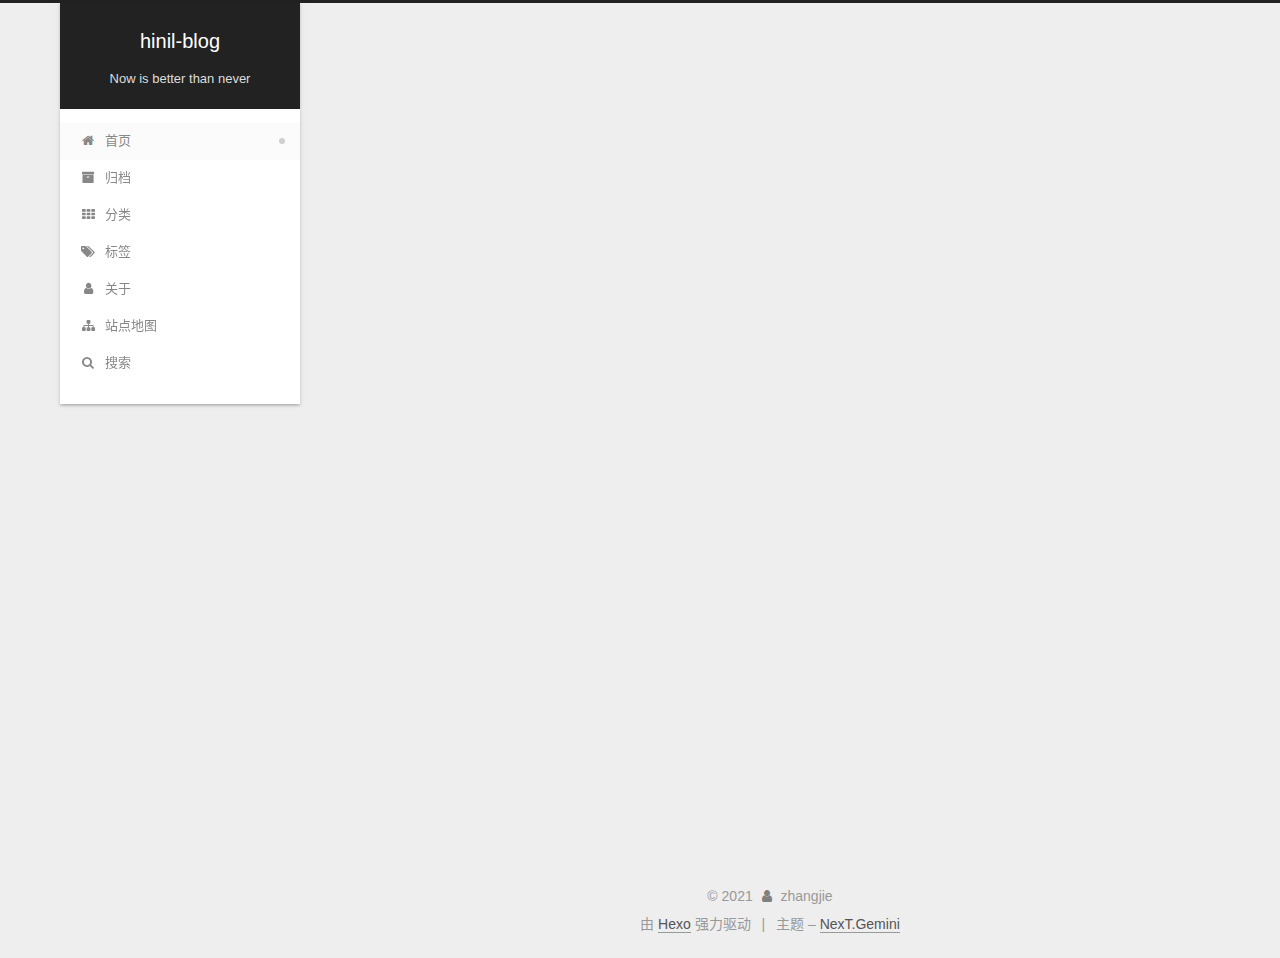
<file: index.html>
<!DOCTYPE html>












  


<html class="theme-next gemini use-motion" lang="zh-CN">
<head><meta name="generator" content="Hexo 3.9.0">
  <meta charset="UTF-8">
<meta http-equiv="X-UA-Compatible" content="IE=edge">
<meta name="viewport" content="width=device-width, initial-scale=1, maximum-scale=2">
<meta name="theme-color" content="#222">






















<link rel="stylesheet" href="/lib/font-awesome/css/font-awesome.min.css?v=4.7.0">

<link rel="stylesheet" href="/css/main.css?v=7.2.0">


  <link rel="apple-touch-icon" sizes="180x180" href="/images/favicon.ico?v=7.2.0">


  <link rel="icon" type="image/png" sizes="32x32" href="/images/favicon.ico?v=7.2.0">


  <link rel="icon" type="image/png" sizes="16x16" href="/images/favicon.ico?v=7.2.0">


  <link rel="mask-icon" href="/images/favicon.ico?v=7.2.0" color="#222">







<script id="hexo.configurations">
  var NexT = window.NexT || {};
  var CONFIG = {
    root: '/',
    scheme: 'Gemini',
    version: '7.2.0',
    sidebar: {"position":"left","display":"post","offset":12,"onmobile":false},
    back2top: {"enable":true,"sidebar":false,"scrollpercent":false},
    copycode: {"enable":false,"show_result":false,"style":null},
    fancybox: false,
    fastclick: false,
    lazyload: false,
    tabs: true,
    motion: {"enable":true,"async":false,"transition":{"post_block":"fadeIn","post_header":"slideDownIn","post_body":"slideDownIn","coll_header":"slideLeftIn","sidebar":"slideUpIn"}},
    algolia: {
      applicationID: '',
      apiKey: '',
      indexName: '',
      hits: {"per_page":10},
      labels: {"input_placeholder":"Search for Posts","hits_empty":"We didn't find any results for the search: ${query}","hits_stats":"${hits} results found in ${time} ms"}
    },
    translation: {
      copy_button: '复制',
      copy_success: '复制成功',
      copy_failure: '复制失败'
    }
  };
</script>

  <meta name="description" content="记录学习，记录生活">
<meta property="og:type" content="website">
<meta property="og:title" content="hinil-blog">
<meta property="og:url" content="https://hinilzhang.github.io/index.html">
<meta property="og:site_name" content="hinil-blog">
<meta property="og:description" content="记录学习，记录生活">
<meta property="og:locale" content="zh-CN">
<meta name="twitter:card" content="summary">
<meta name="twitter:title" content="hinil-blog">
<meta name="twitter:description" content="记录学习，记录生活">



  <link rel="alternate" href="/atom.xml" title="hinil-blog" type="application/atom+xml">



  
  
  <link rel="canonical" href="https://hinilzhang.github.io/">



<script id="page.configurations">
  CONFIG.page = {
    sidebar: "",
  };
</script>

  
  <title>hinil-blog</title>
  












  <noscript>
  <style>
  .use-motion .motion-element,
  .use-motion .brand,
  .use-motion .menu-item,
  .sidebar-inner,
  .use-motion .post-block,
  .use-motion .pagination,
  .use-motion .comments,
  .use-motion .post-header,
  .use-motion .post-body,
  .use-motion .collection-title { opacity: initial; }

  .use-motion .logo,
  .use-motion .site-title,
  .use-motion .site-subtitle {
    opacity: initial;
    top: initial;
  }

  .use-motion .logo-line-before i { left: initial; }
  .use-motion .logo-line-after i { right: initial; }
  </style>
</noscript>

</head>

<body itemscope itemtype="http://schema.org/WebPage" lang="zh-CN">

  
  
    
  

  <div class="container sidebar-position-left 
  page-home">
    <div class="headband"></div>

    <header id="header" class="header" itemscope itemtype="http://schema.org/WPHeader">
      <div class="header-inner"><div class="site-brand-wrapper">
  <div class="site-meta">
    

    <div class="custom-logo-site-title">
      <a href="/" class="brand" rel="start">
        <span class="logo-line-before"><i></i></span>
        <span class="site-title">hinil-blog</span>
        <span class="logo-line-after"><i></i></span>
      </a>
    </div>
    
      
        <h1 class="site-subtitle" itemprop="description">Now is better than never</h1>
      
    
    
  </div>

  <div class="site-nav-toggle">
    <button aria-label="切换导航栏">
      <span class="btn-bar"></span>
      <span class="btn-bar"></span>
      <span class="btn-bar"></span>
    </button>
  </div>
</div>



<nav class="site-nav">
  
    <ul id="menu" class="menu">
      
        
        
        
          
          <li class="menu-item menu-item-home menu-item-active">

    
    
      
    

    

    <a href="/" rel="section"><i class="menu-item-icon fa fa-fw fa-home"></i> <br>首页</a>

  </li>
        
        
        
          
          <li class="menu-item menu-item-archives">

    
    
      
    

    

    <a href="/archives/" rel="section"><i class="menu-item-icon fa fa-fw fa-archive"></i> <br>归档</a>

  </li>
        
        
        
          
          <li class="menu-item menu-item-categories">

    
    
      
    

    

    <a href="/categories/" rel="section"><i class="menu-item-icon fa fa-fw fa-th"></i> <br>分类</a>

  </li>
        
        
        
          
          <li class="menu-item menu-item-tags">

    
    
      
    

    

    <a href="/tags/" rel="section"><i class="menu-item-icon fa fa-fw fa-tags"></i> <br>标签</a>

  </li>
        
        
        
          
          <li class="menu-item menu-item-about">

    
    
      
    

    

    <a href="/about/" rel="section"><i class="menu-item-icon fa fa-fw fa-user"></i> <br>关于</a>

  </li>
        
        
        
          
          <li class="menu-item menu-item-sitemap">

    
    
      
    

    

    <a href="/sitemap.xml" rel="section"><i class="menu-item-icon fa fa-fw fa-sitemap"></i> <br>站点地图</a>

  </li>

      
      
        <li class="menu-item menu-item-search">
          
            <a href="javascript:;" class="popup-trigger">
          
            
              <i class="menu-item-icon fa fa-search fa-fw"></i> <br>搜索</a>
        </li>
      
    </ul>
  

  

  
    <div class="site-search">
      
  <div class="popup search-popup local-search-popup">
  <div class="local-search-header clearfix">
    <span class="search-icon">
      <i class="fa fa-search"></i>
    </span>
    <span class="popup-btn-close">
      <i class="fa fa-times-circle"></i>
    </span>
    <div class="local-search-input-wrapper">
      <input autocomplete="off" placeholder="搜索..." spellcheck="false" type="text" id="local-search-input">
    </div>
  </div>
  <div id="local-search-result"></div>
</div>



    </div>
  
</nav>



</div>
    </header>

    


    <main id="main" class="main">
      <div class="main-inner">
        <div class="content-wrap">
          
            

          
          <div id="content" class="content">
            
  <section id="posts" class="posts-expand">
    
      

  

  
  
  

  

  <article class="post post-type-normal" itemscope itemtype="http://schema.org/Article">
  
  
  
  <div class="post-block">
    <link itemprop="mainEntityOfPage" href="https://hinilzhang.github.io/2021/08/11/hexo/">

    <span hidden itemprop="author" itemscope itemtype="http://schema.org/Person">
      <meta itemprop="name" content="zhangjie">
      <meta itemprop="description" content="记录学习，记录生活">
      <meta itemprop="image" content="/images/avatar.jpg">
    </span>

    <span hidden itemprop="publisher" itemscope itemtype="http://schema.org/Organization">
      <meta itemprop="name" content="hinil-blog">
    </span>

    
      <header class="post-header">

        
        
          <h2 class="post-title" itemprop="name headline">
                
                
                <a href="/2021/08/11/hexo/" class="post-title-link" itemprop="url">Github搭建Hexo博客的步骤</a>
              
            
          </h2>
        

        <div class="post-meta">

          
          
          

          
            <span class="post-meta-item">
              <span class="post-meta-item-icon">
                <i class="fa fa-calendar-o"></i>
              </span>
              
                <span class="post-meta-item-text">发表于</span>
              

              
                
              

              <time title="创建时间：2021-08-11 14:12:55 / 修改时间：16:40:40" itemprop="dateCreated datePublished" datetime="2021-08-11T14:12:55+08:00">2021-08-11</time>
            </span>
          

          
            

            
          

          
            <span class="post-meta-item">
              <span class="post-meta-item-icon">
                <i class="fa fa-folder-o"></i>
              </span>
              
                <span class="post-meta-item-text">分类于</span>
              
              
                <span itemprop="about" itemscope itemtype="http://schema.org/Thing"><a href="/categories/Hexo/" itemprop="url" rel="index"><span itemprop="name">Hexo</span></a></span>

                
                
              
            </span>
          

          
            
            
          

          
          

          

          

          <br>
          

          

          

        </div>
      </header>
    

    
    
    
    <div class="post-body" itemprop="articleBody">

      
      

      
        
          
            <p>
              1. 安装Node.js
下载：https://nodejs.org/en/download/ (官网，建议选择LTS版本)
安装：一路next

2. 安装、配置Git2.1. 安装Git
下载：https://git-scm.com/downloads
安装：一路next

2.2. 配置Git
              ...
            </p>
          <!--noindex-->
          
            <div class="post-button text-center">
              <a class="btn" href="/2021/08/11/hexo/#more" rel="contents">
                阅读全文 &raquo;
              </a>
            </div>
          
          <!--/noindex-->
        
      
    </div>

    

    

    
    
    

    

    
      
    
    

    

    <footer class="post-footer">
      

      

      

      
      
        <div class="post-eof"></div>
      
    </footer>
  </div>
  
  
  
  </article>


    
      

  

  
  
  

  

  <article class="post post-type-normal" itemscope itemtype="http://schema.org/Article">
  
  
  
  <div class="post-block">
    <link itemprop="mainEntityOfPage" href="https://hinilzhang.github.io/2021/08/11/helloworld/">

    <span hidden itemprop="author" itemscope itemtype="http://schema.org/Person">
      <meta itemprop="name" content="zhangjie">
      <meta itemprop="description" content="记录学习，记录生活">
      <meta itemprop="image" content="/images/avatar.jpg">
    </span>

    <span hidden itemprop="publisher" itemscope itemtype="http://schema.org/Organization">
      <meta itemprop="name" content="hinil-blog">
    </span>

    
      <header class="post-header">

        
        
          <h2 class="post-title" itemprop="name headline">
                
                
                <a href="/2021/08/11/helloworld/" class="post-title-link" itemprop="url">Hello World</a>
              
            
          </h2>
        

        <div class="post-meta">

          
          
          

          
            <span class="post-meta-item">
              <span class="post-meta-item-icon">
                <i class="fa fa-calendar-o"></i>
              </span>
              
                <span class="post-meta-item-text">发表于</span>
              

              
                
              

              <time title="创建时间：2021-08-11 13:43:20 / 修改时间：13:48:25" itemprop="dateCreated datePublished" datetime="2021-08-11T13:43:20+08:00">2021-08-11</time>
            </span>
          

          
            

            
          

          
            <span class="post-meta-item">
              <span class="post-meta-item-icon">
                <i class="fa fa-folder-o"></i>
              </span>
              
                <span class="post-meta-item-text">分类于</span>
              
              
                <span itemprop="about" itemscope itemtype="http://schema.org/Thing"><a href="/categories/Hexo/" itemprop="url" rel="index"><span itemprop="name">Hexo</span></a></span>

                
                
              
            </span>
          

          
            
            
          

          
          

          

          

          <br>
          

          

          

        </div>
      </header>
    

    
    
    
    <div class="post-body" itemprop="articleBody">

      
      

      
        
          
            <p>
              Hello World!

              
            </p>
          <!--noindex-->
          
            <div class="post-button text-center">
              <a class="btn" href="/2021/08/11/helloworld/#more" rel="contents">
                阅读全文 &raquo;
              </a>
            </div>
          
          <!--/noindex-->
        
      
    </div>

    

    

    
    
    

    

    
      
    
    

    

    <footer class="post-footer">
      

      

      

      
      
        <div class="post-eof"></div>
      
    </footer>
  </div>
  
  
  
  </article>


    
  </section>

  


          </div>
          

        </div>
        
          
  
  <div class="sidebar-toggle">
    <div class="sidebar-toggle-line-wrap">
      <span class="sidebar-toggle-line sidebar-toggle-line-first"></span>
      <span class="sidebar-toggle-line sidebar-toggle-line-middle"></span>
      <span class="sidebar-toggle-line sidebar-toggle-line-last"></span>
    </div>
  </div>

  <aside id="sidebar" class="sidebar">
    <div class="sidebar-inner">

      

      

      <div class="site-overview-wrap sidebar-panel sidebar-panel-active">
        <div class="site-overview">

          <div class="site-author motion-element" itemprop="author" itemscope itemtype="http://schema.org/Person">
  
    <img class="site-author-image" itemprop="image" src="/images/avatar.jpg" alt="zhangjie">
  
  <p class="site-author-name" itemprop="name">zhangjie</p>
  <div class="site-description motion-element" itemprop="description">记录学习，记录生活</div>
</div>


  <nav class="site-state motion-element">
    
      <div class="site-state-item site-state-posts">
        
          <a href="/archives/">
        
          <span class="site-state-item-count">2</span>
          <span class="site-state-item-name">日志</span>
        </a>
      </div>
    

    
      
      
      <div class="site-state-item site-state-categories">
        
          
            <a href="/categories/">
          
        
        
        
          
        
        <span class="site-state-item-count">1</span>
        <span class="site-state-item-name">分类</span>
        </a>
      </div>
    

    
      
      
      <div class="site-state-item site-state-tags">
        
          
            <a href="/tags/">
          
        
        
        
          
        
        <span class="site-state-item-count">1</span>
        <span class="site-state-item-name">标签</span>
        </a>
      </div>
    
  </nav>



  <div class="feed-link motion-element">
    <a href="/atom.xml" rel="alternate">
      <i class="fa fa-rss"></i>RSS
    </a>
  </div>





  <div class="links-of-author motion-element">
    
      <span class="links-of-author-item">
      
      
        
      
      
        
      
        <a href="https://github.com/hinilzhang" title="GitHub &rarr; https://github.com/hinilzhang" rel="noopener" target="_blank"><i class="fa fa-fw fa-github"></i>GitHub</a>
      </span>
    
      <span class="links-of-author-item">
      
      
        
      
      
        
      
        <a href="mailto:zhangjie860@outlook.com" title="E-Mail &rarr; mailto:zhangjie860@outlook.com" rel="noopener" target="_blank"><i class="fa fa-fw fa-envelope"></i>E-Mail</a>
      </span>
    
      <span class="links-of-author-item">
      
      
        
      
      
        
      
        <a href="https://weibo.com/" title="Weibo &rarr; https://weibo.com/" rel="noopener" target="_blank"><i class="fa fa-fw fa-weibo"></i>Weibo</a>
      </span>
    
  </div>



  <div class="cc-license motion-element" itemprop="license">
  
  
    
  
  
  
    <a href="https://creativecommons.org/licenses/by-nc-sa/4.0/" class="cc-opacity" rel="noopener" target="_blank"><img src="/images/cc-by-nc-sa.svg" alt="Creative Commons"></a>
  </div>





          
          
        </div>
      </div>

      

      

    </div>
  </aside>
  <div id="sidebar-dimmer"></div>


        
      </div>
    </main>

    <footer id="footer" class="footer">
      <div class="footer-inner">
        <div class="copyright">&copy; <span itemprop="copyrightYear">2021</span>
  <span class="with-love" id="animate">
    <i class="fa fa-user"></i>
  </span>
  <span class="author" itemprop="copyrightHolder">zhangjie</span>

  

  
</div>


  <div class="powered-by">由 <a href="https://hexo.io" class="theme-link" rel="noopener" target="_blank">Hexo</a> 强力驱动</div>



  <span class="post-meta-divider">|</span>



  <div class="theme-info">主题 – <a href="https://theme-next.org" class="theme-link" rel="noopener" target="_blank">NexT.Gemini</a></div>




        








        
      </div>
    </footer>

    
      <div class="back-to-top">
        <i class="fa fa-arrow-up"></i>
        
      </div>
    

    

    
  </div>

  

<script>
  if (Object.prototype.toString.call(window.Promise) !== '[object Function]') {
    window.Promise = null;
  }
</script>










  
  













  
  <script src="/lib/jquery/index.js?v=3.4.1"></script>

  
  <script src="/lib/velocity/velocity.min.js?v=1.2.1"></script>

  
  <script src="/lib/velocity/velocity.ui.min.js?v=1.2.1"></script>




  <script src="/js/utils.js?v=7.2.0"></script>

  <script src="/js/motion.js?v=7.2.0"></script>



  
  


  <script src="/js/affix.js?v=7.2.0"></script>

  <script src="/js/schemes/pisces.js?v=7.2.0"></script>




  

  <script src="/js/next-boot.js?v=7.2.0"></script>

  

  

  

  

  



  
  <script>
    // Popup Window;
    var isfetched = false;
    var isXml = true;
    // Search DB path;
    var search_path = "search.xml";
    if (search_path.length === 0) {
      search_path = "search.xml";
    } else if (/json$/i.test(search_path)) {
      isXml = false;
    }
    var path = "/" + search_path;
    // monitor main search box;

    var onPopupClose = function (e) {
      $('.popup').hide();
      $('#local-search-input').val('');
      $('.search-result-list').remove();
      $('#no-result').remove();
      $(".local-search-pop-overlay").remove();
      $('body').css('overflow', '');
    }

    function proceedsearch() {
      $("body")
        .append('<div class="search-popup-overlay local-search-pop-overlay"></div>')
        .css('overflow', 'hidden');
      $('.search-popup-overlay').click(onPopupClose);
      $('.popup').toggle();
      var $localSearchInput = $('#local-search-input');
      $localSearchInput.attr("autocapitalize", "none");
      $localSearchInput.attr("autocorrect", "off");
      $localSearchInput.focus();
    }

    // search function;
    var searchFunc = function(path, search_id, content_id) {
      'use strict';

      // start loading animation
      $("body")
        .append('<div class="search-popup-overlay local-search-pop-overlay">' +
          '<div id="search-loading-icon">' +
          '<i class="fa fa-spinner fa-pulse fa-5x fa-fw"></i>' +
          '</div>' +
          '</div>')
        .css('overflow', 'hidden');
      $("#search-loading-icon").css('margin', '20% auto 0 auto').css('text-align', 'center');

      

      $.ajax({
        url: path,
        dataType: isXml ? "xml" : "json",
        async: true,
        success: function(res) {
          // get the contents from search data
          isfetched = true;
          $('.popup').detach().appendTo('.header-inner');
          var datas = isXml ? $("entry", res).map(function() {
            return {
              title: $("title", this).text(),
              content: $("content",this).text(),
              url: $("url" , this).text()
            };
          }).get() : res;
          var input = document.getElementById(search_id);
          var resultContent = document.getElementById(content_id);
          var inputEventFunction = function() {
            var searchText = input.value.trim().toLowerCase();
            var keywords = searchText.split(/[\s\-]+/);
            if (keywords.length > 1) {
              keywords.push(searchText);
            }
            var resultItems = [];
            if (searchText.length > 0) {
              // perform local searching
              datas.forEach(function(data) {
                var isMatch = false;
                var hitCount = 0;
                var searchTextCount = 0;
                var title = data.title.trim();
                var titleInLowerCase = title.toLowerCase();
                var content = data.content.trim().replace(/<[^>]+>/g,"");
                
                var contentInLowerCase = content.toLowerCase();
                var articleUrl = decodeURIComponent(data.url).replace(/\/{2,}/g, '/');
                var indexOfTitle = [];
                var indexOfContent = [];
                // only match articles with not empty titles
                if(title != '') {
                  keywords.forEach(function(keyword) {
                    function getIndexByWord(word, text, caseSensitive) {
                      var wordLen = word.length;
                      if (wordLen === 0) {
                        return [];
                      }
                      var startPosition = 0, position = [], index = [];
                      if (!caseSensitive) {
                        text = text.toLowerCase();
                        word = word.toLowerCase();
                      }
                      while ((position = text.indexOf(word, startPosition)) > -1) {
                        index.push({position: position, word: word});
                        startPosition = position + wordLen;
                      }
                      return index;
                    }

                    indexOfTitle = indexOfTitle.concat(getIndexByWord(keyword, titleInLowerCase, false));
                    indexOfContent = indexOfContent.concat(getIndexByWord(keyword, contentInLowerCase, false));
                  });
                  if (indexOfTitle.length > 0 || indexOfContent.length > 0) {
                    isMatch = true;
                    hitCount = indexOfTitle.length + indexOfContent.length;
                  }
                }

                // show search results

                if (isMatch) {
                  // sort index by position of keyword

                  [indexOfTitle, indexOfContent].forEach(function (index) {
                    index.sort(function (itemLeft, itemRight) {
                      if (itemRight.position !== itemLeft.position) {
                        return itemRight.position - itemLeft.position;
                      } else {
                        return itemLeft.word.length - itemRight.word.length;
                      }
                    });
                  });

                  // merge hits into slices

                  function mergeIntoSlice(text, start, end, index) {
                    var item = index[index.length - 1];
                    var position = item.position;
                    var word = item.word;
                    var hits = [];
                    var searchTextCountInSlice = 0;
                    while (position + word.length <= end && index.length != 0) {
                      if (word === searchText) {
                        searchTextCountInSlice++;
                      }
                      hits.push({position: position, length: word.length});
                      var wordEnd = position + word.length;

                      // move to next position of hit

                      index.pop();
                      while (index.length != 0) {
                        item = index[index.length - 1];
                        position = item.position;
                        word = item.word;
                        if (wordEnd > position) {
                          index.pop();
                        } else {
                          break;
                        }
                      }
                    }
                    searchTextCount += searchTextCountInSlice;
                    return {
                      hits: hits,
                      start: start,
                      end: end,
                      searchTextCount: searchTextCountInSlice
                    };
                  }

                  var slicesOfTitle = [];
                  if (indexOfTitle.length != 0) {
                    slicesOfTitle.push(mergeIntoSlice(title, 0, title.length, indexOfTitle));
                  }

                  var slicesOfContent = [];
                  while (indexOfContent.length != 0) {
                    var item = indexOfContent[indexOfContent.length - 1];
                    var position = item.position;
                    var word = item.word;
                    // cut out 100 characters
                    var start = position - 20;
                    var end = position + 80;
                    if(start < 0){
                      start = 0;
                    }
                    if (end < position + word.length) {
                      end = position + word.length;
                    }
                    if(end > content.length){
                      end = content.length;
                    }
                    slicesOfContent.push(mergeIntoSlice(content, start, end, indexOfContent));
                  }

                  // sort slices in content by search text's count and hits' count

                  slicesOfContent.sort(function (sliceLeft, sliceRight) {
                    if (sliceLeft.searchTextCount !== sliceRight.searchTextCount) {
                      return sliceRight.searchTextCount - sliceLeft.searchTextCount;
                    } else if (sliceLeft.hits.length !== sliceRight.hits.length) {
                      return sliceRight.hits.length - sliceLeft.hits.length;
                    } else {
                      return sliceLeft.start - sliceRight.start;
                    }
                  });

                  // select top N slices in content

                  var upperBound = parseInt('1');
                  if (upperBound >= 0) {
                    slicesOfContent = slicesOfContent.slice(0, upperBound);
                  }

                  // highlight title and content

                  function highlightKeyword(text, slice) {
                    var result = '';
                    var prevEnd = slice.start;
                    slice.hits.forEach(function (hit) {
                      result += text.substring(prevEnd, hit.position);
                      var end = hit.position + hit.length;
                      result += '<b class="search-keyword">' + text.substring(hit.position, end) + '</b>';
                      prevEnd = end;
                    });
                    result += text.substring(prevEnd, slice.end);
                    return result;
                  }

                  var resultItem = '';

                  if (slicesOfTitle.length != 0) {
                    resultItem += "<li><a href='" + articleUrl + "' class='search-result-title'>" + highlightKeyword(title, slicesOfTitle[0]) + "</a>";
                  } else {
                    resultItem += "<li><a href='" + articleUrl + "' class='search-result-title'>" + title + "</a>";
                  }

                  slicesOfContent.forEach(function (slice) {
                    resultItem += "<a href='" + articleUrl + "'>" +
                      "<p class=\"search-result\">" + highlightKeyword(content, slice) +
                      "...</p>" + "</a>";
                  });

                  resultItem += "</li>";
                  resultItems.push({
                    item: resultItem,
                    searchTextCount: searchTextCount,
                    hitCount: hitCount,
                    id: resultItems.length
                  });
                }
              })
            };
            if (keywords.length === 1 && keywords[0] === "") {
              resultContent.innerHTML = '<div id="no-result"><i class="fa fa-search fa-5x"></i></div>'
            } else if (resultItems.length === 0) {
              resultContent.innerHTML = '<div id="no-result"><i class="fa fa-frown-o fa-5x"></i></div>'
            } else {
              resultItems.sort(function (resultLeft, resultRight) {
                if (resultLeft.searchTextCount !== resultRight.searchTextCount) {
                  return resultRight.searchTextCount - resultLeft.searchTextCount;
                } else if (resultLeft.hitCount !== resultRight.hitCount) {
                  return resultRight.hitCount - resultLeft.hitCount;
                } else {
                  return resultRight.id - resultLeft.id;
                }
              });
              var searchResultList = '<ul class=\"search-result-list\">';
              resultItems.forEach(function (result) {
                searchResultList += result.item;
              })
              searchResultList += "</ul>";
              resultContent.innerHTML = searchResultList;
            }
          }

          if ('auto' === 'auto') {
            input.addEventListener('input', inputEventFunction);
          } else {
            $('.search-icon').click(inputEventFunction);
            input.addEventListener('keypress', function (event) {
              if (event.keyCode === 13) {
                inputEventFunction();
              }
            });
          }

          // remove loading animation
          $(".local-search-pop-overlay").remove();
          $('body').css('overflow', '');

          proceedsearch();
        }
      });
    }

    // handle and trigger popup window;
    $('.popup-trigger').click(function(e) {
      e.stopPropagation();
      if (isfetched === false) {
        searchFunc(path, 'local-search-input', 'local-search-result');
      } else {
        proceedsearch();
      };
    });

    $('.popup-btn-close').click(onPopupClose);
    $('.popup').click(function(e){
      e.stopPropagation();
    });
    $(document).on('keyup', function (event) {
      var shouldDismissSearchPopup = event.which === 27 &&
        $('.search-popup').is(':visible');
      if (shouldDismissSearchPopup) {
        onPopupClose();
      }
    });
  </script>





  

  

  

  

  

  
  <script>
    (function(){
      var bp = document.createElement('script');
      var curProtocol = window.location.protocol.split(':')[0];
      bp.src = (curProtocol === 'https') ? 'https://zz.bdstatic.com/linksubmit/push.js' : 'http://push.zhanzhang.baidu.com/push.js';
      var s = document.getElementsByTagName("script")[0];
      s.parentNode.insertBefore(bp, s);
    })();
  </script>


  

  

  

  

  

  

  


  

</body>
</html>
</file>
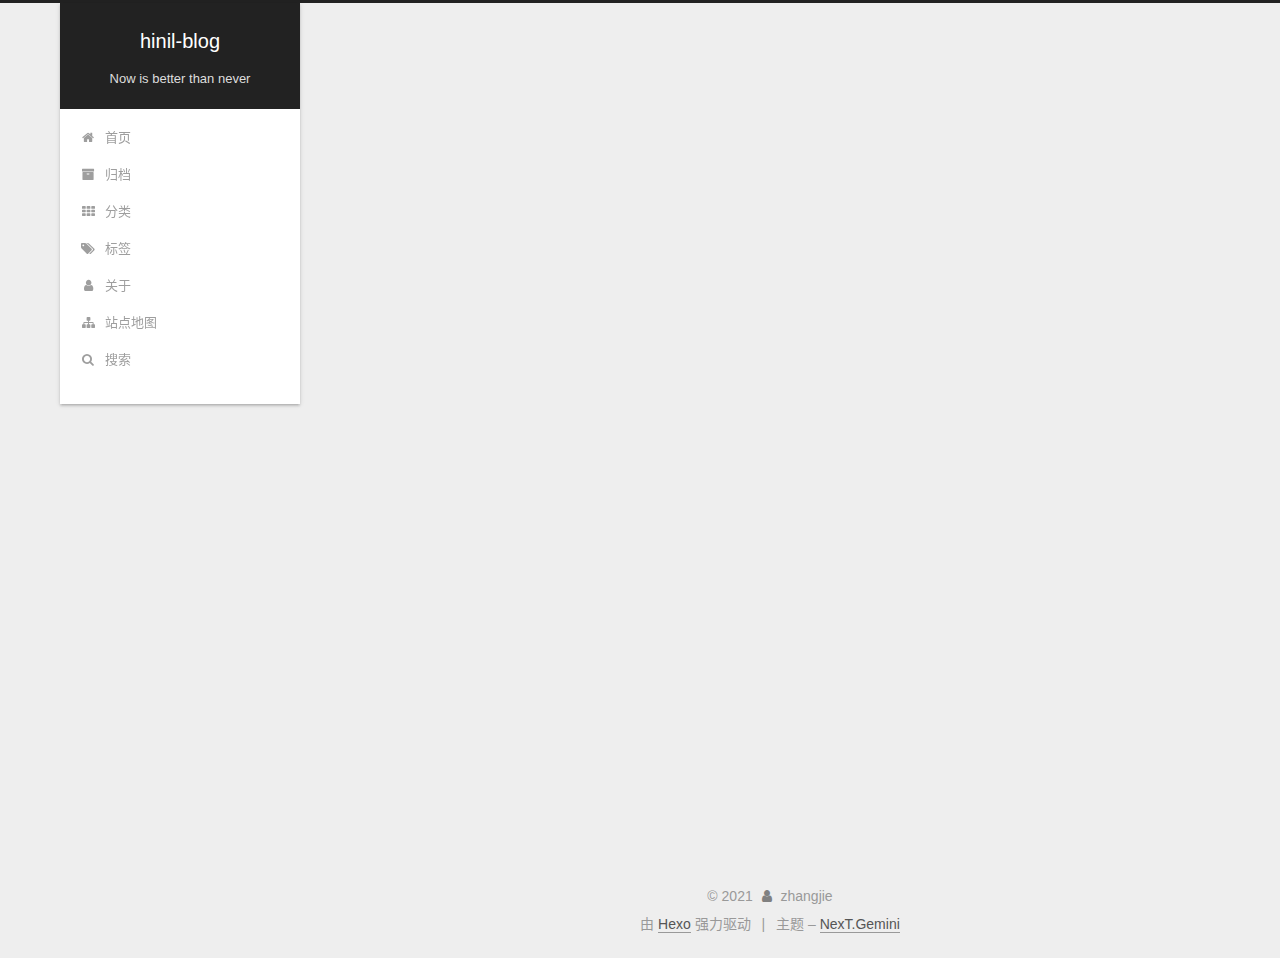
<file: 404/index.html>
<!DOCTYPE html>












  


<html class="theme-next gemini use-motion" lang="zh-CN">
<head><meta name="generator" content="Hexo 3.9.0">
  <meta charset="UTF-8">
<meta http-equiv="X-UA-Compatible" content="IE=edge">
<meta name="viewport" content="width=device-width, initial-scale=1, maximum-scale=2">
<meta name="theme-color" content="#222">






















<link rel="stylesheet" href="/lib/font-awesome/css/font-awesome.min.css?v=4.7.0">

<link rel="stylesheet" href="/css/main.css?v=7.2.0">


  <link rel="apple-touch-icon" sizes="180x180" href="/images/favicon.ico?v=7.2.0">


  <link rel="icon" type="image/png" sizes="32x32" href="/images/favicon.ico?v=7.2.0">


  <link rel="icon" type="image/png" sizes="16x16" href="/images/favicon.ico?v=7.2.0">


  <link rel="mask-icon" href="/images/favicon.ico?v=7.2.0" color="#222">







<script id="hexo.configurations">
  var NexT = window.NexT || {};
  var CONFIG = {
    root: '/',
    scheme: 'Gemini',
    version: '7.2.0',
    sidebar: {"position":"left","display":"post","offset":12,"onmobile":false},
    back2top: {"enable":true,"sidebar":false,"scrollpercent":false},
    copycode: {"enable":false,"show_result":false,"style":null},
    fancybox: false,
    fastclick: false,
    lazyload: false,
    tabs: true,
    motion: {"enable":true,"async":false,"transition":{"post_block":"fadeIn","post_header":"slideDownIn","post_body":"slideDownIn","coll_header":"slideLeftIn","sidebar":"slideUpIn"}},
    algolia: {
      applicationID: '',
      apiKey: '',
      indexName: '',
      hits: {"per_page":10},
      labels: {"input_placeholder":"Search for Posts","hits_empty":"We didn't find any results for the search: ${query}","hits_stats":"${hits} results found in ${time} ms"}
    },
    translation: {
      copy_button: '复制',
      copy_success: '复制成功',
      copy_failure: '复制失败'
    }
  };
</script>

  <meta name="description" content="Not Found：该页无法显示">
<meta property="og:type" content="website">
<meta property="og:title" content="404 Not Found：该页无法显示">
<meta property="og:url" content="https://hinilzhang.github.io/404/index.html">
<meta property="og:site_name" content="hinil-blog">
<meta property="og:description" content="Not Found：该页无法显示">
<meta property="og:locale" content="zh-CN">
<meta property="og:updated_time" content="2021-08-11T03:24:27.196Z">
<meta name="twitter:card" content="summary">
<meta name="twitter:title" content="404 Not Found：该页无法显示">
<meta name="twitter:description" content="Not Found：该页无法显示">



  <link rel="alternate" href="/atom.xml" title="hinil-blog" type="application/atom+xml">



  
  
  <link rel="canonical" href="https://hinilzhang.github.io/404/">



<script id="page.configurations">
  CONFIG.page = {
    sidebar: "",
  };
</script>

  
  <title>404 Not Found：该页无法显示 | hinil-blog</title>
  












  <noscript>
  <style>
  .use-motion .motion-element,
  .use-motion .brand,
  .use-motion .menu-item,
  .sidebar-inner,
  .use-motion .post-block,
  .use-motion .pagination,
  .use-motion .comments,
  .use-motion .post-header,
  .use-motion .post-body,
  .use-motion .collection-title { opacity: initial; }

  .use-motion .logo,
  .use-motion .site-title,
  .use-motion .site-subtitle {
    opacity: initial;
    top: initial;
  }

  .use-motion .logo-line-before i { left: initial; }
  .use-motion .logo-line-after i { right: initial; }
  </style>
</noscript>

</head>

<body itemscope itemtype="http://schema.org/WebPage" lang="zh-CN">

  
  
    
  

  <div class="container sidebar-position-left page-post-detail">
    <div class="headband"></div>

    <header id="header" class="header" itemscope itemtype="http://schema.org/WPHeader">
      <div class="header-inner"><div class="site-brand-wrapper">
  <div class="site-meta">
    

    <div class="custom-logo-site-title">
      <a href="/" class="brand" rel="start">
        <span class="logo-line-before"><i></i></span>
        <span class="site-title">hinil-blog</span>
        <span class="logo-line-after"><i></i></span>
      </a>
    </div>
    
      
        <h1 class="site-subtitle" itemprop="description">Now is better than never</h1>
      
    
    
  </div>

  <div class="site-nav-toggle">
    <button aria-label="切换导航栏">
      <span class="btn-bar"></span>
      <span class="btn-bar"></span>
      <span class="btn-bar"></span>
    </button>
  </div>
</div>



<nav class="site-nav">
  
    <ul id="menu" class="menu">
      
        
        
        
          
          <li class="menu-item menu-item-home">

    
    
      
    

    

    <a href="/" rel="section"><i class="menu-item-icon fa fa-fw fa-home"></i> <br>首页</a>

  </li>
        
        
        
          
          <li class="menu-item menu-item-archives">

    
    
      
    

    

    <a href="/archives/" rel="section"><i class="menu-item-icon fa fa-fw fa-archive"></i> <br>归档</a>

  </li>
        
        
        
          
          <li class="menu-item menu-item-categories">

    
    
      
    

    

    <a href="/categories/" rel="section"><i class="menu-item-icon fa fa-fw fa-th"></i> <br>分类</a>

  </li>
        
        
        
          
          <li class="menu-item menu-item-tags">

    
    
      
    

    

    <a href="/tags/" rel="section"><i class="menu-item-icon fa fa-fw fa-tags"></i> <br>标签</a>

  </li>
        
        
        
          
          <li class="menu-item menu-item-about">

    
    
      
    

    

    <a href="/about/" rel="section"><i class="menu-item-icon fa fa-fw fa-user"></i> <br>关于</a>

  </li>
        
        
        
          
          <li class="menu-item menu-item-sitemap">

    
    
      
    

    

    <a href="/sitemap.xml" rel="section"><i class="menu-item-icon fa fa-fw fa-sitemap"></i> <br>站点地图</a>

  </li>

      
      
        <li class="menu-item menu-item-search">
          
            <a href="javascript:;" class="popup-trigger">
          
            
              <i class="menu-item-icon fa fa-search fa-fw"></i> <br>搜索</a>
        </li>
      
    </ul>
  

  

  
    <div class="site-search">
      
  <div class="popup search-popup local-search-popup">
  <div class="local-search-header clearfix">
    <span class="search-icon">
      <i class="fa fa-search"></i>
    </span>
    <span class="popup-btn-close">
      <i class="fa fa-times-circle"></i>
    </span>
    <div class="local-search-input-wrapper">
      <input autocomplete="off" placeholder="搜索..." spellcheck="false" type="text" id="local-search-input">
    </div>
  </div>
  <div id="local-search-result"></div>
</div>



    </div>
  
</nav>



</div>
    </header>

    


    <main id="main" class="main">
      <div class="main-inner">
        <div class="content-wrap">
          
            

    
    
      
      
    
      
      
    
      
      
    
      
      
    
      
      
    
      
      
    
    

  


          
          <div id="content" class="content">
            

  <div id="posts" class="posts-expand">
    
    
    
    <div class="post-block page">
      <header class="post-header">

<h2 class="post-title" itemprop="name headline">404 Not Found：该页无法显示

</h2>

<div class="post-meta">
  
  



</div>

</header>

      
      
      
      <div class="post-body">
        
        
          <p>Not Found：该页无法显示</p>
<!--

<!DOCTYPE HTML>
<html>
<head>
  <meta http-equiv="content-type" content="text/html;charset=utf-8;"/>
  <meta http-equiv="X-UA-Compatible" content="IE=edge,chrome=1" />
  <meta name="robots" content="all" />
  <meta name="robots" content="index,follow"/>
  <link rel="stylesheet" type="text/css" href="https://qzone.qq.com/gy/404/style/404style.css">
<link rel="alternate" href="/atom.xml" title="hinil-blog" type="application/atom+xml">
</head>
<body>
  <script type="text/plain" src="http://www.qq.com/404/search_children.js"
          charset="utf-8" homePageUrl="/"
          homePageName="回到我的主页">
  </script>
  <script src="https://qzone.qq.com/gy/404/data.js" charset="utf-8"></script>
  <script src="https://qzone.qq.com/gy/404/page.js" charset="utf-8"></script>
</body>
</html>
-->
        
      </div>
      
      
      
    </div>
    



    
    
    
  </div>


          </div>
          

  



        </div>
        
          
  
  <div class="sidebar-toggle">
    <div class="sidebar-toggle-line-wrap">
      <span class="sidebar-toggle-line sidebar-toggle-line-first"></span>
      <span class="sidebar-toggle-line sidebar-toggle-line-middle"></span>
      <span class="sidebar-toggle-line sidebar-toggle-line-last"></span>
    </div>
  </div>

  <aside id="sidebar" class="sidebar">
    <div class="sidebar-inner">

      

      

      <div class="site-overview-wrap sidebar-panel sidebar-panel-active">
        <div class="site-overview">

          <div class="site-author motion-element" itemprop="author" itemscope itemtype="http://schema.org/Person">
  
    <img class="site-author-image" itemprop="image" src="/images/avatar.jpg" alt="zhangjie">
  
  <p class="site-author-name" itemprop="name">zhangjie</p>
  <div class="site-description motion-element" itemprop="description">记录学习，记录生活</div>
</div>


  <nav class="site-state motion-element">
    
      <div class="site-state-item site-state-posts">
        
          <a href="/archives/">
        
          <span class="site-state-item-count">2</span>
          <span class="site-state-item-name">日志</span>
        </a>
      </div>
    

    
      
      
      <div class="site-state-item site-state-categories">
        
          
            <a href="/categories/">
          
        
        
        
          
        
        <span class="site-state-item-count">1</span>
        <span class="site-state-item-name">分类</span>
        </a>
      </div>
    

    
      
      
      <div class="site-state-item site-state-tags">
        
          
            <a href="/tags/">
          
        
        
        
          
        
        <span class="site-state-item-count">1</span>
        <span class="site-state-item-name">标签</span>
        </a>
      </div>
    
  </nav>



  <div class="feed-link motion-element">
    <a href="/atom.xml" rel="alternate">
      <i class="fa fa-rss"></i>RSS
    </a>
  </div>





  <div class="links-of-author motion-element">
    
      <span class="links-of-author-item">
      
      
        
      
      
        
      
        <a href="https://github.com/hinilzhang" title="GitHub &rarr; https://github.com/hinilzhang" rel="noopener" target="_blank"><i class="fa fa-fw fa-github"></i>GitHub</a>
      </span>
    
      <span class="links-of-author-item">
      
      
        
      
      
        
      
        <a href="mailto:zhangjie860@outlook.com" title="E-Mail &rarr; mailto:zhangjie860@outlook.com" rel="noopener" target="_blank"><i class="fa fa-fw fa-envelope"></i>E-Mail</a>
      </span>
    
      <span class="links-of-author-item">
      
      
        
      
      
        
      
        <a href="https://weibo.com/" title="Weibo &rarr; https://weibo.com/" rel="noopener" target="_blank"><i class="fa fa-fw fa-weibo"></i>Weibo</a>
      </span>
    
  </div>



  <div class="cc-license motion-element" itemprop="license">
  
  
    
  
  
  
    <a href="https://creativecommons.org/licenses/by-nc-sa/4.0/" class="cc-opacity" rel="noopener" target="_blank"><img src="/images/cc-by-nc-sa.svg" alt="Creative Commons"></a>
  </div>





          
          
        </div>
      </div>

      

      

    </div>
  </aside>
  <div id="sidebar-dimmer"></div>


        
      </div>
    </main>

    <footer id="footer" class="footer">
      <div class="footer-inner">
        <div class="copyright">&copy; <span itemprop="copyrightYear">2021</span>
  <span class="with-love" id="animate">
    <i class="fa fa-user"></i>
  </span>
  <span class="author" itemprop="copyrightHolder">zhangjie</span>

  

  
</div>


  <div class="powered-by">由 <a href="https://hexo.io" class="theme-link" rel="noopener" target="_blank">Hexo</a> 强力驱动</div>



  <span class="post-meta-divider">|</span>



  <div class="theme-info">主题 – <a href="https://theme-next.org" class="theme-link" rel="noopener" target="_blank">NexT.Gemini</a></div>




        








        
      </div>
    </footer>

    
      <div class="back-to-top">
        <i class="fa fa-arrow-up"></i>
        
      </div>
    

    

    
  </div>

  

<script>
  if (Object.prototype.toString.call(window.Promise) !== '[object Function]') {
    window.Promise = null;
  }
</script>










  
  













  
  <script src="/lib/jquery/index.js?v=3.4.1"></script>

  
  <script src="/lib/velocity/velocity.min.js?v=1.2.1"></script>

  
  <script src="/lib/velocity/velocity.ui.min.js?v=1.2.1"></script>




  <script src="/js/utils.js?v=7.2.0"></script>

  <script src="/js/motion.js?v=7.2.0"></script>



  
  


  <script src="/js/affix.js?v=7.2.0"></script>

  <script src="/js/schemes/pisces.js?v=7.2.0"></script>




  
  <script src="/js/scrollspy.js?v=7.2.0"></script>
<script src="/js/post-details.js?v=7.2.0"></script>



  <script src="/js/next-boot.js?v=7.2.0"></script>

  

  

  

  

  


  


  
  <script>
    // Popup Window;
    var isfetched = false;
    var isXml = true;
    // Search DB path;
    var search_path = "search.xml";
    if (search_path.length === 0) {
      search_path = "search.xml";
    } else if (/json$/i.test(search_path)) {
      isXml = false;
    }
    var path = "/" + search_path;
    // monitor main search box;

    var onPopupClose = function (e) {
      $('.popup').hide();
      $('#local-search-input').val('');
      $('.search-result-list').remove();
      $('#no-result').remove();
      $(".local-search-pop-overlay").remove();
      $('body').css('overflow', '');
    }

    function proceedsearch() {
      $("body")
        .append('<div class="search-popup-overlay local-search-pop-overlay"></div>')
        .css('overflow', 'hidden');
      $('.search-popup-overlay').click(onPopupClose);
      $('.popup').toggle();
      var $localSearchInput = $('#local-search-input');
      $localSearchInput.attr("autocapitalize", "none");
      $localSearchInput.attr("autocorrect", "off");
      $localSearchInput.focus();
    }

    // search function;
    var searchFunc = function(path, search_id, content_id) {
      'use strict';

      // start loading animation
      $("body")
        .append('<div class="search-popup-overlay local-search-pop-overlay">' +
          '<div id="search-loading-icon">' +
          '<i class="fa fa-spinner fa-pulse fa-5x fa-fw"></i>' +
          '</div>' +
          '</div>')
        .css('overflow', 'hidden');
      $("#search-loading-icon").css('margin', '20% auto 0 auto').css('text-align', 'center');

      

      $.ajax({
        url: path,
        dataType: isXml ? "xml" : "json",
        async: true,
        success: function(res) {
          // get the contents from search data
          isfetched = true;
          $('.popup').detach().appendTo('.header-inner');
          var datas = isXml ? $("entry", res).map(function() {
            return {
              title: $("title", this).text(),
              content: $("content",this).text(),
              url: $("url" , this).text()
            };
          }).get() : res;
          var input = document.getElementById(search_id);
          var resultContent = document.getElementById(content_id);
          var inputEventFunction = function() {
            var searchText = input.value.trim().toLowerCase();
            var keywords = searchText.split(/[\s\-]+/);
            if (keywords.length > 1) {
              keywords.push(searchText);
            }
            var resultItems = [];
            if (searchText.length > 0) {
              // perform local searching
              datas.forEach(function(data) {
                var isMatch = false;
                var hitCount = 0;
                var searchTextCount = 0;
                var title = data.title.trim();
                var titleInLowerCase = title.toLowerCase();
                var content = data.content.trim().replace(/<[^>]+>/g,"");
                
                var contentInLowerCase = content.toLowerCase();
                var articleUrl = decodeURIComponent(data.url).replace(/\/{2,}/g, '/');
                var indexOfTitle = [];
                var indexOfContent = [];
                // only match articles with not empty titles
                if(title != '') {
                  keywords.forEach(function(keyword) {
                    function getIndexByWord(word, text, caseSensitive) {
                      var wordLen = word.length;
                      if (wordLen === 0) {
                        return [];
                      }
                      var startPosition = 0, position = [], index = [];
                      if (!caseSensitive) {
                        text = text.toLowerCase();
                        word = word.toLowerCase();
                      }
                      while ((position = text.indexOf(word, startPosition)) > -1) {
                        index.push({position: position, word: word});
                        startPosition = position + wordLen;
                      }
                      return index;
                    }

                    indexOfTitle = indexOfTitle.concat(getIndexByWord(keyword, titleInLowerCase, false));
                    indexOfContent = indexOfContent.concat(getIndexByWord(keyword, contentInLowerCase, false));
                  });
                  if (indexOfTitle.length > 0 || indexOfContent.length > 0) {
                    isMatch = true;
                    hitCount = indexOfTitle.length + indexOfContent.length;
                  }
                }

                // show search results

                if (isMatch) {
                  // sort index by position of keyword

                  [indexOfTitle, indexOfContent].forEach(function (index) {
                    index.sort(function (itemLeft, itemRight) {
                      if (itemRight.position !== itemLeft.position) {
                        return itemRight.position - itemLeft.position;
                      } else {
                        return itemLeft.word.length - itemRight.word.length;
                      }
                    });
                  });

                  // merge hits into slices

                  function mergeIntoSlice(text, start, end, index) {
                    var item = index[index.length - 1];
                    var position = item.position;
                    var word = item.word;
                    var hits = [];
                    var searchTextCountInSlice = 0;
                    while (position + word.length <= end && index.length != 0) {
                      if (word === searchText) {
                        searchTextCountInSlice++;
                      }
                      hits.push({position: position, length: word.length});
                      var wordEnd = position + word.length;

                      // move to next position of hit

                      index.pop();
                      while (index.length != 0) {
                        item = index[index.length - 1];
                        position = item.position;
                        word = item.word;
                        if (wordEnd > position) {
                          index.pop();
                        } else {
                          break;
                        }
                      }
                    }
                    searchTextCount += searchTextCountInSlice;
                    return {
                      hits: hits,
                      start: start,
                      end: end,
                      searchTextCount: searchTextCountInSlice
                    };
                  }

                  var slicesOfTitle = [];
                  if (indexOfTitle.length != 0) {
                    slicesOfTitle.push(mergeIntoSlice(title, 0, title.length, indexOfTitle));
                  }

                  var slicesOfContent = [];
                  while (indexOfContent.length != 0) {
                    var item = indexOfContent[indexOfContent.length - 1];
                    var position = item.position;
                    var word = item.word;
                    // cut out 100 characters
                    var start = position - 20;
                    var end = position + 80;
                    if(start < 0){
                      start = 0;
                    }
                    if (end < position + word.length) {
                      end = position + word.length;
                    }
                    if(end > content.length){
                      end = content.length;
                    }
                    slicesOfContent.push(mergeIntoSlice(content, start, end, indexOfContent));
                  }

                  // sort slices in content by search text's count and hits' count

                  slicesOfContent.sort(function (sliceLeft, sliceRight) {
                    if (sliceLeft.searchTextCount !== sliceRight.searchTextCount) {
                      return sliceRight.searchTextCount - sliceLeft.searchTextCount;
                    } else if (sliceLeft.hits.length !== sliceRight.hits.length) {
                      return sliceRight.hits.length - sliceLeft.hits.length;
                    } else {
                      return sliceLeft.start - sliceRight.start;
                    }
                  });

                  // select top N slices in content

                  var upperBound = parseInt('1');
                  if (upperBound >= 0) {
                    slicesOfContent = slicesOfContent.slice(0, upperBound);
                  }

                  // highlight title and content

                  function highlightKeyword(text, slice) {
                    var result = '';
                    var prevEnd = slice.start;
                    slice.hits.forEach(function (hit) {
                      result += text.substring(prevEnd, hit.position);
                      var end = hit.position + hit.length;
                      result += '<b class="search-keyword">' + text.substring(hit.position, end) + '</b>';
                      prevEnd = end;
                    });
                    result += text.substring(prevEnd, slice.end);
                    return result;
                  }

                  var resultItem = '';

                  if (slicesOfTitle.length != 0) {
                    resultItem += "<li><a href='" + articleUrl + "' class='search-result-title'>" + highlightKeyword(title, slicesOfTitle[0]) + "</a>";
                  } else {
                    resultItem += "<li><a href='" + articleUrl + "' class='search-result-title'>" + title + "</a>";
                  }

                  slicesOfContent.forEach(function (slice) {
                    resultItem += "<a href='" + articleUrl + "'>" +
                      "<p class=\"search-result\">" + highlightKeyword(content, slice) +
                      "...</p>" + "</a>";
                  });

                  resultItem += "</li>";
                  resultItems.push({
                    item: resultItem,
                    searchTextCount: searchTextCount,
                    hitCount: hitCount,
                    id: resultItems.length
                  });
                }
              })
            };
            if (keywords.length === 1 && keywords[0] === "") {
              resultContent.innerHTML = '<div id="no-result"><i class="fa fa-search fa-5x"></i></div>'
            } else if (resultItems.length === 0) {
              resultContent.innerHTML = '<div id="no-result"><i class="fa fa-frown-o fa-5x"></i></div>'
            } else {
              resultItems.sort(function (resultLeft, resultRight) {
                if (resultLeft.searchTextCount !== resultRight.searchTextCount) {
                  return resultRight.searchTextCount - resultLeft.searchTextCount;
                } else if (resultLeft.hitCount !== resultRight.hitCount) {
                  return resultRight.hitCount - resultLeft.hitCount;
                } else {
                  return resultRight.id - resultLeft.id;
                }
              });
              var searchResultList = '<ul class=\"search-result-list\">';
              resultItems.forEach(function (result) {
                searchResultList += result.item;
              })
              searchResultList += "</ul>";
              resultContent.innerHTML = searchResultList;
            }
          }

          if ('auto' === 'auto') {
            input.addEventListener('input', inputEventFunction);
          } else {
            $('.search-icon').click(inputEventFunction);
            input.addEventListener('keypress', function (event) {
              if (event.keyCode === 13) {
                inputEventFunction();
              }
            });
          }

          // remove loading animation
          $(".local-search-pop-overlay").remove();
          $('body').css('overflow', '');

          proceedsearch();
        }
      });
    }

    // handle and trigger popup window;
    $('.popup-trigger').click(function(e) {
      e.stopPropagation();
      if (isfetched === false) {
        searchFunc(path, 'local-search-input', 'local-search-result');
      } else {
        proceedsearch();
      };
    });

    $('.popup-btn-close').click(onPopupClose);
    $('.popup').click(function(e){
      e.stopPropagation();
    });
    $(document).on('keyup', function (event) {
      var shouldDismissSearchPopup = event.which === 27 &&
        $('.search-popup').is(':visible');
      if (shouldDismissSearchPopup) {
        onPopupClose();
      }
    });
  </script>





  

  

  

  

  

  
  <script>
    (function(){
      var bp = document.createElement('script');
      var curProtocol = window.location.protocol.split(':')[0];
      bp.src = (curProtocol === 'https') ? 'https://zz.bdstatic.com/linksubmit/push.js' : 'http://push.zhanzhang.baidu.com/push.js';
      var s = document.getElementsByTagName("script")[0];
      s.parentNode.insertBefore(bp, s);
    })();
  </script>


  

  

  

  

  

  

  


  

</body>
</html>
</file>
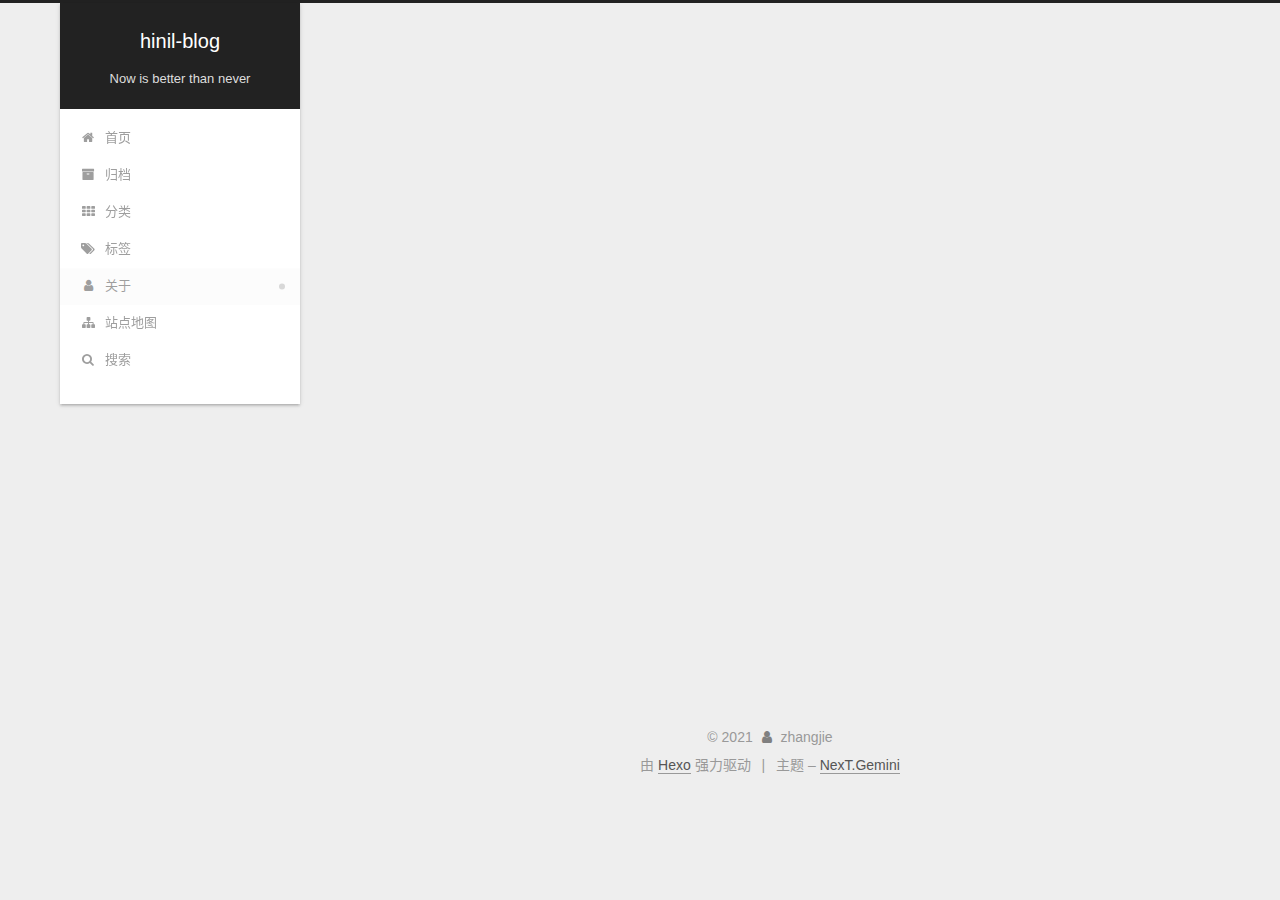
<file: about/index.html>
<!DOCTYPE html>












  


<html class="theme-next gemini use-motion" lang="zh-CN">
<head><meta name="generator" content="Hexo 3.9.0">
  <meta charset="UTF-8">
<meta http-equiv="X-UA-Compatible" content="IE=edge">
<meta name="viewport" content="width=device-width, initial-scale=1, maximum-scale=2">
<meta name="theme-color" content="#222">






















<link rel="stylesheet" href="/lib/font-awesome/css/font-awesome.min.css?v=4.7.0">

<link rel="stylesheet" href="/css/main.css?v=7.2.0">


  <link rel="apple-touch-icon" sizes="180x180" href="/images/favicon.ico?v=7.2.0">


  <link rel="icon" type="image/png" sizes="32x32" href="/images/favicon.ico?v=7.2.0">


  <link rel="icon" type="image/png" sizes="16x16" href="/images/favicon.ico?v=7.2.0">


  <link rel="mask-icon" href="/images/favicon.ico?v=7.2.0" color="#222">







<script id="hexo.configurations">
  var NexT = window.NexT || {};
  var CONFIG = {
    root: '/',
    scheme: 'Gemini',
    version: '7.2.0',
    sidebar: {"position":"left","display":"post","offset":12,"onmobile":false},
    back2top: {"enable":true,"sidebar":false,"scrollpercent":false},
    copycode: {"enable":false,"show_result":false,"style":null},
    fancybox: false,
    fastclick: false,
    lazyload: false,
    tabs: true,
    motion: {"enable":true,"async":false,"transition":{"post_block":"fadeIn","post_header":"slideDownIn","post_body":"slideDownIn","coll_header":"slideLeftIn","sidebar":"slideUpIn"}},
    algolia: {
      applicationID: '',
      apiKey: '',
      indexName: '',
      hits: {"per_page":10},
      labels: {"input_placeholder":"Search for Posts","hits_empty":"We didn't find any results for the search: ${query}","hits_stats":"${hits} results found in ${time} ms"}
    },
    translation: {
      copy_button: '复制',
      copy_success: '复制成功',
      copy_failure: '复制失败'
    }
  };
</script>

  <meta name="description" content="关于我 技能：C、C++、QT   联系我 GitHub: https://github.com/hinilzhang E-mail  : zhangjie860@outlook.com">
<meta property="og:type" content="website">
<meta property="og:title" content="关于">
<meta property="og:url" content="https://hinilzhang.github.io/about/index.html">
<meta property="og:site_name" content="hinil-blog">
<meta property="og:description" content="关于我 技能：C、C++、QT   联系我 GitHub: https://github.com/hinilzhang E-mail  : zhangjie860@outlook.com">
<meta property="og:locale" content="zh-CN">
<meta property="og:updated_time" content="2021-08-11T06:02:08.998Z">
<meta name="twitter:card" content="summary">
<meta name="twitter:title" content="关于">
<meta name="twitter:description" content="关于我 技能：C、C++、QT   联系我 GitHub: https://github.com/hinilzhang E-mail  : zhangjie860@outlook.com">



  <link rel="alternate" href="/atom.xml" title="hinil-blog" type="application/atom+xml">



  
  
  <link rel="canonical" href="https://hinilzhang.github.io/about/">



<script id="page.configurations">
  CONFIG.page = {
    sidebar: "",
  };
</script>

  
  <title>关于 | hinil-blog</title>
  












  <noscript>
  <style>
  .use-motion .motion-element,
  .use-motion .brand,
  .use-motion .menu-item,
  .sidebar-inner,
  .use-motion .post-block,
  .use-motion .pagination,
  .use-motion .comments,
  .use-motion .post-header,
  .use-motion .post-body,
  .use-motion .collection-title { opacity: initial; }

  .use-motion .logo,
  .use-motion .site-title,
  .use-motion .site-subtitle {
    opacity: initial;
    top: initial;
  }

  .use-motion .logo-line-before i { left: initial; }
  .use-motion .logo-line-after i { right: initial; }
  </style>
</noscript>

</head>

<body itemscope itemtype="http://schema.org/WebPage" lang="zh-CN">

  
  
    
  

  <div class="container sidebar-position-left page-post-detail">
    <div class="headband"></div>

    <header id="header" class="header" itemscope itemtype="http://schema.org/WPHeader">
      <div class="header-inner"><div class="site-brand-wrapper">
  <div class="site-meta">
    

    <div class="custom-logo-site-title">
      <a href="/" class="brand" rel="start">
        <span class="logo-line-before"><i></i></span>
        <span class="site-title">hinil-blog</span>
        <span class="logo-line-after"><i></i></span>
      </a>
    </div>
    
      
        <h1 class="site-subtitle" itemprop="description">Now is better than never</h1>
      
    
    
  </div>

  <div class="site-nav-toggle">
    <button aria-label="切换导航栏">
      <span class="btn-bar"></span>
      <span class="btn-bar"></span>
      <span class="btn-bar"></span>
    </button>
  </div>
</div>



<nav class="site-nav">
  
    <ul id="menu" class="menu">
      
        
        
        
          
          <li class="menu-item menu-item-home">

    
    
      
    

    

    <a href="/" rel="section"><i class="menu-item-icon fa fa-fw fa-home"></i> <br>首页</a>

  </li>
        
        
        
          
          <li class="menu-item menu-item-archives">

    
    
      
    

    

    <a href="/archives/" rel="section"><i class="menu-item-icon fa fa-fw fa-archive"></i> <br>归档</a>

  </li>
        
        
        
          
          <li class="menu-item menu-item-categories">

    
    
      
    

    

    <a href="/categories/" rel="section"><i class="menu-item-icon fa fa-fw fa-th"></i> <br>分类</a>

  </li>
        
        
        
          
          <li class="menu-item menu-item-tags">

    
    
      
    

    

    <a href="/tags/" rel="section"><i class="menu-item-icon fa fa-fw fa-tags"></i> <br>标签</a>

  </li>
        
        
        
          
          <li class="menu-item menu-item-about menu-item-active">

    
    
      
    

    

    <a href="/about/" rel="section"><i class="menu-item-icon fa fa-fw fa-user"></i> <br>关于</a>

  </li>
        
        
        
          
          <li class="menu-item menu-item-sitemap">

    
    
      
    

    

    <a href="/sitemap.xml" rel="section"><i class="menu-item-icon fa fa-fw fa-sitemap"></i> <br>站点地图</a>

  </li>

      
      
        <li class="menu-item menu-item-search">
          
            <a href="javascript:;" class="popup-trigger">
          
            
              <i class="menu-item-icon fa fa-search fa-fw"></i> <br>搜索</a>
        </li>
      
    </ul>
  

  

  
    <div class="site-search">
      
  <div class="popup search-popup local-search-popup">
  <div class="local-search-header clearfix">
    <span class="search-icon">
      <i class="fa fa-search"></i>
    </span>
    <span class="popup-btn-close">
      <i class="fa fa-times-circle"></i>
    </span>
    <div class="local-search-input-wrapper">
      <input autocomplete="off" placeholder="搜索..." spellcheck="false" type="text" id="local-search-input">
    </div>
  </div>
  <div id="local-search-result"></div>
</div>



    </div>
  
</nav>



</div>
    </header>

    


    <main id="main" class="main">
      <div class="main-inner">
        <div class="content-wrap">
          
            

    
    
      
      
    
      
      
    
      
      
    
      
      
    
      
      
    
      
      
    
    

  


          
          <div id="content" class="content">
            

  <div id="posts" class="posts-expand">
    
    
    
    <div class="post-block page">
      <header class="post-header">

<h2 class="post-title" itemprop="name headline">关于

</h2>

<div class="post-meta">
  
  



</div>

</header>

      
      
      
      <div class="post-body">
        
        
          <h3 id="关于我"><a href="#关于我" class="headerlink" title="关于我"></a>关于我</h3><ul>
<li>技能：C、C++、QT</li>
</ul>
<hr>
<h3 id="联系我"><a href="#联系我" class="headerlink" title="联系我"></a>联系我</h3><ul>
<li>GitHub: <a href="https://github.com/hinilzhang" target="_blank" rel="noopener">https://github.com/hinilzhang</a></li>
<li>E-mail  : <a href="mailto:zhangjie860@outlook.com" target="_blank" rel="noopener">zhangjie860@outlook.com</a></li>
</ul>

        
      </div>
      
      
      
    </div>
    



    
    
    
  </div>


          </div>
          

  



        </div>
        
          
  
  <div class="sidebar-toggle">
    <div class="sidebar-toggle-line-wrap">
      <span class="sidebar-toggle-line sidebar-toggle-line-first"></span>
      <span class="sidebar-toggle-line sidebar-toggle-line-middle"></span>
      <span class="sidebar-toggle-line sidebar-toggle-line-last"></span>
    </div>
  </div>

  <aside id="sidebar" class="sidebar">
    <div class="sidebar-inner">

      

      
        <ul class="sidebar-nav motion-element">
          <li class="sidebar-nav-toc sidebar-nav-active" data-target="post-toc-wrap">
            文章目录
          </li>
          <li class="sidebar-nav-overview" data-target="site-overview-wrap">
            站点概览
          </li>
        </ul>
      

      <div class="site-overview-wrap sidebar-panel">
        <div class="site-overview">

          <div class="site-author motion-element" itemprop="author" itemscope itemtype="http://schema.org/Person">
  
    <img class="site-author-image" itemprop="image" src="/images/avatar.jpg" alt="zhangjie">
  
  <p class="site-author-name" itemprop="name">zhangjie</p>
  <div class="site-description motion-element" itemprop="description">记录学习，记录生活</div>
</div>


  <nav class="site-state motion-element">
    
      <div class="site-state-item site-state-posts">
        
          <a href="/archives/">
        
          <span class="site-state-item-count">2</span>
          <span class="site-state-item-name">日志</span>
        </a>
      </div>
    

    
      
      
      <div class="site-state-item site-state-categories">
        
          
            <a href="/categories/">
          
        
        
        
          
        
        <span class="site-state-item-count">1</span>
        <span class="site-state-item-name">分类</span>
        </a>
      </div>
    

    
      
      
      <div class="site-state-item site-state-tags">
        
          
            <a href="/tags/">
          
        
        
        
          
        
        <span class="site-state-item-count">1</span>
        <span class="site-state-item-name">标签</span>
        </a>
      </div>
    
  </nav>



  <div class="feed-link motion-element">
    <a href="/atom.xml" rel="alternate">
      <i class="fa fa-rss"></i>RSS
    </a>
  </div>





  <div class="links-of-author motion-element">
    
      <span class="links-of-author-item">
      
      
        
      
      
        
      
        <a href="https://github.com/hinilzhang" title="GitHub &rarr; https://github.com/hinilzhang" rel="noopener" target="_blank"><i class="fa fa-fw fa-github"></i>GitHub</a>
      </span>
    
      <span class="links-of-author-item">
      
      
        
      
      
        
      
        <a href="mailto:zhangjie860@outlook.com" title="E-Mail &rarr; mailto:zhangjie860@outlook.com" rel="noopener" target="_blank"><i class="fa fa-fw fa-envelope"></i>E-Mail</a>
      </span>
    
      <span class="links-of-author-item">
      
      
        
      
      
        
      
        <a href="https://weibo.com/" title="Weibo &rarr; https://weibo.com/" rel="noopener" target="_blank"><i class="fa fa-fw fa-weibo"></i>Weibo</a>
      </span>
    
  </div>



  <div class="cc-license motion-element" itemprop="license">
  
  
    
  
  
  
    <a href="https://creativecommons.org/licenses/by-nc-sa/4.0/" class="cc-opacity" rel="noopener" target="_blank"><img src="/images/cc-by-nc-sa.svg" alt="Creative Commons"></a>
  </div>





          
          
        </div>
      </div>

      
      <!--noindex-->
        <div class="post-toc-wrap motion-element sidebar-panel sidebar-panel-active">
          <div class="post-toc">

            
            
            
            

            
              <div class="post-toc-content"><ol class="nav"><li class="nav-item nav-level-3"><a class="nav-link" href="#关于我"><span class="nav-text">关于我</span></a></li><li class="nav-item nav-level-3"><a class="nav-link" href="#联系我"><span class="nav-text">联系我</span></a></li></ol></div>
            

          </div>
        </div>
      <!--/noindex-->
      

      

    </div>
  </aside>
  <div id="sidebar-dimmer"></div>


        
      </div>
    </main>

    <footer id="footer" class="footer">
      <div class="footer-inner">
        <div class="copyright">&copy; <span itemprop="copyrightYear">2021</span>
  <span class="with-love" id="animate">
    <i class="fa fa-user"></i>
  </span>
  <span class="author" itemprop="copyrightHolder">zhangjie</span>

  

  
</div>


  <div class="powered-by">由 <a href="https://hexo.io" class="theme-link" rel="noopener" target="_blank">Hexo</a> 强力驱动</div>



  <span class="post-meta-divider">|</span>



  <div class="theme-info">主题 – <a href="https://theme-next.org" class="theme-link" rel="noopener" target="_blank">NexT.Gemini</a></div>




        








        
      </div>
    </footer>

    
      <div class="back-to-top">
        <i class="fa fa-arrow-up"></i>
        
      </div>
    

    

    
  </div>

  

<script>
  if (Object.prototype.toString.call(window.Promise) !== '[object Function]') {
    window.Promise = null;
  }
</script>










  
  













  
  <script src="/lib/jquery/index.js?v=3.4.1"></script>

  
  <script src="/lib/velocity/velocity.min.js?v=1.2.1"></script>

  
  <script src="/lib/velocity/velocity.ui.min.js?v=1.2.1"></script>




  <script src="/js/utils.js?v=7.2.0"></script>

  <script src="/js/motion.js?v=7.2.0"></script>



  
  


  <script src="/js/affix.js?v=7.2.0"></script>

  <script src="/js/schemes/pisces.js?v=7.2.0"></script>




  
  <script src="/js/scrollspy.js?v=7.2.0"></script>
<script src="/js/post-details.js?v=7.2.0"></script>



  <script src="/js/next-boot.js?v=7.2.0"></script>

  

  

  

  

  


  


  
  <script>
    // Popup Window;
    var isfetched = false;
    var isXml = true;
    // Search DB path;
    var search_path = "search.xml";
    if (search_path.length === 0) {
      search_path = "search.xml";
    } else if (/json$/i.test(search_path)) {
      isXml = false;
    }
    var path = "/" + search_path;
    // monitor main search box;

    var onPopupClose = function (e) {
      $('.popup').hide();
      $('#local-search-input').val('');
      $('.search-result-list').remove();
      $('#no-result').remove();
      $(".local-search-pop-overlay").remove();
      $('body').css('overflow', '');
    }

    function proceedsearch() {
      $("body")
        .append('<div class="search-popup-overlay local-search-pop-overlay"></div>')
        .css('overflow', 'hidden');
      $('.search-popup-overlay').click(onPopupClose);
      $('.popup').toggle();
      var $localSearchInput = $('#local-search-input');
      $localSearchInput.attr("autocapitalize", "none");
      $localSearchInput.attr("autocorrect", "off");
      $localSearchInput.focus();
    }

    // search function;
    var searchFunc = function(path, search_id, content_id) {
      'use strict';

      // start loading animation
      $("body")
        .append('<div class="search-popup-overlay local-search-pop-overlay">' +
          '<div id="search-loading-icon">' +
          '<i class="fa fa-spinner fa-pulse fa-5x fa-fw"></i>' +
          '</div>' +
          '</div>')
        .css('overflow', 'hidden');
      $("#search-loading-icon").css('margin', '20% auto 0 auto').css('text-align', 'center');

      

      $.ajax({
        url: path,
        dataType: isXml ? "xml" : "json",
        async: true,
        success: function(res) {
          // get the contents from search data
          isfetched = true;
          $('.popup').detach().appendTo('.header-inner');
          var datas = isXml ? $("entry", res).map(function() {
            return {
              title: $("title", this).text(),
              content: $("content",this).text(),
              url: $("url" , this).text()
            };
          }).get() : res;
          var input = document.getElementById(search_id);
          var resultContent = document.getElementById(content_id);
          var inputEventFunction = function() {
            var searchText = input.value.trim().toLowerCase();
            var keywords = searchText.split(/[\s\-]+/);
            if (keywords.length > 1) {
              keywords.push(searchText);
            }
            var resultItems = [];
            if (searchText.length > 0) {
              // perform local searching
              datas.forEach(function(data) {
                var isMatch = false;
                var hitCount = 0;
                var searchTextCount = 0;
                var title = data.title.trim();
                var titleInLowerCase = title.toLowerCase();
                var content = data.content.trim().replace(/<[^>]+>/g,"");
                
                var contentInLowerCase = content.toLowerCase();
                var articleUrl = decodeURIComponent(data.url).replace(/\/{2,}/g, '/');
                var indexOfTitle = [];
                var indexOfContent = [];
                // only match articles with not empty titles
                if(title != '') {
                  keywords.forEach(function(keyword) {
                    function getIndexByWord(word, text, caseSensitive) {
                      var wordLen = word.length;
                      if (wordLen === 0) {
                        return [];
                      }
                      var startPosition = 0, position = [], index = [];
                      if (!caseSensitive) {
                        text = text.toLowerCase();
                        word = word.toLowerCase();
                      }
                      while ((position = text.indexOf(word, startPosition)) > -1) {
                        index.push({position: position, word: word});
                        startPosition = position + wordLen;
                      }
                      return index;
                    }

                    indexOfTitle = indexOfTitle.concat(getIndexByWord(keyword, titleInLowerCase, false));
                    indexOfContent = indexOfContent.concat(getIndexByWord(keyword, contentInLowerCase, false));
                  });
                  if (indexOfTitle.length > 0 || indexOfContent.length > 0) {
                    isMatch = true;
                    hitCount = indexOfTitle.length + indexOfContent.length;
                  }
                }

                // show search results

                if (isMatch) {
                  // sort index by position of keyword

                  [indexOfTitle, indexOfContent].forEach(function (index) {
                    index.sort(function (itemLeft, itemRight) {
                      if (itemRight.position !== itemLeft.position) {
                        return itemRight.position - itemLeft.position;
                      } else {
                        return itemLeft.word.length - itemRight.word.length;
                      }
                    });
                  });

                  // merge hits into slices

                  function mergeIntoSlice(text, start, end, index) {
                    var item = index[index.length - 1];
                    var position = item.position;
                    var word = item.word;
                    var hits = [];
                    var searchTextCountInSlice = 0;
                    while (position + word.length <= end && index.length != 0) {
                      if (word === searchText) {
                        searchTextCountInSlice++;
                      }
                      hits.push({position: position, length: word.length});
                      var wordEnd = position + word.length;

                      // move to next position of hit

                      index.pop();
                      while (index.length != 0) {
                        item = index[index.length - 1];
                        position = item.position;
                        word = item.word;
                        if (wordEnd > position) {
                          index.pop();
                        } else {
                          break;
                        }
                      }
                    }
                    searchTextCount += searchTextCountInSlice;
                    return {
                      hits: hits,
                      start: start,
                      end: end,
                      searchTextCount: searchTextCountInSlice
                    };
                  }

                  var slicesOfTitle = [];
                  if (indexOfTitle.length != 0) {
                    slicesOfTitle.push(mergeIntoSlice(title, 0, title.length, indexOfTitle));
                  }

                  var slicesOfContent = [];
                  while (indexOfContent.length != 0) {
                    var item = indexOfContent[indexOfContent.length - 1];
                    var position = item.position;
                    var word = item.word;
                    // cut out 100 characters
                    var start = position - 20;
                    var end = position + 80;
                    if(start < 0){
                      start = 0;
                    }
                    if (end < position + word.length) {
                      end = position + word.length;
                    }
                    if(end > content.length){
                      end = content.length;
                    }
                    slicesOfContent.push(mergeIntoSlice(content, start, end, indexOfContent));
                  }

                  // sort slices in content by search text's count and hits' count

                  slicesOfContent.sort(function (sliceLeft, sliceRight) {
                    if (sliceLeft.searchTextCount !== sliceRight.searchTextCount) {
                      return sliceRight.searchTextCount - sliceLeft.searchTextCount;
                    } else if (sliceLeft.hits.length !== sliceRight.hits.length) {
                      return sliceRight.hits.length - sliceLeft.hits.length;
                    } else {
                      return sliceLeft.start - sliceRight.start;
                    }
                  });

                  // select top N slices in content

                  var upperBound = parseInt('1');
                  if (upperBound >= 0) {
                    slicesOfContent = slicesOfContent.slice(0, upperBound);
                  }

                  // highlight title and content

                  function highlightKeyword(text, slice) {
                    var result = '';
                    var prevEnd = slice.start;
                    slice.hits.forEach(function (hit) {
                      result += text.substring(prevEnd, hit.position);
                      var end = hit.position + hit.length;
                      result += '<b class="search-keyword">' + text.substring(hit.position, end) + '</b>';
                      prevEnd = end;
                    });
                    result += text.substring(prevEnd, slice.end);
                    return result;
                  }

                  var resultItem = '';

                  if (slicesOfTitle.length != 0) {
                    resultItem += "<li><a href='" + articleUrl + "' class='search-result-title'>" + highlightKeyword(title, slicesOfTitle[0]) + "</a>";
                  } else {
                    resultItem += "<li><a href='" + articleUrl + "' class='search-result-title'>" + title + "</a>";
                  }

                  slicesOfContent.forEach(function (slice) {
                    resultItem += "<a href='" + articleUrl + "'>" +
                      "<p class=\"search-result\">" + highlightKeyword(content, slice) +
                      "...</p>" + "</a>";
                  });

                  resultItem += "</li>";
                  resultItems.push({
                    item: resultItem,
                    searchTextCount: searchTextCount,
                    hitCount: hitCount,
                    id: resultItems.length
                  });
                }
              })
            };
            if (keywords.length === 1 && keywords[0] === "") {
              resultContent.innerHTML = '<div id="no-result"><i class="fa fa-search fa-5x"></i></div>'
            } else if (resultItems.length === 0) {
              resultContent.innerHTML = '<div id="no-result"><i class="fa fa-frown-o fa-5x"></i></div>'
            } else {
              resultItems.sort(function (resultLeft, resultRight) {
                if (resultLeft.searchTextCount !== resultRight.searchTextCount) {
                  return resultRight.searchTextCount - resultLeft.searchTextCount;
                } else if (resultLeft.hitCount !== resultRight.hitCount) {
                  return resultRight.hitCount - resultLeft.hitCount;
                } else {
                  return resultRight.id - resultLeft.id;
                }
              });
              var searchResultList = '<ul class=\"search-result-list\">';
              resultItems.forEach(function (result) {
                searchResultList += result.item;
              })
              searchResultList += "</ul>";
              resultContent.innerHTML = searchResultList;
            }
          }

          if ('auto' === 'auto') {
            input.addEventListener('input', inputEventFunction);
          } else {
            $('.search-icon').click(inputEventFunction);
            input.addEventListener('keypress', function (event) {
              if (event.keyCode === 13) {
                inputEventFunction();
              }
            });
          }

          // remove loading animation
          $(".local-search-pop-overlay").remove();
          $('body').css('overflow', '');

          proceedsearch();
        }
      });
    }

    // handle and trigger popup window;
    $('.popup-trigger').click(function(e) {
      e.stopPropagation();
      if (isfetched === false) {
        searchFunc(path, 'local-search-input', 'local-search-result');
      } else {
        proceedsearch();
      };
    });

    $('.popup-btn-close').click(onPopupClose);
    $('.popup').click(function(e){
      e.stopPropagation();
    });
    $(document).on('keyup', function (event) {
      var shouldDismissSearchPopup = event.which === 27 &&
        $('.search-popup').is(':visible');
      if (shouldDismissSearchPopup) {
        onPopupClose();
      }
    });
  </script>





  

  

  

  

  

  
  <script>
    (function(){
      var bp = document.createElement('script');
      var curProtocol = window.location.protocol.split(':')[0];
      bp.src = (curProtocol === 'https') ? 'https://zz.bdstatic.com/linksubmit/push.js' : 'http://push.zhanzhang.baidu.com/push.js';
      var s = document.getElementsByTagName("script")[0];
      s.parentNode.insertBefore(bp, s);
    })();
  </script>


  

  

  

  

  

  

  


  

</body>
</html>
</file>
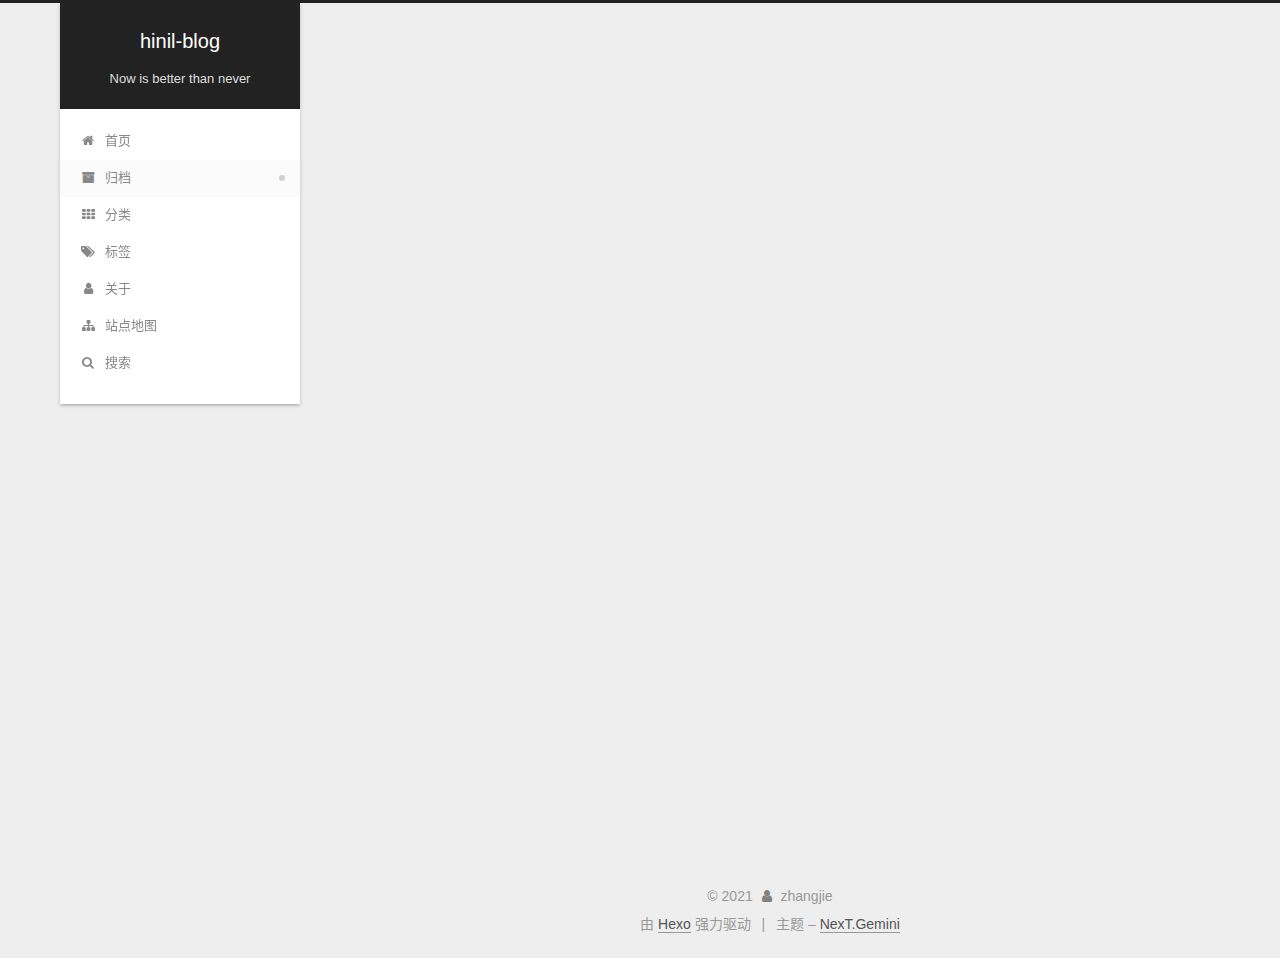
<file: archives/index.html>
<!DOCTYPE html>












  


<html class="theme-next gemini use-motion" lang="zh-CN">
<head><meta name="generator" content="Hexo 3.9.0">
  <meta charset="UTF-8">
<meta http-equiv="X-UA-Compatible" content="IE=edge">
<meta name="viewport" content="width=device-width, initial-scale=1, maximum-scale=2">
<meta name="theme-color" content="#222">






















<link rel="stylesheet" href="/lib/font-awesome/css/font-awesome.min.css?v=4.7.0">

<link rel="stylesheet" href="/css/main.css?v=7.2.0">


  <link rel="apple-touch-icon" sizes="180x180" href="/images/favicon.ico?v=7.2.0">


  <link rel="icon" type="image/png" sizes="32x32" href="/images/favicon.ico?v=7.2.0">


  <link rel="icon" type="image/png" sizes="16x16" href="/images/favicon.ico?v=7.2.0">


  <link rel="mask-icon" href="/images/favicon.ico?v=7.2.0" color="#222">







<script id="hexo.configurations">
  var NexT = window.NexT || {};
  var CONFIG = {
    root: '/',
    scheme: 'Gemini',
    version: '7.2.0',
    sidebar: {"position":"left","display":"post","offset":12,"onmobile":false},
    back2top: {"enable":true,"sidebar":false,"scrollpercent":false},
    copycode: {"enable":false,"show_result":false,"style":null},
    fancybox: false,
    fastclick: false,
    lazyload: false,
    tabs: true,
    motion: {"enable":true,"async":false,"transition":{"post_block":"fadeIn","post_header":"slideDownIn","post_body":"slideDownIn","coll_header":"slideLeftIn","sidebar":"slideUpIn"}},
    algolia: {
      applicationID: '',
      apiKey: '',
      indexName: '',
      hits: {"per_page":10},
      labels: {"input_placeholder":"Search for Posts","hits_empty":"We didn't find any results for the search: ${query}","hits_stats":"${hits} results found in ${time} ms"}
    },
    translation: {
      copy_button: '复制',
      copy_success: '复制成功',
      copy_failure: '复制失败'
    }
  };
</script>

  <meta name="description" content="记录学习，记录生活">
<meta property="og:type" content="website">
<meta property="og:title" content="hinil-blog">
<meta property="og:url" content="https://hinilzhang.github.io/archives/index.html">
<meta property="og:site_name" content="hinil-blog">
<meta property="og:description" content="记录学习，记录生活">
<meta property="og:locale" content="zh-CN">
<meta name="twitter:card" content="summary">
<meta name="twitter:title" content="hinil-blog">
<meta name="twitter:description" content="记录学习，记录生活">



  <link rel="alternate" href="/atom.xml" title="hinil-blog" type="application/atom+xml">



  
  
  <link rel="canonical" href="https://hinilzhang.github.io/archives/">



<script id="page.configurations">
  CONFIG.page = {
    sidebar: "",
  };
</script>

  
  <title>归档 | hinil-blog</title>
  












  <noscript>
  <style>
  .use-motion .motion-element,
  .use-motion .brand,
  .use-motion .menu-item,
  .sidebar-inner,
  .use-motion .post-block,
  .use-motion .pagination,
  .use-motion .comments,
  .use-motion .post-header,
  .use-motion .post-body,
  .use-motion .collection-title { opacity: initial; }

  .use-motion .logo,
  .use-motion .site-title,
  .use-motion .site-subtitle {
    opacity: initial;
    top: initial;
  }

  .use-motion .logo-line-before i { left: initial; }
  .use-motion .logo-line-after i { right: initial; }
  </style>
</noscript>

</head>

<body itemscope itemtype="http://schema.org/WebPage" lang="zh-CN">

  
  
    
  

  <div class="container sidebar-position-left page-archive">
    <div class="headband"></div>

    <header id="header" class="header" itemscope itemtype="http://schema.org/WPHeader">
      <div class="header-inner"><div class="site-brand-wrapper">
  <div class="site-meta">
    

    <div class="custom-logo-site-title">
      <a href="/" class="brand" rel="start">
        <span class="logo-line-before"><i></i></span>
        <span class="site-title">hinil-blog</span>
        <span class="logo-line-after"><i></i></span>
      </a>
    </div>
    
      
        <h1 class="site-subtitle" itemprop="description">Now is better than never</h1>
      
    
    
  </div>

  <div class="site-nav-toggle">
    <button aria-label="切换导航栏">
      <span class="btn-bar"></span>
      <span class="btn-bar"></span>
      <span class="btn-bar"></span>
    </button>
  </div>
</div>



<nav class="site-nav">
  
    <ul id="menu" class="menu">
      
        
        
        
          
          <li class="menu-item menu-item-home">

    
    
      
    

    

    <a href="/" rel="section"><i class="menu-item-icon fa fa-fw fa-home"></i> <br>首页</a>

  </li>
        
        
        
          
          <li class="menu-item menu-item-archives menu-item-active">

    
    
      
    

    

    <a href="/archives/" rel="section"><i class="menu-item-icon fa fa-fw fa-archive"></i> <br>归档</a>

  </li>
        
        
        
          
          <li class="menu-item menu-item-categories">

    
    
      
    

    

    <a href="/categories/" rel="section"><i class="menu-item-icon fa fa-fw fa-th"></i> <br>分类</a>

  </li>
        
        
        
          
          <li class="menu-item menu-item-tags">

    
    
      
    

    

    <a href="/tags/" rel="section"><i class="menu-item-icon fa fa-fw fa-tags"></i> <br>标签</a>

  </li>
        
        
        
          
          <li class="menu-item menu-item-about">

    
    
      
    

    

    <a href="/about/" rel="section"><i class="menu-item-icon fa fa-fw fa-user"></i> <br>关于</a>

  </li>
        
        
        
          
          <li class="menu-item menu-item-sitemap">

    
    
      
    

    

    <a href="/sitemap.xml" rel="section"><i class="menu-item-icon fa fa-fw fa-sitemap"></i> <br>站点地图</a>

  </li>

      
      
        <li class="menu-item menu-item-search">
          
            <a href="javascript:;" class="popup-trigger">
          
            
              <i class="menu-item-icon fa fa-search fa-fw"></i> <br>搜索</a>
        </li>
      
    </ul>
  

  

  
    <div class="site-search">
      
  <div class="popup search-popup local-search-popup">
  <div class="local-search-header clearfix">
    <span class="search-icon">
      <i class="fa fa-search"></i>
    </span>
    <span class="popup-btn-close">
      <i class="fa fa-times-circle"></i>
    </span>
    <div class="local-search-input-wrapper">
      <input autocomplete="off" placeholder="搜索..." spellcheck="false" type="text" id="local-search-input">
    </div>
  </div>
  <div id="local-search-result"></div>
</div>



    </div>
  
</nav>



</div>
    </header>

    


    <main id="main" class="main">
      <div class="main-inner">
        <div class="content-wrap">
          
            

    
    
      
      
    
      
      
    
      
      
    
      
      
    
      
      
    
      
      
    
    

  


          
          <div id="content" class="content">
            

  
  
  
  <div class="post-block archive">
    <div id="posts" class="posts-collapse">
      <span class="archive-move-on"></span>

      
      <span class="archive-page-counter">
        
        
        
          
        
        嗯..! 目前共计 2 篇日志。 继续努力。
      </span>
      

      

        
        
        

        
          
          <div class="collection-title">
            <h2 class="archive-year" id="archive-year-2021">2021</h2>
          </div>
        
        

        

  <article class="post post-type-normal" itemscope itemtype="http://schema.org/Article">
    <header class="post-header">

      <h3 class="post-title">
        
          <a class="post-title-link" href="/2021/08/11/hexo/" itemprop="url">
            
              <span itemprop="name">Github搭建Hexo博客的步骤</span>
            
          </a>
        
      </h3>

      <div class="post-meta">
        <time class="post-time" itemprop="dateCreated" datetime="2021-08-11T14:12:55+08:00" content="2021-08-11">
          08-11
        </time>
      </div>

    </header>
  </article>



      

        
        
        

        
        

        

  <article class="post post-type-normal" itemscope itemtype="http://schema.org/Article">
    <header class="post-header">

      <h3 class="post-title">
        
          <a class="post-title-link" href="/2021/08/11/helloworld/" itemprop="url">
            
              <span itemprop="name">Hello World</span>
            
          </a>
        
      </h3>

      <div class="post-meta">
        <time class="post-time" itemprop="dateCreated" datetime="2021-08-11T13:43:20+08:00" content="2021-08-11">
          08-11
        </time>
      </div>

    </header>
  </article>



      

    </div>
  </div>
  
  
  

  



          </div>
          

        </div>
        
          
  
  <div class="sidebar-toggle">
    <div class="sidebar-toggle-line-wrap">
      <span class="sidebar-toggle-line sidebar-toggle-line-first"></span>
      <span class="sidebar-toggle-line sidebar-toggle-line-middle"></span>
      <span class="sidebar-toggle-line sidebar-toggle-line-last"></span>
    </div>
  </div>

  <aside id="sidebar" class="sidebar">
    <div class="sidebar-inner">

      

      

      <div class="site-overview-wrap sidebar-panel sidebar-panel-active">
        <div class="site-overview">

          <div class="site-author motion-element" itemprop="author" itemscope itemtype="http://schema.org/Person">
  
    <img class="site-author-image" itemprop="image" src="/images/avatar.jpg" alt="zhangjie">
  
  <p class="site-author-name" itemprop="name">zhangjie</p>
  <div class="site-description motion-element" itemprop="description">记录学习，记录生活</div>
</div>


  <nav class="site-state motion-element">
    
      <div class="site-state-item site-state-posts">
        
          <a href="/archives/">
        
          <span class="site-state-item-count">2</span>
          <span class="site-state-item-name">日志</span>
        </a>
      </div>
    

    
      
      
      <div class="site-state-item site-state-categories">
        
          
            <a href="/categories/">
          
        
        
        
          
        
        <span class="site-state-item-count">1</span>
        <span class="site-state-item-name">分类</span>
        </a>
      </div>
    

    
      
      
      <div class="site-state-item site-state-tags">
        
          
            <a href="/tags/">
          
        
        
        
          
        
        <span class="site-state-item-count">1</span>
        <span class="site-state-item-name">标签</span>
        </a>
      </div>
    
  </nav>



  <div class="feed-link motion-element">
    <a href="/atom.xml" rel="alternate">
      <i class="fa fa-rss"></i>RSS
    </a>
  </div>





  <div class="links-of-author motion-element">
    
      <span class="links-of-author-item">
      
      
        
      
      
        
      
        <a href="https://github.com/hinilzhang" title="GitHub &rarr; https://github.com/hinilzhang" rel="noopener" target="_blank"><i class="fa fa-fw fa-github"></i>GitHub</a>
      </span>
    
      <span class="links-of-author-item">
      
      
        
      
      
        
      
        <a href="mailto:zhangjie860@outlook.com" title="E-Mail &rarr; mailto:zhangjie860@outlook.com" rel="noopener" target="_blank"><i class="fa fa-fw fa-envelope"></i>E-Mail</a>
      </span>
    
      <span class="links-of-author-item">
      
      
        
      
      
        
      
        <a href="https://weibo.com/" title="Weibo &rarr; https://weibo.com/" rel="noopener" target="_blank"><i class="fa fa-fw fa-weibo"></i>Weibo</a>
      </span>
    
  </div>



  <div class="cc-license motion-element" itemprop="license">
  
  
    
  
  
  
    <a href="https://creativecommons.org/licenses/by-nc-sa/4.0/" class="cc-opacity" rel="noopener" target="_blank"><img src="/images/cc-by-nc-sa.svg" alt="Creative Commons"></a>
  </div>





          
          
        </div>
      </div>

      

      

    </div>
  </aside>
  <div id="sidebar-dimmer"></div>


        
      </div>
    </main>

    <footer id="footer" class="footer">
      <div class="footer-inner">
        <div class="copyright">&copy; <span itemprop="copyrightYear">2021</span>
  <span class="with-love" id="animate">
    <i class="fa fa-user"></i>
  </span>
  <span class="author" itemprop="copyrightHolder">zhangjie</span>

  

  
</div>


  <div class="powered-by">由 <a href="https://hexo.io" class="theme-link" rel="noopener" target="_blank">Hexo</a> 强力驱动</div>



  <span class="post-meta-divider">|</span>



  <div class="theme-info">主题 – <a href="https://theme-next.org" class="theme-link" rel="noopener" target="_blank">NexT.Gemini</a></div>




        








        
      </div>
    </footer>

    
      <div class="back-to-top">
        <i class="fa fa-arrow-up"></i>
        
      </div>
    

    

    
  </div>

  

<script>
  if (Object.prototype.toString.call(window.Promise) !== '[object Function]') {
    window.Promise = null;
  }
</script>










  
  













  
  <script src="/lib/jquery/index.js?v=3.4.1"></script>

  
  <script src="/lib/velocity/velocity.min.js?v=1.2.1"></script>

  
  <script src="/lib/velocity/velocity.ui.min.js?v=1.2.1"></script>




  <script src="/js/utils.js?v=7.2.0"></script>

  <script src="/js/motion.js?v=7.2.0"></script>



  
  


  <script src="/js/affix.js?v=7.2.0"></script>

  <script src="/js/schemes/pisces.js?v=7.2.0"></script>




  

  <script src="/js/next-boot.js?v=7.2.0"></script>

  

  

  

  

  



  
  <script>
    // Popup Window;
    var isfetched = false;
    var isXml = true;
    // Search DB path;
    var search_path = "search.xml";
    if (search_path.length === 0) {
      search_path = "search.xml";
    } else if (/json$/i.test(search_path)) {
      isXml = false;
    }
    var path = "/" + search_path;
    // monitor main search box;

    var onPopupClose = function (e) {
      $('.popup').hide();
      $('#local-search-input').val('');
      $('.search-result-list').remove();
      $('#no-result').remove();
      $(".local-search-pop-overlay").remove();
      $('body').css('overflow', '');
    }

    function proceedsearch() {
      $("body")
        .append('<div class="search-popup-overlay local-search-pop-overlay"></div>')
        .css('overflow', 'hidden');
      $('.search-popup-overlay').click(onPopupClose);
      $('.popup').toggle();
      var $localSearchInput = $('#local-search-input');
      $localSearchInput.attr("autocapitalize", "none");
      $localSearchInput.attr("autocorrect", "off");
      $localSearchInput.focus();
    }

    // search function;
    var searchFunc = function(path, search_id, content_id) {
      'use strict';

      // start loading animation
      $("body")
        .append('<div class="search-popup-overlay local-search-pop-overlay">' +
          '<div id="search-loading-icon">' +
          '<i class="fa fa-spinner fa-pulse fa-5x fa-fw"></i>' +
          '</div>' +
          '</div>')
        .css('overflow', 'hidden');
      $("#search-loading-icon").css('margin', '20% auto 0 auto').css('text-align', 'center');

      

      $.ajax({
        url: path,
        dataType: isXml ? "xml" : "json",
        async: true,
        success: function(res) {
          // get the contents from search data
          isfetched = true;
          $('.popup').detach().appendTo('.header-inner');
          var datas = isXml ? $("entry", res).map(function() {
            return {
              title: $("title", this).text(),
              content: $("content",this).text(),
              url: $("url" , this).text()
            };
          }).get() : res;
          var input = document.getElementById(search_id);
          var resultContent = document.getElementById(content_id);
          var inputEventFunction = function() {
            var searchText = input.value.trim().toLowerCase();
            var keywords = searchText.split(/[\s\-]+/);
            if (keywords.length > 1) {
              keywords.push(searchText);
            }
            var resultItems = [];
            if (searchText.length > 0) {
              // perform local searching
              datas.forEach(function(data) {
                var isMatch = false;
                var hitCount = 0;
                var searchTextCount = 0;
                var title = data.title.trim();
                var titleInLowerCase = title.toLowerCase();
                var content = data.content.trim().replace(/<[^>]+>/g,"");
                
                var contentInLowerCase = content.toLowerCase();
                var articleUrl = decodeURIComponent(data.url).replace(/\/{2,}/g, '/');
                var indexOfTitle = [];
                var indexOfContent = [];
                // only match articles with not empty titles
                if(title != '') {
                  keywords.forEach(function(keyword) {
                    function getIndexByWord(word, text, caseSensitive) {
                      var wordLen = word.length;
                      if (wordLen === 0) {
                        return [];
                      }
                      var startPosition = 0, position = [], index = [];
                      if (!caseSensitive) {
                        text = text.toLowerCase();
                        word = word.toLowerCase();
                      }
                      while ((position = text.indexOf(word, startPosition)) > -1) {
                        index.push({position: position, word: word});
                        startPosition = position + wordLen;
                      }
                      return index;
                    }

                    indexOfTitle = indexOfTitle.concat(getIndexByWord(keyword, titleInLowerCase, false));
                    indexOfContent = indexOfContent.concat(getIndexByWord(keyword, contentInLowerCase, false));
                  });
                  if (indexOfTitle.length > 0 || indexOfContent.length > 0) {
                    isMatch = true;
                    hitCount = indexOfTitle.length + indexOfContent.length;
                  }
                }

                // show search results

                if (isMatch) {
                  // sort index by position of keyword

                  [indexOfTitle, indexOfContent].forEach(function (index) {
                    index.sort(function (itemLeft, itemRight) {
                      if (itemRight.position !== itemLeft.position) {
                        return itemRight.position - itemLeft.position;
                      } else {
                        return itemLeft.word.length - itemRight.word.length;
                      }
                    });
                  });

                  // merge hits into slices

                  function mergeIntoSlice(text, start, end, index) {
                    var item = index[index.length - 1];
                    var position = item.position;
                    var word = item.word;
                    var hits = [];
                    var searchTextCountInSlice = 0;
                    while (position + word.length <= end && index.length != 0) {
                      if (word === searchText) {
                        searchTextCountInSlice++;
                      }
                      hits.push({position: position, length: word.length});
                      var wordEnd = position + word.length;

                      // move to next position of hit

                      index.pop();
                      while (index.length != 0) {
                        item = index[index.length - 1];
                        position = item.position;
                        word = item.word;
                        if (wordEnd > position) {
                          index.pop();
                        } else {
                          break;
                        }
                      }
                    }
                    searchTextCount += searchTextCountInSlice;
                    return {
                      hits: hits,
                      start: start,
                      end: end,
                      searchTextCount: searchTextCountInSlice
                    };
                  }

                  var slicesOfTitle = [];
                  if (indexOfTitle.length != 0) {
                    slicesOfTitle.push(mergeIntoSlice(title, 0, title.length, indexOfTitle));
                  }

                  var slicesOfContent = [];
                  while (indexOfContent.length != 0) {
                    var item = indexOfContent[indexOfContent.length - 1];
                    var position = item.position;
                    var word = item.word;
                    // cut out 100 characters
                    var start = position - 20;
                    var end = position + 80;
                    if(start < 0){
                      start = 0;
                    }
                    if (end < position + word.length) {
                      end = position + word.length;
                    }
                    if(end > content.length){
                      end = content.length;
                    }
                    slicesOfContent.push(mergeIntoSlice(content, start, end, indexOfContent));
                  }

                  // sort slices in content by search text's count and hits' count

                  slicesOfContent.sort(function (sliceLeft, sliceRight) {
                    if (sliceLeft.searchTextCount !== sliceRight.searchTextCount) {
                      return sliceRight.searchTextCount - sliceLeft.searchTextCount;
                    } else if (sliceLeft.hits.length !== sliceRight.hits.length) {
                      return sliceRight.hits.length - sliceLeft.hits.length;
                    } else {
                      return sliceLeft.start - sliceRight.start;
                    }
                  });

                  // select top N slices in content

                  var upperBound = parseInt('1');
                  if (upperBound >= 0) {
                    slicesOfContent = slicesOfContent.slice(0, upperBound);
                  }

                  // highlight title and content

                  function highlightKeyword(text, slice) {
                    var result = '';
                    var prevEnd = slice.start;
                    slice.hits.forEach(function (hit) {
                      result += text.substring(prevEnd, hit.position);
                      var end = hit.position + hit.length;
                      result += '<b class="search-keyword">' + text.substring(hit.position, end) + '</b>';
                      prevEnd = end;
                    });
                    result += text.substring(prevEnd, slice.end);
                    return result;
                  }

                  var resultItem = '';

                  if (slicesOfTitle.length != 0) {
                    resultItem += "<li><a href='" + articleUrl + "' class='search-result-title'>" + highlightKeyword(title, slicesOfTitle[0]) + "</a>";
                  } else {
                    resultItem += "<li><a href='" + articleUrl + "' class='search-result-title'>" + title + "</a>";
                  }

                  slicesOfContent.forEach(function (slice) {
                    resultItem += "<a href='" + articleUrl + "'>" +
                      "<p class=\"search-result\">" + highlightKeyword(content, slice) +
                      "...</p>" + "</a>";
                  });

                  resultItem += "</li>";
                  resultItems.push({
                    item: resultItem,
                    searchTextCount: searchTextCount,
                    hitCount: hitCount,
                    id: resultItems.length
                  });
                }
              })
            };
            if (keywords.length === 1 && keywords[0] === "") {
              resultContent.innerHTML = '<div id="no-result"><i class="fa fa-search fa-5x"></i></div>'
            } else if (resultItems.length === 0) {
              resultContent.innerHTML = '<div id="no-result"><i class="fa fa-frown-o fa-5x"></i></div>'
            } else {
              resultItems.sort(function (resultLeft, resultRight) {
                if (resultLeft.searchTextCount !== resultRight.searchTextCount) {
                  return resultRight.searchTextCount - resultLeft.searchTextCount;
                } else if (resultLeft.hitCount !== resultRight.hitCount) {
                  return resultRight.hitCount - resultLeft.hitCount;
                } else {
                  return resultRight.id - resultLeft.id;
                }
              });
              var searchResultList = '<ul class=\"search-result-list\">';
              resultItems.forEach(function (result) {
                searchResultList += result.item;
              })
              searchResultList += "</ul>";
              resultContent.innerHTML = searchResultList;
            }
          }

          if ('auto' === 'auto') {
            input.addEventListener('input', inputEventFunction);
          } else {
            $('.search-icon').click(inputEventFunction);
            input.addEventListener('keypress', function (event) {
              if (event.keyCode === 13) {
                inputEventFunction();
              }
            });
          }

          // remove loading animation
          $(".local-search-pop-overlay").remove();
          $('body').css('overflow', '');

          proceedsearch();
        }
      });
    }

    // handle and trigger popup window;
    $('.popup-trigger').click(function(e) {
      e.stopPropagation();
      if (isfetched === false) {
        searchFunc(path, 'local-search-input', 'local-search-result');
      } else {
        proceedsearch();
      };
    });

    $('.popup-btn-close').click(onPopupClose);
    $('.popup').click(function(e){
      e.stopPropagation();
    });
    $(document).on('keyup', function (event) {
      var shouldDismissSearchPopup = event.which === 27 &&
        $('.search-popup').is(':visible');
      if (shouldDismissSearchPopup) {
        onPopupClose();
      }
    });
  </script>





  

  

  

  

  

  
  <script>
    (function(){
      var bp = document.createElement('script');
      var curProtocol = window.location.protocol.split(':')[0];
      bp.src = (curProtocol === 'https') ? 'https://zz.bdstatic.com/linksubmit/push.js' : 'http://push.zhanzhang.baidu.com/push.js';
      var s = document.getElementsByTagName("script")[0];
      s.parentNode.insertBefore(bp, s);
    })();
  </script>


  

  

  

  

  

  

  


  

</body>
</html>
</file>
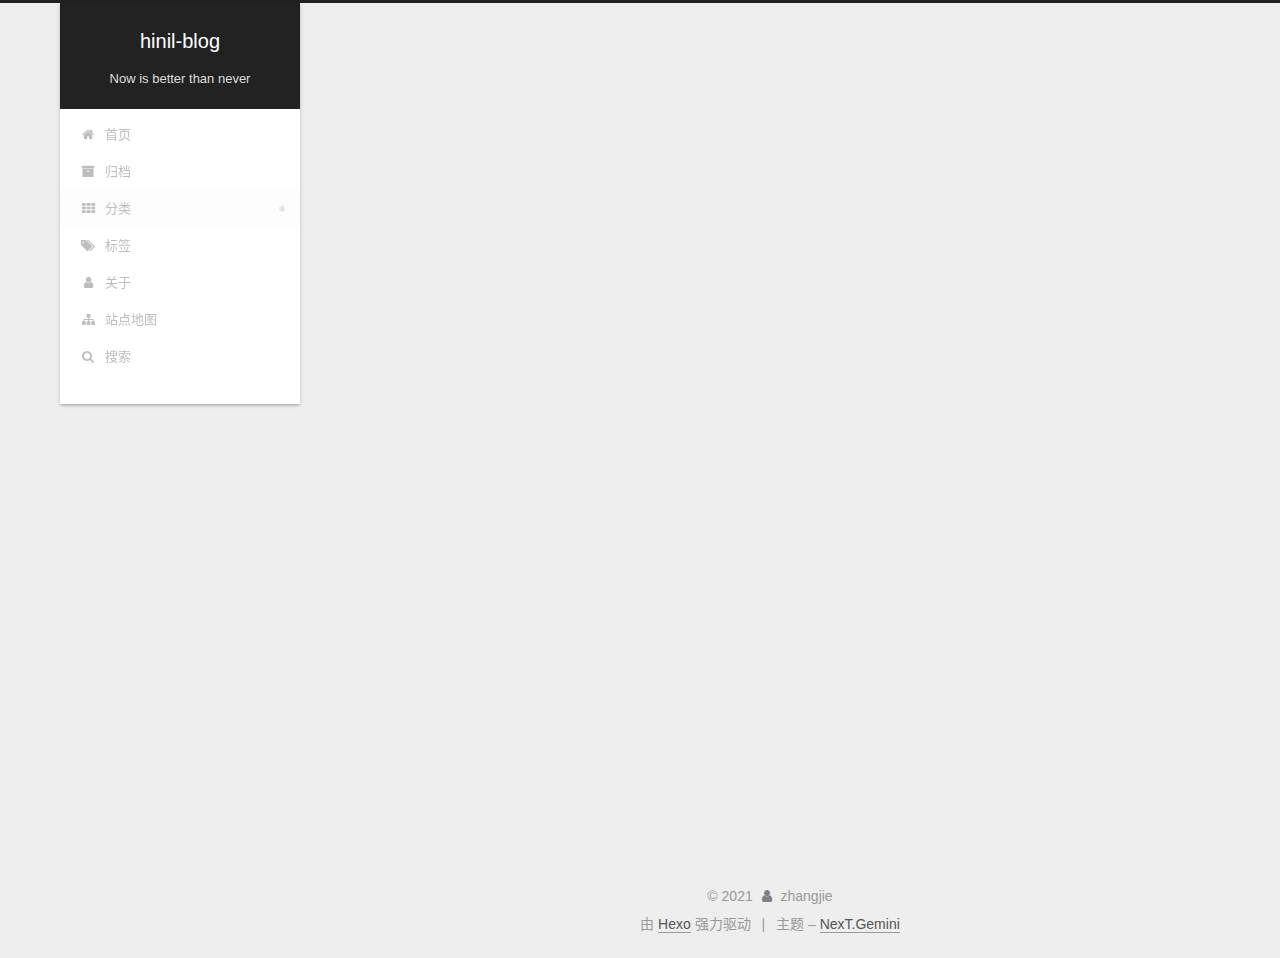
<file: categories/index.html>
<!DOCTYPE html>












  


<html class="theme-next gemini use-motion" lang="zh-CN">
<head><meta name="generator" content="Hexo 3.9.0">
  <meta charset="UTF-8">
<meta http-equiv="X-UA-Compatible" content="IE=edge">
<meta name="viewport" content="width=device-width, initial-scale=1, maximum-scale=2">
<meta name="theme-color" content="#222">






















<link rel="stylesheet" href="/lib/font-awesome/css/font-awesome.min.css?v=4.7.0">

<link rel="stylesheet" href="/css/main.css?v=7.2.0">


  <link rel="apple-touch-icon" sizes="180x180" href="/images/favicon.ico?v=7.2.0">


  <link rel="icon" type="image/png" sizes="32x32" href="/images/favicon.ico?v=7.2.0">


  <link rel="icon" type="image/png" sizes="16x16" href="/images/favicon.ico?v=7.2.0">


  <link rel="mask-icon" href="/images/favicon.ico?v=7.2.0" color="#222">







<script id="hexo.configurations">
  var NexT = window.NexT || {};
  var CONFIG = {
    root: '/',
    scheme: 'Gemini',
    version: '7.2.0',
    sidebar: {"position":"left","display":"post","offset":12,"onmobile":false},
    back2top: {"enable":true,"sidebar":false,"scrollpercent":false},
    copycode: {"enable":false,"show_result":false,"style":null},
    fancybox: false,
    fastclick: false,
    lazyload: false,
    tabs: true,
    motion: {"enable":true,"async":false,"transition":{"post_block":"fadeIn","post_header":"slideDownIn","post_body":"slideDownIn","coll_header":"slideLeftIn","sidebar":"slideUpIn"}},
    algolia: {
      applicationID: '',
      apiKey: '',
      indexName: '',
      hits: {"per_page":10},
      labels: {"input_placeholder":"Search for Posts","hits_empty":"We didn't find any results for the search: ${query}","hits_stats":"${hits} results found in ${time} ms"}
    },
    translation: {
      copy_button: '复制',
      copy_success: '复制成功',
      copy_failure: '复制失败'
    }
  };
</script>

  <meta name="description" content="记录学习，记录生活">
<meta property="og:type" content="website">
<meta property="og:title" content="分类">
<meta property="og:url" content="https://hinilzhang.github.io/categories/index.html">
<meta property="og:site_name" content="hinil-blog">
<meta property="og:description" content="记录学习，记录生活">
<meta property="og:locale" content="zh-CN">
<meta property="og:updated_time" content="2021-08-11T03:23:25.185Z">
<meta name="twitter:card" content="summary">
<meta name="twitter:title" content="分类">
<meta name="twitter:description" content="记录学习，记录生活">



  <link rel="alternate" href="/atom.xml" title="hinil-blog" type="application/atom+xml">



  
  
  <link rel="canonical" href="https://hinilzhang.github.io/categories/">



<script id="page.configurations">
  CONFIG.page = {
    sidebar: "",
  };
</script>

  
  <title>分类 | hinil-blog</title>
  












  <noscript>
  <style>
  .use-motion .motion-element,
  .use-motion .brand,
  .use-motion .menu-item,
  .sidebar-inner,
  .use-motion .post-block,
  .use-motion .pagination,
  .use-motion .comments,
  .use-motion .post-header,
  .use-motion .post-body,
  .use-motion .collection-title { opacity: initial; }

  .use-motion .logo,
  .use-motion .site-title,
  .use-motion .site-subtitle {
    opacity: initial;
    top: initial;
  }

  .use-motion .logo-line-before i { left: initial; }
  .use-motion .logo-line-after i { right: initial; }
  </style>
</noscript>

</head>

<body itemscope itemtype="http://schema.org/WebPage" lang="zh-CN">

  
  
    
  

  <div class="container sidebar-position-left page-post-detail">
    <div class="headband"></div>

    <header id="header" class="header" itemscope itemtype="http://schema.org/WPHeader">
      <div class="header-inner"><div class="site-brand-wrapper">
  <div class="site-meta">
    

    <div class="custom-logo-site-title">
      <a href="/" class="brand" rel="start">
        <span class="logo-line-before"><i></i></span>
        <span class="site-title">hinil-blog</span>
        <span class="logo-line-after"><i></i></span>
      </a>
    </div>
    
      
        <h1 class="site-subtitle" itemprop="description">Now is better than never</h1>
      
    
    
  </div>

  <div class="site-nav-toggle">
    <button aria-label="切换导航栏">
      <span class="btn-bar"></span>
      <span class="btn-bar"></span>
      <span class="btn-bar"></span>
    </button>
  </div>
</div>



<nav class="site-nav">
  
    <ul id="menu" class="menu">
      
        
        
        
          
          <li class="menu-item menu-item-home">

    
    
      
    

    

    <a href="/" rel="section"><i class="menu-item-icon fa fa-fw fa-home"></i> <br>首页</a>

  </li>
        
        
        
          
          <li class="menu-item menu-item-archives">

    
    
      
    

    

    <a href="/archives/" rel="section"><i class="menu-item-icon fa fa-fw fa-archive"></i> <br>归档</a>

  </li>
        
        
        
          
          <li class="menu-item menu-item-categories menu-item-active">

    
    
      
    

    

    <a href="/categories/" rel="section"><i class="menu-item-icon fa fa-fw fa-th"></i> <br>分类</a>

  </li>
        
        
        
          
          <li class="menu-item menu-item-tags">

    
    
      
    

    

    <a href="/tags/" rel="section"><i class="menu-item-icon fa fa-fw fa-tags"></i> <br>标签</a>

  </li>
        
        
        
          
          <li class="menu-item menu-item-about">

    
    
      
    

    

    <a href="/about/" rel="section"><i class="menu-item-icon fa fa-fw fa-user"></i> <br>关于</a>

  </li>
        
        
        
          
          <li class="menu-item menu-item-sitemap">

    
    
      
    

    

    <a href="/sitemap.xml" rel="section"><i class="menu-item-icon fa fa-fw fa-sitemap"></i> <br>站点地图</a>

  </li>

      
      
        <li class="menu-item menu-item-search">
          
            <a href="javascript:;" class="popup-trigger">
          
            
              <i class="menu-item-icon fa fa-search fa-fw"></i> <br>搜索</a>
        </li>
      
    </ul>
  

  

  
    <div class="site-search">
      
  <div class="popup search-popup local-search-popup">
  <div class="local-search-header clearfix">
    <span class="search-icon">
      <i class="fa fa-search"></i>
    </span>
    <span class="popup-btn-close">
      <i class="fa fa-times-circle"></i>
    </span>
    <div class="local-search-input-wrapper">
      <input autocomplete="off" placeholder="搜索..." spellcheck="false" type="text" id="local-search-input">
    </div>
  </div>
  <div id="local-search-result"></div>
</div>



    </div>
  
</nav>



</div>
    </header>

    


    <main id="main" class="main">
      <div class="main-inner">
        <div class="content-wrap">
          
            

    
    
      
      
    
      
      
    
      
      
    
      
      
    
      
      
    
      
      
    
    

  


          
          <div id="content" class="content">
            

  <div id="posts" class="posts-expand">
    
    
    
    <div class="post-block page">
      <header class="post-header">

<h2 class="post-title" itemprop="name headline">分类

</h2>

<div class="post-meta">
  
  



</div>

</header>

      
      
      
      <div class="post-body">
        
        
          <div class="category-all-page">
            <div class="category-all-title">
              
              
                
                  
                
              
              目前共计 1 个分类
            </div>
            <div class="category-all">
              <ul class="category-list"><li class="category-list-item"><a class="category-list-link" href="/categories/Hexo/">Hexo</a><span class="category-list-count">2</span></li></ul>
            </div>
          </div>
        
      </div>
      
      
      
    </div>
    



    
    
    
  </div>


          </div>
          

  



        </div>
        
          
  
  <div class="sidebar-toggle">
    <div class="sidebar-toggle-line-wrap">
      <span class="sidebar-toggle-line sidebar-toggle-line-first"></span>
      <span class="sidebar-toggle-line sidebar-toggle-line-middle"></span>
      <span class="sidebar-toggle-line sidebar-toggle-line-last"></span>
    </div>
  </div>

  <aside id="sidebar" class="sidebar">
    <div class="sidebar-inner">

      

      

      <div class="site-overview-wrap sidebar-panel sidebar-panel-active">
        <div class="site-overview">

          <div class="site-author motion-element" itemprop="author" itemscope itemtype="http://schema.org/Person">
  
    <img class="site-author-image" itemprop="image" src="/images/avatar.jpg" alt="zhangjie">
  
  <p class="site-author-name" itemprop="name">zhangjie</p>
  <div class="site-description motion-element" itemprop="description">记录学习，记录生活</div>
</div>


  <nav class="site-state motion-element">
    
      <div class="site-state-item site-state-posts">
        
          <a href="/archives/">
        
          <span class="site-state-item-count">2</span>
          <span class="site-state-item-name">日志</span>
        </a>
      </div>
    

    
      
      
      <div class="site-state-item site-state-categories">
        
          
            <a href="/categories/">
          
        
        
        
          
        
        <span class="site-state-item-count">1</span>
        <span class="site-state-item-name">分类</span>
        </a>
      </div>
    

    
      
      
      <div class="site-state-item site-state-tags">
        
          
            <a href="/tags/">
          
        
        
        
          
        
        <span class="site-state-item-count">1</span>
        <span class="site-state-item-name">标签</span>
        </a>
      </div>
    
  </nav>



  <div class="feed-link motion-element">
    <a href="/atom.xml" rel="alternate">
      <i class="fa fa-rss"></i>RSS
    </a>
  </div>





  <div class="links-of-author motion-element">
    
      <span class="links-of-author-item">
      
      
        
      
      
        
      
        <a href="https://github.com/hinilzhang" title="GitHub &rarr; https://github.com/hinilzhang" rel="noopener" target="_blank"><i class="fa fa-fw fa-github"></i>GitHub</a>
      </span>
    
      <span class="links-of-author-item">
      
      
        
      
      
        
      
        <a href="mailto:zhangjie860@outlook.com" title="E-Mail &rarr; mailto:zhangjie860@outlook.com" rel="noopener" target="_blank"><i class="fa fa-fw fa-envelope"></i>E-Mail</a>
      </span>
    
      <span class="links-of-author-item">
      
      
        
      
      
        
      
        <a href="https://weibo.com/" title="Weibo &rarr; https://weibo.com/" rel="noopener" target="_blank"><i class="fa fa-fw fa-weibo"></i>Weibo</a>
      </span>
    
  </div>



  <div class="cc-license motion-element" itemprop="license">
  
  
    
  
  
  
    <a href="https://creativecommons.org/licenses/by-nc-sa/4.0/" class="cc-opacity" rel="noopener" target="_blank"><img src="/images/cc-by-nc-sa.svg" alt="Creative Commons"></a>
  </div>





          
          
        </div>
      </div>

      

      

    </div>
  </aside>
  <div id="sidebar-dimmer"></div>


        
      </div>
    </main>

    <footer id="footer" class="footer">
      <div class="footer-inner">
        <div class="copyright">&copy; <span itemprop="copyrightYear">2021</span>
  <span class="with-love" id="animate">
    <i class="fa fa-user"></i>
  </span>
  <span class="author" itemprop="copyrightHolder">zhangjie</span>

  

  
</div>


  <div class="powered-by">由 <a href="https://hexo.io" class="theme-link" rel="noopener" target="_blank">Hexo</a> 强力驱动</div>



  <span class="post-meta-divider">|</span>



  <div class="theme-info">主题 – <a href="https://theme-next.org" class="theme-link" rel="noopener" target="_blank">NexT.Gemini</a></div>




        








        
      </div>
    </footer>

    
      <div class="back-to-top">
        <i class="fa fa-arrow-up"></i>
        
      </div>
    

    

    
  </div>

  

<script>
  if (Object.prototype.toString.call(window.Promise) !== '[object Function]') {
    window.Promise = null;
  }
</script>










  
  













  
  <script src="/lib/jquery/index.js?v=3.4.1"></script>

  
  <script src="/lib/velocity/velocity.min.js?v=1.2.1"></script>

  
  <script src="/lib/velocity/velocity.ui.min.js?v=1.2.1"></script>




  <script src="/js/utils.js?v=7.2.0"></script>

  <script src="/js/motion.js?v=7.2.0"></script>



  
  


  <script src="/js/affix.js?v=7.2.0"></script>

  <script src="/js/schemes/pisces.js?v=7.2.0"></script>




  
  <script src="/js/scrollspy.js?v=7.2.0"></script>
<script src="/js/post-details.js?v=7.2.0"></script>



  <script src="/js/next-boot.js?v=7.2.0"></script>

  

  

  

  

  


  


  
  <script>
    // Popup Window;
    var isfetched = false;
    var isXml = true;
    // Search DB path;
    var search_path = "search.xml";
    if (search_path.length === 0) {
      search_path = "search.xml";
    } else if (/json$/i.test(search_path)) {
      isXml = false;
    }
    var path = "/" + search_path;
    // monitor main search box;

    var onPopupClose = function (e) {
      $('.popup').hide();
      $('#local-search-input').val('');
      $('.search-result-list').remove();
      $('#no-result').remove();
      $(".local-search-pop-overlay").remove();
      $('body').css('overflow', '');
    }

    function proceedsearch() {
      $("body")
        .append('<div class="search-popup-overlay local-search-pop-overlay"></div>')
        .css('overflow', 'hidden');
      $('.search-popup-overlay').click(onPopupClose);
      $('.popup').toggle();
      var $localSearchInput = $('#local-search-input');
      $localSearchInput.attr("autocapitalize", "none");
      $localSearchInput.attr("autocorrect", "off");
      $localSearchInput.focus();
    }

    // search function;
    var searchFunc = function(path, search_id, content_id) {
      'use strict';

      // start loading animation
      $("body")
        .append('<div class="search-popup-overlay local-search-pop-overlay">' +
          '<div id="search-loading-icon">' +
          '<i class="fa fa-spinner fa-pulse fa-5x fa-fw"></i>' +
          '</div>' +
          '</div>')
        .css('overflow', 'hidden');
      $("#search-loading-icon").css('margin', '20% auto 0 auto').css('text-align', 'center');

      

      $.ajax({
        url: path,
        dataType: isXml ? "xml" : "json",
        async: true,
        success: function(res) {
          // get the contents from search data
          isfetched = true;
          $('.popup').detach().appendTo('.header-inner');
          var datas = isXml ? $("entry", res).map(function() {
            return {
              title: $("title", this).text(),
              content: $("content",this).text(),
              url: $("url" , this).text()
            };
          }).get() : res;
          var input = document.getElementById(search_id);
          var resultContent = document.getElementById(content_id);
          var inputEventFunction = function() {
            var searchText = input.value.trim().toLowerCase();
            var keywords = searchText.split(/[\s\-]+/);
            if (keywords.length > 1) {
              keywords.push(searchText);
            }
            var resultItems = [];
            if (searchText.length > 0) {
              // perform local searching
              datas.forEach(function(data) {
                var isMatch = false;
                var hitCount = 0;
                var searchTextCount = 0;
                var title = data.title.trim();
                var titleInLowerCase = title.toLowerCase();
                var content = data.content.trim().replace(/<[^>]+>/g,"");
                
                var contentInLowerCase = content.toLowerCase();
                var articleUrl = decodeURIComponent(data.url).replace(/\/{2,}/g, '/');
                var indexOfTitle = [];
                var indexOfContent = [];
                // only match articles with not empty titles
                if(title != '') {
                  keywords.forEach(function(keyword) {
                    function getIndexByWord(word, text, caseSensitive) {
                      var wordLen = word.length;
                      if (wordLen === 0) {
                        return [];
                      }
                      var startPosition = 0, position = [], index = [];
                      if (!caseSensitive) {
                        text = text.toLowerCase();
                        word = word.toLowerCase();
                      }
                      while ((position = text.indexOf(word, startPosition)) > -1) {
                        index.push({position: position, word: word});
                        startPosition = position + wordLen;
                      }
                      return index;
                    }

                    indexOfTitle = indexOfTitle.concat(getIndexByWord(keyword, titleInLowerCase, false));
                    indexOfContent = indexOfContent.concat(getIndexByWord(keyword, contentInLowerCase, false));
                  });
                  if (indexOfTitle.length > 0 || indexOfContent.length > 0) {
                    isMatch = true;
                    hitCount = indexOfTitle.length + indexOfContent.length;
                  }
                }

                // show search results

                if (isMatch) {
                  // sort index by position of keyword

                  [indexOfTitle, indexOfContent].forEach(function (index) {
                    index.sort(function (itemLeft, itemRight) {
                      if (itemRight.position !== itemLeft.position) {
                        return itemRight.position - itemLeft.position;
                      } else {
                        return itemLeft.word.length - itemRight.word.length;
                      }
                    });
                  });

                  // merge hits into slices

                  function mergeIntoSlice(text, start, end, index) {
                    var item = index[index.length - 1];
                    var position = item.position;
                    var word = item.word;
                    var hits = [];
                    var searchTextCountInSlice = 0;
                    while (position + word.length <= end && index.length != 0) {
                      if (word === searchText) {
                        searchTextCountInSlice++;
                      }
                      hits.push({position: position, length: word.length});
                      var wordEnd = position + word.length;

                      // move to next position of hit

                      index.pop();
                      while (index.length != 0) {
                        item = index[index.length - 1];
                        position = item.position;
                        word = item.word;
                        if (wordEnd > position) {
                          index.pop();
                        } else {
                          break;
                        }
                      }
                    }
                    searchTextCount += searchTextCountInSlice;
                    return {
                      hits: hits,
                      start: start,
                      end: end,
                      searchTextCount: searchTextCountInSlice
                    };
                  }

                  var slicesOfTitle = [];
                  if (indexOfTitle.length != 0) {
                    slicesOfTitle.push(mergeIntoSlice(title, 0, title.length, indexOfTitle));
                  }

                  var slicesOfContent = [];
                  while (indexOfContent.length != 0) {
                    var item = indexOfContent[indexOfContent.length - 1];
                    var position = item.position;
                    var word = item.word;
                    // cut out 100 characters
                    var start = position - 20;
                    var end = position + 80;
                    if(start < 0){
                      start = 0;
                    }
                    if (end < position + word.length) {
                      end = position + word.length;
                    }
                    if(end > content.length){
                      end = content.length;
                    }
                    slicesOfContent.push(mergeIntoSlice(content, start, end, indexOfContent));
                  }

                  // sort slices in content by search text's count and hits' count

                  slicesOfContent.sort(function (sliceLeft, sliceRight) {
                    if (sliceLeft.searchTextCount !== sliceRight.searchTextCount) {
                      return sliceRight.searchTextCount - sliceLeft.searchTextCount;
                    } else if (sliceLeft.hits.length !== sliceRight.hits.length) {
                      return sliceRight.hits.length - sliceLeft.hits.length;
                    } else {
                      return sliceLeft.start - sliceRight.start;
                    }
                  });

                  // select top N slices in content

                  var upperBound = parseInt('1');
                  if (upperBound >= 0) {
                    slicesOfContent = slicesOfContent.slice(0, upperBound);
                  }

                  // highlight title and content

                  function highlightKeyword(text, slice) {
                    var result = '';
                    var prevEnd = slice.start;
                    slice.hits.forEach(function (hit) {
                      result += text.substring(prevEnd, hit.position);
                      var end = hit.position + hit.length;
                      result += '<b class="search-keyword">' + text.substring(hit.position, end) + '</b>';
                      prevEnd = end;
                    });
                    result += text.substring(prevEnd, slice.end);
                    return result;
                  }

                  var resultItem = '';

                  if (slicesOfTitle.length != 0) {
                    resultItem += "<li><a href='" + articleUrl + "' class='search-result-title'>" + highlightKeyword(title, slicesOfTitle[0]) + "</a>";
                  } else {
                    resultItem += "<li><a href='" + articleUrl + "' class='search-result-title'>" + title + "</a>";
                  }

                  slicesOfContent.forEach(function (slice) {
                    resultItem += "<a href='" + articleUrl + "'>" +
                      "<p class=\"search-result\">" + highlightKeyword(content, slice) +
                      "...</p>" + "</a>";
                  });

                  resultItem += "</li>";
                  resultItems.push({
                    item: resultItem,
                    searchTextCount: searchTextCount,
                    hitCount: hitCount,
                    id: resultItems.length
                  });
                }
              })
            };
            if (keywords.length === 1 && keywords[0] === "") {
              resultContent.innerHTML = '<div id="no-result"><i class="fa fa-search fa-5x"></i></div>'
            } else if (resultItems.length === 0) {
              resultContent.innerHTML = '<div id="no-result"><i class="fa fa-frown-o fa-5x"></i></div>'
            } else {
              resultItems.sort(function (resultLeft, resultRight) {
                if (resultLeft.searchTextCount !== resultRight.searchTextCount) {
                  return resultRight.searchTextCount - resultLeft.searchTextCount;
                } else if (resultLeft.hitCount !== resultRight.hitCount) {
                  return resultRight.hitCount - resultLeft.hitCount;
                } else {
                  return resultRight.id - resultLeft.id;
                }
              });
              var searchResultList = '<ul class=\"search-result-list\">';
              resultItems.forEach(function (result) {
                searchResultList += result.item;
              })
              searchResultList += "</ul>";
              resultContent.innerHTML = searchResultList;
            }
          }

          if ('auto' === 'auto') {
            input.addEventListener('input', inputEventFunction);
          } else {
            $('.search-icon').click(inputEventFunction);
            input.addEventListener('keypress', function (event) {
              if (event.keyCode === 13) {
                inputEventFunction();
              }
            });
          }

          // remove loading animation
          $(".local-search-pop-overlay").remove();
          $('body').css('overflow', '');

          proceedsearch();
        }
      });
    }

    // handle and trigger popup window;
    $('.popup-trigger').click(function(e) {
      e.stopPropagation();
      if (isfetched === false) {
        searchFunc(path, 'local-search-input', 'local-search-result');
      } else {
        proceedsearch();
      };
    });

    $('.popup-btn-close').click(onPopupClose);
    $('.popup').click(function(e){
      e.stopPropagation();
    });
    $(document).on('keyup', function (event) {
      var shouldDismissSearchPopup = event.which === 27 &&
        $('.search-popup').is(':visible');
      if (shouldDismissSearchPopup) {
        onPopupClose();
      }
    });
  </script>





  

  

  

  

  

  
  <script>
    (function(){
      var bp = document.createElement('script');
      var curProtocol = window.location.protocol.split(':')[0];
      bp.src = (curProtocol === 'https') ? 'https://zz.bdstatic.com/linksubmit/push.js' : 'http://push.zhanzhang.baidu.com/push.js';
      var s = document.getElementsByTagName("script")[0];
      s.parentNode.insertBefore(bp, s);
    })();
  </script>


  

  

  

  

  

  

  


  

</body>
</html>
</file>
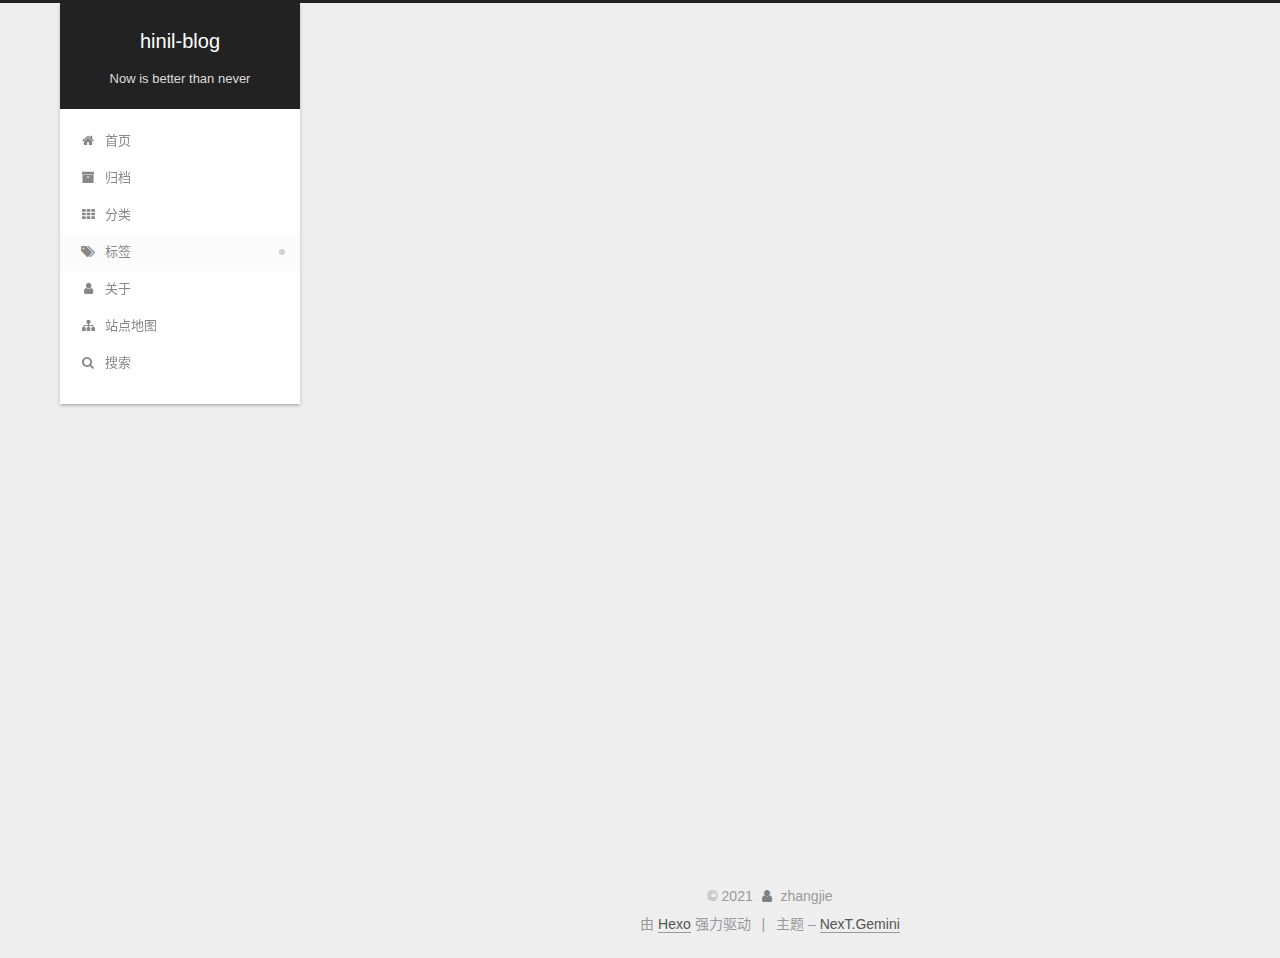
<file: tags/index.html>
<!DOCTYPE html>












  


<html class="theme-next gemini use-motion" lang="zh-CN">
<head><meta name="generator" content="Hexo 3.9.0">
  <meta charset="UTF-8">
<meta http-equiv="X-UA-Compatible" content="IE=edge">
<meta name="viewport" content="width=device-width, initial-scale=1, maximum-scale=2">
<meta name="theme-color" content="#222">






















<link rel="stylesheet" href="/lib/font-awesome/css/font-awesome.min.css?v=4.7.0">

<link rel="stylesheet" href="/css/main.css?v=7.2.0">


  <link rel="apple-touch-icon" sizes="180x180" href="/images/favicon.ico?v=7.2.0">


  <link rel="icon" type="image/png" sizes="32x32" href="/images/favicon.ico?v=7.2.0">


  <link rel="icon" type="image/png" sizes="16x16" href="/images/favicon.ico?v=7.2.0">


  <link rel="mask-icon" href="/images/favicon.ico?v=7.2.0" color="#222">







<script id="hexo.configurations">
  var NexT = window.NexT || {};
  var CONFIG = {
    root: '/',
    scheme: 'Gemini',
    version: '7.2.0',
    sidebar: {"position":"left","display":"post","offset":12,"onmobile":false},
    back2top: {"enable":true,"sidebar":false,"scrollpercent":false},
    copycode: {"enable":false,"show_result":false,"style":null},
    fancybox: false,
    fastclick: false,
    lazyload: false,
    tabs: true,
    motion: {"enable":true,"async":false,"transition":{"post_block":"fadeIn","post_header":"slideDownIn","post_body":"slideDownIn","coll_header":"slideLeftIn","sidebar":"slideUpIn"}},
    algolia: {
      applicationID: '',
      apiKey: '',
      indexName: '',
      hits: {"per_page":10},
      labels: {"input_placeholder":"Search for Posts","hits_empty":"We didn't find any results for the search: ${query}","hits_stats":"${hits} results found in ${time} ms"}
    },
    translation: {
      copy_button: '复制',
      copy_success: '复制成功',
      copy_failure: '复制失败'
    }
  };
</script>

  <meta name="description" content="记录学习，记录生活">
<meta property="og:type" content="website">
<meta property="og:title" content="标签">
<meta property="og:url" content="https://hinilzhang.github.io/tags/index.html">
<meta property="og:site_name" content="hinil-blog">
<meta property="og:description" content="记录学习，记录生活">
<meta property="og:locale" content="zh-CN">
<meta property="og:updated_time" content="2021-08-11T03:23:41.013Z">
<meta name="twitter:card" content="summary">
<meta name="twitter:title" content="标签">
<meta name="twitter:description" content="记录学习，记录生活">



  <link rel="alternate" href="/atom.xml" title="hinil-blog" type="application/atom+xml">



  
  
  <link rel="canonical" href="https://hinilzhang.github.io/tags/">



<script id="page.configurations">
  CONFIG.page = {
    sidebar: "",
  };
</script>

  
  <title>标签 | hinil-blog</title>
  












  <noscript>
  <style>
  .use-motion .motion-element,
  .use-motion .brand,
  .use-motion .menu-item,
  .sidebar-inner,
  .use-motion .post-block,
  .use-motion .pagination,
  .use-motion .comments,
  .use-motion .post-header,
  .use-motion .post-body,
  .use-motion .collection-title { opacity: initial; }

  .use-motion .logo,
  .use-motion .site-title,
  .use-motion .site-subtitle {
    opacity: initial;
    top: initial;
  }

  .use-motion .logo-line-before i { left: initial; }
  .use-motion .logo-line-after i { right: initial; }
  </style>
</noscript>

</head>

<body itemscope itemtype="http://schema.org/WebPage" lang="zh-CN">

  
  
    
  

  <div class="container sidebar-position-left page-post-detail">
    <div class="headband"></div>

    <header id="header" class="header" itemscope itemtype="http://schema.org/WPHeader">
      <div class="header-inner"><div class="site-brand-wrapper">
  <div class="site-meta">
    

    <div class="custom-logo-site-title">
      <a href="/" class="brand" rel="start">
        <span class="logo-line-before"><i></i></span>
        <span class="site-title">hinil-blog</span>
        <span class="logo-line-after"><i></i></span>
      </a>
    </div>
    
      
        <h1 class="site-subtitle" itemprop="description">Now is better than never</h1>
      
    
    
  </div>

  <div class="site-nav-toggle">
    <button aria-label="切换导航栏">
      <span class="btn-bar"></span>
      <span class="btn-bar"></span>
      <span class="btn-bar"></span>
    </button>
  </div>
</div>



<nav class="site-nav">
  
    <ul id="menu" class="menu">
      
        
        
        
          
          <li class="menu-item menu-item-home">

    
    
      
    

    

    <a href="/" rel="section"><i class="menu-item-icon fa fa-fw fa-home"></i> <br>首页</a>

  </li>
        
        
        
          
          <li class="menu-item menu-item-archives">

    
    
      
    

    

    <a href="/archives/" rel="section"><i class="menu-item-icon fa fa-fw fa-archive"></i> <br>归档</a>

  </li>
        
        
        
          
          <li class="menu-item menu-item-categories">

    
    
      
    

    

    <a href="/categories/" rel="section"><i class="menu-item-icon fa fa-fw fa-th"></i> <br>分类</a>

  </li>
        
        
        
          
          <li class="menu-item menu-item-tags menu-item-active">

    
    
      
    

    

    <a href="/tags/" rel="section"><i class="menu-item-icon fa fa-fw fa-tags"></i> <br>标签</a>

  </li>
        
        
        
          
          <li class="menu-item menu-item-about">

    
    
      
    

    

    <a href="/about/" rel="section"><i class="menu-item-icon fa fa-fw fa-user"></i> <br>关于</a>

  </li>
        
        
        
          
          <li class="menu-item menu-item-sitemap">

    
    
      
    

    

    <a href="/sitemap.xml" rel="section"><i class="menu-item-icon fa fa-fw fa-sitemap"></i> <br>站点地图</a>

  </li>

      
      
        <li class="menu-item menu-item-search">
          
            <a href="javascript:;" class="popup-trigger">
          
            
              <i class="menu-item-icon fa fa-search fa-fw"></i> <br>搜索</a>
        </li>
      
    </ul>
  

  

  
    <div class="site-search">
      
  <div class="popup search-popup local-search-popup">
  <div class="local-search-header clearfix">
    <span class="search-icon">
      <i class="fa fa-search"></i>
    </span>
    <span class="popup-btn-close">
      <i class="fa fa-times-circle"></i>
    </span>
    <div class="local-search-input-wrapper">
      <input autocomplete="off" placeholder="搜索..." spellcheck="false" type="text" id="local-search-input">
    </div>
  </div>
  <div id="local-search-result"></div>
</div>



    </div>
  
</nav>



</div>
    </header>

    


    <main id="main" class="main">
      <div class="main-inner">
        <div class="content-wrap">
          
            

    
    
      
      
    
      
      
    
      
      
    
      
      
    
      
      
    
      
      
    
    

  


          
          <div id="content" class="content">
            

  <div id="posts" class="posts-expand">
    
    
    
    <div class="post-block page">
      <header class="post-header">

<h2 class="post-title" itemprop="name headline">标签

</h2>

<div class="post-meta">
  
  



</div>

</header>

      
      
      
      <div class="post-body">
        
        
          <div class="tag-cloud">
            <div class="tag-cloud-title">
              
              
                
                  
                
              
              目前共计 1 个标签
            </div>
            <div class="tag-cloud-tags">
              
                <a href="/tags/Hexo/" style="font-size: 12px; color: #ccc">Hexo</a>
              
            </div>
          </div>
        
      </div>
      
      
      
    </div>
    



    
    
    
  </div>


          </div>
          

  



        </div>
        
          
  
  <div class="sidebar-toggle">
    <div class="sidebar-toggle-line-wrap">
      <span class="sidebar-toggle-line sidebar-toggle-line-first"></span>
      <span class="sidebar-toggle-line sidebar-toggle-line-middle"></span>
      <span class="sidebar-toggle-line sidebar-toggle-line-last"></span>
    </div>
  </div>

  <aside id="sidebar" class="sidebar">
    <div class="sidebar-inner">

      

      

      <div class="site-overview-wrap sidebar-panel sidebar-panel-active">
        <div class="site-overview">

          <div class="site-author motion-element" itemprop="author" itemscope itemtype="http://schema.org/Person">
  
    <img class="site-author-image" itemprop="image" src="/images/avatar.jpg" alt="zhangjie">
  
  <p class="site-author-name" itemprop="name">zhangjie</p>
  <div class="site-description motion-element" itemprop="description">记录学习，记录生活</div>
</div>


  <nav class="site-state motion-element">
    
      <div class="site-state-item site-state-posts">
        
          <a href="/archives/">
        
          <span class="site-state-item-count">2</span>
          <span class="site-state-item-name">日志</span>
        </a>
      </div>
    

    
      
      
      <div class="site-state-item site-state-categories">
        
          
            <a href="/categories/">
          
        
        
        
          
        
        <span class="site-state-item-count">1</span>
        <span class="site-state-item-name">分类</span>
        </a>
      </div>
    

    
      
      
      <div class="site-state-item site-state-tags">
        
          
            <a href="/tags/">
          
        
        
        
          
        
        <span class="site-state-item-count">1</span>
        <span class="site-state-item-name">标签</span>
        </a>
      </div>
    
  </nav>



  <div class="feed-link motion-element">
    <a href="/atom.xml" rel="alternate">
      <i class="fa fa-rss"></i>RSS
    </a>
  </div>





  <div class="links-of-author motion-element">
    
      <span class="links-of-author-item">
      
      
        
      
      
        
      
        <a href="https://github.com/hinilzhang" title="GitHub &rarr; https://github.com/hinilzhang" rel="noopener" target="_blank"><i class="fa fa-fw fa-github"></i>GitHub</a>
      </span>
    
      <span class="links-of-author-item">
      
      
        
      
      
        
      
        <a href="mailto:zhangjie860@outlook.com" title="E-Mail &rarr; mailto:zhangjie860@outlook.com" rel="noopener" target="_blank"><i class="fa fa-fw fa-envelope"></i>E-Mail</a>
      </span>
    
      <span class="links-of-author-item">
      
      
        
      
      
        
      
        <a href="https://weibo.com/" title="Weibo &rarr; https://weibo.com/" rel="noopener" target="_blank"><i class="fa fa-fw fa-weibo"></i>Weibo</a>
      </span>
    
  </div>



  <div class="cc-license motion-element" itemprop="license">
  
  
    
  
  
  
    <a href="https://creativecommons.org/licenses/by-nc-sa/4.0/" class="cc-opacity" rel="noopener" target="_blank"><img src="/images/cc-by-nc-sa.svg" alt="Creative Commons"></a>
  </div>





          
          
        </div>
      </div>

      

      

    </div>
  </aside>
  <div id="sidebar-dimmer"></div>


        
      </div>
    </main>

    <footer id="footer" class="footer">
      <div class="footer-inner">
        <div class="copyright">&copy; <span itemprop="copyrightYear">2021</span>
  <span class="with-love" id="animate">
    <i class="fa fa-user"></i>
  </span>
  <span class="author" itemprop="copyrightHolder">zhangjie</span>

  

  
</div>


  <div class="powered-by">由 <a href="https://hexo.io" class="theme-link" rel="noopener" target="_blank">Hexo</a> 强力驱动</div>



  <span class="post-meta-divider">|</span>



  <div class="theme-info">主题 – <a href="https://theme-next.org" class="theme-link" rel="noopener" target="_blank">NexT.Gemini</a></div>




        








        
      </div>
    </footer>

    
      <div class="back-to-top">
        <i class="fa fa-arrow-up"></i>
        
      </div>
    

    

    
  </div>

  

<script>
  if (Object.prototype.toString.call(window.Promise) !== '[object Function]') {
    window.Promise = null;
  }
</script>










  
  













  
  <script src="/lib/jquery/index.js?v=3.4.1"></script>

  
  <script src="/lib/velocity/velocity.min.js?v=1.2.1"></script>

  
  <script src="/lib/velocity/velocity.ui.min.js?v=1.2.1"></script>




  <script src="/js/utils.js?v=7.2.0"></script>

  <script src="/js/motion.js?v=7.2.0"></script>



  
  


  <script src="/js/affix.js?v=7.2.0"></script>

  <script src="/js/schemes/pisces.js?v=7.2.0"></script>




  
  <script src="/js/scrollspy.js?v=7.2.0"></script>
<script src="/js/post-details.js?v=7.2.0"></script>



  <script src="/js/next-boot.js?v=7.2.0"></script>

  

  

  

  

  


  


  
  <script>
    // Popup Window;
    var isfetched = false;
    var isXml = true;
    // Search DB path;
    var search_path = "search.xml";
    if (search_path.length === 0) {
      search_path = "search.xml";
    } else if (/json$/i.test(search_path)) {
      isXml = false;
    }
    var path = "/" + search_path;
    // monitor main search box;

    var onPopupClose = function (e) {
      $('.popup').hide();
      $('#local-search-input').val('');
      $('.search-result-list').remove();
      $('#no-result').remove();
      $(".local-search-pop-overlay").remove();
      $('body').css('overflow', '');
    }

    function proceedsearch() {
      $("body")
        .append('<div class="search-popup-overlay local-search-pop-overlay"></div>')
        .css('overflow', 'hidden');
      $('.search-popup-overlay').click(onPopupClose);
      $('.popup').toggle();
      var $localSearchInput = $('#local-search-input');
      $localSearchInput.attr("autocapitalize", "none");
      $localSearchInput.attr("autocorrect", "off");
      $localSearchInput.focus();
    }

    // search function;
    var searchFunc = function(path, search_id, content_id) {
      'use strict';

      // start loading animation
      $("body")
        .append('<div class="search-popup-overlay local-search-pop-overlay">' +
          '<div id="search-loading-icon">' +
          '<i class="fa fa-spinner fa-pulse fa-5x fa-fw"></i>' +
          '</div>' +
          '</div>')
        .css('overflow', 'hidden');
      $("#search-loading-icon").css('margin', '20% auto 0 auto').css('text-align', 'center');

      

      $.ajax({
        url: path,
        dataType: isXml ? "xml" : "json",
        async: true,
        success: function(res) {
          // get the contents from search data
          isfetched = true;
          $('.popup').detach().appendTo('.header-inner');
          var datas = isXml ? $("entry", res).map(function() {
            return {
              title: $("title", this).text(),
              content: $("content",this).text(),
              url: $("url" , this).text()
            };
          }).get() : res;
          var input = document.getElementById(search_id);
          var resultContent = document.getElementById(content_id);
          var inputEventFunction = function() {
            var searchText = input.value.trim().toLowerCase();
            var keywords = searchText.split(/[\s\-]+/);
            if (keywords.length > 1) {
              keywords.push(searchText);
            }
            var resultItems = [];
            if (searchText.length > 0) {
              // perform local searching
              datas.forEach(function(data) {
                var isMatch = false;
                var hitCount = 0;
                var searchTextCount = 0;
                var title = data.title.trim();
                var titleInLowerCase = title.toLowerCase();
                var content = data.content.trim().replace(/<[^>]+>/g,"");
                
                var contentInLowerCase = content.toLowerCase();
                var articleUrl = decodeURIComponent(data.url).replace(/\/{2,}/g, '/');
                var indexOfTitle = [];
                var indexOfContent = [];
                // only match articles with not empty titles
                if(title != '') {
                  keywords.forEach(function(keyword) {
                    function getIndexByWord(word, text, caseSensitive) {
                      var wordLen = word.length;
                      if (wordLen === 0) {
                        return [];
                      }
                      var startPosition = 0, position = [], index = [];
                      if (!caseSensitive) {
                        text = text.toLowerCase();
                        word = word.toLowerCase();
                      }
                      while ((position = text.indexOf(word, startPosition)) > -1) {
                        index.push({position: position, word: word});
                        startPosition = position + wordLen;
                      }
                      return index;
                    }

                    indexOfTitle = indexOfTitle.concat(getIndexByWord(keyword, titleInLowerCase, false));
                    indexOfContent = indexOfContent.concat(getIndexByWord(keyword, contentInLowerCase, false));
                  });
                  if (indexOfTitle.length > 0 || indexOfContent.length > 0) {
                    isMatch = true;
                    hitCount = indexOfTitle.length + indexOfContent.length;
                  }
                }

                // show search results

                if (isMatch) {
                  // sort index by position of keyword

                  [indexOfTitle, indexOfContent].forEach(function (index) {
                    index.sort(function (itemLeft, itemRight) {
                      if (itemRight.position !== itemLeft.position) {
                        return itemRight.position - itemLeft.position;
                      } else {
                        return itemLeft.word.length - itemRight.word.length;
                      }
                    });
                  });

                  // merge hits into slices

                  function mergeIntoSlice(text, start, end, index) {
                    var item = index[index.length - 1];
                    var position = item.position;
                    var word = item.word;
                    var hits = [];
                    var searchTextCountInSlice = 0;
                    while (position + word.length <= end && index.length != 0) {
                      if (word === searchText) {
                        searchTextCountInSlice++;
                      }
                      hits.push({position: position, length: word.length});
                      var wordEnd = position + word.length;

                      // move to next position of hit

                      index.pop();
                      while (index.length != 0) {
                        item = index[index.length - 1];
                        position = item.position;
                        word = item.word;
                        if (wordEnd > position) {
                          index.pop();
                        } else {
                          break;
                        }
                      }
                    }
                    searchTextCount += searchTextCountInSlice;
                    return {
                      hits: hits,
                      start: start,
                      end: end,
                      searchTextCount: searchTextCountInSlice
                    };
                  }

                  var slicesOfTitle = [];
                  if (indexOfTitle.length != 0) {
                    slicesOfTitle.push(mergeIntoSlice(title, 0, title.length, indexOfTitle));
                  }

                  var slicesOfContent = [];
                  while (indexOfContent.length != 0) {
                    var item = indexOfContent[indexOfContent.length - 1];
                    var position = item.position;
                    var word = item.word;
                    // cut out 100 characters
                    var start = position - 20;
                    var end = position + 80;
                    if(start < 0){
                      start = 0;
                    }
                    if (end < position + word.length) {
                      end = position + word.length;
                    }
                    if(end > content.length){
                      end = content.length;
                    }
                    slicesOfContent.push(mergeIntoSlice(content, start, end, indexOfContent));
                  }

                  // sort slices in content by search text's count and hits' count

                  slicesOfContent.sort(function (sliceLeft, sliceRight) {
                    if (sliceLeft.searchTextCount !== sliceRight.searchTextCount) {
                      return sliceRight.searchTextCount - sliceLeft.searchTextCount;
                    } else if (sliceLeft.hits.length !== sliceRight.hits.length) {
                      return sliceRight.hits.length - sliceLeft.hits.length;
                    } else {
                      return sliceLeft.start - sliceRight.start;
                    }
                  });

                  // select top N slices in content

                  var upperBound = parseInt('1');
                  if (upperBound >= 0) {
                    slicesOfContent = slicesOfContent.slice(0, upperBound);
                  }

                  // highlight title and content

                  function highlightKeyword(text, slice) {
                    var result = '';
                    var prevEnd = slice.start;
                    slice.hits.forEach(function (hit) {
                      result += text.substring(prevEnd, hit.position);
                      var end = hit.position + hit.length;
                      result += '<b class="search-keyword">' + text.substring(hit.position, end) + '</b>';
                      prevEnd = end;
                    });
                    result += text.substring(prevEnd, slice.end);
                    return result;
                  }

                  var resultItem = '';

                  if (slicesOfTitle.length != 0) {
                    resultItem += "<li><a href='" + articleUrl + "' class='search-result-title'>" + highlightKeyword(title, slicesOfTitle[0]) + "</a>";
                  } else {
                    resultItem += "<li><a href='" + articleUrl + "' class='search-result-title'>" + title + "</a>";
                  }

                  slicesOfContent.forEach(function (slice) {
                    resultItem += "<a href='" + articleUrl + "'>" +
                      "<p class=\"search-result\">" + highlightKeyword(content, slice) +
                      "...</p>" + "</a>";
                  });

                  resultItem += "</li>";
                  resultItems.push({
                    item: resultItem,
                    searchTextCount: searchTextCount,
                    hitCount: hitCount,
                    id: resultItems.length
                  });
                }
              })
            };
            if (keywords.length === 1 && keywords[0] === "") {
              resultContent.innerHTML = '<div id="no-result"><i class="fa fa-search fa-5x"></i></div>'
            } else if (resultItems.length === 0) {
              resultContent.innerHTML = '<div id="no-result"><i class="fa fa-frown-o fa-5x"></i></div>'
            } else {
              resultItems.sort(function (resultLeft, resultRight) {
                if (resultLeft.searchTextCount !== resultRight.searchTextCount) {
                  return resultRight.searchTextCount - resultLeft.searchTextCount;
                } else if (resultLeft.hitCount !== resultRight.hitCount) {
                  return resultRight.hitCount - resultLeft.hitCount;
                } else {
                  return resultRight.id - resultLeft.id;
                }
              });
              var searchResultList = '<ul class=\"search-result-list\">';
              resultItems.forEach(function (result) {
                searchResultList += result.item;
              })
              searchResultList += "</ul>";
              resultContent.innerHTML = searchResultList;
            }
          }

          if ('auto' === 'auto') {
            input.addEventListener('input', inputEventFunction);
          } else {
            $('.search-icon').click(inputEventFunction);
            input.addEventListener('keypress', function (event) {
              if (event.keyCode === 13) {
                inputEventFunction();
              }
            });
          }

          // remove loading animation
          $(".local-search-pop-overlay").remove();
          $('body').css('overflow', '');

          proceedsearch();
        }
      });
    }

    // handle and trigger popup window;
    $('.popup-trigger').click(function(e) {
      e.stopPropagation();
      if (isfetched === false) {
        searchFunc(path, 'local-search-input', 'local-search-result');
      } else {
        proceedsearch();
      };
    });

    $('.popup-btn-close').click(onPopupClose);
    $('.popup').click(function(e){
      e.stopPropagation();
    });
    $(document).on('keyup', function (event) {
      var shouldDismissSearchPopup = event.which === 27 &&
        $('.search-popup').is(':visible');
      if (shouldDismissSearchPopup) {
        onPopupClose();
      }
    });
  </script>





  

  

  

  

  

  
  <script>
    (function(){
      var bp = document.createElement('script');
      var curProtocol = window.location.protocol.split(':')[0];
      bp.src = (curProtocol === 'https') ? 'https://zz.bdstatic.com/linksubmit/push.js' : 'http://push.zhanzhang.baidu.com/push.js';
      var s = document.getElementsByTagName("script")[0];
      s.parentNode.insertBefore(bp, s);
    })();
  </script>


  

  

  

  

  

  

  


  

</body>
</html>
</file>
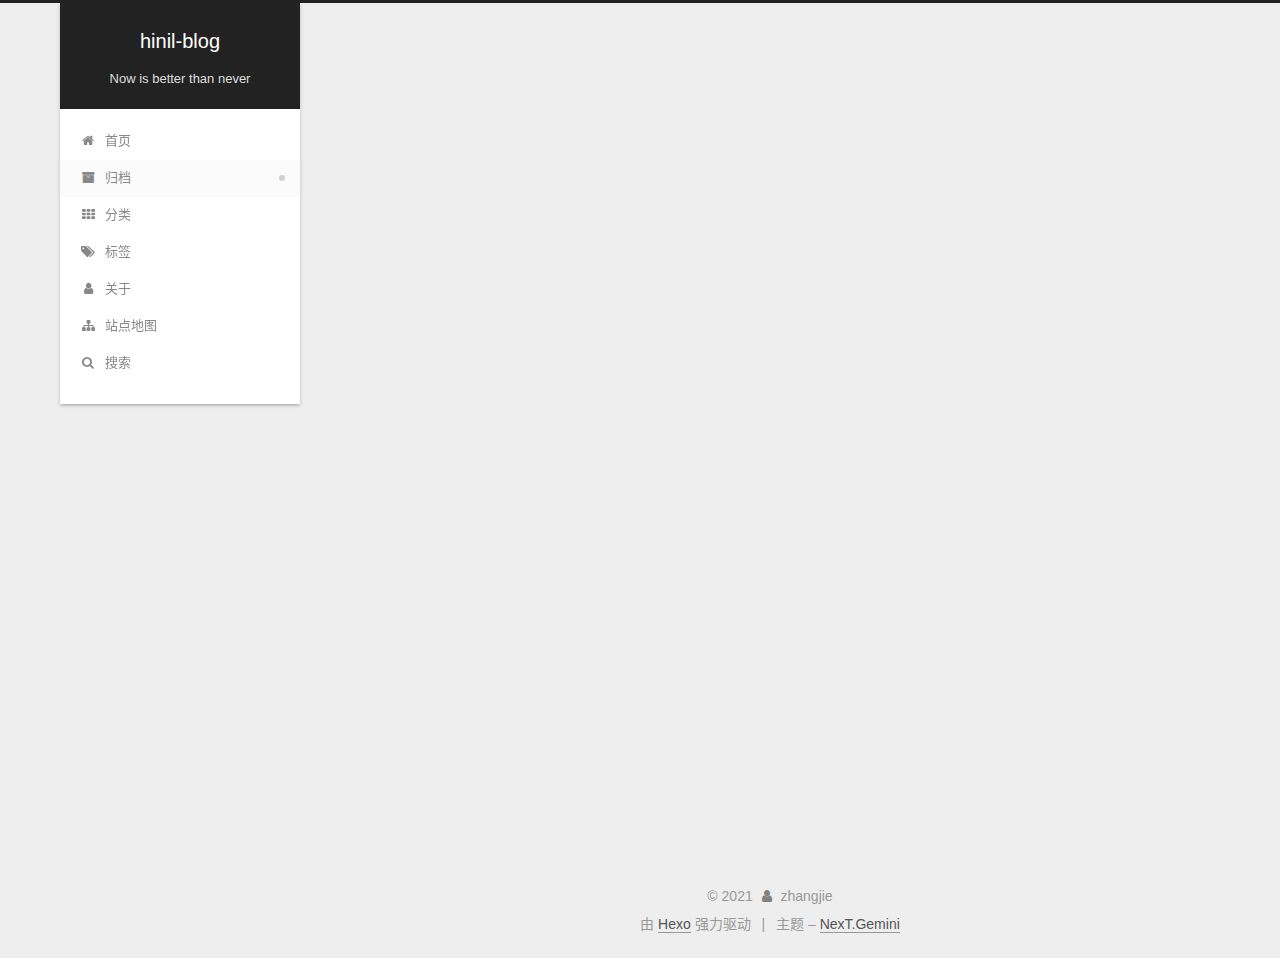
<file: archives/2021/index.html>
<!DOCTYPE html>












  


<html class="theme-next gemini use-motion" lang="zh-CN">
<head><meta name="generator" content="Hexo 3.9.0">
  <meta charset="UTF-8">
<meta http-equiv="X-UA-Compatible" content="IE=edge">
<meta name="viewport" content="width=device-width, initial-scale=1, maximum-scale=2">
<meta name="theme-color" content="#222">






















<link rel="stylesheet" href="/lib/font-awesome/css/font-awesome.min.css?v=4.7.0">

<link rel="stylesheet" href="/css/main.css?v=7.2.0">


  <link rel="apple-touch-icon" sizes="180x180" href="/images/favicon.ico?v=7.2.0">


  <link rel="icon" type="image/png" sizes="32x32" href="/images/favicon.ico?v=7.2.0">


  <link rel="icon" type="image/png" sizes="16x16" href="/images/favicon.ico?v=7.2.0">


  <link rel="mask-icon" href="/images/favicon.ico?v=7.2.0" color="#222">







<script id="hexo.configurations">
  var NexT = window.NexT || {};
  var CONFIG = {
    root: '/',
    scheme: 'Gemini',
    version: '7.2.0',
    sidebar: {"position":"left","display":"post","offset":12,"onmobile":false},
    back2top: {"enable":true,"sidebar":false,"scrollpercent":false},
    copycode: {"enable":false,"show_result":false,"style":null},
    fancybox: false,
    fastclick: false,
    lazyload: false,
    tabs: true,
    motion: {"enable":true,"async":false,"transition":{"post_block":"fadeIn","post_header":"slideDownIn","post_body":"slideDownIn","coll_header":"slideLeftIn","sidebar":"slideUpIn"}},
    algolia: {
      applicationID: '',
      apiKey: '',
      indexName: '',
      hits: {"per_page":10},
      labels: {"input_placeholder":"Search for Posts","hits_empty":"We didn't find any results for the search: ${query}","hits_stats":"${hits} results found in ${time} ms"}
    },
    translation: {
      copy_button: '复制',
      copy_success: '复制成功',
      copy_failure: '复制失败'
    }
  };
</script>

  <meta name="description" content="记录学习，记录生活">
<meta property="og:type" content="website">
<meta property="og:title" content="hinil-blog">
<meta property="og:url" content="https://hinilzhang.github.io/archives/2021/index.html">
<meta property="og:site_name" content="hinil-blog">
<meta property="og:description" content="记录学习，记录生活">
<meta property="og:locale" content="zh-CN">
<meta name="twitter:card" content="summary">
<meta name="twitter:title" content="hinil-blog">
<meta name="twitter:description" content="记录学习，记录生活">



  <link rel="alternate" href="/atom.xml" title="hinil-blog" type="application/atom+xml">



  
  
  <link rel="canonical" href="https://hinilzhang.github.io/archives/2021/">



<script id="page.configurations">
  CONFIG.page = {
    sidebar: "",
  };
</script>

  
  <title>归档 | hinil-blog</title>
  












  <noscript>
  <style>
  .use-motion .motion-element,
  .use-motion .brand,
  .use-motion .menu-item,
  .sidebar-inner,
  .use-motion .post-block,
  .use-motion .pagination,
  .use-motion .comments,
  .use-motion .post-header,
  .use-motion .post-body,
  .use-motion .collection-title { opacity: initial; }

  .use-motion .logo,
  .use-motion .site-title,
  .use-motion .site-subtitle {
    opacity: initial;
    top: initial;
  }

  .use-motion .logo-line-before i { left: initial; }
  .use-motion .logo-line-after i { right: initial; }
  </style>
</noscript>

</head>

<body itemscope itemtype="http://schema.org/WebPage" lang="zh-CN">

  
  
    
  

  <div class="container sidebar-position-left page-archive">
    <div class="headband"></div>

    <header id="header" class="header" itemscope itemtype="http://schema.org/WPHeader">
      <div class="header-inner"><div class="site-brand-wrapper">
  <div class="site-meta">
    

    <div class="custom-logo-site-title">
      <a href="/" class="brand" rel="start">
        <span class="logo-line-before"><i></i></span>
        <span class="site-title">hinil-blog</span>
        <span class="logo-line-after"><i></i></span>
      </a>
    </div>
    
      
        <h1 class="site-subtitle" itemprop="description">Now is better than never</h1>
      
    
    
  </div>

  <div class="site-nav-toggle">
    <button aria-label="切换导航栏">
      <span class="btn-bar"></span>
      <span class="btn-bar"></span>
      <span class="btn-bar"></span>
    </button>
  </div>
</div>



<nav class="site-nav">
  
    <ul id="menu" class="menu">
      
        
        
        
          
          <li class="menu-item menu-item-home">

    
    
      
    

    

    <a href="/" rel="section"><i class="menu-item-icon fa fa-fw fa-home"></i> <br>首页</a>

  </li>
        
        
        
          
          <li class="menu-item menu-item-archives menu-item-active">

    
    
      
    

    

    <a href="/archives/" rel="section"><i class="menu-item-icon fa fa-fw fa-archive"></i> <br>归档</a>

  </li>
        
        
        
          
          <li class="menu-item menu-item-categories">

    
    
      
    

    

    <a href="/categories/" rel="section"><i class="menu-item-icon fa fa-fw fa-th"></i> <br>分类</a>

  </li>
        
        
        
          
          <li class="menu-item menu-item-tags">

    
    
      
    

    

    <a href="/tags/" rel="section"><i class="menu-item-icon fa fa-fw fa-tags"></i> <br>标签</a>

  </li>
        
        
        
          
          <li class="menu-item menu-item-about">

    
    
      
    

    

    <a href="/about/" rel="section"><i class="menu-item-icon fa fa-fw fa-user"></i> <br>关于</a>

  </li>
        
        
        
          
          <li class="menu-item menu-item-sitemap">

    
    
      
    

    

    <a href="/sitemap.xml" rel="section"><i class="menu-item-icon fa fa-fw fa-sitemap"></i> <br>站点地图</a>

  </li>

      
      
        <li class="menu-item menu-item-search">
          
            <a href="javascript:;" class="popup-trigger">
          
            
              <i class="menu-item-icon fa fa-search fa-fw"></i> <br>搜索</a>
        </li>
      
    </ul>
  

  

  
    <div class="site-search">
      
  <div class="popup search-popup local-search-popup">
  <div class="local-search-header clearfix">
    <span class="search-icon">
      <i class="fa fa-search"></i>
    </span>
    <span class="popup-btn-close">
      <i class="fa fa-times-circle"></i>
    </span>
    <div class="local-search-input-wrapper">
      <input autocomplete="off" placeholder="搜索..." spellcheck="false" type="text" id="local-search-input">
    </div>
  </div>
  <div id="local-search-result"></div>
</div>



    </div>
  
</nav>



</div>
    </header>

    


    <main id="main" class="main">
      <div class="main-inner">
        <div class="content-wrap">
          
            

    
    
      
      
    
      
      
    
      
      
    
      
      
    
      
      
    
      
      
    
    

  


          
          <div id="content" class="content">
            

  
  
  
  <div class="post-block archive">
    <div id="posts" class="posts-collapse">
      <span class="archive-move-on"></span>

      
      <span class="archive-page-counter">
        
        
        
          
        
        嗯..! 目前共计 2 篇日志。 继续努力。
      </span>
      

      

        
        
        

        
          
          <div class="collection-title">
            <h2 class="archive-year" id="archive-year-2021">2021</h2>
          </div>
        
        

        

  <article class="post post-type-normal" itemscope itemtype="http://schema.org/Article">
    <header class="post-header">

      <h3 class="post-title">
        
          <a class="post-title-link" href="/2021/08/11/hexo/" itemprop="url">
            
              <span itemprop="name">Github搭建Hexo博客的步骤</span>
            
          </a>
        
      </h3>

      <div class="post-meta">
        <time class="post-time" itemprop="dateCreated" datetime="2021-08-11T14:12:55+08:00" content="2021-08-11">
          08-11
        </time>
      </div>

    </header>
  </article>



      

        
        
        

        
        

        

  <article class="post post-type-normal" itemscope itemtype="http://schema.org/Article">
    <header class="post-header">

      <h3 class="post-title">
        
          <a class="post-title-link" href="/2021/08/11/helloworld/" itemprop="url">
            
              <span itemprop="name">Hello World</span>
            
          </a>
        
      </h3>

      <div class="post-meta">
        <time class="post-time" itemprop="dateCreated" datetime="2021-08-11T13:43:20+08:00" content="2021-08-11">
          08-11
        </time>
      </div>

    </header>
  </article>



      

    </div>
  </div>
  
  
  

  



          </div>
          

        </div>
        
          
  
  <div class="sidebar-toggle">
    <div class="sidebar-toggle-line-wrap">
      <span class="sidebar-toggle-line sidebar-toggle-line-first"></span>
      <span class="sidebar-toggle-line sidebar-toggle-line-middle"></span>
      <span class="sidebar-toggle-line sidebar-toggle-line-last"></span>
    </div>
  </div>

  <aside id="sidebar" class="sidebar">
    <div class="sidebar-inner">

      

      

      <div class="site-overview-wrap sidebar-panel sidebar-panel-active">
        <div class="site-overview">

          <div class="site-author motion-element" itemprop="author" itemscope itemtype="http://schema.org/Person">
  
    <img class="site-author-image" itemprop="image" src="/images/avatar.jpg" alt="zhangjie">
  
  <p class="site-author-name" itemprop="name">zhangjie</p>
  <div class="site-description motion-element" itemprop="description">记录学习，记录生活</div>
</div>


  <nav class="site-state motion-element">
    
      <div class="site-state-item site-state-posts">
        
          <a href="/archives/">
        
          <span class="site-state-item-count">2</span>
          <span class="site-state-item-name">日志</span>
        </a>
      </div>
    

    
      
      
      <div class="site-state-item site-state-categories">
        
          
            <a href="/categories/">
          
        
        
        
          
        
        <span class="site-state-item-count">1</span>
        <span class="site-state-item-name">分类</span>
        </a>
      </div>
    

    
      
      
      <div class="site-state-item site-state-tags">
        
          
            <a href="/tags/">
          
        
        
        
          
        
        <span class="site-state-item-count">1</span>
        <span class="site-state-item-name">标签</span>
        </a>
      </div>
    
  </nav>



  <div class="feed-link motion-element">
    <a href="/atom.xml" rel="alternate">
      <i class="fa fa-rss"></i>RSS
    </a>
  </div>





  <div class="links-of-author motion-element">
    
      <span class="links-of-author-item">
      
      
        
      
      
        
      
        <a href="https://github.com/hinilzhang" title="GitHub &rarr; https://github.com/hinilzhang" rel="noopener" target="_blank"><i class="fa fa-fw fa-github"></i>GitHub</a>
      </span>
    
      <span class="links-of-author-item">
      
      
        
      
      
        
      
        <a href="mailto:zhangjie860@outlook.com" title="E-Mail &rarr; mailto:zhangjie860@outlook.com" rel="noopener" target="_blank"><i class="fa fa-fw fa-envelope"></i>E-Mail</a>
      </span>
    
      <span class="links-of-author-item">
      
      
        
      
      
        
      
        <a href="https://weibo.com/" title="Weibo &rarr; https://weibo.com/" rel="noopener" target="_blank"><i class="fa fa-fw fa-weibo"></i>Weibo</a>
      </span>
    
  </div>



  <div class="cc-license motion-element" itemprop="license">
  
  
    
  
  
  
    <a href="https://creativecommons.org/licenses/by-nc-sa/4.0/" class="cc-opacity" rel="noopener" target="_blank"><img src="/images/cc-by-nc-sa.svg" alt="Creative Commons"></a>
  </div>





          
          
        </div>
      </div>

      

      

    </div>
  </aside>
  <div id="sidebar-dimmer"></div>


        
      </div>
    </main>

    <footer id="footer" class="footer">
      <div class="footer-inner">
        <div class="copyright">&copy; <span itemprop="copyrightYear">2021</span>
  <span class="with-love" id="animate">
    <i class="fa fa-user"></i>
  </span>
  <span class="author" itemprop="copyrightHolder">zhangjie</span>

  

  
</div>


  <div class="powered-by">由 <a href="https://hexo.io" class="theme-link" rel="noopener" target="_blank">Hexo</a> 强力驱动</div>



  <span class="post-meta-divider">|</span>



  <div class="theme-info">主题 – <a href="https://theme-next.org" class="theme-link" rel="noopener" target="_blank">NexT.Gemini</a></div>




        








        
      </div>
    </footer>

    
      <div class="back-to-top">
        <i class="fa fa-arrow-up"></i>
        
      </div>
    

    

    
  </div>

  

<script>
  if (Object.prototype.toString.call(window.Promise) !== '[object Function]') {
    window.Promise = null;
  }
</script>










  
  













  
  <script src="/lib/jquery/index.js?v=3.4.1"></script>

  
  <script src="/lib/velocity/velocity.min.js?v=1.2.1"></script>

  
  <script src="/lib/velocity/velocity.ui.min.js?v=1.2.1"></script>




  <script src="/js/utils.js?v=7.2.0"></script>

  <script src="/js/motion.js?v=7.2.0"></script>



  
  


  <script src="/js/affix.js?v=7.2.0"></script>

  <script src="/js/schemes/pisces.js?v=7.2.0"></script>




  

  <script src="/js/next-boot.js?v=7.2.0"></script>

  

  

  

  

  



  
  <script>
    // Popup Window;
    var isfetched = false;
    var isXml = true;
    // Search DB path;
    var search_path = "search.xml";
    if (search_path.length === 0) {
      search_path = "search.xml";
    } else if (/json$/i.test(search_path)) {
      isXml = false;
    }
    var path = "/" + search_path;
    // monitor main search box;

    var onPopupClose = function (e) {
      $('.popup').hide();
      $('#local-search-input').val('');
      $('.search-result-list').remove();
      $('#no-result').remove();
      $(".local-search-pop-overlay").remove();
      $('body').css('overflow', '');
    }

    function proceedsearch() {
      $("body")
        .append('<div class="search-popup-overlay local-search-pop-overlay"></div>')
        .css('overflow', 'hidden');
      $('.search-popup-overlay').click(onPopupClose);
      $('.popup').toggle();
      var $localSearchInput = $('#local-search-input');
      $localSearchInput.attr("autocapitalize", "none");
      $localSearchInput.attr("autocorrect", "off");
      $localSearchInput.focus();
    }

    // search function;
    var searchFunc = function(path, search_id, content_id) {
      'use strict';

      // start loading animation
      $("body")
        .append('<div class="search-popup-overlay local-search-pop-overlay">' +
          '<div id="search-loading-icon">' +
          '<i class="fa fa-spinner fa-pulse fa-5x fa-fw"></i>' +
          '</div>' +
          '</div>')
        .css('overflow', 'hidden');
      $("#search-loading-icon").css('margin', '20% auto 0 auto').css('text-align', 'center');

      

      $.ajax({
        url: path,
        dataType: isXml ? "xml" : "json",
        async: true,
        success: function(res) {
          // get the contents from search data
          isfetched = true;
          $('.popup').detach().appendTo('.header-inner');
          var datas = isXml ? $("entry", res).map(function() {
            return {
              title: $("title", this).text(),
              content: $("content",this).text(),
              url: $("url" , this).text()
            };
          }).get() : res;
          var input = document.getElementById(search_id);
          var resultContent = document.getElementById(content_id);
          var inputEventFunction = function() {
            var searchText = input.value.trim().toLowerCase();
            var keywords = searchText.split(/[\s\-]+/);
            if (keywords.length > 1) {
              keywords.push(searchText);
            }
            var resultItems = [];
            if (searchText.length > 0) {
              // perform local searching
              datas.forEach(function(data) {
                var isMatch = false;
                var hitCount = 0;
                var searchTextCount = 0;
                var title = data.title.trim();
                var titleInLowerCase = title.toLowerCase();
                var content = data.content.trim().replace(/<[^>]+>/g,"");
                
                var contentInLowerCase = content.toLowerCase();
                var articleUrl = decodeURIComponent(data.url).replace(/\/{2,}/g, '/');
                var indexOfTitle = [];
                var indexOfContent = [];
                // only match articles with not empty titles
                if(title != '') {
                  keywords.forEach(function(keyword) {
                    function getIndexByWord(word, text, caseSensitive) {
                      var wordLen = word.length;
                      if (wordLen === 0) {
                        return [];
                      }
                      var startPosition = 0, position = [], index = [];
                      if (!caseSensitive) {
                        text = text.toLowerCase();
                        word = word.toLowerCase();
                      }
                      while ((position = text.indexOf(word, startPosition)) > -1) {
                        index.push({position: position, word: word});
                        startPosition = position + wordLen;
                      }
                      return index;
                    }

                    indexOfTitle = indexOfTitle.concat(getIndexByWord(keyword, titleInLowerCase, false));
                    indexOfContent = indexOfContent.concat(getIndexByWord(keyword, contentInLowerCase, false));
                  });
                  if (indexOfTitle.length > 0 || indexOfContent.length > 0) {
                    isMatch = true;
                    hitCount = indexOfTitle.length + indexOfContent.length;
                  }
                }

                // show search results

                if (isMatch) {
                  // sort index by position of keyword

                  [indexOfTitle, indexOfContent].forEach(function (index) {
                    index.sort(function (itemLeft, itemRight) {
                      if (itemRight.position !== itemLeft.position) {
                        return itemRight.position - itemLeft.position;
                      } else {
                        return itemLeft.word.length - itemRight.word.length;
                      }
                    });
                  });

                  // merge hits into slices

                  function mergeIntoSlice(text, start, end, index) {
                    var item = index[index.length - 1];
                    var position = item.position;
                    var word = item.word;
                    var hits = [];
                    var searchTextCountInSlice = 0;
                    while (position + word.length <= end && index.length != 0) {
                      if (word === searchText) {
                        searchTextCountInSlice++;
                      }
                      hits.push({position: position, length: word.length});
                      var wordEnd = position + word.length;

                      // move to next position of hit

                      index.pop();
                      while (index.length != 0) {
                        item = index[index.length - 1];
                        position = item.position;
                        word = item.word;
                        if (wordEnd > position) {
                          index.pop();
                        } else {
                          break;
                        }
                      }
                    }
                    searchTextCount += searchTextCountInSlice;
                    return {
                      hits: hits,
                      start: start,
                      end: end,
                      searchTextCount: searchTextCountInSlice
                    };
                  }

                  var slicesOfTitle = [];
                  if (indexOfTitle.length != 0) {
                    slicesOfTitle.push(mergeIntoSlice(title, 0, title.length, indexOfTitle));
                  }

                  var slicesOfContent = [];
                  while (indexOfContent.length != 0) {
                    var item = indexOfContent[indexOfContent.length - 1];
                    var position = item.position;
                    var word = item.word;
                    // cut out 100 characters
                    var start = position - 20;
                    var end = position + 80;
                    if(start < 0){
                      start = 0;
                    }
                    if (end < position + word.length) {
                      end = position + word.length;
                    }
                    if(end > content.length){
                      end = content.length;
                    }
                    slicesOfContent.push(mergeIntoSlice(content, start, end, indexOfContent));
                  }

                  // sort slices in content by search text's count and hits' count

                  slicesOfContent.sort(function (sliceLeft, sliceRight) {
                    if (sliceLeft.searchTextCount !== sliceRight.searchTextCount) {
                      return sliceRight.searchTextCount - sliceLeft.searchTextCount;
                    } else if (sliceLeft.hits.length !== sliceRight.hits.length) {
                      return sliceRight.hits.length - sliceLeft.hits.length;
                    } else {
                      return sliceLeft.start - sliceRight.start;
                    }
                  });

                  // select top N slices in content

                  var upperBound = parseInt('1');
                  if (upperBound >= 0) {
                    slicesOfContent = slicesOfContent.slice(0, upperBound);
                  }

                  // highlight title and content

                  function highlightKeyword(text, slice) {
                    var result = '';
                    var prevEnd = slice.start;
                    slice.hits.forEach(function (hit) {
                      result += text.substring(prevEnd, hit.position);
                      var end = hit.position + hit.length;
                      result += '<b class="search-keyword">' + text.substring(hit.position, end) + '</b>';
                      prevEnd = end;
                    });
                    result += text.substring(prevEnd, slice.end);
                    return result;
                  }

                  var resultItem = '';

                  if (slicesOfTitle.length != 0) {
                    resultItem += "<li><a href='" + articleUrl + "' class='search-result-title'>" + highlightKeyword(title, slicesOfTitle[0]) + "</a>";
                  } else {
                    resultItem += "<li><a href='" + articleUrl + "' class='search-result-title'>" + title + "</a>";
                  }

                  slicesOfContent.forEach(function (slice) {
                    resultItem += "<a href='" + articleUrl + "'>" +
                      "<p class=\"search-result\">" + highlightKeyword(content, slice) +
                      "...</p>" + "</a>";
                  });

                  resultItem += "</li>";
                  resultItems.push({
                    item: resultItem,
                    searchTextCount: searchTextCount,
                    hitCount: hitCount,
                    id: resultItems.length
                  });
                }
              })
            };
            if (keywords.length === 1 && keywords[0] === "") {
              resultContent.innerHTML = '<div id="no-result"><i class="fa fa-search fa-5x"></i></div>'
            } else if (resultItems.length === 0) {
              resultContent.innerHTML = '<div id="no-result"><i class="fa fa-frown-o fa-5x"></i></div>'
            } else {
              resultItems.sort(function (resultLeft, resultRight) {
                if (resultLeft.searchTextCount !== resultRight.searchTextCount) {
                  return resultRight.searchTextCount - resultLeft.searchTextCount;
                } else if (resultLeft.hitCount !== resultRight.hitCount) {
                  return resultRight.hitCount - resultLeft.hitCount;
                } else {
                  return resultRight.id - resultLeft.id;
                }
              });
              var searchResultList = '<ul class=\"search-result-list\">';
              resultItems.forEach(function (result) {
                searchResultList += result.item;
              })
              searchResultList += "</ul>";
              resultContent.innerHTML = searchResultList;
            }
          }

          if ('auto' === 'auto') {
            input.addEventListener('input', inputEventFunction);
          } else {
            $('.search-icon').click(inputEventFunction);
            input.addEventListener('keypress', function (event) {
              if (event.keyCode === 13) {
                inputEventFunction();
              }
            });
          }

          // remove loading animation
          $(".local-search-pop-overlay").remove();
          $('body').css('overflow', '');

          proceedsearch();
        }
      });
    }

    // handle and trigger popup window;
    $('.popup-trigger').click(function(e) {
      e.stopPropagation();
      if (isfetched === false) {
        searchFunc(path, 'local-search-input', 'local-search-result');
      } else {
        proceedsearch();
      };
    });

    $('.popup-btn-close').click(onPopupClose);
    $('.popup').click(function(e){
      e.stopPropagation();
    });
    $(document).on('keyup', function (event) {
      var shouldDismissSearchPopup = event.which === 27 &&
        $('.search-popup').is(':visible');
      if (shouldDismissSearchPopup) {
        onPopupClose();
      }
    });
  </script>





  

  

  

  

  

  
  <script>
    (function(){
      var bp = document.createElement('script');
      var curProtocol = window.location.protocol.split(':')[0];
      bp.src = (curProtocol === 'https') ? 'https://zz.bdstatic.com/linksubmit/push.js' : 'http://push.zhanzhang.baidu.com/push.js';
      var s = document.getElementsByTagName("script")[0];
      s.parentNode.insertBefore(bp, s);
    })();
  </script>


  

  

  

  

  

  

  


  

</body>
</html>
</file>
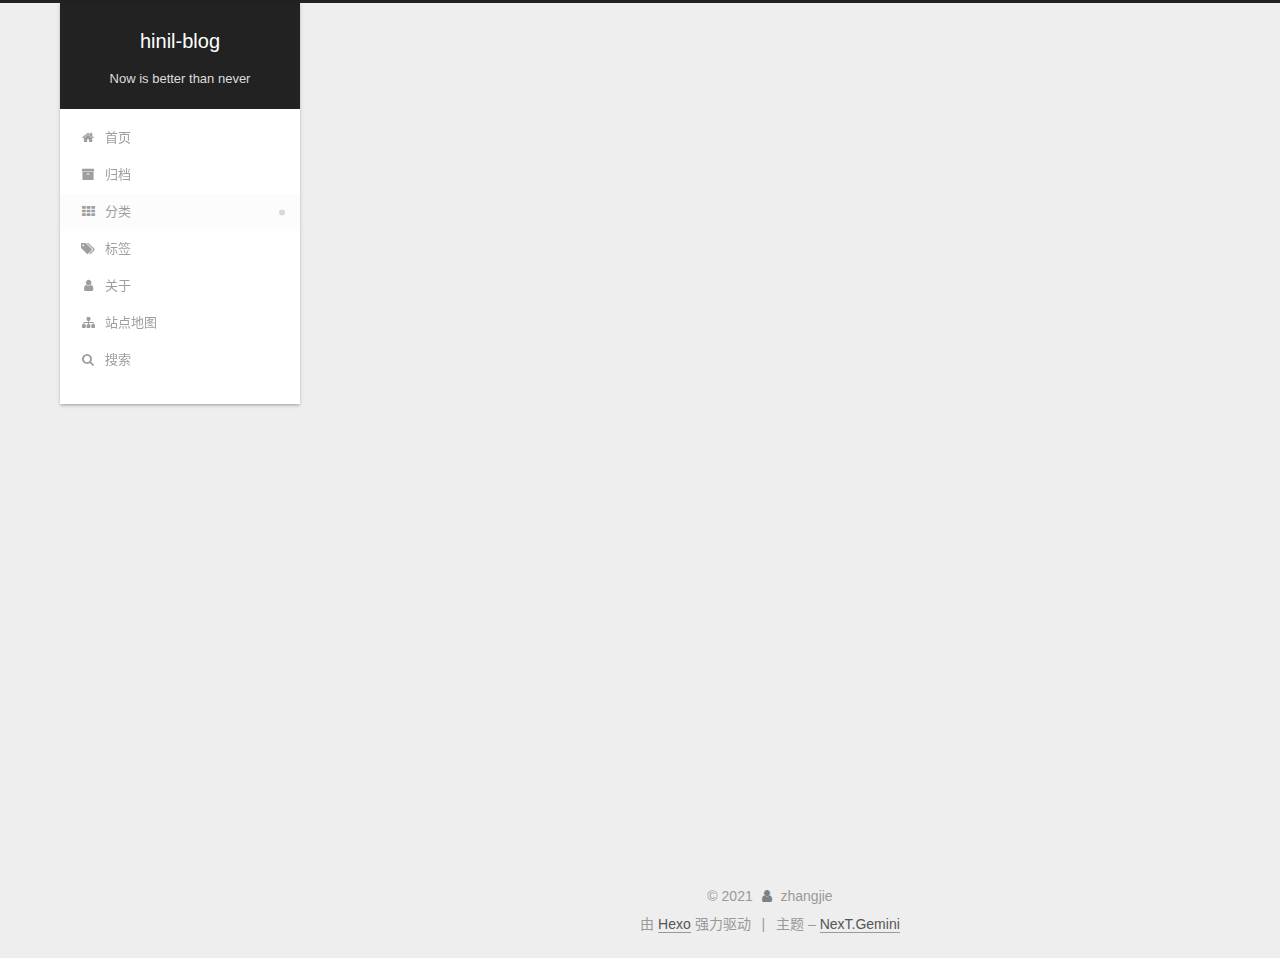
<file: categories/Hexo/index.html>
<!DOCTYPE html>












  


<html class="theme-next gemini use-motion" lang="zh-CN">
<head><meta name="generator" content="Hexo 3.9.0">
  <meta charset="UTF-8">
<meta http-equiv="X-UA-Compatible" content="IE=edge">
<meta name="viewport" content="width=device-width, initial-scale=1, maximum-scale=2">
<meta name="theme-color" content="#222">






















<link rel="stylesheet" href="/lib/font-awesome/css/font-awesome.min.css?v=4.7.0">

<link rel="stylesheet" href="/css/main.css?v=7.2.0">


  <link rel="apple-touch-icon" sizes="180x180" href="/images/favicon.ico?v=7.2.0">


  <link rel="icon" type="image/png" sizes="32x32" href="/images/favicon.ico?v=7.2.0">


  <link rel="icon" type="image/png" sizes="16x16" href="/images/favicon.ico?v=7.2.0">


  <link rel="mask-icon" href="/images/favicon.ico?v=7.2.0" color="#222">







<script id="hexo.configurations">
  var NexT = window.NexT || {};
  var CONFIG = {
    root: '/',
    scheme: 'Gemini',
    version: '7.2.0',
    sidebar: {"position":"left","display":"post","offset":12,"onmobile":false},
    back2top: {"enable":true,"sidebar":false,"scrollpercent":false},
    copycode: {"enable":false,"show_result":false,"style":null},
    fancybox: false,
    fastclick: false,
    lazyload: false,
    tabs: true,
    motion: {"enable":true,"async":false,"transition":{"post_block":"fadeIn","post_header":"slideDownIn","post_body":"slideDownIn","coll_header":"slideLeftIn","sidebar":"slideUpIn"}},
    algolia: {
      applicationID: '',
      apiKey: '',
      indexName: '',
      hits: {"per_page":10},
      labels: {"input_placeholder":"Search for Posts","hits_empty":"We didn't find any results for the search: ${query}","hits_stats":"${hits} results found in ${time} ms"}
    },
    translation: {
      copy_button: '复制',
      copy_success: '复制成功',
      copy_failure: '复制失败'
    }
  };
</script>

  <meta name="description" content="记录学习，记录生活">
<meta property="og:type" content="website">
<meta property="og:title" content="hinil-blog">
<meta property="og:url" content="https://hinilzhang.github.io/categories/Hexo/index.html">
<meta property="og:site_name" content="hinil-blog">
<meta property="og:description" content="记录学习，记录生活">
<meta property="og:locale" content="zh-CN">
<meta name="twitter:card" content="summary">
<meta name="twitter:title" content="hinil-blog">
<meta name="twitter:description" content="记录学习，记录生活">



  <link rel="alternate" href="/atom.xml" title="hinil-blog" type="application/atom+xml">



  
  
  <link rel="canonical" href="https://hinilzhang.github.io/categories/Hexo/">



<script id="page.configurations">
  CONFIG.page = {
    sidebar: "",
  };
</script>

  
  <title>分类: Hexo | hinil-blog</title>
  












  <noscript>
  <style>
  .use-motion .motion-element,
  .use-motion .brand,
  .use-motion .menu-item,
  .sidebar-inner,
  .use-motion .post-block,
  .use-motion .pagination,
  .use-motion .comments,
  .use-motion .post-header,
  .use-motion .post-body,
  .use-motion .collection-title { opacity: initial; }

  .use-motion .logo,
  .use-motion .site-title,
  .use-motion .site-subtitle {
    opacity: initial;
    top: initial;
  }

  .use-motion .logo-line-before i { left: initial; }
  .use-motion .logo-line-after i { right: initial; }
  </style>
</noscript>

</head>

<body itemscope itemtype="http://schema.org/WebPage" lang="zh-CN">

  
  
    
  

  <div class="container sidebar-position-left ">
    <div class="headband"></div>

    <header id="header" class="header" itemscope itemtype="http://schema.org/WPHeader">
      <div class="header-inner"><div class="site-brand-wrapper">
  <div class="site-meta">
    

    <div class="custom-logo-site-title">
      <a href="/" class="brand" rel="start">
        <span class="logo-line-before"><i></i></span>
        <span class="site-title">hinil-blog</span>
        <span class="logo-line-after"><i></i></span>
      </a>
    </div>
    
      
        <h1 class="site-subtitle" itemprop="description">Now is better than never</h1>
      
    
    
  </div>

  <div class="site-nav-toggle">
    <button aria-label="切换导航栏">
      <span class="btn-bar"></span>
      <span class="btn-bar"></span>
      <span class="btn-bar"></span>
    </button>
  </div>
</div>



<nav class="site-nav">
  
    <ul id="menu" class="menu">
      
        
        
        
          
          <li class="menu-item menu-item-home">

    
    
      
    

    

    <a href="/" rel="section"><i class="menu-item-icon fa fa-fw fa-home"></i> <br>首页</a>

  </li>
        
        
        
          
          <li class="menu-item menu-item-archives">

    
    
      
    

    

    <a href="/archives/" rel="section"><i class="menu-item-icon fa fa-fw fa-archive"></i> <br>归档</a>

  </li>
        
        
        
          
          <li class="menu-item menu-item-categories menu-item-active">

    
    
      
    

    

    <a href="/categories/" rel="section"><i class="menu-item-icon fa fa-fw fa-th"></i> <br>分类</a>

  </li>
        
        
        
          
          <li class="menu-item menu-item-tags">

    
    
      
    

    

    <a href="/tags/" rel="section"><i class="menu-item-icon fa fa-fw fa-tags"></i> <br>标签</a>

  </li>
        
        
        
          
          <li class="menu-item menu-item-about">

    
    
      
    

    

    <a href="/about/" rel="section"><i class="menu-item-icon fa fa-fw fa-user"></i> <br>关于</a>

  </li>
        
        
        
          
          <li class="menu-item menu-item-sitemap">

    
    
      
    

    

    <a href="/sitemap.xml" rel="section"><i class="menu-item-icon fa fa-fw fa-sitemap"></i> <br>站点地图</a>

  </li>

      
      
        <li class="menu-item menu-item-search">
          
            <a href="javascript:;" class="popup-trigger">
          
            
              <i class="menu-item-icon fa fa-search fa-fw"></i> <br>搜索</a>
        </li>
      
    </ul>
  

  

  
    <div class="site-search">
      
  <div class="popup search-popup local-search-popup">
  <div class="local-search-header clearfix">
    <span class="search-icon">
      <i class="fa fa-search"></i>
    </span>
    <span class="popup-btn-close">
      <i class="fa fa-times-circle"></i>
    </span>
    <div class="local-search-input-wrapper">
      <input autocomplete="off" placeholder="搜索..." spellcheck="false" type="text" id="local-search-input">
    </div>
  </div>
  <div id="local-search-result"></div>
</div>



    </div>
  
</nav>



</div>
    </header>

    


    <main id="main" class="main">
      <div class="main-inner">
        <div class="content-wrap">
          
            

    
    
      
      
    
      
      
    
      
      
    
      
      
    
      
      
    
      
      
    
    

  


          
          <div id="content" class="content">
            

  
  
  
  <div class="post-block category">

    <div id="posts" class="posts-collapse">
      <div class="collection-title">
        <h2>Hexo<small>分类</small>
        </h2>
      </div>

      
        

  <article class="post post-type-normal" itemscope itemtype="http://schema.org/Article">
    <header class="post-header">

      <h3 class="post-title">
        
          <a class="post-title-link" href="/2021/08/11/hexo/" itemprop="url">
            
              <span itemprop="name">Github搭建Hexo博客的步骤</span>
            
          </a>
        
      </h3>

      <div class="post-meta">
        <time class="post-time" itemprop="dateCreated" datetime="2021-08-11T14:12:55+08:00" content="2021-08-11">
          08-11
        </time>
      </div>

    </header>
  </article>


      
        

  <article class="post post-type-normal" itemscope itemtype="http://schema.org/Article">
    <header class="post-header">

      <h3 class="post-title">
        
          <a class="post-title-link" href="/2021/08/11/helloworld/" itemprop="url">
            
              <span itemprop="name">Hello World</span>
            
          </a>
        
      </h3>

      <div class="post-meta">
        <time class="post-time" itemprop="dateCreated" datetime="2021-08-11T13:43:20+08:00" content="2021-08-11">
          08-11
        </time>
      </div>

    </header>
  </article>


      
    </div>

  </div>
  
  
  

  



          </div>
          

        </div>
        
          
  
  <div class="sidebar-toggle">
    <div class="sidebar-toggle-line-wrap">
      <span class="sidebar-toggle-line sidebar-toggle-line-first"></span>
      <span class="sidebar-toggle-line sidebar-toggle-line-middle"></span>
      <span class="sidebar-toggle-line sidebar-toggle-line-last"></span>
    </div>
  </div>

  <aside id="sidebar" class="sidebar">
    <div class="sidebar-inner">

      

      

      <div class="site-overview-wrap sidebar-panel sidebar-panel-active">
        <div class="site-overview">

          <div class="site-author motion-element" itemprop="author" itemscope itemtype="http://schema.org/Person">
  
    <img class="site-author-image" itemprop="image" src="/images/avatar.jpg" alt="zhangjie">
  
  <p class="site-author-name" itemprop="name">zhangjie</p>
  <div class="site-description motion-element" itemprop="description">记录学习，记录生活</div>
</div>


  <nav class="site-state motion-element">
    
      <div class="site-state-item site-state-posts">
        
          <a href="/archives/">
        
          <span class="site-state-item-count">2</span>
          <span class="site-state-item-name">日志</span>
        </a>
      </div>
    

    
      
      
      <div class="site-state-item site-state-categories">
        
          
            <a href="/categories/">
          
        
        
        
          
        
        <span class="site-state-item-count">1</span>
        <span class="site-state-item-name">分类</span>
        </a>
      </div>
    

    
      
      
      <div class="site-state-item site-state-tags">
        
          
            <a href="/tags/">
          
        
        
        
          
        
        <span class="site-state-item-count">1</span>
        <span class="site-state-item-name">标签</span>
        </a>
      </div>
    
  </nav>



  <div class="feed-link motion-element">
    <a href="/atom.xml" rel="alternate">
      <i class="fa fa-rss"></i>RSS
    </a>
  </div>





  <div class="links-of-author motion-element">
    
      <span class="links-of-author-item">
      
      
        
      
      
        
      
        <a href="https://github.com/hinilzhang" title="GitHub &rarr; https://github.com/hinilzhang" rel="noopener" target="_blank"><i class="fa fa-fw fa-github"></i>GitHub</a>
      </span>
    
      <span class="links-of-author-item">
      
      
        
      
      
        
      
        <a href="mailto:zhangjie860@outlook.com" title="E-Mail &rarr; mailto:zhangjie860@outlook.com" rel="noopener" target="_blank"><i class="fa fa-fw fa-envelope"></i>E-Mail</a>
      </span>
    
      <span class="links-of-author-item">
      
      
        
      
      
        
      
        <a href="https://weibo.com/" title="Weibo &rarr; https://weibo.com/" rel="noopener" target="_blank"><i class="fa fa-fw fa-weibo"></i>Weibo</a>
      </span>
    
  </div>



  <div class="cc-license motion-element" itemprop="license">
  
  
    
  
  
  
    <a href="https://creativecommons.org/licenses/by-nc-sa/4.0/" class="cc-opacity" rel="noopener" target="_blank"><img src="/images/cc-by-nc-sa.svg" alt="Creative Commons"></a>
  </div>





          
          
        </div>
      </div>

      

      

    </div>
  </aside>
  <div id="sidebar-dimmer"></div>


        
      </div>
    </main>

    <footer id="footer" class="footer">
      <div class="footer-inner">
        <div class="copyright">&copy; <span itemprop="copyrightYear">2021</span>
  <span class="with-love" id="animate">
    <i class="fa fa-user"></i>
  </span>
  <span class="author" itemprop="copyrightHolder">zhangjie</span>

  

  
</div>


  <div class="powered-by">由 <a href="https://hexo.io" class="theme-link" rel="noopener" target="_blank">Hexo</a> 强力驱动</div>



  <span class="post-meta-divider">|</span>



  <div class="theme-info">主题 – <a href="https://theme-next.org" class="theme-link" rel="noopener" target="_blank">NexT.Gemini</a></div>




        








        
      </div>
    </footer>

    
      <div class="back-to-top">
        <i class="fa fa-arrow-up"></i>
        
      </div>
    

    

    
  </div>

  

<script>
  if (Object.prototype.toString.call(window.Promise) !== '[object Function]') {
    window.Promise = null;
  }
</script>










  
  













  
  <script src="/lib/jquery/index.js?v=3.4.1"></script>

  
  <script src="/lib/velocity/velocity.min.js?v=1.2.1"></script>

  
  <script src="/lib/velocity/velocity.ui.min.js?v=1.2.1"></script>




  <script src="/js/utils.js?v=7.2.0"></script>

  <script src="/js/motion.js?v=7.2.0"></script>



  
  


  <script src="/js/affix.js?v=7.2.0"></script>

  <script src="/js/schemes/pisces.js?v=7.2.0"></script>




  

  <script src="/js/next-boot.js?v=7.2.0"></script>

  

  

  

  

  



  
  <script>
    // Popup Window;
    var isfetched = false;
    var isXml = true;
    // Search DB path;
    var search_path = "search.xml";
    if (search_path.length === 0) {
      search_path = "search.xml";
    } else if (/json$/i.test(search_path)) {
      isXml = false;
    }
    var path = "/" + search_path;
    // monitor main search box;

    var onPopupClose = function (e) {
      $('.popup').hide();
      $('#local-search-input').val('');
      $('.search-result-list').remove();
      $('#no-result').remove();
      $(".local-search-pop-overlay").remove();
      $('body').css('overflow', '');
    }

    function proceedsearch() {
      $("body")
        .append('<div class="search-popup-overlay local-search-pop-overlay"></div>')
        .css('overflow', 'hidden');
      $('.search-popup-overlay').click(onPopupClose);
      $('.popup').toggle();
      var $localSearchInput = $('#local-search-input');
      $localSearchInput.attr("autocapitalize", "none");
      $localSearchInput.attr("autocorrect", "off");
      $localSearchInput.focus();
    }

    // search function;
    var searchFunc = function(path, search_id, content_id) {
      'use strict';

      // start loading animation
      $("body")
        .append('<div class="search-popup-overlay local-search-pop-overlay">' +
          '<div id="search-loading-icon">' +
          '<i class="fa fa-spinner fa-pulse fa-5x fa-fw"></i>' +
          '</div>' +
          '</div>')
        .css('overflow', 'hidden');
      $("#search-loading-icon").css('margin', '20% auto 0 auto').css('text-align', 'center');

      

      $.ajax({
        url: path,
        dataType: isXml ? "xml" : "json",
        async: true,
        success: function(res) {
          // get the contents from search data
          isfetched = true;
          $('.popup').detach().appendTo('.header-inner');
          var datas = isXml ? $("entry", res).map(function() {
            return {
              title: $("title", this).text(),
              content: $("content",this).text(),
              url: $("url" , this).text()
            };
          }).get() : res;
          var input = document.getElementById(search_id);
          var resultContent = document.getElementById(content_id);
          var inputEventFunction = function() {
            var searchText = input.value.trim().toLowerCase();
            var keywords = searchText.split(/[\s\-]+/);
            if (keywords.length > 1) {
              keywords.push(searchText);
            }
            var resultItems = [];
            if (searchText.length > 0) {
              // perform local searching
              datas.forEach(function(data) {
                var isMatch = false;
                var hitCount = 0;
                var searchTextCount = 0;
                var title = data.title.trim();
                var titleInLowerCase = title.toLowerCase();
                var content = data.content.trim().replace(/<[^>]+>/g,"");
                
                var contentInLowerCase = content.toLowerCase();
                var articleUrl = decodeURIComponent(data.url).replace(/\/{2,}/g, '/');
                var indexOfTitle = [];
                var indexOfContent = [];
                // only match articles with not empty titles
                if(title != '') {
                  keywords.forEach(function(keyword) {
                    function getIndexByWord(word, text, caseSensitive) {
                      var wordLen = word.length;
                      if (wordLen === 0) {
                        return [];
                      }
                      var startPosition = 0, position = [], index = [];
                      if (!caseSensitive) {
                        text = text.toLowerCase();
                        word = word.toLowerCase();
                      }
                      while ((position = text.indexOf(word, startPosition)) > -1) {
                        index.push({position: position, word: word});
                        startPosition = position + wordLen;
                      }
                      return index;
                    }

                    indexOfTitle = indexOfTitle.concat(getIndexByWord(keyword, titleInLowerCase, false));
                    indexOfContent = indexOfContent.concat(getIndexByWord(keyword, contentInLowerCase, false));
                  });
                  if (indexOfTitle.length > 0 || indexOfContent.length > 0) {
                    isMatch = true;
                    hitCount = indexOfTitle.length + indexOfContent.length;
                  }
                }

                // show search results

                if (isMatch) {
                  // sort index by position of keyword

                  [indexOfTitle, indexOfContent].forEach(function (index) {
                    index.sort(function (itemLeft, itemRight) {
                      if (itemRight.position !== itemLeft.position) {
                        return itemRight.position - itemLeft.position;
                      } else {
                        return itemLeft.word.length - itemRight.word.length;
                      }
                    });
                  });

                  // merge hits into slices

                  function mergeIntoSlice(text, start, end, index) {
                    var item = index[index.length - 1];
                    var position = item.position;
                    var word = item.word;
                    var hits = [];
                    var searchTextCountInSlice = 0;
                    while (position + word.length <= end && index.length != 0) {
                      if (word === searchText) {
                        searchTextCountInSlice++;
                      }
                      hits.push({position: position, length: word.length});
                      var wordEnd = position + word.length;

                      // move to next position of hit

                      index.pop();
                      while (index.length != 0) {
                        item = index[index.length - 1];
                        position = item.position;
                        word = item.word;
                        if (wordEnd > position) {
                          index.pop();
                        } else {
                          break;
                        }
                      }
                    }
                    searchTextCount += searchTextCountInSlice;
                    return {
                      hits: hits,
                      start: start,
                      end: end,
                      searchTextCount: searchTextCountInSlice
                    };
                  }

                  var slicesOfTitle = [];
                  if (indexOfTitle.length != 0) {
                    slicesOfTitle.push(mergeIntoSlice(title, 0, title.length, indexOfTitle));
                  }

                  var slicesOfContent = [];
                  while (indexOfContent.length != 0) {
                    var item = indexOfContent[indexOfContent.length - 1];
                    var position = item.position;
                    var word = item.word;
                    // cut out 100 characters
                    var start = position - 20;
                    var end = position + 80;
                    if(start < 0){
                      start = 0;
                    }
                    if (end < position + word.length) {
                      end = position + word.length;
                    }
                    if(end > content.length){
                      end = content.length;
                    }
                    slicesOfContent.push(mergeIntoSlice(content, start, end, indexOfContent));
                  }

                  // sort slices in content by search text's count and hits' count

                  slicesOfContent.sort(function (sliceLeft, sliceRight) {
                    if (sliceLeft.searchTextCount !== sliceRight.searchTextCount) {
                      return sliceRight.searchTextCount - sliceLeft.searchTextCount;
                    } else if (sliceLeft.hits.length !== sliceRight.hits.length) {
                      return sliceRight.hits.length - sliceLeft.hits.length;
                    } else {
                      return sliceLeft.start - sliceRight.start;
                    }
                  });

                  // select top N slices in content

                  var upperBound = parseInt('1');
                  if (upperBound >= 0) {
                    slicesOfContent = slicesOfContent.slice(0, upperBound);
                  }

                  // highlight title and content

                  function highlightKeyword(text, slice) {
                    var result = '';
                    var prevEnd = slice.start;
                    slice.hits.forEach(function (hit) {
                      result += text.substring(prevEnd, hit.position);
                      var end = hit.position + hit.length;
                      result += '<b class="search-keyword">' + text.substring(hit.position, end) + '</b>';
                      prevEnd = end;
                    });
                    result += text.substring(prevEnd, slice.end);
                    return result;
                  }

                  var resultItem = '';

                  if (slicesOfTitle.length != 0) {
                    resultItem += "<li><a href='" + articleUrl + "' class='search-result-title'>" + highlightKeyword(title, slicesOfTitle[0]) + "</a>";
                  } else {
                    resultItem += "<li><a href='" + articleUrl + "' class='search-result-title'>" + title + "</a>";
                  }

                  slicesOfContent.forEach(function (slice) {
                    resultItem += "<a href='" + articleUrl + "'>" +
                      "<p class=\"search-result\">" + highlightKeyword(content, slice) +
                      "...</p>" + "</a>";
                  });

                  resultItem += "</li>";
                  resultItems.push({
                    item: resultItem,
                    searchTextCount: searchTextCount,
                    hitCount: hitCount,
                    id: resultItems.length
                  });
                }
              })
            };
            if (keywords.length === 1 && keywords[0] === "") {
              resultContent.innerHTML = '<div id="no-result"><i class="fa fa-search fa-5x"></i></div>'
            } else if (resultItems.length === 0) {
              resultContent.innerHTML = '<div id="no-result"><i class="fa fa-frown-o fa-5x"></i></div>'
            } else {
              resultItems.sort(function (resultLeft, resultRight) {
                if (resultLeft.searchTextCount !== resultRight.searchTextCount) {
                  return resultRight.searchTextCount - resultLeft.searchTextCount;
                } else if (resultLeft.hitCount !== resultRight.hitCount) {
                  return resultRight.hitCount - resultLeft.hitCount;
                } else {
                  return resultRight.id - resultLeft.id;
                }
              });
              var searchResultList = '<ul class=\"search-result-list\">';
              resultItems.forEach(function (result) {
                searchResultList += result.item;
              })
              searchResultList += "</ul>";
              resultContent.innerHTML = searchResultList;
            }
          }

          if ('auto' === 'auto') {
            input.addEventListener('input', inputEventFunction);
          } else {
            $('.search-icon').click(inputEventFunction);
            input.addEventListener('keypress', function (event) {
              if (event.keyCode === 13) {
                inputEventFunction();
              }
            });
          }

          // remove loading animation
          $(".local-search-pop-overlay").remove();
          $('body').css('overflow', '');

          proceedsearch();
        }
      });
    }

    // handle and trigger popup window;
    $('.popup-trigger').click(function(e) {
      e.stopPropagation();
      if (isfetched === false) {
        searchFunc(path, 'local-search-input', 'local-search-result');
      } else {
        proceedsearch();
      };
    });

    $('.popup-btn-close').click(onPopupClose);
    $('.popup').click(function(e){
      e.stopPropagation();
    });
    $(document).on('keyup', function (event) {
      var shouldDismissSearchPopup = event.which === 27 &&
        $('.search-popup').is(':visible');
      if (shouldDismissSearchPopup) {
        onPopupClose();
      }
    });
  </script>





  

  

  

  

  

  
  <script>
    (function(){
      var bp = document.createElement('script');
      var curProtocol = window.location.protocol.split(':')[0];
      bp.src = (curProtocol === 'https') ? 'https://zz.bdstatic.com/linksubmit/push.js' : 'http://push.zhanzhang.baidu.com/push.js';
      var s = document.getElementsByTagName("script")[0];
      s.parentNode.insertBefore(bp, s);
    })();
  </script>


  

  

  

  

  

  

  


  

</body>
</html>
</file>
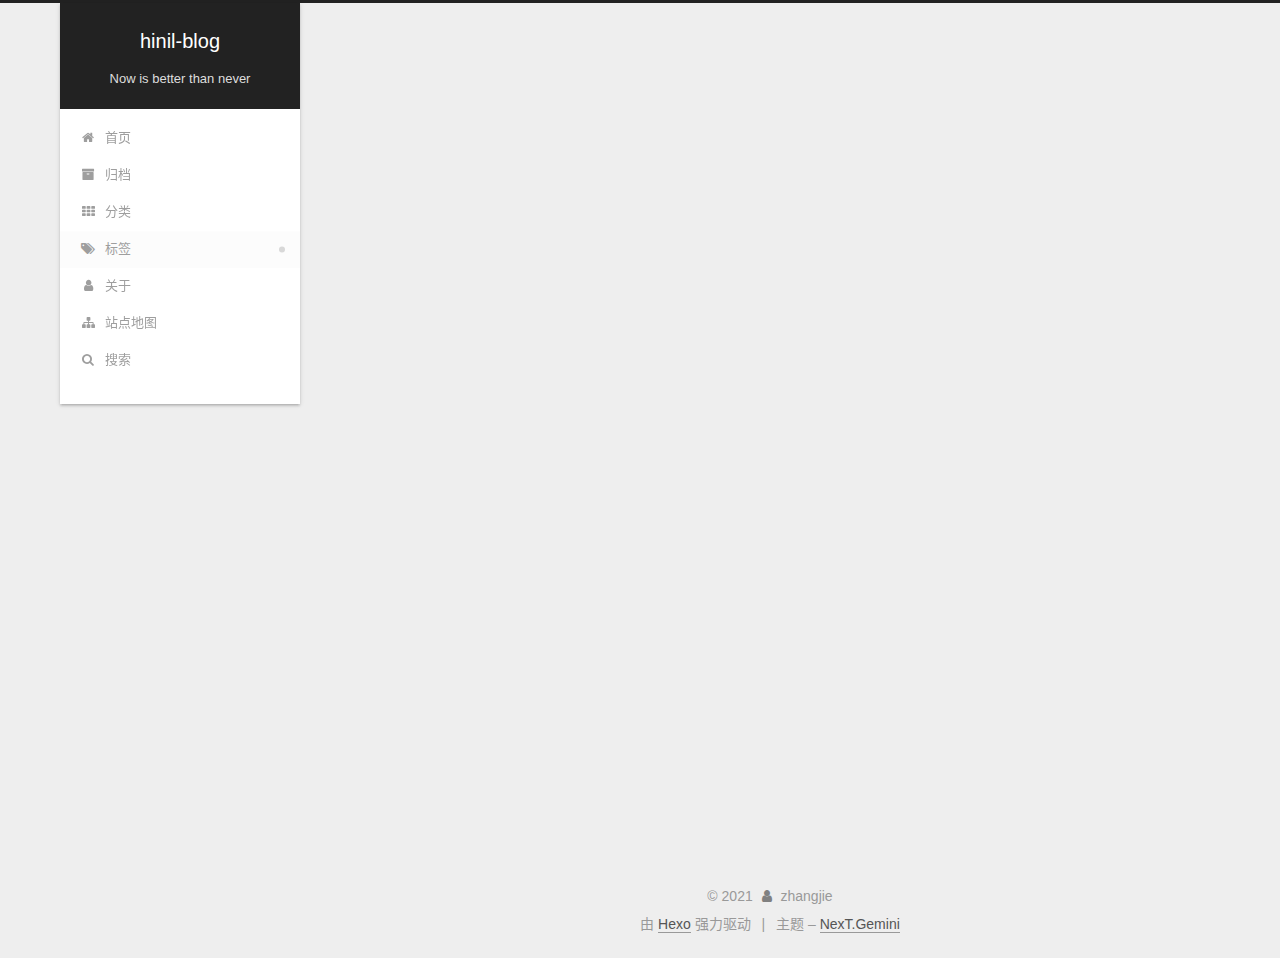
<file: tags/Hexo/index.html>
<!DOCTYPE html>












  


<html class="theme-next gemini use-motion" lang="zh-CN">
<head><meta name="generator" content="Hexo 3.9.0">
  <meta charset="UTF-8">
<meta http-equiv="X-UA-Compatible" content="IE=edge">
<meta name="viewport" content="width=device-width, initial-scale=1, maximum-scale=2">
<meta name="theme-color" content="#222">






















<link rel="stylesheet" href="/lib/font-awesome/css/font-awesome.min.css?v=4.7.0">

<link rel="stylesheet" href="/css/main.css?v=7.2.0">


  <link rel="apple-touch-icon" sizes="180x180" href="/images/favicon.ico?v=7.2.0">


  <link rel="icon" type="image/png" sizes="32x32" href="/images/favicon.ico?v=7.2.0">


  <link rel="icon" type="image/png" sizes="16x16" href="/images/favicon.ico?v=7.2.0">


  <link rel="mask-icon" href="/images/favicon.ico?v=7.2.0" color="#222">







<script id="hexo.configurations">
  var NexT = window.NexT || {};
  var CONFIG = {
    root: '/',
    scheme: 'Gemini',
    version: '7.2.0',
    sidebar: {"position":"left","display":"post","offset":12,"onmobile":false},
    back2top: {"enable":true,"sidebar":false,"scrollpercent":false},
    copycode: {"enable":false,"show_result":false,"style":null},
    fancybox: false,
    fastclick: false,
    lazyload: false,
    tabs: true,
    motion: {"enable":true,"async":false,"transition":{"post_block":"fadeIn","post_header":"slideDownIn","post_body":"slideDownIn","coll_header":"slideLeftIn","sidebar":"slideUpIn"}},
    algolia: {
      applicationID: '',
      apiKey: '',
      indexName: '',
      hits: {"per_page":10},
      labels: {"input_placeholder":"Search for Posts","hits_empty":"We didn't find any results for the search: ${query}","hits_stats":"${hits} results found in ${time} ms"}
    },
    translation: {
      copy_button: '复制',
      copy_success: '复制成功',
      copy_failure: '复制失败'
    }
  };
</script>

  <meta name="description" content="记录学习，记录生活">
<meta property="og:type" content="website">
<meta property="og:title" content="hinil-blog">
<meta property="og:url" content="https://hinilzhang.github.io/tags/Hexo/index.html">
<meta property="og:site_name" content="hinil-blog">
<meta property="og:description" content="记录学习，记录生活">
<meta property="og:locale" content="zh-CN">
<meta name="twitter:card" content="summary">
<meta name="twitter:title" content="hinil-blog">
<meta name="twitter:description" content="记录学习，记录生活">



  <link rel="alternate" href="/atom.xml" title="hinil-blog" type="application/atom+xml">



  
  
  <link rel="canonical" href="https://hinilzhang.github.io/tags/Hexo/">



<script id="page.configurations">
  CONFIG.page = {
    sidebar: "",
  };
</script>

  
  <title>标签: Hexo | hinil-blog</title>
  












  <noscript>
  <style>
  .use-motion .motion-element,
  .use-motion .brand,
  .use-motion .menu-item,
  .sidebar-inner,
  .use-motion .post-block,
  .use-motion .pagination,
  .use-motion .comments,
  .use-motion .post-header,
  .use-motion .post-body,
  .use-motion .collection-title { opacity: initial; }

  .use-motion .logo,
  .use-motion .site-title,
  .use-motion .site-subtitle {
    opacity: initial;
    top: initial;
  }

  .use-motion .logo-line-before i { left: initial; }
  .use-motion .logo-line-after i { right: initial; }
  </style>
</noscript>

</head>

<body itemscope itemtype="http://schema.org/WebPage" lang="zh-CN">

  
  
    
  

  <div class="container sidebar-position-left ">
    <div class="headband"></div>

    <header id="header" class="header" itemscope itemtype="http://schema.org/WPHeader">
      <div class="header-inner"><div class="site-brand-wrapper">
  <div class="site-meta">
    

    <div class="custom-logo-site-title">
      <a href="/" class="brand" rel="start">
        <span class="logo-line-before"><i></i></span>
        <span class="site-title">hinil-blog</span>
        <span class="logo-line-after"><i></i></span>
      </a>
    </div>
    
      
        <h1 class="site-subtitle" itemprop="description">Now is better than never</h1>
      
    
    
  </div>

  <div class="site-nav-toggle">
    <button aria-label="切换导航栏">
      <span class="btn-bar"></span>
      <span class="btn-bar"></span>
      <span class="btn-bar"></span>
    </button>
  </div>
</div>



<nav class="site-nav">
  
    <ul id="menu" class="menu">
      
        
        
        
          
          <li class="menu-item menu-item-home">

    
    
      
    

    

    <a href="/" rel="section"><i class="menu-item-icon fa fa-fw fa-home"></i> <br>首页</a>

  </li>
        
        
        
          
          <li class="menu-item menu-item-archives">

    
    
      
    

    

    <a href="/archives/" rel="section"><i class="menu-item-icon fa fa-fw fa-archive"></i> <br>归档</a>

  </li>
        
        
        
          
          <li class="menu-item menu-item-categories">

    
    
      
    

    

    <a href="/categories/" rel="section"><i class="menu-item-icon fa fa-fw fa-th"></i> <br>分类</a>

  </li>
        
        
        
          
          <li class="menu-item menu-item-tags menu-item-active">

    
    
      
    

    

    <a href="/tags/" rel="section"><i class="menu-item-icon fa fa-fw fa-tags"></i> <br>标签</a>

  </li>
        
        
        
          
          <li class="menu-item menu-item-about">

    
    
      
    

    

    <a href="/about/" rel="section"><i class="menu-item-icon fa fa-fw fa-user"></i> <br>关于</a>

  </li>
        
        
        
          
          <li class="menu-item menu-item-sitemap">

    
    
      
    

    

    <a href="/sitemap.xml" rel="section"><i class="menu-item-icon fa fa-fw fa-sitemap"></i> <br>站点地图</a>

  </li>

      
      
        <li class="menu-item menu-item-search">
          
            <a href="javascript:;" class="popup-trigger">
          
            
              <i class="menu-item-icon fa fa-search fa-fw"></i> <br>搜索</a>
        </li>
      
    </ul>
  

  

  
    <div class="site-search">
      
  <div class="popup search-popup local-search-popup">
  <div class="local-search-header clearfix">
    <span class="search-icon">
      <i class="fa fa-search"></i>
    </span>
    <span class="popup-btn-close">
      <i class="fa fa-times-circle"></i>
    </span>
    <div class="local-search-input-wrapper">
      <input autocomplete="off" placeholder="搜索..." spellcheck="false" type="text" id="local-search-input">
    </div>
  </div>
  <div id="local-search-result"></div>
</div>



    </div>
  
</nav>



</div>
    </header>

    


    <main id="main" class="main">
      <div class="main-inner">
        <div class="content-wrap">
          
            

    
    
      
      
    
      
      
    
      
      
    
      
      
    
      
      
    
      
      
    
    

  


          
          <div id="content" class="content">
            

  
  
  
  <div class="post-block tag">

    <div id="posts" class="posts-collapse">
      <div class="collection-title">
        <h2>Hexo<small>标签</small>
        </h2>
      </div>

      
        

  <article class="post post-type-normal" itemscope itemtype="http://schema.org/Article">
    <header class="post-header">

      <h3 class="post-title">
        
          <a class="post-title-link" href="/2021/08/11/hexo/" itemprop="url">
            
              <span itemprop="name">Github搭建Hexo博客的步骤</span>
            
          </a>
        
      </h3>

      <div class="post-meta">
        <time class="post-time" itemprop="dateCreated" datetime="2021-08-11T14:12:55+08:00" content="2021-08-11">
          08-11
        </time>
      </div>

    </header>
  </article>


      
        

  <article class="post post-type-normal" itemscope itemtype="http://schema.org/Article">
    <header class="post-header">

      <h3 class="post-title">
        
          <a class="post-title-link" href="/2021/08/11/helloworld/" itemprop="url">
            
              <span itemprop="name">Hello World</span>
            
          </a>
        
      </h3>

      <div class="post-meta">
        <time class="post-time" itemprop="dateCreated" datetime="2021-08-11T13:43:20+08:00" content="2021-08-11">
          08-11
        </time>
      </div>

    </header>
  </article>


      
    </div>

  </div>
  
  
  

  



          </div>
          

        </div>
        
          
  
  <div class="sidebar-toggle">
    <div class="sidebar-toggle-line-wrap">
      <span class="sidebar-toggle-line sidebar-toggle-line-first"></span>
      <span class="sidebar-toggle-line sidebar-toggle-line-middle"></span>
      <span class="sidebar-toggle-line sidebar-toggle-line-last"></span>
    </div>
  </div>

  <aside id="sidebar" class="sidebar">
    <div class="sidebar-inner">

      

      

      <div class="site-overview-wrap sidebar-panel sidebar-panel-active">
        <div class="site-overview">

          <div class="site-author motion-element" itemprop="author" itemscope itemtype="http://schema.org/Person">
  
    <img class="site-author-image" itemprop="image" src="/images/avatar.jpg" alt="zhangjie">
  
  <p class="site-author-name" itemprop="name">zhangjie</p>
  <div class="site-description motion-element" itemprop="description">记录学习，记录生活</div>
</div>


  <nav class="site-state motion-element">
    
      <div class="site-state-item site-state-posts">
        
          <a href="/archives/">
        
          <span class="site-state-item-count">2</span>
          <span class="site-state-item-name">日志</span>
        </a>
      </div>
    

    
      
      
      <div class="site-state-item site-state-categories">
        
          
            <a href="/categories/">
          
        
        
        
          
        
        <span class="site-state-item-count">1</span>
        <span class="site-state-item-name">分类</span>
        </a>
      </div>
    

    
      
      
      <div class="site-state-item site-state-tags">
        
          
            <a href="/tags/">
          
        
        
        
          
        
        <span class="site-state-item-count">1</span>
        <span class="site-state-item-name">标签</span>
        </a>
      </div>
    
  </nav>



  <div class="feed-link motion-element">
    <a href="/atom.xml" rel="alternate">
      <i class="fa fa-rss"></i>RSS
    </a>
  </div>





  <div class="links-of-author motion-element">
    
      <span class="links-of-author-item">
      
      
        
      
      
        
      
        <a href="https://github.com/hinilzhang" title="GitHub &rarr; https://github.com/hinilzhang" rel="noopener" target="_blank"><i class="fa fa-fw fa-github"></i>GitHub</a>
      </span>
    
      <span class="links-of-author-item">
      
      
        
      
      
        
      
        <a href="mailto:zhangjie860@outlook.com" title="E-Mail &rarr; mailto:zhangjie860@outlook.com" rel="noopener" target="_blank"><i class="fa fa-fw fa-envelope"></i>E-Mail</a>
      </span>
    
      <span class="links-of-author-item">
      
      
        
      
      
        
      
        <a href="https://weibo.com/" title="Weibo &rarr; https://weibo.com/" rel="noopener" target="_blank"><i class="fa fa-fw fa-weibo"></i>Weibo</a>
      </span>
    
  </div>



  <div class="cc-license motion-element" itemprop="license">
  
  
    
  
  
  
    <a href="https://creativecommons.org/licenses/by-nc-sa/4.0/" class="cc-opacity" rel="noopener" target="_blank"><img src="/images/cc-by-nc-sa.svg" alt="Creative Commons"></a>
  </div>





          
          
        </div>
      </div>

      

      

    </div>
  </aside>
  <div id="sidebar-dimmer"></div>


        
      </div>
    </main>

    <footer id="footer" class="footer">
      <div class="footer-inner">
        <div class="copyright">&copy; <span itemprop="copyrightYear">2021</span>
  <span class="with-love" id="animate">
    <i class="fa fa-user"></i>
  </span>
  <span class="author" itemprop="copyrightHolder">zhangjie</span>

  

  
</div>


  <div class="powered-by">由 <a href="https://hexo.io" class="theme-link" rel="noopener" target="_blank">Hexo</a> 强力驱动</div>



  <span class="post-meta-divider">|</span>



  <div class="theme-info">主题 – <a href="https://theme-next.org" class="theme-link" rel="noopener" target="_blank">NexT.Gemini</a></div>




        








        
      </div>
    </footer>

    
      <div class="back-to-top">
        <i class="fa fa-arrow-up"></i>
        
      </div>
    

    

    
  </div>

  

<script>
  if (Object.prototype.toString.call(window.Promise) !== '[object Function]') {
    window.Promise = null;
  }
</script>










  
  













  
  <script src="/lib/jquery/index.js?v=3.4.1"></script>

  
  <script src="/lib/velocity/velocity.min.js?v=1.2.1"></script>

  
  <script src="/lib/velocity/velocity.ui.min.js?v=1.2.1"></script>




  <script src="/js/utils.js?v=7.2.0"></script>

  <script src="/js/motion.js?v=7.2.0"></script>



  
  


  <script src="/js/affix.js?v=7.2.0"></script>

  <script src="/js/schemes/pisces.js?v=7.2.0"></script>




  

  <script src="/js/next-boot.js?v=7.2.0"></script>

  

  

  

  

  



  
  <script>
    // Popup Window;
    var isfetched = false;
    var isXml = true;
    // Search DB path;
    var search_path = "search.xml";
    if (search_path.length === 0) {
      search_path = "search.xml";
    } else if (/json$/i.test(search_path)) {
      isXml = false;
    }
    var path = "/" + search_path;
    // monitor main search box;

    var onPopupClose = function (e) {
      $('.popup').hide();
      $('#local-search-input').val('');
      $('.search-result-list').remove();
      $('#no-result').remove();
      $(".local-search-pop-overlay").remove();
      $('body').css('overflow', '');
    }

    function proceedsearch() {
      $("body")
        .append('<div class="search-popup-overlay local-search-pop-overlay"></div>')
        .css('overflow', 'hidden');
      $('.search-popup-overlay').click(onPopupClose);
      $('.popup').toggle();
      var $localSearchInput = $('#local-search-input');
      $localSearchInput.attr("autocapitalize", "none");
      $localSearchInput.attr("autocorrect", "off");
      $localSearchInput.focus();
    }

    // search function;
    var searchFunc = function(path, search_id, content_id) {
      'use strict';

      // start loading animation
      $("body")
        .append('<div class="search-popup-overlay local-search-pop-overlay">' +
          '<div id="search-loading-icon">' +
          '<i class="fa fa-spinner fa-pulse fa-5x fa-fw"></i>' +
          '</div>' +
          '</div>')
        .css('overflow', 'hidden');
      $("#search-loading-icon").css('margin', '20% auto 0 auto').css('text-align', 'center');

      

      $.ajax({
        url: path,
        dataType: isXml ? "xml" : "json",
        async: true,
        success: function(res) {
          // get the contents from search data
          isfetched = true;
          $('.popup').detach().appendTo('.header-inner');
          var datas = isXml ? $("entry", res).map(function() {
            return {
              title: $("title", this).text(),
              content: $("content",this).text(),
              url: $("url" , this).text()
            };
          }).get() : res;
          var input = document.getElementById(search_id);
          var resultContent = document.getElementById(content_id);
          var inputEventFunction = function() {
            var searchText = input.value.trim().toLowerCase();
            var keywords = searchText.split(/[\s\-]+/);
            if (keywords.length > 1) {
              keywords.push(searchText);
            }
            var resultItems = [];
            if (searchText.length > 0) {
              // perform local searching
              datas.forEach(function(data) {
                var isMatch = false;
                var hitCount = 0;
                var searchTextCount = 0;
                var title = data.title.trim();
                var titleInLowerCase = title.toLowerCase();
                var content = data.content.trim().replace(/<[^>]+>/g,"");
                
                var contentInLowerCase = content.toLowerCase();
                var articleUrl = decodeURIComponent(data.url).replace(/\/{2,}/g, '/');
                var indexOfTitle = [];
                var indexOfContent = [];
                // only match articles with not empty titles
                if(title != '') {
                  keywords.forEach(function(keyword) {
                    function getIndexByWord(word, text, caseSensitive) {
                      var wordLen = word.length;
                      if (wordLen === 0) {
                        return [];
                      }
                      var startPosition = 0, position = [], index = [];
                      if (!caseSensitive) {
                        text = text.toLowerCase();
                        word = word.toLowerCase();
                      }
                      while ((position = text.indexOf(word, startPosition)) > -1) {
                        index.push({position: position, word: word});
                        startPosition = position + wordLen;
                      }
                      return index;
                    }

                    indexOfTitle = indexOfTitle.concat(getIndexByWord(keyword, titleInLowerCase, false));
                    indexOfContent = indexOfContent.concat(getIndexByWord(keyword, contentInLowerCase, false));
                  });
                  if (indexOfTitle.length > 0 || indexOfContent.length > 0) {
                    isMatch = true;
                    hitCount = indexOfTitle.length + indexOfContent.length;
                  }
                }

                // show search results

                if (isMatch) {
                  // sort index by position of keyword

                  [indexOfTitle, indexOfContent].forEach(function (index) {
                    index.sort(function (itemLeft, itemRight) {
                      if (itemRight.position !== itemLeft.position) {
                        return itemRight.position - itemLeft.position;
                      } else {
                        return itemLeft.word.length - itemRight.word.length;
                      }
                    });
                  });

                  // merge hits into slices

                  function mergeIntoSlice(text, start, end, index) {
                    var item = index[index.length - 1];
                    var position = item.position;
                    var word = item.word;
                    var hits = [];
                    var searchTextCountInSlice = 0;
                    while (position + word.length <= end && index.length != 0) {
                      if (word === searchText) {
                        searchTextCountInSlice++;
                      }
                      hits.push({position: position, length: word.length});
                      var wordEnd = position + word.length;

                      // move to next position of hit

                      index.pop();
                      while (index.length != 0) {
                        item = index[index.length - 1];
                        position = item.position;
                        word = item.word;
                        if (wordEnd > position) {
                          index.pop();
                        } else {
                          break;
                        }
                      }
                    }
                    searchTextCount += searchTextCountInSlice;
                    return {
                      hits: hits,
                      start: start,
                      end: end,
                      searchTextCount: searchTextCountInSlice
                    };
                  }

                  var slicesOfTitle = [];
                  if (indexOfTitle.length != 0) {
                    slicesOfTitle.push(mergeIntoSlice(title, 0, title.length, indexOfTitle));
                  }

                  var slicesOfContent = [];
                  while (indexOfContent.length != 0) {
                    var item = indexOfContent[indexOfContent.length - 1];
                    var position = item.position;
                    var word = item.word;
                    // cut out 100 characters
                    var start = position - 20;
                    var end = position + 80;
                    if(start < 0){
                      start = 0;
                    }
                    if (end < position + word.length) {
                      end = position + word.length;
                    }
                    if(end > content.length){
                      end = content.length;
                    }
                    slicesOfContent.push(mergeIntoSlice(content, start, end, indexOfContent));
                  }

                  // sort slices in content by search text's count and hits' count

                  slicesOfContent.sort(function (sliceLeft, sliceRight) {
                    if (sliceLeft.searchTextCount !== sliceRight.searchTextCount) {
                      return sliceRight.searchTextCount - sliceLeft.searchTextCount;
                    } else if (sliceLeft.hits.length !== sliceRight.hits.length) {
                      return sliceRight.hits.length - sliceLeft.hits.length;
                    } else {
                      return sliceLeft.start - sliceRight.start;
                    }
                  });

                  // select top N slices in content

                  var upperBound = parseInt('1');
                  if (upperBound >= 0) {
                    slicesOfContent = slicesOfContent.slice(0, upperBound);
                  }

                  // highlight title and content

                  function highlightKeyword(text, slice) {
                    var result = '';
                    var prevEnd = slice.start;
                    slice.hits.forEach(function (hit) {
                      result += text.substring(prevEnd, hit.position);
                      var end = hit.position + hit.length;
                      result += '<b class="search-keyword">' + text.substring(hit.position, end) + '</b>';
                      prevEnd = end;
                    });
                    result += text.substring(prevEnd, slice.end);
                    return result;
                  }

                  var resultItem = '';

                  if (slicesOfTitle.length != 0) {
                    resultItem += "<li><a href='" + articleUrl + "' class='search-result-title'>" + highlightKeyword(title, slicesOfTitle[0]) + "</a>";
                  } else {
                    resultItem += "<li><a href='" + articleUrl + "' class='search-result-title'>" + title + "</a>";
                  }

                  slicesOfContent.forEach(function (slice) {
                    resultItem += "<a href='" + articleUrl + "'>" +
                      "<p class=\"search-result\">" + highlightKeyword(content, slice) +
                      "...</p>" + "</a>";
                  });

                  resultItem += "</li>";
                  resultItems.push({
                    item: resultItem,
                    searchTextCount: searchTextCount,
                    hitCount: hitCount,
                    id: resultItems.length
                  });
                }
              })
            };
            if (keywords.length === 1 && keywords[0] === "") {
              resultContent.innerHTML = '<div id="no-result"><i class="fa fa-search fa-5x"></i></div>'
            } else if (resultItems.length === 0) {
              resultContent.innerHTML = '<div id="no-result"><i class="fa fa-frown-o fa-5x"></i></div>'
            } else {
              resultItems.sort(function (resultLeft, resultRight) {
                if (resultLeft.searchTextCount !== resultRight.searchTextCount) {
                  return resultRight.searchTextCount - resultLeft.searchTextCount;
                } else if (resultLeft.hitCount !== resultRight.hitCount) {
                  return resultRight.hitCount - resultLeft.hitCount;
                } else {
                  return resultRight.id - resultLeft.id;
                }
              });
              var searchResultList = '<ul class=\"search-result-list\">';
              resultItems.forEach(function (result) {
                searchResultList += result.item;
              })
              searchResultList += "</ul>";
              resultContent.innerHTML = searchResultList;
            }
          }

          if ('auto' === 'auto') {
            input.addEventListener('input', inputEventFunction);
          } else {
            $('.search-icon').click(inputEventFunction);
            input.addEventListener('keypress', function (event) {
              if (event.keyCode === 13) {
                inputEventFunction();
              }
            });
          }

          // remove loading animation
          $(".local-search-pop-overlay").remove();
          $('body').css('overflow', '');

          proceedsearch();
        }
      });
    }

    // handle and trigger popup window;
    $('.popup-trigger').click(function(e) {
      e.stopPropagation();
      if (isfetched === false) {
        searchFunc(path, 'local-search-input', 'local-search-result');
      } else {
        proceedsearch();
      };
    });

    $('.popup-btn-close').click(onPopupClose);
    $('.popup').click(function(e){
      e.stopPropagation();
    });
    $(document).on('keyup', function (event) {
      var shouldDismissSearchPopup = event.which === 27 &&
        $('.search-popup').is(':visible');
      if (shouldDismissSearchPopup) {
        onPopupClose();
      }
    });
  </script>





  

  

  

  

  

  
  <script>
    (function(){
      var bp = document.createElement('script');
      var curProtocol = window.location.protocol.split(':')[0];
      bp.src = (curProtocol === 'https') ? 'https://zz.bdstatic.com/linksubmit/push.js' : 'http://push.zhanzhang.baidu.com/push.js';
      var s = document.getElementsByTagName("script")[0];
      s.parentNode.insertBefore(bp, s);
    })();
  </script>


  

  

  

  

  

  

  


  

</body>
</html>
</file>
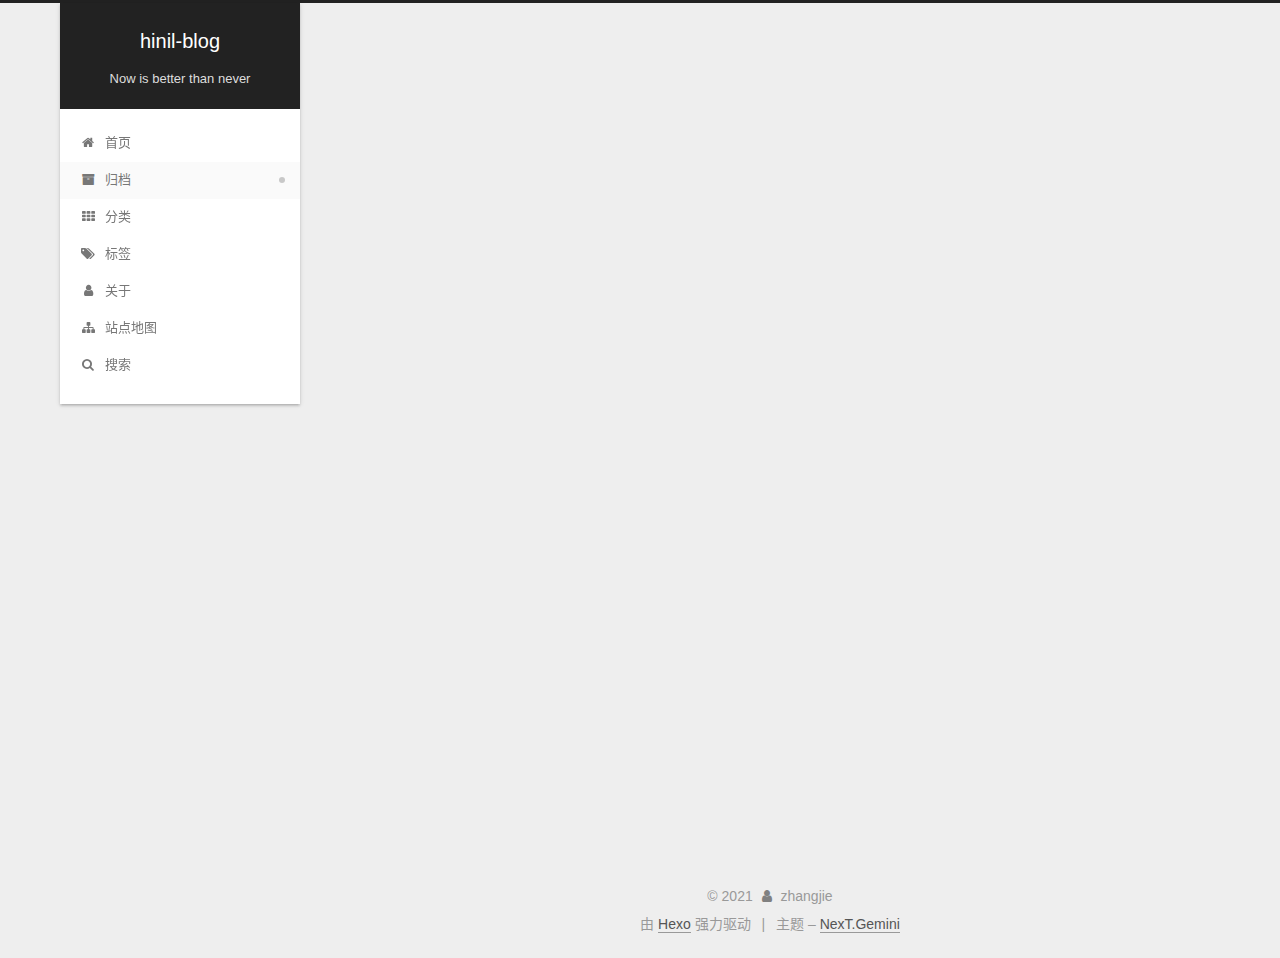
<file: archives/2021/08/index.html>
<!DOCTYPE html>












  


<html class="theme-next gemini use-motion" lang="zh-CN">
<head><meta name="generator" content="Hexo 3.9.0">
  <meta charset="UTF-8">
<meta http-equiv="X-UA-Compatible" content="IE=edge">
<meta name="viewport" content="width=device-width, initial-scale=1, maximum-scale=2">
<meta name="theme-color" content="#222">






















<link rel="stylesheet" href="/lib/font-awesome/css/font-awesome.min.css?v=4.7.0">

<link rel="stylesheet" href="/css/main.css?v=7.2.0">


  <link rel="apple-touch-icon" sizes="180x180" href="/images/favicon.ico?v=7.2.0">


  <link rel="icon" type="image/png" sizes="32x32" href="/images/favicon.ico?v=7.2.0">


  <link rel="icon" type="image/png" sizes="16x16" href="/images/favicon.ico?v=7.2.0">


  <link rel="mask-icon" href="/images/favicon.ico?v=7.2.0" color="#222">







<script id="hexo.configurations">
  var NexT = window.NexT || {};
  var CONFIG = {
    root: '/',
    scheme: 'Gemini',
    version: '7.2.0',
    sidebar: {"position":"left","display":"post","offset":12,"onmobile":false},
    back2top: {"enable":true,"sidebar":false,"scrollpercent":false},
    copycode: {"enable":false,"show_result":false,"style":null},
    fancybox: false,
    fastclick: false,
    lazyload: false,
    tabs: true,
    motion: {"enable":true,"async":false,"transition":{"post_block":"fadeIn","post_header":"slideDownIn","post_body":"slideDownIn","coll_header":"slideLeftIn","sidebar":"slideUpIn"}},
    algolia: {
      applicationID: '',
      apiKey: '',
      indexName: '',
      hits: {"per_page":10},
      labels: {"input_placeholder":"Search for Posts","hits_empty":"We didn't find any results for the search: ${query}","hits_stats":"${hits} results found in ${time} ms"}
    },
    translation: {
      copy_button: '复制',
      copy_success: '复制成功',
      copy_failure: '复制失败'
    }
  };
</script>

  <meta name="description" content="记录学习，记录生活">
<meta property="og:type" content="website">
<meta property="og:title" content="hinil-blog">
<meta property="og:url" content="https://hinilzhang.github.io/archives/2021/08/index.html">
<meta property="og:site_name" content="hinil-blog">
<meta property="og:description" content="记录学习，记录生活">
<meta property="og:locale" content="zh-CN">
<meta name="twitter:card" content="summary">
<meta name="twitter:title" content="hinil-blog">
<meta name="twitter:description" content="记录学习，记录生活">



  <link rel="alternate" href="/atom.xml" title="hinil-blog" type="application/atom+xml">



  
  
  <link rel="canonical" href="https://hinilzhang.github.io/archives/2021/08/">



<script id="page.configurations">
  CONFIG.page = {
    sidebar: "",
  };
</script>

  
  <title>归档 | hinil-blog</title>
  












  <noscript>
  <style>
  .use-motion .motion-element,
  .use-motion .brand,
  .use-motion .menu-item,
  .sidebar-inner,
  .use-motion .post-block,
  .use-motion .pagination,
  .use-motion .comments,
  .use-motion .post-header,
  .use-motion .post-body,
  .use-motion .collection-title { opacity: initial; }

  .use-motion .logo,
  .use-motion .site-title,
  .use-motion .site-subtitle {
    opacity: initial;
    top: initial;
  }

  .use-motion .logo-line-before i { left: initial; }
  .use-motion .logo-line-after i { right: initial; }
  </style>
</noscript>

</head>

<body itemscope itemtype="http://schema.org/WebPage" lang="zh-CN">

  
  
    
  

  <div class="container sidebar-position-left page-archive">
    <div class="headband"></div>

    <header id="header" class="header" itemscope itemtype="http://schema.org/WPHeader">
      <div class="header-inner"><div class="site-brand-wrapper">
  <div class="site-meta">
    

    <div class="custom-logo-site-title">
      <a href="/" class="brand" rel="start">
        <span class="logo-line-before"><i></i></span>
        <span class="site-title">hinil-blog</span>
        <span class="logo-line-after"><i></i></span>
      </a>
    </div>
    
      
        <h1 class="site-subtitle" itemprop="description">Now is better than never</h1>
      
    
    
  </div>

  <div class="site-nav-toggle">
    <button aria-label="切换导航栏">
      <span class="btn-bar"></span>
      <span class="btn-bar"></span>
      <span class="btn-bar"></span>
    </button>
  </div>
</div>



<nav class="site-nav">
  
    <ul id="menu" class="menu">
      
        
        
        
          
          <li class="menu-item menu-item-home">

    
    
      
    

    

    <a href="/" rel="section"><i class="menu-item-icon fa fa-fw fa-home"></i> <br>首页</a>

  </li>
        
        
        
          
          <li class="menu-item menu-item-archives menu-item-active">

    
    
      
    

    

    <a href="/archives/" rel="section"><i class="menu-item-icon fa fa-fw fa-archive"></i> <br>归档</a>

  </li>
        
        
        
          
          <li class="menu-item menu-item-categories">

    
    
      
    

    

    <a href="/categories/" rel="section"><i class="menu-item-icon fa fa-fw fa-th"></i> <br>分类</a>

  </li>
        
        
        
          
          <li class="menu-item menu-item-tags">

    
    
      
    

    

    <a href="/tags/" rel="section"><i class="menu-item-icon fa fa-fw fa-tags"></i> <br>标签</a>

  </li>
        
        
        
          
          <li class="menu-item menu-item-about">

    
    
      
    

    

    <a href="/about/" rel="section"><i class="menu-item-icon fa fa-fw fa-user"></i> <br>关于</a>

  </li>
        
        
        
          
          <li class="menu-item menu-item-sitemap">

    
    
      
    

    

    <a href="/sitemap.xml" rel="section"><i class="menu-item-icon fa fa-fw fa-sitemap"></i> <br>站点地图</a>

  </li>

      
      
        <li class="menu-item menu-item-search">
          
            <a href="javascript:;" class="popup-trigger">
          
            
              <i class="menu-item-icon fa fa-search fa-fw"></i> <br>搜索</a>
        </li>
      
    </ul>
  

  

  
    <div class="site-search">
      
  <div class="popup search-popup local-search-popup">
  <div class="local-search-header clearfix">
    <span class="search-icon">
      <i class="fa fa-search"></i>
    </span>
    <span class="popup-btn-close">
      <i class="fa fa-times-circle"></i>
    </span>
    <div class="local-search-input-wrapper">
      <input autocomplete="off" placeholder="搜索..." spellcheck="false" type="text" id="local-search-input">
    </div>
  </div>
  <div id="local-search-result"></div>
</div>



    </div>
  
</nav>



</div>
    </header>

    


    <main id="main" class="main">
      <div class="main-inner">
        <div class="content-wrap">
          
            

    
    
      
      
    
      
      
    
      
      
    
      
      
    
      
      
    
      
      
    
    

  


          
          <div id="content" class="content">
            

  
  
  
  <div class="post-block archive">
    <div id="posts" class="posts-collapse">
      <span class="archive-move-on"></span>

      
      <span class="archive-page-counter">
        
        
        
          
        
        嗯..! 目前共计 2 篇日志。 继续努力。
      </span>
      

      

        
        
        

        
          
          <div class="collection-title">
            <h2 class="archive-year" id="archive-year-2021">2021</h2>
          </div>
        
        

        

  <article class="post post-type-normal" itemscope itemtype="http://schema.org/Article">
    <header class="post-header">

      <h3 class="post-title">
        
          <a class="post-title-link" href="/2021/08/11/hexo/" itemprop="url">
            
              <span itemprop="name">Github搭建Hexo博客的步骤</span>
            
          </a>
        
      </h3>

      <div class="post-meta">
        <time class="post-time" itemprop="dateCreated" datetime="2021-08-11T14:12:55+08:00" content="2021-08-11">
          08-11
        </time>
      </div>

    </header>
  </article>



      

        
        
        

        
        

        

  <article class="post post-type-normal" itemscope itemtype="http://schema.org/Article">
    <header class="post-header">

      <h3 class="post-title">
        
          <a class="post-title-link" href="/2021/08/11/helloworld/" itemprop="url">
            
              <span itemprop="name">Hello World</span>
            
          </a>
        
      </h3>

      <div class="post-meta">
        <time class="post-time" itemprop="dateCreated" datetime="2021-08-11T13:43:20+08:00" content="2021-08-11">
          08-11
        </time>
      </div>

    </header>
  </article>



      

    </div>
  </div>
  
  
  

  



          </div>
          

        </div>
        
          
  
  <div class="sidebar-toggle">
    <div class="sidebar-toggle-line-wrap">
      <span class="sidebar-toggle-line sidebar-toggle-line-first"></span>
      <span class="sidebar-toggle-line sidebar-toggle-line-middle"></span>
      <span class="sidebar-toggle-line sidebar-toggle-line-last"></span>
    </div>
  </div>

  <aside id="sidebar" class="sidebar">
    <div class="sidebar-inner">

      

      

      <div class="site-overview-wrap sidebar-panel sidebar-panel-active">
        <div class="site-overview">

          <div class="site-author motion-element" itemprop="author" itemscope itemtype="http://schema.org/Person">
  
    <img class="site-author-image" itemprop="image" src="/images/avatar.jpg" alt="zhangjie">
  
  <p class="site-author-name" itemprop="name">zhangjie</p>
  <div class="site-description motion-element" itemprop="description">记录学习，记录生活</div>
</div>


  <nav class="site-state motion-element">
    
      <div class="site-state-item site-state-posts">
        
          <a href="/archives/">
        
          <span class="site-state-item-count">2</span>
          <span class="site-state-item-name">日志</span>
        </a>
      </div>
    

    
      
      
      <div class="site-state-item site-state-categories">
        
          
            <a href="/categories/">
          
        
        
        
          
        
        <span class="site-state-item-count">1</span>
        <span class="site-state-item-name">分类</span>
        </a>
      </div>
    

    
      
      
      <div class="site-state-item site-state-tags">
        
          
            <a href="/tags/">
          
        
        
        
          
        
        <span class="site-state-item-count">1</span>
        <span class="site-state-item-name">标签</span>
        </a>
      </div>
    
  </nav>



  <div class="feed-link motion-element">
    <a href="/atom.xml" rel="alternate">
      <i class="fa fa-rss"></i>RSS
    </a>
  </div>





  <div class="links-of-author motion-element">
    
      <span class="links-of-author-item">
      
      
        
      
      
        
      
        <a href="https://github.com/hinilzhang" title="GitHub &rarr; https://github.com/hinilzhang" rel="noopener" target="_blank"><i class="fa fa-fw fa-github"></i>GitHub</a>
      </span>
    
      <span class="links-of-author-item">
      
      
        
      
      
        
      
        <a href="mailto:zhangjie860@outlook.com" title="E-Mail &rarr; mailto:zhangjie860@outlook.com" rel="noopener" target="_blank"><i class="fa fa-fw fa-envelope"></i>E-Mail</a>
      </span>
    
      <span class="links-of-author-item">
      
      
        
      
      
        
      
        <a href="https://weibo.com/" title="Weibo &rarr; https://weibo.com/" rel="noopener" target="_blank"><i class="fa fa-fw fa-weibo"></i>Weibo</a>
      </span>
    
  </div>



  <div class="cc-license motion-element" itemprop="license">
  
  
    
  
  
  
    <a href="https://creativecommons.org/licenses/by-nc-sa/4.0/" class="cc-opacity" rel="noopener" target="_blank"><img src="/images/cc-by-nc-sa.svg" alt="Creative Commons"></a>
  </div>





          
          
        </div>
      </div>

      

      

    </div>
  </aside>
  <div id="sidebar-dimmer"></div>


        
      </div>
    </main>

    <footer id="footer" class="footer">
      <div class="footer-inner">
        <div class="copyright">&copy; <span itemprop="copyrightYear">2021</span>
  <span class="with-love" id="animate">
    <i class="fa fa-user"></i>
  </span>
  <span class="author" itemprop="copyrightHolder">zhangjie</span>

  

  
</div>


  <div class="powered-by">由 <a href="https://hexo.io" class="theme-link" rel="noopener" target="_blank">Hexo</a> 强力驱动</div>



  <span class="post-meta-divider">|</span>



  <div class="theme-info">主题 – <a href="https://theme-next.org" class="theme-link" rel="noopener" target="_blank">NexT.Gemini</a></div>




        








        
      </div>
    </footer>

    
      <div class="back-to-top">
        <i class="fa fa-arrow-up"></i>
        
      </div>
    

    

    
  </div>

  

<script>
  if (Object.prototype.toString.call(window.Promise) !== '[object Function]') {
    window.Promise = null;
  }
</script>










  
  













  
  <script src="/lib/jquery/index.js?v=3.4.1"></script>

  
  <script src="/lib/velocity/velocity.min.js?v=1.2.1"></script>

  
  <script src="/lib/velocity/velocity.ui.min.js?v=1.2.1"></script>




  <script src="/js/utils.js?v=7.2.0"></script>

  <script src="/js/motion.js?v=7.2.0"></script>



  
  


  <script src="/js/affix.js?v=7.2.0"></script>

  <script src="/js/schemes/pisces.js?v=7.2.0"></script>




  

  <script src="/js/next-boot.js?v=7.2.0"></script>

  

  

  

  

  



  
  <script>
    // Popup Window;
    var isfetched = false;
    var isXml = true;
    // Search DB path;
    var search_path = "search.xml";
    if (search_path.length === 0) {
      search_path = "search.xml";
    } else if (/json$/i.test(search_path)) {
      isXml = false;
    }
    var path = "/" + search_path;
    // monitor main search box;

    var onPopupClose = function (e) {
      $('.popup').hide();
      $('#local-search-input').val('');
      $('.search-result-list').remove();
      $('#no-result').remove();
      $(".local-search-pop-overlay").remove();
      $('body').css('overflow', '');
    }

    function proceedsearch() {
      $("body")
        .append('<div class="search-popup-overlay local-search-pop-overlay"></div>')
        .css('overflow', 'hidden');
      $('.search-popup-overlay').click(onPopupClose);
      $('.popup').toggle();
      var $localSearchInput = $('#local-search-input');
      $localSearchInput.attr("autocapitalize", "none");
      $localSearchInput.attr("autocorrect", "off");
      $localSearchInput.focus();
    }

    // search function;
    var searchFunc = function(path, search_id, content_id) {
      'use strict';

      // start loading animation
      $("body")
        .append('<div class="search-popup-overlay local-search-pop-overlay">' +
          '<div id="search-loading-icon">' +
          '<i class="fa fa-spinner fa-pulse fa-5x fa-fw"></i>' +
          '</div>' +
          '</div>')
        .css('overflow', 'hidden');
      $("#search-loading-icon").css('margin', '20% auto 0 auto').css('text-align', 'center');

      

      $.ajax({
        url: path,
        dataType: isXml ? "xml" : "json",
        async: true,
        success: function(res) {
          // get the contents from search data
          isfetched = true;
          $('.popup').detach().appendTo('.header-inner');
          var datas = isXml ? $("entry", res).map(function() {
            return {
              title: $("title", this).text(),
              content: $("content",this).text(),
              url: $("url" , this).text()
            };
          }).get() : res;
          var input = document.getElementById(search_id);
          var resultContent = document.getElementById(content_id);
          var inputEventFunction = function() {
            var searchText = input.value.trim().toLowerCase();
            var keywords = searchText.split(/[\s\-]+/);
            if (keywords.length > 1) {
              keywords.push(searchText);
            }
            var resultItems = [];
            if (searchText.length > 0) {
              // perform local searching
              datas.forEach(function(data) {
                var isMatch = false;
                var hitCount = 0;
                var searchTextCount = 0;
                var title = data.title.trim();
                var titleInLowerCase = title.toLowerCase();
                var content = data.content.trim().replace(/<[^>]+>/g,"");
                
                var contentInLowerCase = content.toLowerCase();
                var articleUrl = decodeURIComponent(data.url).replace(/\/{2,}/g, '/');
                var indexOfTitle = [];
                var indexOfContent = [];
                // only match articles with not empty titles
                if(title != '') {
                  keywords.forEach(function(keyword) {
                    function getIndexByWord(word, text, caseSensitive) {
                      var wordLen = word.length;
                      if (wordLen === 0) {
                        return [];
                      }
                      var startPosition = 0, position = [], index = [];
                      if (!caseSensitive) {
                        text = text.toLowerCase();
                        word = word.toLowerCase();
                      }
                      while ((position = text.indexOf(word, startPosition)) > -1) {
                        index.push({position: position, word: word});
                        startPosition = position + wordLen;
                      }
                      return index;
                    }

                    indexOfTitle = indexOfTitle.concat(getIndexByWord(keyword, titleInLowerCase, false));
                    indexOfContent = indexOfContent.concat(getIndexByWord(keyword, contentInLowerCase, false));
                  });
                  if (indexOfTitle.length > 0 || indexOfContent.length > 0) {
                    isMatch = true;
                    hitCount = indexOfTitle.length + indexOfContent.length;
                  }
                }

                // show search results

                if (isMatch) {
                  // sort index by position of keyword

                  [indexOfTitle, indexOfContent].forEach(function (index) {
                    index.sort(function (itemLeft, itemRight) {
                      if (itemRight.position !== itemLeft.position) {
                        return itemRight.position - itemLeft.position;
                      } else {
                        return itemLeft.word.length - itemRight.word.length;
                      }
                    });
                  });

                  // merge hits into slices

                  function mergeIntoSlice(text, start, end, index) {
                    var item = index[index.length - 1];
                    var position = item.position;
                    var word = item.word;
                    var hits = [];
                    var searchTextCountInSlice = 0;
                    while (position + word.length <= end && index.length != 0) {
                      if (word === searchText) {
                        searchTextCountInSlice++;
                      }
                      hits.push({position: position, length: word.length});
                      var wordEnd = position + word.length;

                      // move to next position of hit

                      index.pop();
                      while (index.length != 0) {
                        item = index[index.length - 1];
                        position = item.position;
                        word = item.word;
                        if (wordEnd > position) {
                          index.pop();
                        } else {
                          break;
                        }
                      }
                    }
                    searchTextCount += searchTextCountInSlice;
                    return {
                      hits: hits,
                      start: start,
                      end: end,
                      searchTextCount: searchTextCountInSlice
                    };
                  }

                  var slicesOfTitle = [];
                  if (indexOfTitle.length != 0) {
                    slicesOfTitle.push(mergeIntoSlice(title, 0, title.length, indexOfTitle));
                  }

                  var slicesOfContent = [];
                  while (indexOfContent.length != 0) {
                    var item = indexOfContent[indexOfContent.length - 1];
                    var position = item.position;
                    var word = item.word;
                    // cut out 100 characters
                    var start = position - 20;
                    var end = position + 80;
                    if(start < 0){
                      start = 0;
                    }
                    if (end < position + word.length) {
                      end = position + word.length;
                    }
                    if(end > content.length){
                      end = content.length;
                    }
                    slicesOfContent.push(mergeIntoSlice(content, start, end, indexOfContent));
                  }

                  // sort slices in content by search text's count and hits' count

                  slicesOfContent.sort(function (sliceLeft, sliceRight) {
                    if (sliceLeft.searchTextCount !== sliceRight.searchTextCount) {
                      return sliceRight.searchTextCount - sliceLeft.searchTextCount;
                    } else if (sliceLeft.hits.length !== sliceRight.hits.length) {
                      return sliceRight.hits.length - sliceLeft.hits.length;
                    } else {
                      return sliceLeft.start - sliceRight.start;
                    }
                  });

                  // select top N slices in content

                  var upperBound = parseInt('1');
                  if (upperBound >= 0) {
                    slicesOfContent = slicesOfContent.slice(0, upperBound);
                  }

                  // highlight title and content

                  function highlightKeyword(text, slice) {
                    var result = '';
                    var prevEnd = slice.start;
                    slice.hits.forEach(function (hit) {
                      result += text.substring(prevEnd, hit.position);
                      var end = hit.position + hit.length;
                      result += '<b class="search-keyword">' + text.substring(hit.position, end) + '</b>';
                      prevEnd = end;
                    });
                    result += text.substring(prevEnd, slice.end);
                    return result;
                  }

                  var resultItem = '';

                  if (slicesOfTitle.length != 0) {
                    resultItem += "<li><a href='" + articleUrl + "' class='search-result-title'>" + highlightKeyword(title, slicesOfTitle[0]) + "</a>";
                  } else {
                    resultItem += "<li><a href='" + articleUrl + "' class='search-result-title'>" + title + "</a>";
                  }

                  slicesOfContent.forEach(function (slice) {
                    resultItem += "<a href='" + articleUrl + "'>" +
                      "<p class=\"search-result\">" + highlightKeyword(content, slice) +
                      "...</p>" + "</a>";
                  });

                  resultItem += "</li>";
                  resultItems.push({
                    item: resultItem,
                    searchTextCount: searchTextCount,
                    hitCount: hitCount,
                    id: resultItems.length
                  });
                }
              })
            };
            if (keywords.length === 1 && keywords[0] === "") {
              resultContent.innerHTML = '<div id="no-result"><i class="fa fa-search fa-5x"></i></div>'
            } else if (resultItems.length === 0) {
              resultContent.innerHTML = '<div id="no-result"><i class="fa fa-frown-o fa-5x"></i></div>'
            } else {
              resultItems.sort(function (resultLeft, resultRight) {
                if (resultLeft.searchTextCount !== resultRight.searchTextCount) {
                  return resultRight.searchTextCount - resultLeft.searchTextCount;
                } else if (resultLeft.hitCount !== resultRight.hitCount) {
                  return resultRight.hitCount - resultLeft.hitCount;
                } else {
                  return resultRight.id - resultLeft.id;
                }
              });
              var searchResultList = '<ul class=\"search-result-list\">';
              resultItems.forEach(function (result) {
                searchResultList += result.item;
              })
              searchResultList += "</ul>";
              resultContent.innerHTML = searchResultList;
            }
          }

          if ('auto' === 'auto') {
            input.addEventListener('input', inputEventFunction);
          } else {
            $('.search-icon').click(inputEventFunction);
            input.addEventListener('keypress', function (event) {
              if (event.keyCode === 13) {
                inputEventFunction();
              }
            });
          }

          // remove loading animation
          $(".local-search-pop-overlay").remove();
          $('body').css('overflow', '');

          proceedsearch();
        }
      });
    }

    // handle and trigger popup window;
    $('.popup-trigger').click(function(e) {
      e.stopPropagation();
      if (isfetched === false) {
        searchFunc(path, 'local-search-input', 'local-search-result');
      } else {
        proceedsearch();
      };
    });

    $('.popup-btn-close').click(onPopupClose);
    $('.popup').click(function(e){
      e.stopPropagation();
    });
    $(document).on('keyup', function (event) {
      var shouldDismissSearchPopup = event.which === 27 &&
        $('.search-popup').is(':visible');
      if (shouldDismissSearchPopup) {
        onPopupClose();
      }
    });
  </script>





  

  

  

  

  

  
  <script>
    (function(){
      var bp = document.createElement('script');
      var curProtocol = window.location.protocol.split(':')[0];
      bp.src = (curProtocol === 'https') ? 'https://zz.bdstatic.com/linksubmit/push.js' : 'http://push.zhanzhang.baidu.com/push.js';
      var s = document.getElementsByTagName("script")[0];
      s.parentNode.insertBefore(bp, s);
    })();
  </script>


  

  

  

  

  

  

  


  

</body>
</html>
</file>
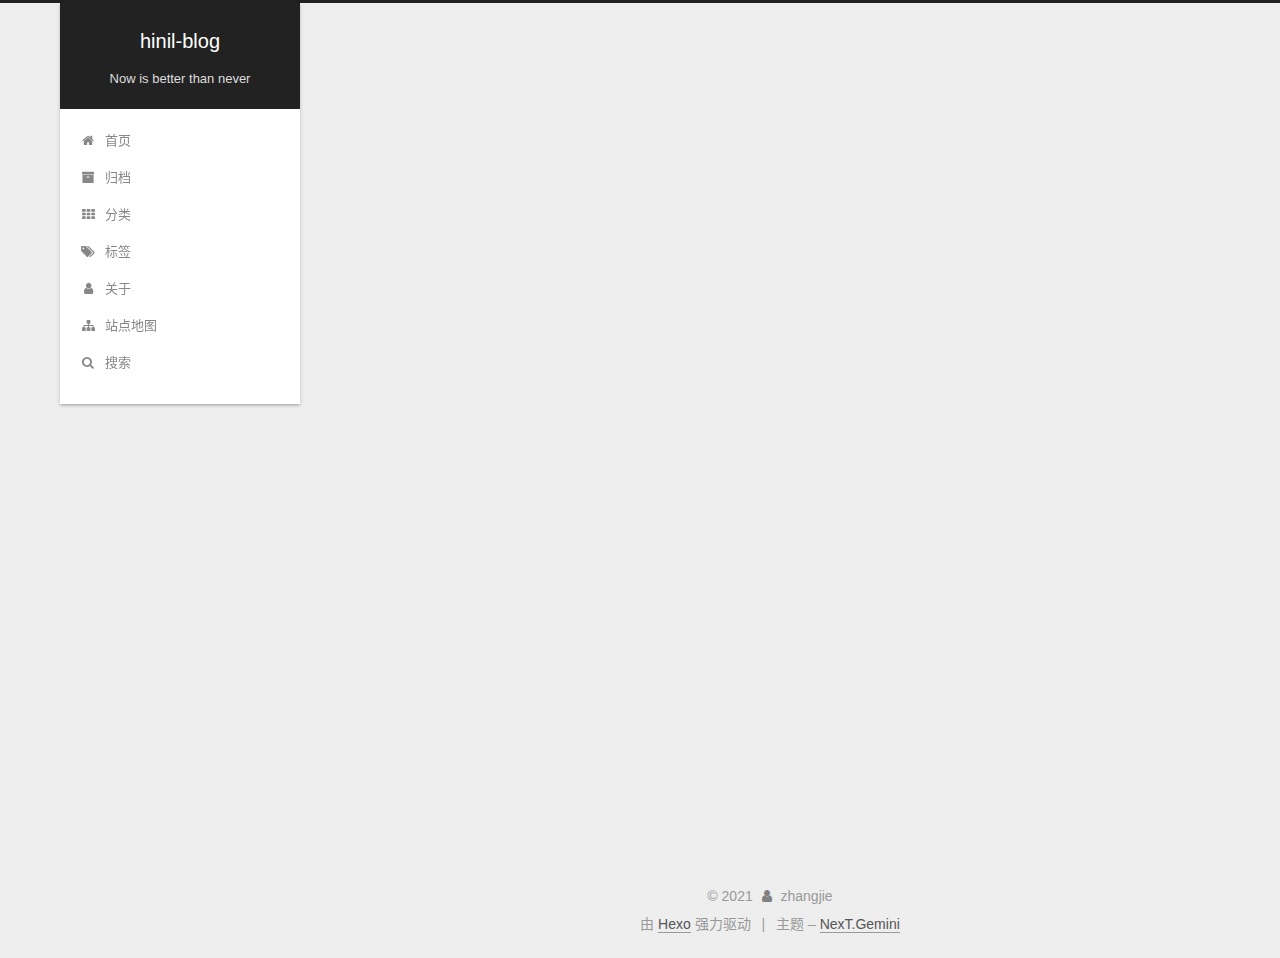
<file: 2021/08/11/helloworld/index.html>
<!DOCTYPE html>












  


<html class="theme-next gemini use-motion" lang="zh-CN">
<head><meta name="generator" content="Hexo 3.9.0">
  <meta charset="UTF-8">
<meta http-equiv="X-UA-Compatible" content="IE=edge">
<meta name="viewport" content="width=device-width, initial-scale=1, maximum-scale=2">
<meta name="theme-color" content="#222">






















<link rel="stylesheet" href="/lib/font-awesome/css/font-awesome.min.css?v=4.7.0">

<link rel="stylesheet" href="/css/main.css?v=7.2.0">


  <link rel="apple-touch-icon" sizes="180x180" href="/images/favicon.ico?v=7.2.0">


  <link rel="icon" type="image/png" sizes="32x32" href="/images/favicon.ico?v=7.2.0">


  <link rel="icon" type="image/png" sizes="16x16" href="/images/favicon.ico?v=7.2.0">


  <link rel="mask-icon" href="/images/favicon.ico?v=7.2.0" color="#222">







<script id="hexo.configurations">
  var NexT = window.NexT || {};
  var CONFIG = {
    root: '/',
    scheme: 'Gemini',
    version: '7.2.0',
    sidebar: {"position":"left","display":"post","offset":12,"onmobile":false},
    back2top: {"enable":true,"sidebar":false,"scrollpercent":false},
    copycode: {"enable":false,"show_result":false,"style":null},
    fancybox: false,
    fastclick: false,
    lazyload: false,
    tabs: true,
    motion: {"enable":true,"async":false,"transition":{"post_block":"fadeIn","post_header":"slideDownIn","post_body":"slideDownIn","coll_header":"slideLeftIn","sidebar":"slideUpIn"}},
    algolia: {
      applicationID: '',
      apiKey: '',
      indexName: '',
      hits: {"per_page":10},
      labels: {"input_placeholder":"Search for Posts","hits_empty":"We didn't find any results for the search: ${query}","hits_stats":"${hits} results found in ${time} ms"}
    },
    translation: {
      copy_button: '复制',
      copy_success: '复制成功',
      copy_failure: '复制失败'
    }
  };
</script>

  <meta name="description" content="Hello World!">
<meta name="keywords" content="Hexo">
<meta property="og:type" content="article">
<meta property="og:title" content="Hello World">
<meta property="og:url" content="https://hinilzhang.github.io/2021/08/11/helloworld/index.html">
<meta property="og:site_name" content="hinil-blog">
<meta property="og:description" content="Hello World!">
<meta property="og:locale" content="zh-CN">
<meta property="og:updated_time" content="2021-08-11T05:48:25.795Z">
<meta name="twitter:card" content="summary">
<meta name="twitter:title" content="Hello World">
<meta name="twitter:description" content="Hello World!">



  <link rel="alternate" href="/atom.xml" title="hinil-blog" type="application/atom+xml">



  
  
  <link rel="canonical" href="https://hinilzhang.github.io/2021/08/11/helloworld/">



<script id="page.configurations">
  CONFIG.page = {
    sidebar: "",
  };
</script>

  
  <title>Hello World | hinil-blog</title>
  












  <noscript>
  <style>
  .use-motion .motion-element,
  .use-motion .brand,
  .use-motion .menu-item,
  .sidebar-inner,
  .use-motion .post-block,
  .use-motion .pagination,
  .use-motion .comments,
  .use-motion .post-header,
  .use-motion .post-body,
  .use-motion .collection-title { opacity: initial; }

  .use-motion .logo,
  .use-motion .site-title,
  .use-motion .site-subtitle {
    opacity: initial;
    top: initial;
  }

  .use-motion .logo-line-before i { left: initial; }
  .use-motion .logo-line-after i { right: initial; }
  </style>
</noscript>

</head>

<body itemscope itemtype="http://schema.org/WebPage" lang="zh-CN">

  
  
    
  

  <div class="container sidebar-position-left page-post-detail">
    <div class="headband"></div>

    <header id="header" class="header" itemscope itemtype="http://schema.org/WPHeader">
      <div class="header-inner"><div class="site-brand-wrapper">
  <div class="site-meta">
    

    <div class="custom-logo-site-title">
      <a href="/" class="brand" rel="start">
        <span class="logo-line-before"><i></i></span>
        <span class="site-title">hinil-blog</span>
        <span class="logo-line-after"><i></i></span>
      </a>
    </div>
    
      
        <h1 class="site-subtitle" itemprop="description">Now is better than never</h1>
      
    
    
  </div>

  <div class="site-nav-toggle">
    <button aria-label="切换导航栏">
      <span class="btn-bar"></span>
      <span class="btn-bar"></span>
      <span class="btn-bar"></span>
    </button>
  </div>
</div>



<nav class="site-nav">
  
    <ul id="menu" class="menu">
      
        
        
        
          
          <li class="menu-item menu-item-home">

    
    
      
    

    

    <a href="/" rel="section"><i class="menu-item-icon fa fa-fw fa-home"></i> <br>首页</a>

  </li>
        
        
        
          
          <li class="menu-item menu-item-archives">

    
    
      
    

    

    <a href="/archives/" rel="section"><i class="menu-item-icon fa fa-fw fa-archive"></i> <br>归档</a>

  </li>
        
        
        
          
          <li class="menu-item menu-item-categories">

    
    
      
    

    

    <a href="/categories/" rel="section"><i class="menu-item-icon fa fa-fw fa-th"></i> <br>分类</a>

  </li>
        
        
        
          
          <li class="menu-item menu-item-tags">

    
    
      
    

    

    <a href="/tags/" rel="section"><i class="menu-item-icon fa fa-fw fa-tags"></i> <br>标签</a>

  </li>
        
        
        
          
          <li class="menu-item menu-item-about">

    
    
      
    

    

    <a href="/about/" rel="section"><i class="menu-item-icon fa fa-fw fa-user"></i> <br>关于</a>

  </li>
        
        
        
          
          <li class="menu-item menu-item-sitemap">

    
    
      
    

    

    <a href="/sitemap.xml" rel="section"><i class="menu-item-icon fa fa-fw fa-sitemap"></i> <br>站点地图</a>

  </li>

      
      
        <li class="menu-item menu-item-search">
          
            <a href="javascript:;" class="popup-trigger">
          
            
              <i class="menu-item-icon fa fa-search fa-fw"></i> <br>搜索</a>
        </li>
      
    </ul>
  

  

  
    <div class="site-search">
      
  <div class="popup search-popup local-search-popup">
  <div class="local-search-header clearfix">
    <span class="search-icon">
      <i class="fa fa-search"></i>
    </span>
    <span class="popup-btn-close">
      <i class="fa fa-times-circle"></i>
    </span>
    <div class="local-search-input-wrapper">
      <input autocomplete="off" placeholder="搜索..." spellcheck="false" type="text" id="local-search-input">
    </div>
  </div>
  <div id="local-search-result"></div>
</div>



    </div>
  
</nav>



</div>
    </header>

    


    <main id="main" class="main">
      <div class="main-inner">
        <div class="content-wrap">
          
            

          
          <div id="content" class="content">
            

  <div id="posts" class="posts-expand">
    

  

  
  
  

  

  <article class="post post-type-normal" itemscope itemtype="http://schema.org/Article">
  
  
  
  <div class="post-block">
    <link itemprop="mainEntityOfPage" href="https://hinilzhang.github.io/2021/08/11/helloworld/">

    <span hidden itemprop="author" itemscope itemtype="http://schema.org/Person">
      <meta itemprop="name" content="zhangjie">
      <meta itemprop="description" content="记录学习，记录生活">
      <meta itemprop="image" content="/images/avatar.jpg">
    </span>

    <span hidden itemprop="publisher" itemscope itemtype="http://schema.org/Organization">
      <meta itemprop="name" content="hinil-blog">
    </span>

    
      <header class="post-header">

        
        
          <h2 class="post-title" itemprop="name headline">Hello World

              
            
          </h2>
        

        <div class="post-meta">

          
          
          

          
            <span class="post-meta-item">
              <span class="post-meta-item-icon">
                <i class="fa fa-calendar-o"></i>
              </span>
              
                <span class="post-meta-item-text">发表于</span>
              

              
                
              

              <time title="创建时间：2021-08-11 13:43:20 / 修改时间：13:48:25" itemprop="dateCreated datePublished" datetime="2021-08-11T13:43:20+08:00">2021-08-11</time>
            </span>
          

          
            

            
          

          
            <span class="post-meta-item">
              <span class="post-meta-item-icon">
                <i class="fa fa-folder-o"></i>
              </span>
              
                <span class="post-meta-item-text">分类于</span>
              
              
                <span itemprop="about" itemscope itemtype="http://schema.org/Thing"><a href="/categories/Hexo/" itemprop="url" rel="index"><span itemprop="name">Hexo</span></a></span>

                
                
              
            </span>
          

          
            
            
          

          
          

          

          

          <br>
          

          

          

        </div>
      </header>
    

    
    
    
    <div class="post-body" itemprop="articleBody">

      
      

      
        <p>Hello World!</p>

      
    </div>

    

    
      
    

    
    
    

    

    
      
    
    

    
      <div>
        




  



<ul class="post-copyright">
  <li class="post-copyright-author">
    <strong>本文作者： </strong>zhangjie</li>
  <li class="post-copyright-link">
    <strong>本文链接：</strong>
    
    <a href="https://hinilzhang.github.io/2021/08/11/helloworld/" title="Hello World">https://hinilzhang.github.io/2021/08/11/helloworld/</a>
  </li>
  <li class="post-copyright-license">
    <strong>版权声明： </strong>本博客所有文章除特别声明外，均采用 <a href="https://creativecommons.org/licenses/by-nc-sa/4.0/" rel="noopener" target="_blank"><i class="fa fa-fw fa-creative-commons"></i>BY-NC-SA</a> 许可协议。转载请注明出处！</li>
</ul>

      </div>
    

    <footer class="post-footer">
      
        
          
        
        <div class="post-tags">
          
            <a href="/tags/Hexo/" rel="tag"><i class="fa fa-tag"></i> Hexo</a>
          
        </div>
      

      
      
      

      
        <div class="post-nav">
          <div class="post-nav-next post-nav-item">
            
          </div>

          <span class="post-nav-divider"></span>

          <div class="post-nav-prev post-nav-item">
            
              <a href="/2021/08/11/hexo/" rel="prev" title="Github搭建Hexo博客的步骤">
                Github搭建Hexo博客的步骤 <i class="fa fa-chevron-right"></i>
              </a>
            
          </div>
        </div>
      

      
      
    </footer>
  </div>
  
  
  
  </article>


  </div>


          </div>
          

  



        </div>
        
          
  
  <div class="sidebar-toggle">
    <div class="sidebar-toggle-line-wrap">
      <span class="sidebar-toggle-line sidebar-toggle-line-first"></span>
      <span class="sidebar-toggle-line sidebar-toggle-line-middle"></span>
      <span class="sidebar-toggle-line sidebar-toggle-line-last"></span>
    </div>
  </div>

  <aside id="sidebar" class="sidebar">
    <div class="sidebar-inner">

      

      

      <div class="site-overview-wrap sidebar-panel sidebar-panel-active">
        <div class="site-overview">

          <div class="site-author motion-element" itemprop="author" itemscope itemtype="http://schema.org/Person">
  
    <img class="site-author-image" itemprop="image" src="/images/avatar.jpg" alt="zhangjie">
  
  <p class="site-author-name" itemprop="name">zhangjie</p>
  <div class="site-description motion-element" itemprop="description">记录学习，记录生活</div>
</div>


  <nav class="site-state motion-element">
    
      <div class="site-state-item site-state-posts">
        
          <a href="/archives/">
        
          <span class="site-state-item-count">2</span>
          <span class="site-state-item-name">日志</span>
        </a>
      </div>
    

    
      
      
      <div class="site-state-item site-state-categories">
        
          
            <a href="/categories/">
          
        
        
        
          
        
        <span class="site-state-item-count">1</span>
        <span class="site-state-item-name">分类</span>
        </a>
      </div>
    

    
      
      
      <div class="site-state-item site-state-tags">
        
          
            <a href="/tags/">
          
        
        
        
          
        
        <span class="site-state-item-count">1</span>
        <span class="site-state-item-name">标签</span>
        </a>
      </div>
    
  </nav>



  <div class="feed-link motion-element">
    <a href="/atom.xml" rel="alternate">
      <i class="fa fa-rss"></i>RSS
    </a>
  </div>





  <div class="links-of-author motion-element">
    
      <span class="links-of-author-item">
      
      
        
      
      
        
      
        <a href="https://github.com/hinilzhang" title="GitHub &rarr; https://github.com/hinilzhang" rel="noopener" target="_blank"><i class="fa fa-fw fa-github"></i>GitHub</a>
      </span>
    
      <span class="links-of-author-item">
      
      
        
      
      
        
      
        <a href="mailto:zhangjie860@outlook.com" title="E-Mail &rarr; mailto:zhangjie860@outlook.com" rel="noopener" target="_blank"><i class="fa fa-fw fa-envelope"></i>E-Mail</a>
      </span>
    
      <span class="links-of-author-item">
      
      
        
      
      
        
      
        <a href="https://weibo.com/" title="Weibo &rarr; https://weibo.com/" rel="noopener" target="_blank"><i class="fa fa-fw fa-weibo"></i>Weibo</a>
      </span>
    
  </div>



  <div class="cc-license motion-element" itemprop="license">
  
  
    
  
  
  
    <a href="https://creativecommons.org/licenses/by-nc-sa/4.0/" class="cc-opacity" rel="noopener" target="_blank"><img src="/images/cc-by-nc-sa.svg" alt="Creative Commons"></a>
  </div>





          
          
        </div>
      </div>

      

      

    </div>
  </aside>
  <div id="sidebar-dimmer"></div>


        
      </div>
    </main>

    <footer id="footer" class="footer">
      <div class="footer-inner">
        <div class="copyright">&copy; <span itemprop="copyrightYear">2021</span>
  <span class="with-love" id="animate">
    <i class="fa fa-user"></i>
  </span>
  <span class="author" itemprop="copyrightHolder">zhangjie</span>

  

  
</div>


  <div class="powered-by">由 <a href="https://hexo.io" class="theme-link" rel="noopener" target="_blank">Hexo</a> 强力驱动</div>



  <span class="post-meta-divider">|</span>



  <div class="theme-info">主题 – <a href="https://theme-next.org" class="theme-link" rel="noopener" target="_blank">NexT.Gemini</a></div>




        








        
      </div>
    </footer>

    
      <div class="back-to-top">
        <i class="fa fa-arrow-up"></i>
        
      </div>
    

    

    
  </div>

  

<script>
  if (Object.prototype.toString.call(window.Promise) !== '[object Function]') {
    window.Promise = null;
  }
</script>










  
  













  
  <script src="/lib/jquery/index.js?v=3.4.1"></script>

  
  <script src="/lib/velocity/velocity.min.js?v=1.2.1"></script>

  
  <script src="/lib/velocity/velocity.ui.min.js?v=1.2.1"></script>




  <script src="/js/utils.js?v=7.2.0"></script>

  <script src="/js/motion.js?v=7.2.0"></script>



  
  


  <script src="/js/affix.js?v=7.2.0"></script>

  <script src="/js/schemes/pisces.js?v=7.2.0"></script>




  
  <script src="/js/scrollspy.js?v=7.2.0"></script>
<script src="/js/post-details.js?v=7.2.0"></script>



  <script src="/js/next-boot.js?v=7.2.0"></script>

  

  

  

  

  


  


  
  <script>
    // Popup Window;
    var isfetched = false;
    var isXml = true;
    // Search DB path;
    var search_path = "search.xml";
    if (search_path.length === 0) {
      search_path = "search.xml";
    } else if (/json$/i.test(search_path)) {
      isXml = false;
    }
    var path = "/" + search_path;
    // monitor main search box;

    var onPopupClose = function (e) {
      $('.popup').hide();
      $('#local-search-input').val('');
      $('.search-result-list').remove();
      $('#no-result').remove();
      $(".local-search-pop-overlay").remove();
      $('body').css('overflow', '');
    }

    function proceedsearch() {
      $("body")
        .append('<div class="search-popup-overlay local-search-pop-overlay"></div>')
        .css('overflow', 'hidden');
      $('.search-popup-overlay').click(onPopupClose);
      $('.popup').toggle();
      var $localSearchInput = $('#local-search-input');
      $localSearchInput.attr("autocapitalize", "none");
      $localSearchInput.attr("autocorrect", "off");
      $localSearchInput.focus();
    }

    // search function;
    var searchFunc = function(path, search_id, content_id) {
      'use strict';

      // start loading animation
      $("body")
        .append('<div class="search-popup-overlay local-search-pop-overlay">' +
          '<div id="search-loading-icon">' +
          '<i class="fa fa-spinner fa-pulse fa-5x fa-fw"></i>' +
          '</div>' +
          '</div>')
        .css('overflow', 'hidden');
      $("#search-loading-icon").css('margin', '20% auto 0 auto').css('text-align', 'center');

      

      $.ajax({
        url: path,
        dataType: isXml ? "xml" : "json",
        async: true,
        success: function(res) {
          // get the contents from search data
          isfetched = true;
          $('.popup').detach().appendTo('.header-inner');
          var datas = isXml ? $("entry", res).map(function() {
            return {
              title: $("title", this).text(),
              content: $("content",this).text(),
              url: $("url" , this).text()
            };
          }).get() : res;
          var input = document.getElementById(search_id);
          var resultContent = document.getElementById(content_id);
          var inputEventFunction = function() {
            var searchText = input.value.trim().toLowerCase();
            var keywords = searchText.split(/[\s\-]+/);
            if (keywords.length > 1) {
              keywords.push(searchText);
            }
            var resultItems = [];
            if (searchText.length > 0) {
              // perform local searching
              datas.forEach(function(data) {
                var isMatch = false;
                var hitCount = 0;
                var searchTextCount = 0;
                var title = data.title.trim();
                var titleInLowerCase = title.toLowerCase();
                var content = data.content.trim().replace(/<[^>]+>/g,"");
                
                var contentInLowerCase = content.toLowerCase();
                var articleUrl = decodeURIComponent(data.url).replace(/\/{2,}/g, '/');
                var indexOfTitle = [];
                var indexOfContent = [];
                // only match articles with not empty titles
                if(title != '') {
                  keywords.forEach(function(keyword) {
                    function getIndexByWord(word, text, caseSensitive) {
                      var wordLen = word.length;
                      if (wordLen === 0) {
                        return [];
                      }
                      var startPosition = 0, position = [], index = [];
                      if (!caseSensitive) {
                        text = text.toLowerCase();
                        word = word.toLowerCase();
                      }
                      while ((position = text.indexOf(word, startPosition)) > -1) {
                        index.push({position: position, word: word});
                        startPosition = position + wordLen;
                      }
                      return index;
                    }

                    indexOfTitle = indexOfTitle.concat(getIndexByWord(keyword, titleInLowerCase, false));
                    indexOfContent = indexOfContent.concat(getIndexByWord(keyword, contentInLowerCase, false));
                  });
                  if (indexOfTitle.length > 0 || indexOfContent.length > 0) {
                    isMatch = true;
                    hitCount = indexOfTitle.length + indexOfContent.length;
                  }
                }

                // show search results

                if (isMatch) {
                  // sort index by position of keyword

                  [indexOfTitle, indexOfContent].forEach(function (index) {
                    index.sort(function (itemLeft, itemRight) {
                      if (itemRight.position !== itemLeft.position) {
                        return itemRight.position - itemLeft.position;
                      } else {
                        return itemLeft.word.length - itemRight.word.length;
                      }
                    });
                  });

                  // merge hits into slices

                  function mergeIntoSlice(text, start, end, index) {
                    var item = index[index.length - 1];
                    var position = item.position;
                    var word = item.word;
                    var hits = [];
                    var searchTextCountInSlice = 0;
                    while (position + word.length <= end && index.length != 0) {
                      if (word === searchText) {
                        searchTextCountInSlice++;
                      }
                      hits.push({position: position, length: word.length});
                      var wordEnd = position + word.length;

                      // move to next position of hit

                      index.pop();
                      while (index.length != 0) {
                        item = index[index.length - 1];
                        position = item.position;
                        word = item.word;
                        if (wordEnd > position) {
                          index.pop();
                        } else {
                          break;
                        }
                      }
                    }
                    searchTextCount += searchTextCountInSlice;
                    return {
                      hits: hits,
                      start: start,
                      end: end,
                      searchTextCount: searchTextCountInSlice
                    };
                  }

                  var slicesOfTitle = [];
                  if (indexOfTitle.length != 0) {
                    slicesOfTitle.push(mergeIntoSlice(title, 0, title.length, indexOfTitle));
                  }

                  var slicesOfContent = [];
                  while (indexOfContent.length != 0) {
                    var item = indexOfContent[indexOfContent.length - 1];
                    var position = item.position;
                    var word = item.word;
                    // cut out 100 characters
                    var start = position - 20;
                    var end = position + 80;
                    if(start < 0){
                      start = 0;
                    }
                    if (end < position + word.length) {
                      end = position + word.length;
                    }
                    if(end > content.length){
                      end = content.length;
                    }
                    slicesOfContent.push(mergeIntoSlice(content, start, end, indexOfContent));
                  }

                  // sort slices in content by search text's count and hits' count

                  slicesOfContent.sort(function (sliceLeft, sliceRight) {
                    if (sliceLeft.searchTextCount !== sliceRight.searchTextCount) {
                      return sliceRight.searchTextCount - sliceLeft.searchTextCount;
                    } else if (sliceLeft.hits.length !== sliceRight.hits.length) {
                      return sliceRight.hits.length - sliceLeft.hits.length;
                    } else {
                      return sliceLeft.start - sliceRight.start;
                    }
                  });

                  // select top N slices in content

                  var upperBound = parseInt('1');
                  if (upperBound >= 0) {
                    slicesOfContent = slicesOfContent.slice(0, upperBound);
                  }

                  // highlight title and content

                  function highlightKeyword(text, slice) {
                    var result = '';
                    var prevEnd = slice.start;
                    slice.hits.forEach(function (hit) {
                      result += text.substring(prevEnd, hit.position);
                      var end = hit.position + hit.length;
                      result += '<b class="search-keyword">' + text.substring(hit.position, end) + '</b>';
                      prevEnd = end;
                    });
                    result += text.substring(prevEnd, slice.end);
                    return result;
                  }

                  var resultItem = '';

                  if (slicesOfTitle.length != 0) {
                    resultItem += "<li><a href='" + articleUrl + "' class='search-result-title'>" + highlightKeyword(title, slicesOfTitle[0]) + "</a>";
                  } else {
                    resultItem += "<li><a href='" + articleUrl + "' class='search-result-title'>" + title + "</a>";
                  }

                  slicesOfContent.forEach(function (slice) {
                    resultItem += "<a href='" + articleUrl + "'>" +
                      "<p class=\"search-result\">" + highlightKeyword(content, slice) +
                      "...</p>" + "</a>";
                  });

                  resultItem += "</li>";
                  resultItems.push({
                    item: resultItem,
                    searchTextCount: searchTextCount,
                    hitCount: hitCount,
                    id: resultItems.length
                  });
                }
              })
            };
            if (keywords.length === 1 && keywords[0] === "") {
              resultContent.innerHTML = '<div id="no-result"><i class="fa fa-search fa-5x"></i></div>'
            } else if (resultItems.length === 0) {
              resultContent.innerHTML = '<div id="no-result"><i class="fa fa-frown-o fa-5x"></i></div>'
            } else {
              resultItems.sort(function (resultLeft, resultRight) {
                if (resultLeft.searchTextCount !== resultRight.searchTextCount) {
                  return resultRight.searchTextCount - resultLeft.searchTextCount;
                } else if (resultLeft.hitCount !== resultRight.hitCount) {
                  return resultRight.hitCount - resultLeft.hitCount;
                } else {
                  return resultRight.id - resultLeft.id;
                }
              });
              var searchResultList = '<ul class=\"search-result-list\">';
              resultItems.forEach(function (result) {
                searchResultList += result.item;
              })
              searchResultList += "</ul>";
              resultContent.innerHTML = searchResultList;
            }
          }

          if ('auto' === 'auto') {
            input.addEventListener('input', inputEventFunction);
          } else {
            $('.search-icon').click(inputEventFunction);
            input.addEventListener('keypress', function (event) {
              if (event.keyCode === 13) {
                inputEventFunction();
              }
            });
          }

          // remove loading animation
          $(".local-search-pop-overlay").remove();
          $('body').css('overflow', '');

          proceedsearch();
        }
      });
    }

    // handle and trigger popup window;
    $('.popup-trigger').click(function(e) {
      e.stopPropagation();
      if (isfetched === false) {
        searchFunc(path, 'local-search-input', 'local-search-result');
      } else {
        proceedsearch();
      };
    });

    $('.popup-btn-close').click(onPopupClose);
    $('.popup').click(function(e){
      e.stopPropagation();
    });
    $(document).on('keyup', function (event) {
      var shouldDismissSearchPopup = event.which === 27 &&
        $('.search-popup').is(':visible');
      if (shouldDismissSearchPopup) {
        onPopupClose();
      }
    });
  </script>





  

  

  

  

  

  
  <script>
    (function(){
      var bp = document.createElement('script');
      var curProtocol = window.location.protocol.split(':')[0];
      bp.src = (curProtocol === 'https') ? 'https://zz.bdstatic.com/linksubmit/push.js' : 'http://push.zhanzhang.baidu.com/push.js';
      var s = document.getElementsByTagName("script")[0];
      s.parentNode.insertBefore(bp, s);
    })();
  </script>


  

  

  

  

  

  

  


  

</body>
</html>
</file>
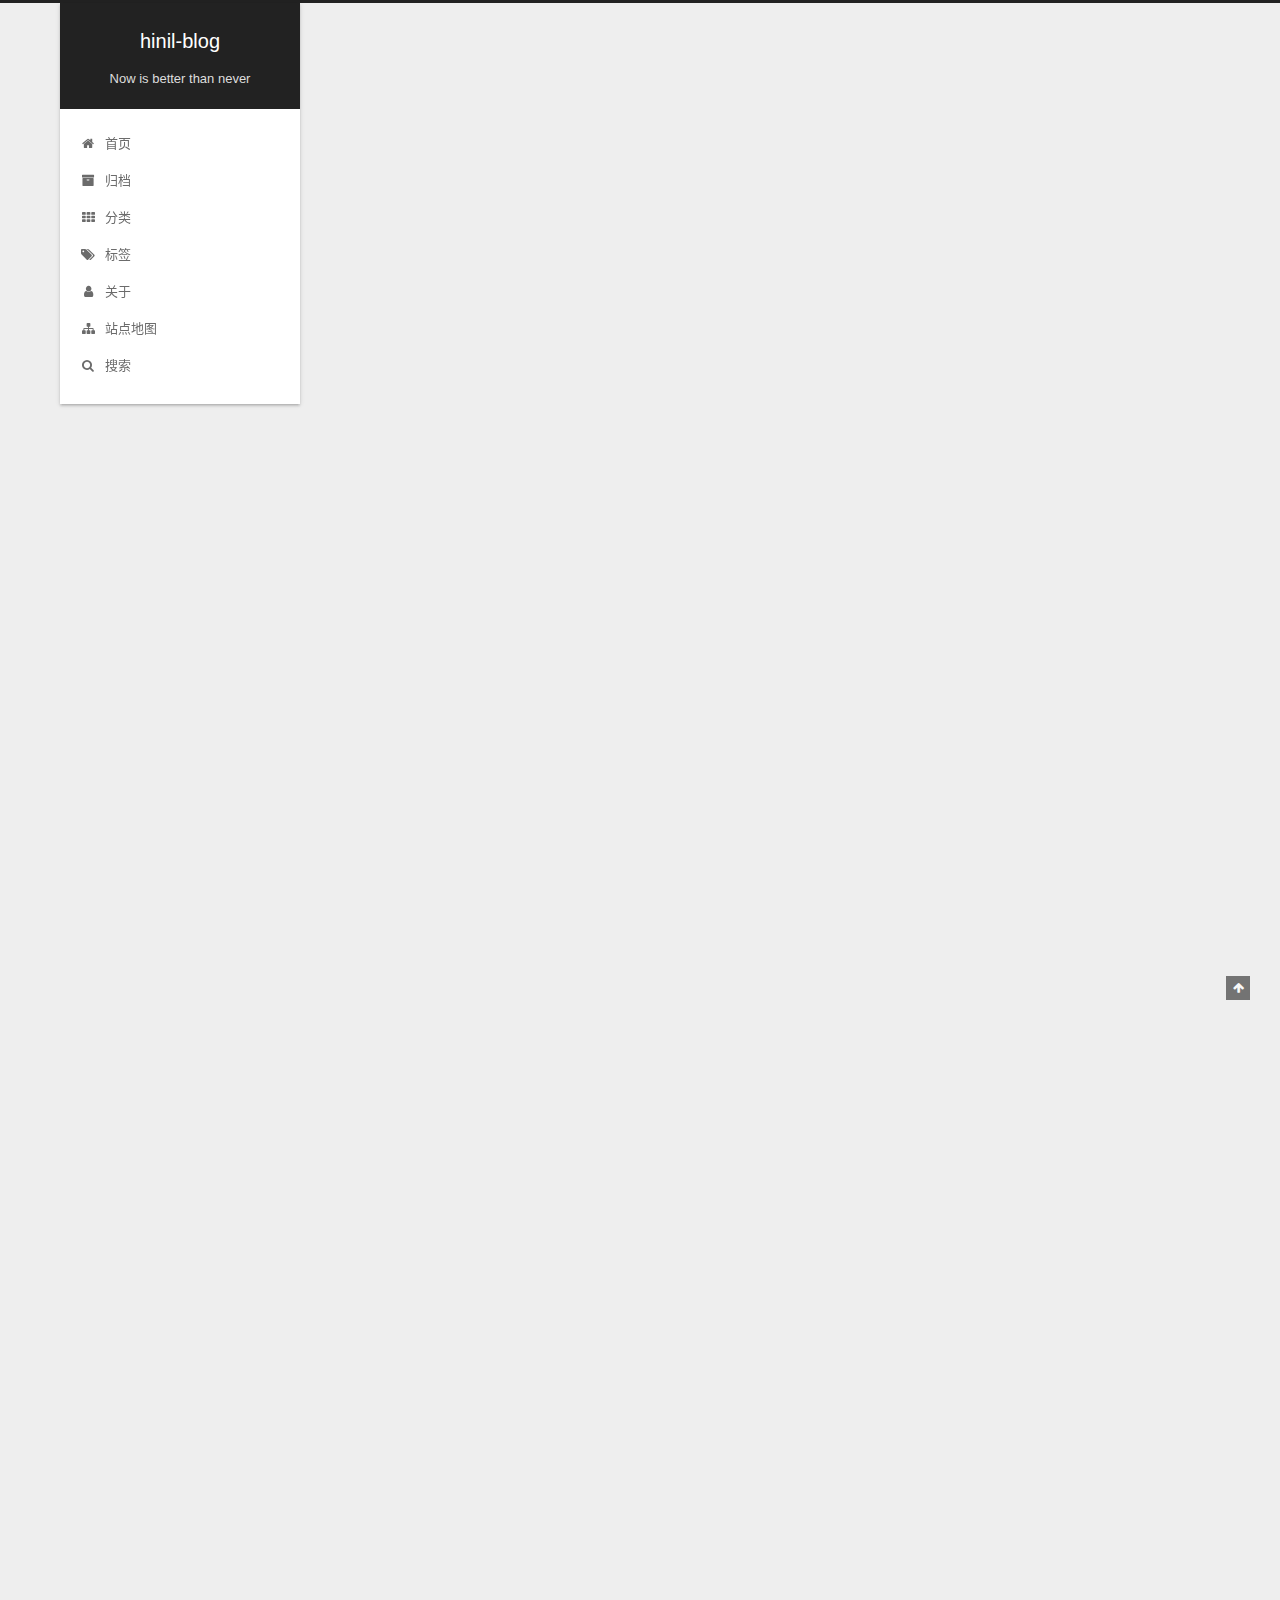
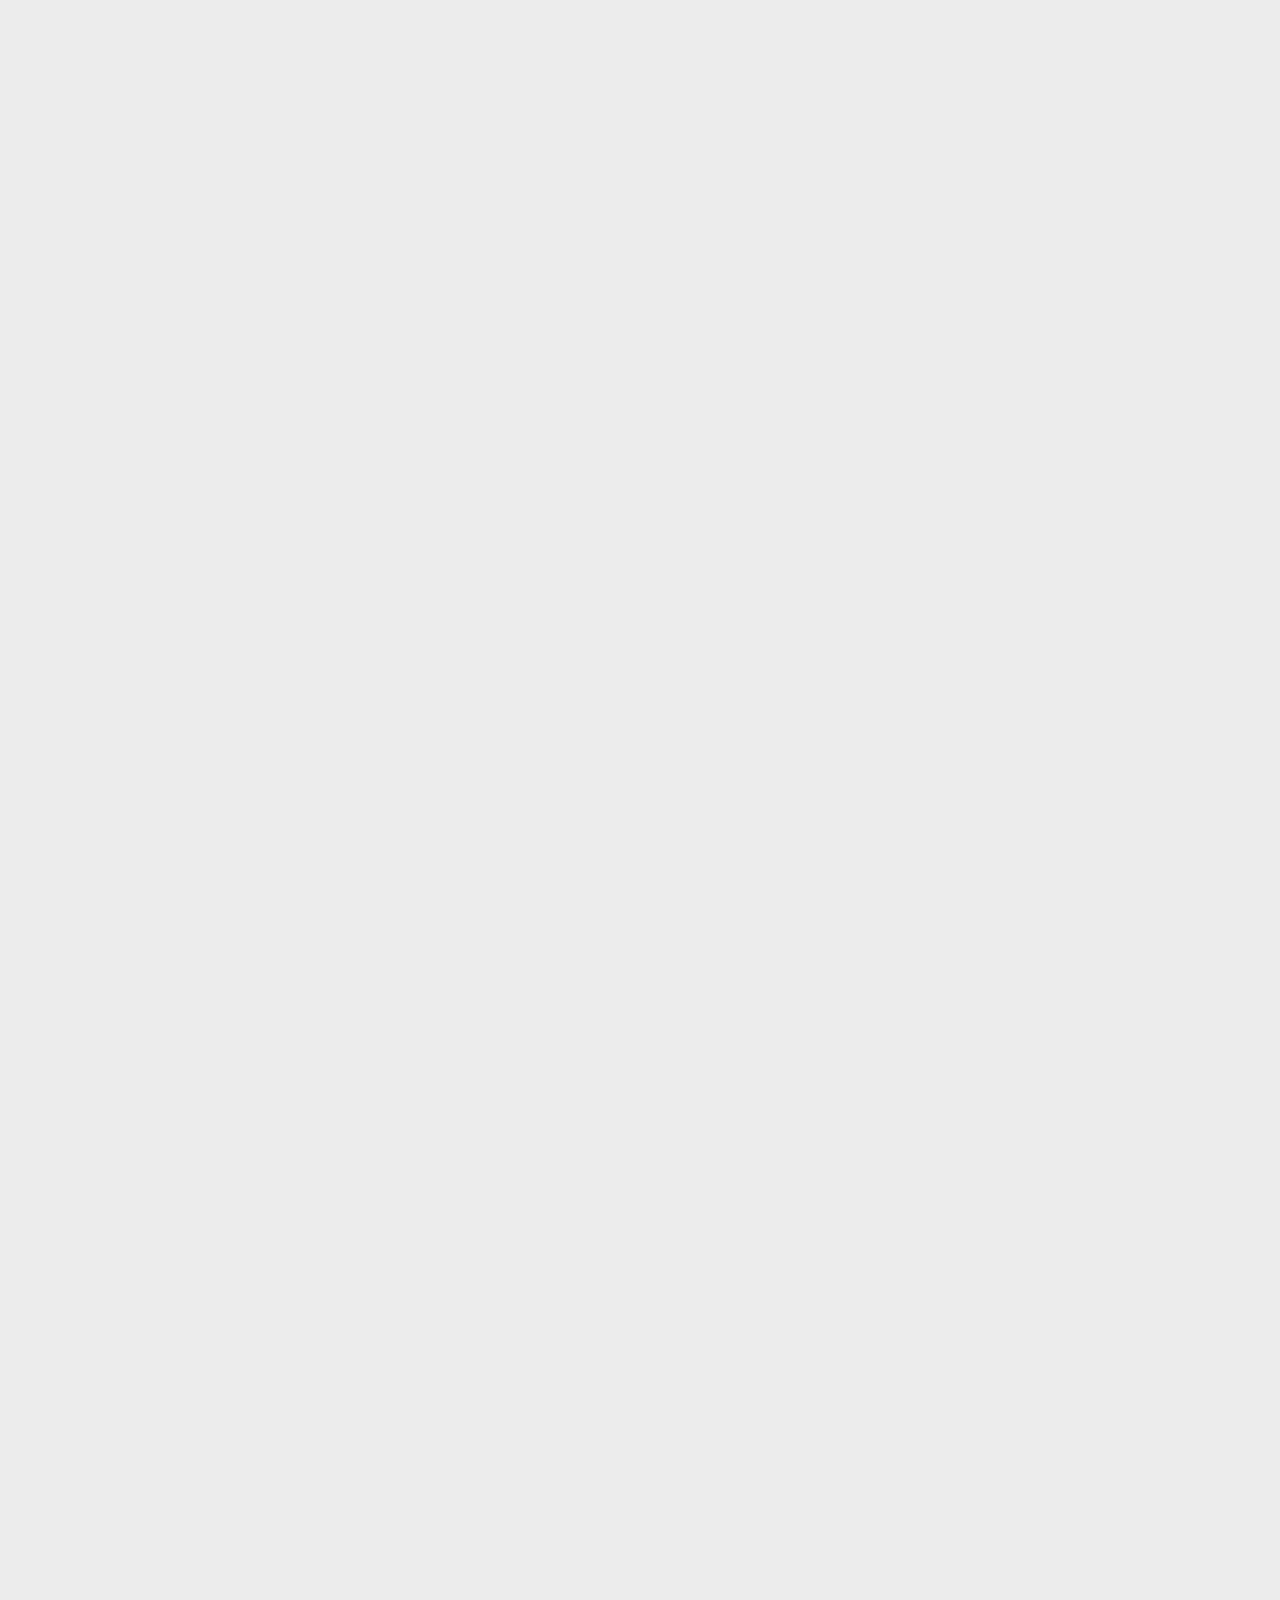
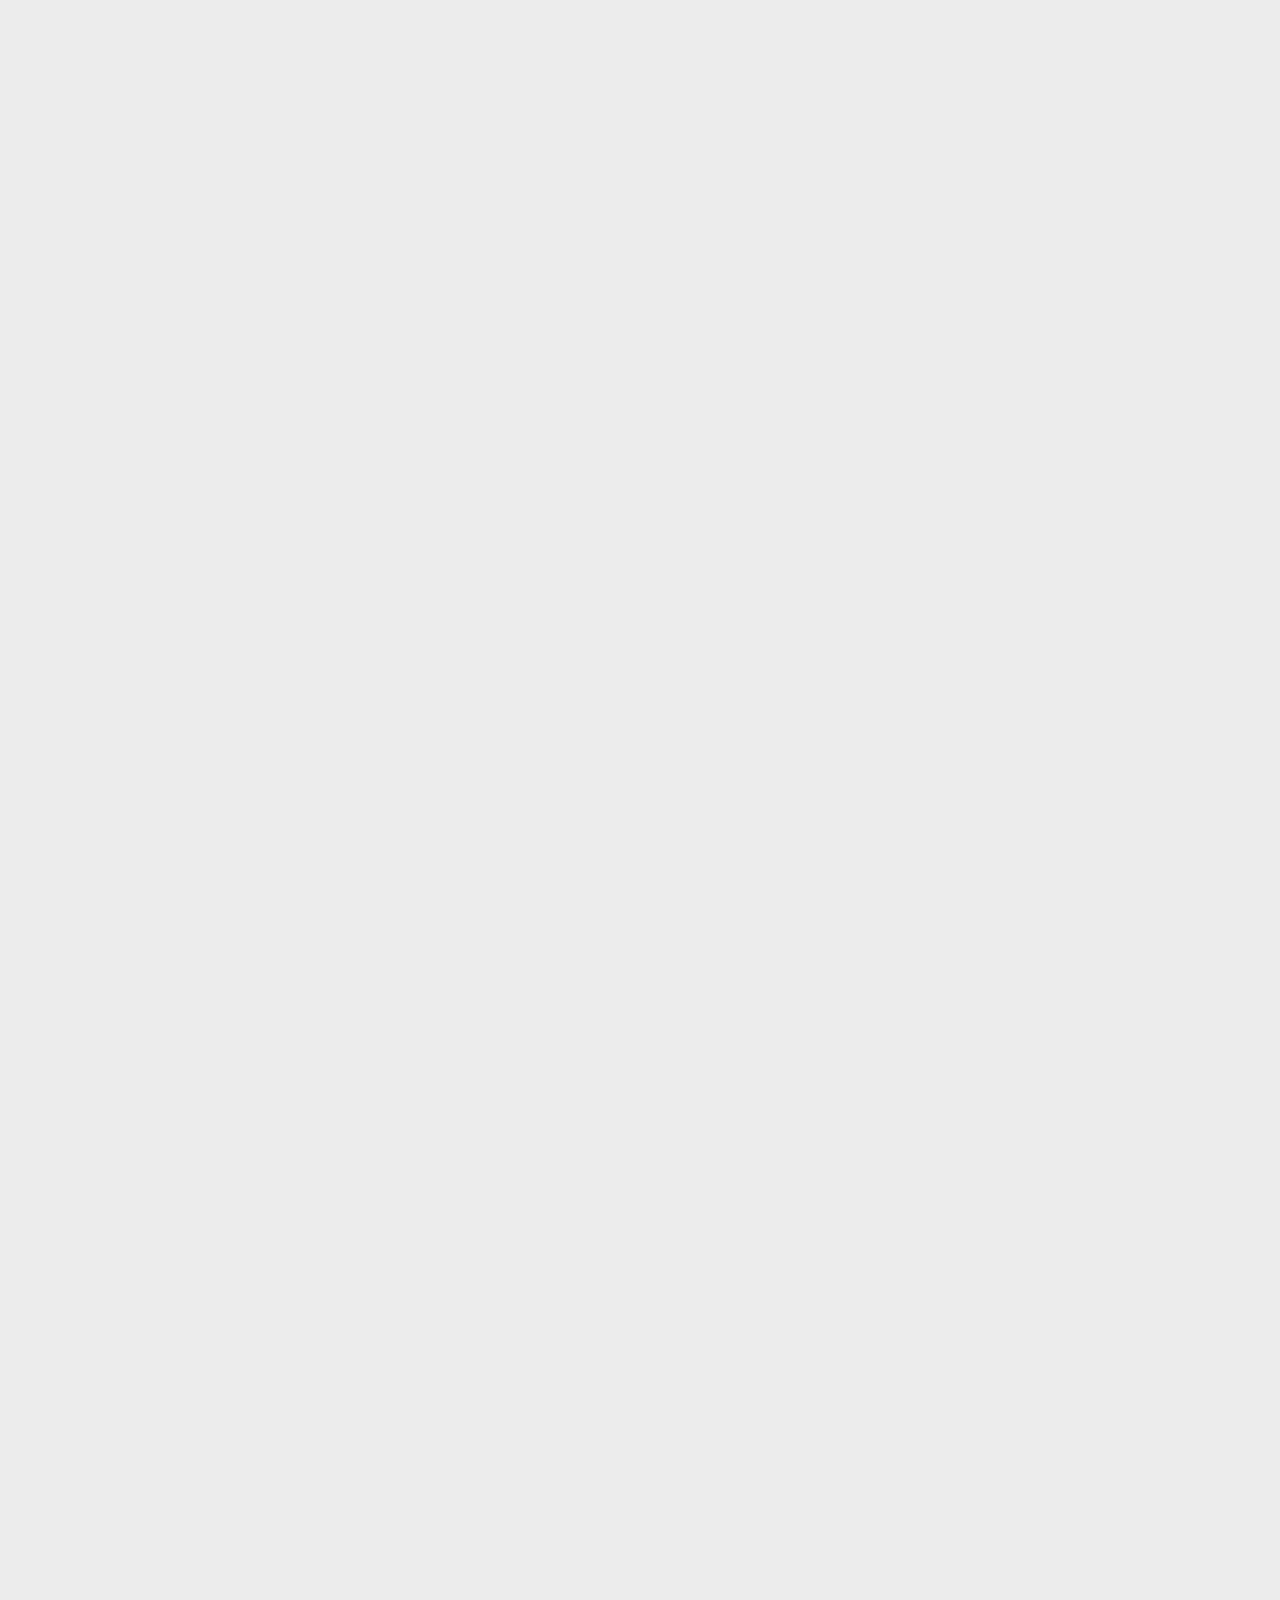
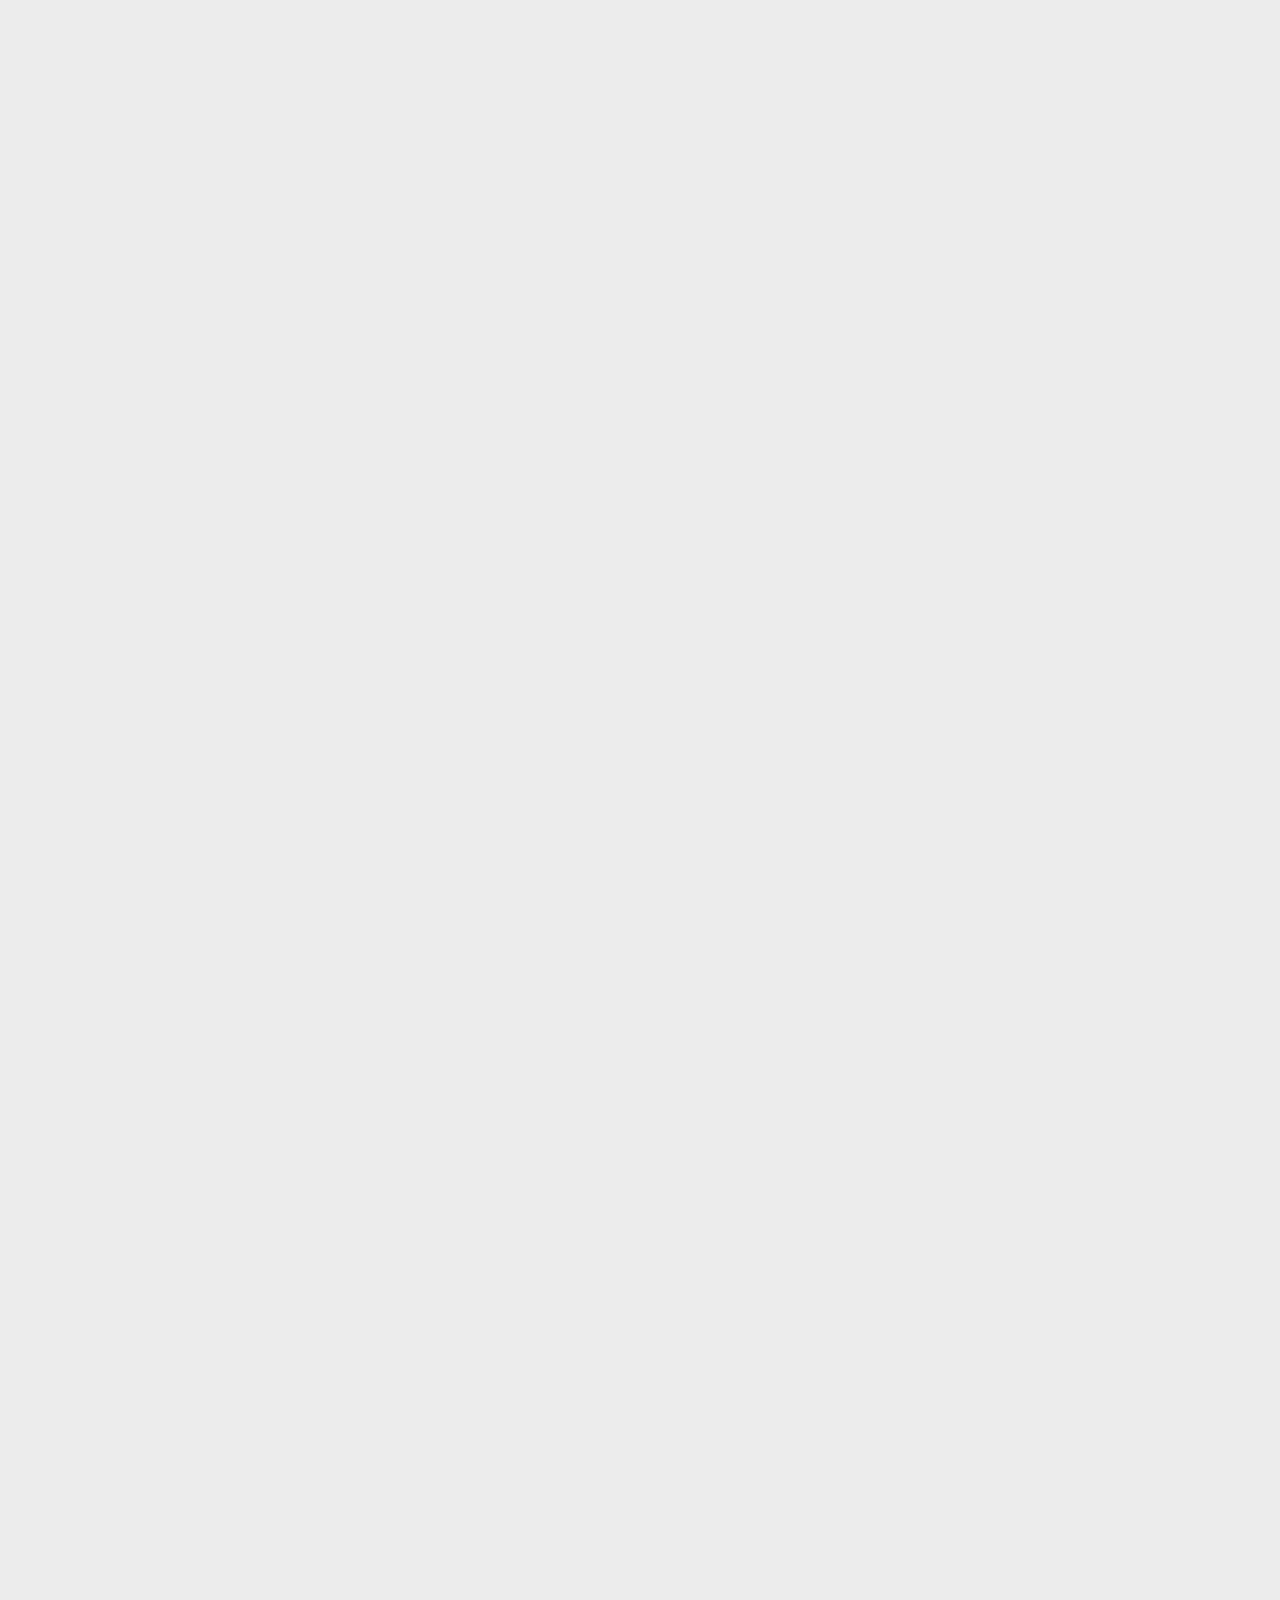
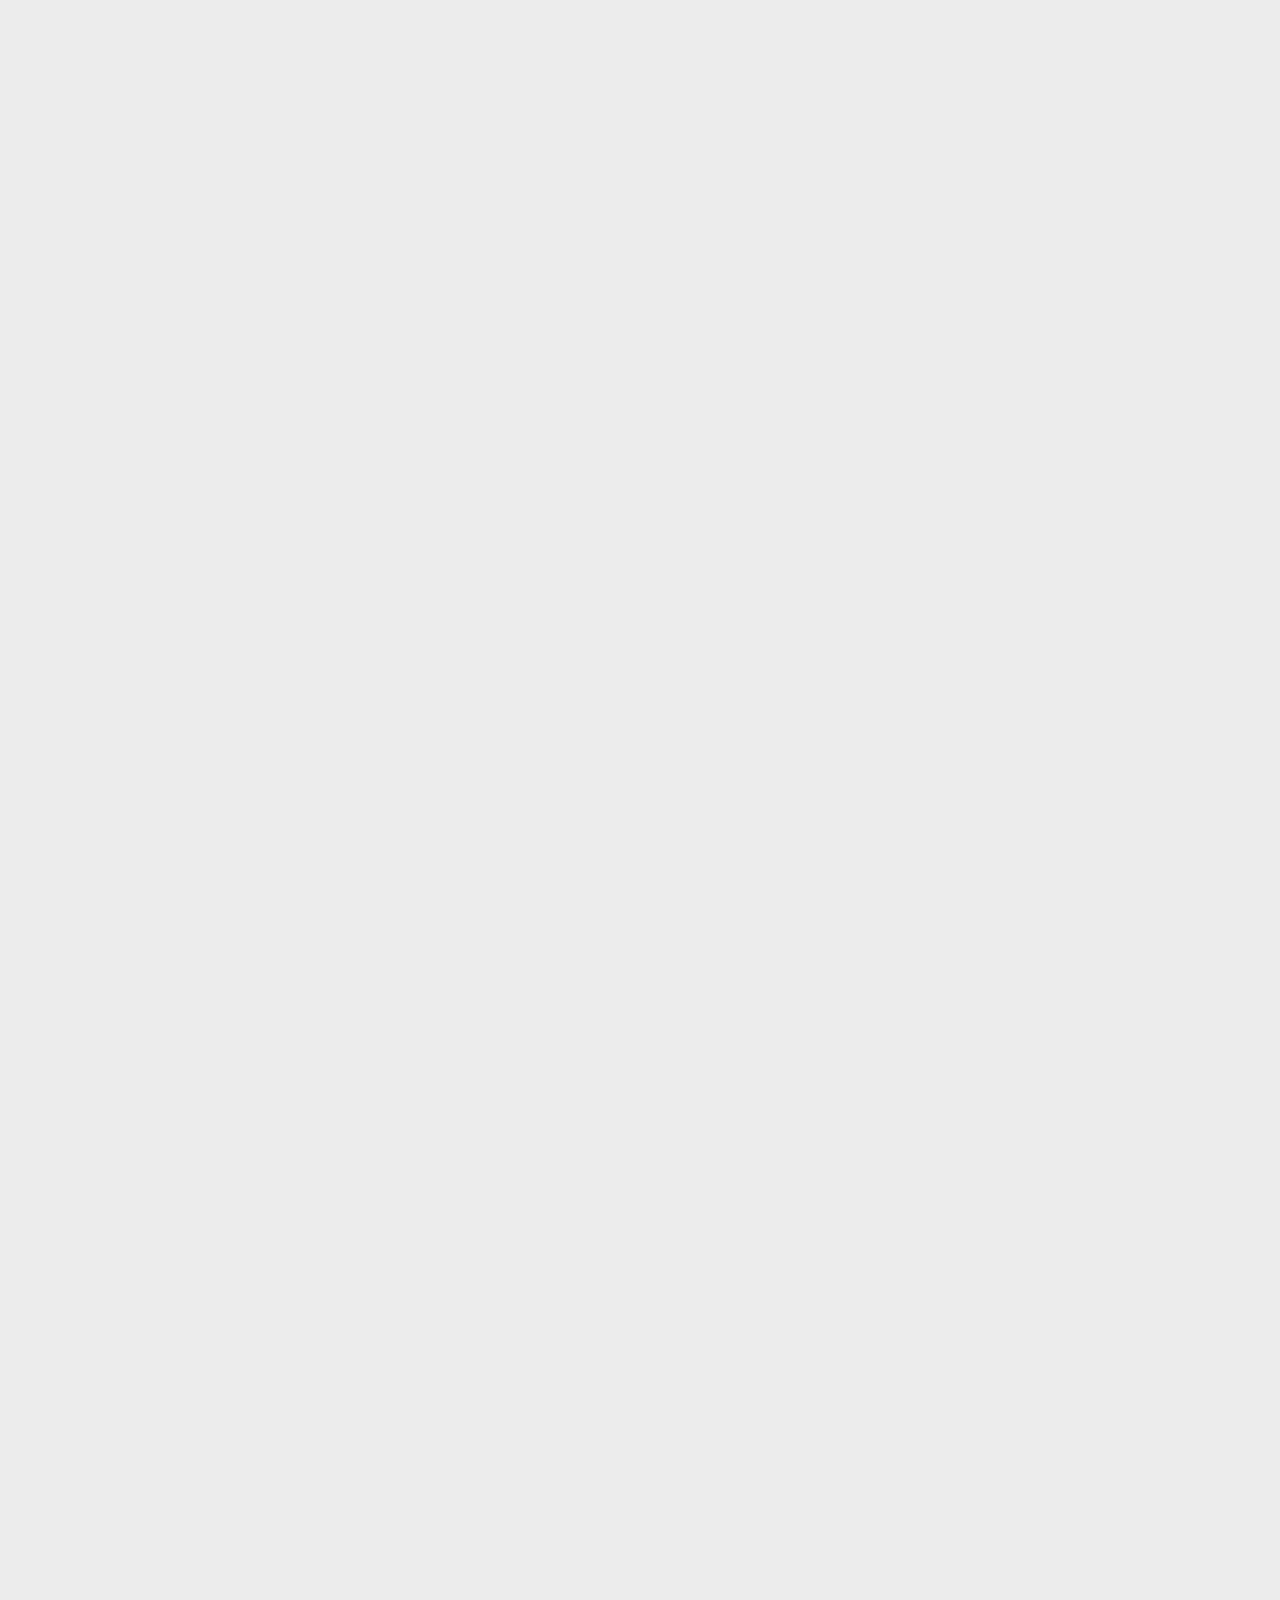
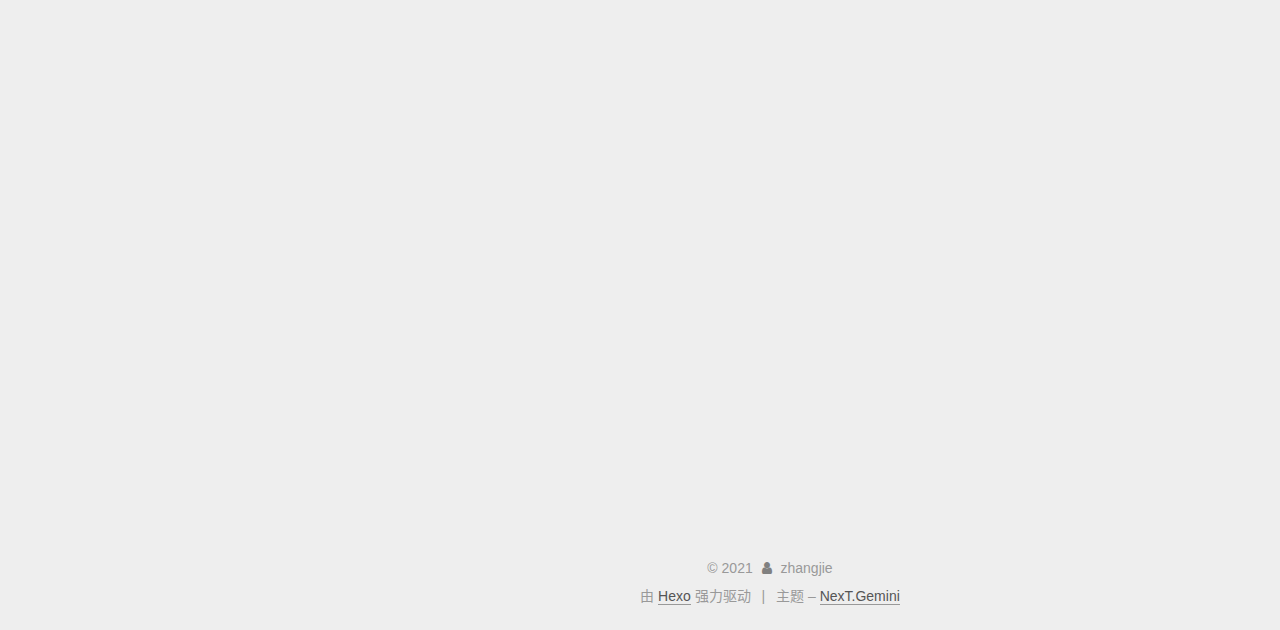
<file: 2021/08/11/hexo/index.html>
<!DOCTYPE html>












  


<html class="theme-next gemini use-motion" lang="zh-CN">
<head><meta name="generator" content="Hexo 3.9.0">
  <meta charset="UTF-8">
<meta http-equiv="X-UA-Compatible" content="IE=edge">
<meta name="viewport" content="width=device-width, initial-scale=1, maximum-scale=2">
<meta name="theme-color" content="#222">






















<link rel="stylesheet" href="/lib/font-awesome/css/font-awesome.min.css?v=4.7.0">

<link rel="stylesheet" href="/css/main.css?v=7.2.0">


  <link rel="apple-touch-icon" sizes="180x180" href="/images/favicon.ico?v=7.2.0">


  <link rel="icon" type="image/png" sizes="32x32" href="/images/favicon.ico?v=7.2.0">


  <link rel="icon" type="image/png" sizes="16x16" href="/images/favicon.ico?v=7.2.0">


  <link rel="mask-icon" href="/images/favicon.ico?v=7.2.0" color="#222">







<script id="hexo.configurations">
  var NexT = window.NexT || {};
  var CONFIG = {
    root: '/',
    scheme: 'Gemini',
    version: '7.2.0',
    sidebar: {"position":"left","display":"post","offset":12,"onmobile":false},
    back2top: {"enable":true,"sidebar":false,"scrollpercent":false},
    copycode: {"enable":false,"show_result":false,"style":null},
    fancybox: false,
    fastclick: false,
    lazyload: false,
    tabs: true,
    motion: {"enable":true,"async":false,"transition":{"post_block":"fadeIn","post_header":"slideDownIn","post_body":"slideDownIn","coll_header":"slideLeftIn","sidebar":"slideUpIn"}},
    algolia: {
      applicationID: '',
      apiKey: '',
      indexName: '',
      hits: {"per_page":10},
      labels: {"input_placeholder":"Search for Posts","hits_empty":"We didn't find any results for the search: ${query}","hits_stats":"${hits} results found in ${time} ms"}
    },
    translation: {
      copy_button: '复制',
      copy_success: '复制成功',
      copy_failure: '复制失败'
    }
  };
</script>

  <meta name="description" content="1. 安装Node.js 下载：https://nodejs.org/en/download/ (官网，建议选择LTS版本) 安装：一路next  2. 安装、配置Git2.1. 安装Git 下载：https://git-scm.com/downloads 安装：一路next  2.2. 配置Git2.2.1. 注册Github账号2.2.2. 设置用户名和用户邮箱 设置用户名 1git conf">
<meta name="keywords" content="Hexo">
<meta property="og:type" content="article">
<meta property="og:title" content="Github搭建Hexo博客的步骤">
<meta property="og:url" content="https://hinilzhang.github.io/2021/08/11/hexo/index.html">
<meta property="og:site_name" content="hinil-blog">
<meta property="og:description" content="1. 安装Node.js 下载：https://nodejs.org/en/download/ (官网，建议选择LTS版本) 安装：一路next  2. 安装、配置Git2.1. 安装Git 下载：https://git-scm.com/downloads 安装：一路next  2.2. 配置Git2.2.1. 注册Github账号2.2.2. 设置用户名和用户邮箱 设置用户名 1git conf">
<meta property="og:locale" content="zh-CN">
<meta property="og:image" content="https://hinilzhang.github.io/images/hexo/github_ssh-key.png">
<meta property="og:image" content="https://hinilzhang.github.io/images/hexo/hexo-init.png">
<meta property="og:updated_time" content="2021-08-11T08:40:40.509Z">
<meta name="twitter:card" content="summary">
<meta name="twitter:title" content="Github搭建Hexo博客的步骤">
<meta name="twitter:description" content="1. 安装Node.js 下载：https://nodejs.org/en/download/ (官网，建议选择LTS版本) 安装：一路next  2. 安装、配置Git2.1. 安装Git 下载：https://git-scm.com/downloads 安装：一路next  2.2. 配置Git2.2.1. 注册Github账号2.2.2. 设置用户名和用户邮箱 设置用户名 1git conf">
<meta name="twitter:image" content="https://hinilzhang.github.io/images/hexo/github_ssh-key.png">



  <link rel="alternate" href="/atom.xml" title="hinil-blog" type="application/atom+xml">



  
  
  <link rel="canonical" href="https://hinilzhang.github.io/2021/08/11/hexo/">



<script id="page.configurations">
  CONFIG.page = {
    sidebar: "",
  };
</script>

  
  <title>Github搭建Hexo博客的步骤 | hinil-blog</title>
  












  <noscript>
  <style>
  .use-motion .motion-element,
  .use-motion .brand,
  .use-motion .menu-item,
  .sidebar-inner,
  .use-motion .post-block,
  .use-motion .pagination,
  .use-motion .comments,
  .use-motion .post-header,
  .use-motion .post-body,
  .use-motion .collection-title { opacity: initial; }

  .use-motion .logo,
  .use-motion .site-title,
  .use-motion .site-subtitle {
    opacity: initial;
    top: initial;
  }

  .use-motion .logo-line-before i { left: initial; }
  .use-motion .logo-line-after i { right: initial; }
  </style>
</noscript>

</head>

<body itemscope itemtype="http://schema.org/WebPage" lang="zh-CN">

  
  
    
  

  <div class="container sidebar-position-left page-post-detail">
    <div class="headband"></div>

    <header id="header" class="header" itemscope itemtype="http://schema.org/WPHeader">
      <div class="header-inner"><div class="site-brand-wrapper">
  <div class="site-meta">
    

    <div class="custom-logo-site-title">
      <a href="/" class="brand" rel="start">
        <span class="logo-line-before"><i></i></span>
        <span class="site-title">hinil-blog</span>
        <span class="logo-line-after"><i></i></span>
      </a>
    </div>
    
      
        <h1 class="site-subtitle" itemprop="description">Now is better than never</h1>
      
    
    
  </div>

  <div class="site-nav-toggle">
    <button aria-label="切换导航栏">
      <span class="btn-bar"></span>
      <span class="btn-bar"></span>
      <span class="btn-bar"></span>
    </button>
  </div>
</div>



<nav class="site-nav">
  
    <ul id="menu" class="menu">
      
        
        
        
          
          <li class="menu-item menu-item-home">

    
    
      
    

    

    <a href="/" rel="section"><i class="menu-item-icon fa fa-fw fa-home"></i> <br>首页</a>

  </li>
        
        
        
          
          <li class="menu-item menu-item-archives">

    
    
      
    

    

    <a href="/archives/" rel="section"><i class="menu-item-icon fa fa-fw fa-archive"></i> <br>归档</a>

  </li>
        
        
        
          
          <li class="menu-item menu-item-categories">

    
    
      
    

    

    <a href="/categories/" rel="section"><i class="menu-item-icon fa fa-fw fa-th"></i> <br>分类</a>

  </li>
        
        
        
          
          <li class="menu-item menu-item-tags">

    
    
      
    

    

    <a href="/tags/" rel="section"><i class="menu-item-icon fa fa-fw fa-tags"></i> <br>标签</a>

  </li>
        
        
        
          
          <li class="menu-item menu-item-about">

    
    
      
    

    

    <a href="/about/" rel="section"><i class="menu-item-icon fa fa-fw fa-user"></i> <br>关于</a>

  </li>
        
        
        
          
          <li class="menu-item menu-item-sitemap">

    
    
      
    

    

    <a href="/sitemap.xml" rel="section"><i class="menu-item-icon fa fa-fw fa-sitemap"></i> <br>站点地图</a>

  </li>

      
      
        <li class="menu-item menu-item-search">
          
            <a href="javascript:;" class="popup-trigger">
          
            
              <i class="menu-item-icon fa fa-search fa-fw"></i> <br>搜索</a>
        </li>
      
    </ul>
  

  

  
    <div class="site-search">
      
  <div class="popup search-popup local-search-popup">
  <div class="local-search-header clearfix">
    <span class="search-icon">
      <i class="fa fa-search"></i>
    </span>
    <span class="popup-btn-close">
      <i class="fa fa-times-circle"></i>
    </span>
    <div class="local-search-input-wrapper">
      <input autocomplete="off" placeholder="搜索..." spellcheck="false" type="text" id="local-search-input">
    </div>
  </div>
  <div id="local-search-result"></div>
</div>



    </div>
  
</nav>



</div>
    </header>

    


    <main id="main" class="main">
      <div class="main-inner">
        <div class="content-wrap">
          
            

          
          <div id="content" class="content">
            

  <div id="posts" class="posts-expand">
    

  

  
  
  

  

  <article class="post post-type-normal" itemscope itemtype="http://schema.org/Article">
  
  
  
  <div class="post-block">
    <link itemprop="mainEntityOfPage" href="https://hinilzhang.github.io/2021/08/11/hexo/">

    <span hidden itemprop="author" itemscope itemtype="http://schema.org/Person">
      <meta itemprop="name" content="zhangjie">
      <meta itemprop="description" content="记录学习，记录生活">
      <meta itemprop="image" content="/images/avatar.jpg">
    </span>

    <span hidden itemprop="publisher" itemscope itemtype="http://schema.org/Organization">
      <meta itemprop="name" content="hinil-blog">
    </span>

    
      <header class="post-header">

        
        
          <h2 class="post-title" itemprop="name headline">Github搭建Hexo博客的步骤

              
            
          </h2>
        

        <div class="post-meta">

          
          
          

          
            <span class="post-meta-item">
              <span class="post-meta-item-icon">
                <i class="fa fa-calendar-o"></i>
              </span>
              
                <span class="post-meta-item-text">发表于</span>
              

              
                
              

              <time title="创建时间：2021-08-11 14:12:55 / 修改时间：16:40:40" itemprop="dateCreated datePublished" datetime="2021-08-11T14:12:55+08:00">2021-08-11</time>
            </span>
          

          
            

            
          

          
            <span class="post-meta-item">
              <span class="post-meta-item-icon">
                <i class="fa fa-folder-o"></i>
              </span>
              
                <span class="post-meta-item-text">分类于</span>
              
              
                <span itemprop="about" itemscope itemtype="http://schema.org/Thing"><a href="/categories/Hexo/" itemprop="url" rel="index"><span itemprop="name">Hexo</span></a></span>

                
                
              
            </span>
          

          
            
            
          

          
          

          

          

          <br>
          

          

          

        </div>
      </header>
    

    
    
    
    <div class="post-body" itemprop="articleBody">

      
      

      
        <h1 id="1-安装Node-js"><a href="#1-安装Node-js" class="headerlink" title="1. 安装Node.js"></a>1. 安装Node.js</h1><ul>
<li>下载：<a href="https://nodejs.org/en/download/" target="_blank" rel="noopener">https://nodejs.org/en/download/</a> (官网，建议选择LTS版本)</li>
<li>安装：一路next</li>
</ul>
<h1 id="2-安装、配置Git"><a href="#2-安装、配置Git" class="headerlink" title="2. 安装、配置Git"></a>2. 安装、配置Git</h1><h2 id="2-1-安装Git"><a href="#2-1-安装Git" class="headerlink" title="2.1. 安装Git"></a>2.1. 安装Git</h2><ul>
<li>下载：<a href="https://git-scm.com/downloads" target="_blank" rel="noopener">https://git-scm.com/downloads</a></li>
<li>安装：一路next</li>
</ul>
<h2 id="2-2-配置Git"><a href="#2-2-配置Git" class="headerlink" title="2.2. 配置Git"></a>2.2. 配置Git</h2><h3 id="2-2-1-注册Github账号"><a href="#2-2-1-注册Github账号" class="headerlink" title="2.2.1. 注册Github账号"></a>2.2.1. 注册Github账号</h3><h3 id="2-2-2-设置用户名和用户邮箱"><a href="#2-2-2-设置用户名和用户邮箱" class="headerlink" title="2.2.2. 设置用户名和用户邮箱"></a>2.2.2. 设置用户名和用户邮箱</h3><ol>
<li><p>设置用户名</p>
<figure class="highlight shell"><table><tr><td class="gutter"><pre><span class="line">1</span><br></pre></td><td class="code"><pre><span class="line">git config --global user.name "用户名"  # github用户名，非昵称</span><br></pre></td></tr></table></figure>
</li>
<li><p>设置用户邮箱</p>
<figure class="highlight sh"><table><tr><td class="gutter"><pre><span class="line">1</span><br></pre></td><td class="code"><pre><span class="line">git config --global user.email <span class="string">"邮箱"</span>  <span class="comment"># 填写你的github注册邮箱</span></span><br></pre></td></tr></table></figure>

</li>
</ol>
<h3 id="2-2-3-生成SSH-key"><a href="#2-2-3-生成SSH-key" class="headerlink" title="2.2.3. 生成SSH key"></a>2.2.3. 生成SSH key</h3><ol>
<li><p>鼠标的右键，选择 Git Bash Here</p>
</li>
<li><p>输入 命令，一路回车。 (email是你在github上注册的email)</p>
<figure class="highlight shell"><table><tr><td class="gutter"><pre><span class="line">1</span><br></pre></td><td class="code"><pre><span class="line">ssh-keygen -t rsa -C "邮箱"</span><br></pre></td></tr></table></figure>

</li>
</ol>
<h3 id="2-2-4-github配置SSH-key"><a href="#2-2-4-github配置SSH-key" class="headerlink" title="2.2.4. github配置SSH key"></a>2.2.4. github配置SSH key</h3><p>找到<code>.ssh\id_rsa.pub</code>文件，打开并复制里面的内容</p>
<p>打开你的github主页，进入Setting -&gt; SSH and GPG keys -&gt; New SSH key：</p>
<p><img src="/images/hexo/github_ssh-key.png" alt="img"></p>
<p>将刚复制的内容粘贴到key那里，title随便填，保存。</p>
<h1 id="3-安装Hexo"><a href="#3-安装Hexo" class="headerlink" title="3. 安装Hexo"></a>3. 安装Hexo</h1><h2 id="3-1-安装node-与-npm"><a href="#3-1-安装node-与-npm" class="headerlink" title="3.1. 安装node 与 npm"></a>3.1. 安装node 与 npm</h2><p>检测node 与 npm是否安装成功</p>
<figure class="highlight shell"><table><tr><td class="gutter"><pre><span class="line">1</span><br><span class="line">2</span><br></pre></td><td class="code"><pre><span class="line">node -v</span><br><span class="line">npm -v</span><br></pre></td></tr></table></figure>

<h2 id="3-2-npm加速"><a href="#3-2-npm加速" class="headerlink" title="3.2. npm加速"></a>3.2. npm加速</h2><p>如果网络很慢，npm使用国内镜像，解决卡顿，或者安装cnpm提高速度，以后下载东西都用cnpm</p>
<p>npm/cnpm：节点包管理器是NodeJS的包管理器，用于节点插件管理（包括安装，卸载，管理依赖等）</p>
<ul>
<li><p>换成阿里源</p>
<figure class="highlight shell"><table><tr><td class="gutter"><pre><span class="line">1</span><br></pre></td><td class="code"><pre><span class="line">npm config set registry https://registry.npm.taobao.org</span><br></pre></td></tr></table></figure>

<p>验证命令</p>
<figure class="highlight shell"><table><tr><td class="gutter"><pre><span class="line">1</span><br></pre></td><td class="code"><pre><span class="line">npm config get registry  # 返回https://registry.npm.taobao.org，说明镜像配置成功。</span><br></pre></td></tr></table></figure>
</li>
<li><p>安装cnpm</p>
<figure class="highlight shell"><table><tr><td class="gutter"><pre><span class="line">1</span><br></pre></td><td class="code"><pre><span class="line">npm install -g cnpm --registry=https://registry.npm.taobao.org</span><br></pre></td></tr></table></figure>

<p>检测cnpm下载成功</p>
<figure class="highlight shell"><table><tr><td class="gutter"><pre><span class="line">1</span><br></pre></td><td class="code"><pre><span class="line">cnpm -v</span><br></pre></td></tr></table></figure>

</li>
</ul>
<h2 id="3-3-正式安装hexo"><a href="#3-3-正式安装hexo" class="headerlink" title="3.3. 正式安装hexo"></a>3.3. 正式安装hexo</h2><figure class="highlight shell"><table><tr><td class="gutter"><pre><span class="line">1</span><br><span class="line">2</span><br></pre></td><td class="code"><pre><span class="line">npm(或者cnpm) install -g hexo-cli     # 安装hexo</span><br><span class="line">npm install hexo-deployer-git --save # 安装自动部署插件</span><br></pre></td></tr></table></figure>

<p>检测hexo 是否安装成功</p>
<figure class="highlight shell"><table><tr><td class="gutter"><pre><span class="line">1</span><br></pre></td><td class="code"><pre><span class="line">hexo -v</span><br></pre></td></tr></table></figure>

<h1 id="4-使用hexo写博客"><a href="#4-使用hexo写博客" class="headerlink" title="4. 使用hexo写博客"></a>4. 使用hexo写博客</h1><p>新建一个文件夹，比如：myblog（名字任意），这个文件夹将来就作为你存放代码的地方，所以最好不要随便放。</p>
<ol>
<li><p>初始化一个博客</p>
<figure class="highlight shell"><table><tr><td class="gutter"><pre><span class="line">1</span><br><span class="line">2</span><br><span class="line">3</span><br></pre></td><td class="code"><pre><span class="line">cd myblog/</span><br><span class="line">hexo init [myblog]</span><br><span class="line">npm install # 安装依赖包</span><br></pre></td></tr></table></figure>

<p>hexo会自动下载一些文件到这个目录，包括node_modules，目录结构如下图：</p>
<p><img src="/images/hexo/hexo-init.png" alt></p>
</li>
<li><p>本地预览</p>
<figure class="highlight shell"><table><tr><td class="gutter"><pre><span class="line">1</span><br></pre></td><td class="code"><pre><span class="line"><span class="meta">$</span><span class="bash"> hexo s <span class="comment"># 启动服务器</span></span></span><br></pre></td></tr></table></figure>

<p><code>hexo s</code>是开启本地预览服务，打开浏览器访问 <a href="http://localhost:4000/" target="_blank" rel="noopener">http://localhost:4000</a> 即可看到内容。</p>
</li>
</ol>
<ol start="3">
<li><p>生成静态文件</p>
<figure class="highlight plain"><table><tr><td class="gutter"><pre><span class="line">1</span><br></pre></td><td class="code"><pre><span class="line">$ hexo g # 生成静态文件</span><br></pre></td></tr></table></figure>

<p>执行以上命令之后，hexo就会在public文件夹生成相关html文件，这些文件将来都是要提交到github去的。</p>
</li>
<li><p>运行测试</p>
<p>新建一个markdown ，用markdown进行编写</p>
<figure class="highlight shell"><table><tr><td class="gutter"><pre><span class="line">1</span><br><span class="line">2</span><br><span class="line">3</span><br><span class="line">4</span><br></pre></td><td class="code"><pre><span class="line">hexo cl    # 清除缓存文件 (db.json) 和已生成的静态文件 (public)。(cl = clean)</span><br><span class="line">hexo s     # 运行本地服务器</span><br><span class="line">hexo g     # 生成静态文件</span><br><span class="line">hexo d     # 部署网站。部署网站前，需要预先生成静态文件。</span><br></pre></td></tr></table></figure>

</li>
</ol>
<h1 id="5-将博客部署到GitHub上"><a href="#5-将博客部署到GitHub上" class="headerlink" title="5. 将博客部署到GitHub上"></a>5. 将博客部署到GitHub上</h1><ol>
<li><p>在myblog文件夹里面执行下面语句，安装一个部署的插件</p>
<figure class="highlight plain"><table><tr><td class="gutter"><pre><span class="line">1</span><br></pre></td><td class="code"><pre><span class="line">cnpm install --save hexo-deployer-git</span><br></pre></td></tr></table></figure>
</li>
<li><p>配置<code>_config.yml</code>中有关deploy的部分：</p>
<figure class="highlight plain"><table><tr><td class="gutter"><pre><span class="line">1</span><br><span class="line">2</span><br><span class="line">3</span><br><span class="line">4</span><br></pre></td><td class="code"><pre><span class="line">deploy:</span><br><span class="line">  type: git</span><br><span class="line">  repository: git@github.com:hinilzhang/hinilzhang.github.io.git</span><br><span class="line">  branch: master</span><br></pre></td></tr></table></figure>
</li>
<li><p>打开你的git bash，输入<code>hexo d</code>就会将本次有改动的代码全部提交，没有改动的不会。</p>
<p>常用的命令：</p>
<figure class="highlight sh"><table><tr><td class="gutter"><pre><span class="line">1</span><br><span class="line">2</span><br><span class="line">3</span><br><span class="line">4</span><br><span class="line">5</span><br></pre></td><td class="code"><pre><span class="line">hexo new <span class="string">"test"</span> <span class="comment"># 新建名为test的md文档 </span></span><br><span class="line">hexo clean      <span class="comment"># 用来清理缓存文件 </span></span><br><span class="line">hexo g          <span class="comment"># 生成文件 </span></span><br><span class="line">hexo s          <span class="comment"># 运行本地服务器 </span></span><br><span class="line">hexo d          <span class="comment"># 上传到服务器</span></span><br></pre></td></tr></table></figure>

</li>
</ol>
<h1 id="6-其他"><a href="#6-其他" class="headerlink" title="6. 其他"></a>6. 其他</h1><p>保留CNAME、README.md等文件</p>
<p>提交之后网页上一看，发现以前其它代码都没了，此时不要慌，一些非md文件可以把他们放到source文件夹下，这里的所有文件都会原样复制（除了md文件）到public目录的。</p>
<p>由于hexo默认会把所有md文件都转换成html，包括README.md，所有需要每次生成之后、上传之前，手动将README.md复制到public目录，并删除README.html。</p>
<h1 id="7-备份"><a href="#7-备份" class="headerlink" title="7. 备份"></a>7. 备份</h1><h2 id="7-1-原理"><a href="#7-1-原理" class="headerlink" title="7.1. 原理"></a>7.1. 原理</h2><ol>
<li><p>github上创建2个分支，例如：master、hexo(自己取)</p>
<p>master：存放博客静态文件（public文件夹下文件）</p>
<p>hexo：博客源文件（除了node_modules、public、db.json）</p>
</li>
<li><p>将源文件推送到hexo分支，博客部署通过<code>hexo d</code>命令；</p>
</li>
<li><p>后期换电脑设备，直接拉取hexo分支，配置一下hexo环境即可。</p>
</li>
</ol>
<h2 id="7-2-更换电脑操作"><a href="#7-2-更换电脑操作" class="headerlink" title="7.2. 更换电脑操作"></a>7.2. 更换电脑操作</h2><ol>
<li><p>安装git</p>
<p>git for windows/linux</p>
</li>
<li><p>配置git全局用户名邮箱</p>
<figure class="highlight shell"><table><tr><td class="gutter"><pre><span class="line">1</span><br><span class="line">2</span><br></pre></td><td class="code"><pre><span class="line">git config --global user.name "github用户名"</span><br><span class="line">git config --global user.email  "github注册邮箱"</span><br></pre></td></tr></table></figure>
</li>
<li><p>配置SSH key</p>
<figure class="highlight shell"><table><tr><td class="gutter"><pre><span class="line">1</span><br></pre></td><td class="code"><pre><span class="line">ssh-keygen -t rsa -C "邮件地址"</span><br></pre></td></tr></table></figure>
</li>
<li><p>安装nodejs、npm</p>
<p>下载：<a href="https://nodejs.org/en/download/" target="_blank" rel="noopener">https://nodejs.org/en/download/</a> (官网，建议选择LTS版本)</p>
<p>安装：一路next</p>
</li>
<li><p>安装hexo</p>
<figure class="highlight shell"><table><tr><td class="gutter"><pre><span class="line">1</span><br><span class="line">2</span><br><span class="line">3</span><br><span class="line">4</span><br><span class="line">5</span><br></pre></td><td class="code"><pre><span class="line">npm install hexo-cli -g</span><br><span class="line"></span><br><span class="line"><span class="meta">#</span><span class="bash"> 如果网络很慢，可以执行以下命令</span></span><br><span class="line">npm install -g cnpm --registry=https://registry.npm.taobao.orgc</span><br><span class="line">cnpm install hexo-cli -g</span><br></pre></td></tr></table></figure>
</li>
<li><p>克隆博客源文件</p>
<figure class="highlight shell"><table><tr><td class="gutter"><pre><span class="line">1</span><br></pre></td><td class="code"><pre><span class="line">git clone [地址]</span><br></pre></td></tr></table></figure>
</li>
<li><p>进入克隆的博客文件夹</p>
<figure class="highlight shell"><table><tr><td class="gutter"><pre><span class="line">1</span><br></pre></td><td class="code"><pre><span class="line">cd xxx.github.io/</span><br></pre></td></tr></table></figure>
</li>
<li><p>配置hexo</p>
<figure class="highlight shell"><table><tr><td class="gutter"><pre><span class="line">1</span><br><span class="line">2</span><br><span class="line">3</span><br><span class="line">4</span><br></pre></td><td class="code"><pre><span class="line"><span class="meta">#</span><span class="bash"> 安装依赖包</span></span><br><span class="line">npm install</span><br><span class="line"><span class="meta">#</span><span class="bash"> 安装插件</span></span><br><span class="line">npm install hexo-deployer-git --save # 自动部署插件</span><br></pre></td></tr></table></figure>

<p>编写博客</p>
<figure class="highlight shell"><table><tr><td class="gutter"><pre><span class="line">1</span><br><span class="line">2</span><br><span class="line">3</span><br><span class="line">4</span><br><span class="line">5</span><br></pre></td><td class="code"><pre><span class="line">hexo n "postName" # hexo new 新建文章</span><br><span class="line">hexo s            # hexo server 开启预览访问端口（默认端口4000，'ctrl + c'关闭server）</span><br><span class="line">hexo g            # hexo generate 生成静态页面至public目录</span><br><span class="line">hexo d            # hexo deploy #将.deploy目录部署到GitHub</span><br><span class="line">hexo clean</span><br></pre></td></tr></table></figure>
</li>
<li><p>备份博客原文件</p>
<figure class="highlight shell"><table><tr><td class="gutter"><pre><span class="line">1</span><br></pre></td><td class="code"><pre><span class="line">git push</span><br></pre></td></tr></table></figure>

</li>
</ol>
<h1 id="8-无脑操作步骤"><a href="#8-无脑操作步骤" class="headerlink" title="8. 无脑操作步骤"></a>8. 无脑操作步骤</h1><figure class="highlight shell"><table><tr><td class="gutter"><pre><span class="line">1</span><br><span class="line">2</span><br><span class="line">3</span><br><span class="line">4</span><br><span class="line">5</span><br><span class="line">6</span><br><span class="line">7</span><br><span class="line">8</span><br><span class="line">9</span><br><span class="line">10</span><br><span class="line">11</span><br><span class="line">12</span><br><span class="line">13</span><br><span class="line">14</span><br><span class="line">15</span><br><span class="line">16</span><br><span class="line">17</span><br><span class="line">18</span><br><span class="line">19</span><br><span class="line">20</span><br><span class="line">21</span><br></pre></td><td class="code"><pre><span class="line"><span class="meta">#</span><span class="bash"><span class="comment">##### 安装 hexo ######</span></span></span><br><span class="line">npm install hexo-cli -g</span><br><span class="line"><span class="meta">#</span><span class="bash"> 如果网络很慢，可以执行以下命令</span></span><br><span class="line">npm install -g cnpm --registry=https://registry.npm.taobao.orgc</span><br><span class="line">cnpm install hexo-cli -g</span><br><span class="line"></span><br><span class="line"><span class="meta">#</span><span class="bash"><span class="comment">##### 博客初始化 ######</span></span></span><br><span class="line">hexo init myblog # 在本地生成hexo模板，Hexo自动在当前文件夹下下载搭建网站所需的所有文件</span><br><span class="line">npm install      # 安装依赖包</span><br><span class="line"><span class="meta">#</span><span class="bash"> 安装插件</span></span><br><span class="line">npm install hexo-deployer-git --save            # 自动部署插件 </span><br><span class="line">npm install hexo-generator-searchdb --save      # 开启本地搜索</span><br><span class="line">npm install hexo-generator-sitemap --save       # 提交搜索引擎</span><br><span class="line">npm install hexo-generator-baidu-sitemap --save # 提交搜索引擎</span><br><span class="line"></span><br><span class="line"></span><br><span class="line"></span><br><span class="line"><span class="meta">#</span><span class="bash"><span class="comment">##### 博客ing ######</span></span></span><br><span class="line">hexo s           # 完整命令为hexo server，启动服务器，用来本地预览</span><br><span class="line">hexo g           # 完整命令为hexo generate，生成静态文件</span><br><span class="line">hexo d           # 部署</span><br></pre></td></tr></table></figure>

<h1 id="9-Hexo命令"><a href="#9-Hexo命令" class="headerlink" title="9. Hexo命令"></a>9. Hexo命令</h1><figure class="highlight shell"><table><tr><td class="gutter"><pre><span class="line">1</span><br><span class="line">2</span><br><span class="line">3</span><br><span class="line">4</span><br><span class="line">5</span><br><span class="line">6</span><br><span class="line">7</span><br></pre></td><td class="code"><pre><span class="line">hexo new "postName"      # 新建文章</span><br><span class="line">hexo new page "pageName" # 新建页面</span><br><span class="line"></span><br><span class="line">hexo g[generate]         # 生成博客网页静态文件至public目录</span><br><span class="line">hexo s[server]           # 启动服务器，实现本地预览博客</span><br><span class="line">hexo d[deploy]           # 部署网站。部署网站前，需要预先生成静态文件。</span><br><span class="line">hexo cl[clean]           # 清除缓存文件 (db.json) 和已生成的静态文件 (public)，解决由于本地缓存导致部署无效</span><br></pre></td></tr></table></figure>

<h1 id="10-Hexo新建文章头部示例"><a href="#10-Hexo新建文章头部示例" class="headerlink" title="10. Hexo新建文章头部示例"></a>10. Hexo新建文章头部示例</h1><figure class="highlight shell"><table><tr><td class="gutter"><pre><span class="line">1</span><br><span class="line">2</span><br><span class="line">3</span><br><span class="line">4</span><br><span class="line">5</span><br><span class="line">6</span><br><span class="line">7</span><br><span class="line">8</span><br><span class="line">9</span><br><span class="line">10</span><br><span class="line">11</span><br><span class="line">12</span><br><span class="line">13</span><br><span class="line">14</span><br></pre></td><td class="code"><pre><span class="line">---</span><br><span class="line">title: &#123;&#123; title &#125;&#125;</span><br><span class="line">date: &#123;&#123; date &#125;&#125;</span><br><span class="line">tags: [tag1, tag2, ...]</span><br><span class="line"><span class="meta">#</span><span class="bash">tags: </span></span><br><span class="line"><span class="meta">#</span><span class="bash"> - tag1 </span></span><br><span class="line"><span class="meta">#</span><span class="bash"> - tag2</span></span><br><span class="line"><span class="meta">#</span><span class="bash"> - ...</span></span><br><span class="line">categories: [category1, category2, ...]</span><br><span class="line"><span class="meta">#</span><span class="bash">categories: </span></span><br><span class="line"><span class="meta">#</span><span class="bash"> - category1</span></span><br><span class="line"><span class="meta">#</span><span class="bash"> - category2</span></span><br><span class="line"><span class="meta">#</span><span class="bash"> - ...</span></span><br><span class="line">---</span><br></pre></td></tr></table></figure>


      
    </div>

    

    
      
    

    
    
    

    

    
      
    
    

    
      <div>
        




  



<ul class="post-copyright">
  <li class="post-copyright-author">
    <strong>本文作者： </strong>zhangjie</li>
  <li class="post-copyright-link">
    <strong>本文链接：</strong>
    
    <a href="https://hinilzhang.github.io/2021/08/11/hexo/" title="Github搭建Hexo博客的步骤">https://hinilzhang.github.io/2021/08/11/hexo/</a>
  </li>
  <li class="post-copyright-license">
    <strong>版权声明： </strong>本博客所有文章除特别声明外，均采用 <a href="https://creativecommons.org/licenses/by-nc-sa/4.0/" rel="noopener" target="_blank"><i class="fa fa-fw fa-creative-commons"></i>BY-NC-SA</a> 许可协议。转载请注明出处！</li>
</ul>

      </div>
    

    <footer class="post-footer">
      
        
          
        
        <div class="post-tags">
          
            <a href="/tags/Hexo/" rel="tag"><i class="fa fa-tag"></i> Hexo</a>
          
        </div>
      

      
      
      

      
        <div class="post-nav">
          <div class="post-nav-next post-nav-item">
            
              <a href="/2021/08/11/helloworld/" rel="next" title="Hello World">
                <i class="fa fa-chevron-left"></i> Hello World
              </a>
            
          </div>

          <span class="post-nav-divider"></span>

          <div class="post-nav-prev post-nav-item">
            
          </div>
        </div>
      

      
      
    </footer>
  </div>
  
  
  
  </article>


  </div>


          </div>
          

  



        </div>
        
          
  
  <div class="sidebar-toggle">
    <div class="sidebar-toggle-line-wrap">
      <span class="sidebar-toggle-line sidebar-toggle-line-first"></span>
      <span class="sidebar-toggle-line sidebar-toggle-line-middle"></span>
      <span class="sidebar-toggle-line sidebar-toggle-line-last"></span>
    </div>
  </div>

  <aside id="sidebar" class="sidebar">
    <div class="sidebar-inner">

      

      
        <ul class="sidebar-nav motion-element">
          <li class="sidebar-nav-toc sidebar-nav-active" data-target="post-toc-wrap">
            文章目录
          </li>
          <li class="sidebar-nav-overview" data-target="site-overview-wrap">
            站点概览
          </li>
        </ul>
      

      <div class="site-overview-wrap sidebar-panel">
        <div class="site-overview">

          <div class="site-author motion-element" itemprop="author" itemscope itemtype="http://schema.org/Person">
  
    <img class="site-author-image" itemprop="image" src="/images/avatar.jpg" alt="zhangjie">
  
  <p class="site-author-name" itemprop="name">zhangjie</p>
  <div class="site-description motion-element" itemprop="description">记录学习，记录生活</div>
</div>


  <nav class="site-state motion-element">
    
      <div class="site-state-item site-state-posts">
        
          <a href="/archives/">
        
          <span class="site-state-item-count">2</span>
          <span class="site-state-item-name">日志</span>
        </a>
      </div>
    

    
      
      
      <div class="site-state-item site-state-categories">
        
          
            <a href="/categories/">
          
        
        
        
          
        
        <span class="site-state-item-count">1</span>
        <span class="site-state-item-name">分类</span>
        </a>
      </div>
    

    
      
      
      <div class="site-state-item site-state-tags">
        
          
            <a href="/tags/">
          
        
        
        
          
        
        <span class="site-state-item-count">1</span>
        <span class="site-state-item-name">标签</span>
        </a>
      </div>
    
  </nav>



  <div class="feed-link motion-element">
    <a href="/atom.xml" rel="alternate">
      <i class="fa fa-rss"></i>RSS
    </a>
  </div>





  <div class="links-of-author motion-element">
    
      <span class="links-of-author-item">
      
      
        
      
      
        
      
        <a href="https://github.com/hinilzhang" title="GitHub &rarr; https://github.com/hinilzhang" rel="noopener" target="_blank"><i class="fa fa-fw fa-github"></i>GitHub</a>
      </span>
    
      <span class="links-of-author-item">
      
      
        
      
      
        
      
        <a href="mailto:zhangjie860@outlook.com" title="E-Mail &rarr; mailto:zhangjie860@outlook.com" rel="noopener" target="_blank"><i class="fa fa-fw fa-envelope"></i>E-Mail</a>
      </span>
    
      <span class="links-of-author-item">
      
      
        
      
      
        
      
        <a href="https://weibo.com/" title="Weibo &rarr; https://weibo.com/" rel="noopener" target="_blank"><i class="fa fa-fw fa-weibo"></i>Weibo</a>
      </span>
    
  </div>



  <div class="cc-license motion-element" itemprop="license">
  
  
    
  
  
  
    <a href="https://creativecommons.org/licenses/by-nc-sa/4.0/" class="cc-opacity" rel="noopener" target="_blank"><img src="/images/cc-by-nc-sa.svg" alt="Creative Commons"></a>
  </div>





          
          
        </div>
      </div>

      
      <!--noindex-->
        <div class="post-toc-wrap motion-element sidebar-panel sidebar-panel-active">
          <div class="post-toc">

            
            
            
            

            
              <div class="post-toc-content"><ol class="nav"><li class="nav-item nav-level-1"><a class="nav-link" href="#1-安装Node-js"><span class="nav-text">1. 安装Node.js</span></a></li><li class="nav-item nav-level-1"><a class="nav-link" href="#2-安装、配置Git"><span class="nav-text">2. 安装、配置Git</span></a><ol class="nav-child"><li class="nav-item nav-level-2"><a class="nav-link" href="#2-1-安装Git"><span class="nav-text">2.1. 安装Git</span></a></li><li class="nav-item nav-level-2"><a class="nav-link" href="#2-2-配置Git"><span class="nav-text">2.2. 配置Git</span></a><ol class="nav-child"><li class="nav-item nav-level-3"><a class="nav-link" href="#2-2-1-注册Github账号"><span class="nav-text">2.2.1. 注册Github账号</span></a></li><li class="nav-item nav-level-3"><a class="nav-link" href="#2-2-2-设置用户名和用户邮箱"><span class="nav-text">2.2.2. 设置用户名和用户邮箱</span></a></li><li class="nav-item nav-level-3"><a class="nav-link" href="#2-2-3-生成SSH-key"><span class="nav-text">2.2.3. 生成SSH key</span></a></li><li class="nav-item nav-level-3"><a class="nav-link" href="#2-2-4-github配置SSH-key"><span class="nav-text">2.2.4. github配置SSH key</span></a></li></ol></li></ol></li><li class="nav-item nav-level-1"><a class="nav-link" href="#3-安装Hexo"><span class="nav-text">3. 安装Hexo</span></a><ol class="nav-child"><li class="nav-item nav-level-2"><a class="nav-link" href="#3-1-安装node-与-npm"><span class="nav-text">3.1. 安装node 与 npm</span></a></li><li class="nav-item nav-level-2"><a class="nav-link" href="#3-2-npm加速"><span class="nav-text">3.2. npm加速</span></a></li><li class="nav-item nav-level-2"><a class="nav-link" href="#3-3-正式安装hexo"><span class="nav-text">3.3. 正式安装hexo</span></a></li></ol></li><li class="nav-item nav-level-1"><a class="nav-link" href="#4-使用hexo写博客"><span class="nav-text">4. 使用hexo写博客</span></a></li><li class="nav-item nav-level-1"><a class="nav-link" href="#5-将博客部署到GitHub上"><span class="nav-text">5. 将博客部署到GitHub上</span></a></li><li class="nav-item nav-level-1"><a class="nav-link" href="#6-其他"><span class="nav-text">6. 其他</span></a></li><li class="nav-item nav-level-1"><a class="nav-link" href="#7-备份"><span class="nav-text">7. 备份</span></a><ol class="nav-child"><li class="nav-item nav-level-2"><a class="nav-link" href="#7-1-原理"><span class="nav-text">7.1. 原理</span></a></li><li class="nav-item nav-level-2"><a class="nav-link" href="#7-2-更换电脑操作"><span class="nav-text">7.2. 更换电脑操作</span></a></li></ol></li><li class="nav-item nav-level-1"><a class="nav-link" href="#8-无脑操作步骤"><span class="nav-text">8. 无脑操作步骤</span></a></li><li class="nav-item nav-level-1"><a class="nav-link" href="#9-Hexo命令"><span class="nav-text">9. Hexo命令</span></a></li><li class="nav-item nav-level-1"><a class="nav-link" href="#10-Hexo新建文章头部示例"><span class="nav-text">10. Hexo新建文章头部示例</span></a></li></ol></div>
            

          </div>
        </div>
      <!--/noindex-->
      

      

    </div>
  </aside>
  <div id="sidebar-dimmer"></div>


        
      </div>
    </main>

    <footer id="footer" class="footer">
      <div class="footer-inner">
        <div class="copyright">&copy; <span itemprop="copyrightYear">2021</span>
  <span class="with-love" id="animate">
    <i class="fa fa-user"></i>
  </span>
  <span class="author" itemprop="copyrightHolder">zhangjie</span>

  

  
</div>


  <div class="powered-by">由 <a href="https://hexo.io" class="theme-link" rel="noopener" target="_blank">Hexo</a> 强力驱动</div>



  <span class="post-meta-divider">|</span>



  <div class="theme-info">主题 – <a href="https://theme-next.org" class="theme-link" rel="noopener" target="_blank">NexT.Gemini</a></div>




        








        
      </div>
    </footer>

    
      <div class="back-to-top">
        <i class="fa fa-arrow-up"></i>
        
      </div>
    

    

    
  </div>

  

<script>
  if (Object.prototype.toString.call(window.Promise) !== '[object Function]') {
    window.Promise = null;
  }
</script>










  
  













  
  <script src="/lib/jquery/index.js?v=3.4.1"></script>

  
  <script src="/lib/velocity/velocity.min.js?v=1.2.1"></script>

  
  <script src="/lib/velocity/velocity.ui.min.js?v=1.2.1"></script>




  <script src="/js/utils.js?v=7.2.0"></script>

  <script src="/js/motion.js?v=7.2.0"></script>



  
  


  <script src="/js/affix.js?v=7.2.0"></script>

  <script src="/js/schemes/pisces.js?v=7.2.0"></script>




  
  <script src="/js/scrollspy.js?v=7.2.0"></script>
<script src="/js/post-details.js?v=7.2.0"></script>



  <script src="/js/next-boot.js?v=7.2.0"></script>

  

  

  

  

  


  


  
  <script>
    // Popup Window;
    var isfetched = false;
    var isXml = true;
    // Search DB path;
    var search_path = "search.xml";
    if (search_path.length === 0) {
      search_path = "search.xml";
    } else if (/json$/i.test(search_path)) {
      isXml = false;
    }
    var path = "/" + search_path;
    // monitor main search box;

    var onPopupClose = function (e) {
      $('.popup').hide();
      $('#local-search-input').val('');
      $('.search-result-list').remove();
      $('#no-result').remove();
      $(".local-search-pop-overlay").remove();
      $('body').css('overflow', '');
    }

    function proceedsearch() {
      $("body")
        .append('<div class="search-popup-overlay local-search-pop-overlay"></div>')
        .css('overflow', 'hidden');
      $('.search-popup-overlay').click(onPopupClose);
      $('.popup').toggle();
      var $localSearchInput = $('#local-search-input');
      $localSearchInput.attr("autocapitalize", "none");
      $localSearchInput.attr("autocorrect", "off");
      $localSearchInput.focus();
    }

    // search function;
    var searchFunc = function(path, search_id, content_id) {
      'use strict';

      // start loading animation
      $("body")
        .append('<div class="search-popup-overlay local-search-pop-overlay">' +
          '<div id="search-loading-icon">' +
          '<i class="fa fa-spinner fa-pulse fa-5x fa-fw"></i>' +
          '</div>' +
          '</div>')
        .css('overflow', 'hidden');
      $("#search-loading-icon").css('margin', '20% auto 0 auto').css('text-align', 'center');

      

      $.ajax({
        url: path,
        dataType: isXml ? "xml" : "json",
        async: true,
        success: function(res) {
          // get the contents from search data
          isfetched = true;
          $('.popup').detach().appendTo('.header-inner');
          var datas = isXml ? $("entry", res).map(function() {
            return {
              title: $("title", this).text(),
              content: $("content",this).text(),
              url: $("url" , this).text()
            };
          }).get() : res;
          var input = document.getElementById(search_id);
          var resultContent = document.getElementById(content_id);
          var inputEventFunction = function() {
            var searchText = input.value.trim().toLowerCase();
            var keywords = searchText.split(/[\s\-]+/);
            if (keywords.length > 1) {
              keywords.push(searchText);
            }
            var resultItems = [];
            if (searchText.length > 0) {
              // perform local searching
              datas.forEach(function(data) {
                var isMatch = false;
                var hitCount = 0;
                var searchTextCount = 0;
                var title = data.title.trim();
                var titleInLowerCase = title.toLowerCase();
                var content = data.content.trim().replace(/<[^>]+>/g,"");
                
                var contentInLowerCase = content.toLowerCase();
                var articleUrl = decodeURIComponent(data.url).replace(/\/{2,}/g, '/');
                var indexOfTitle = [];
                var indexOfContent = [];
                // only match articles with not empty titles
                if(title != '') {
                  keywords.forEach(function(keyword) {
                    function getIndexByWord(word, text, caseSensitive) {
                      var wordLen = word.length;
                      if (wordLen === 0) {
                        return [];
                      }
                      var startPosition = 0, position = [], index = [];
                      if (!caseSensitive) {
                        text = text.toLowerCase();
                        word = word.toLowerCase();
                      }
                      while ((position = text.indexOf(word, startPosition)) > -1) {
                        index.push({position: position, word: word});
                        startPosition = position + wordLen;
                      }
                      return index;
                    }

                    indexOfTitle = indexOfTitle.concat(getIndexByWord(keyword, titleInLowerCase, false));
                    indexOfContent = indexOfContent.concat(getIndexByWord(keyword, contentInLowerCase, false));
                  });
                  if (indexOfTitle.length > 0 || indexOfContent.length > 0) {
                    isMatch = true;
                    hitCount = indexOfTitle.length + indexOfContent.length;
                  }
                }

                // show search results

                if (isMatch) {
                  // sort index by position of keyword

                  [indexOfTitle, indexOfContent].forEach(function (index) {
                    index.sort(function (itemLeft, itemRight) {
                      if (itemRight.position !== itemLeft.position) {
                        return itemRight.position - itemLeft.position;
                      } else {
                        return itemLeft.word.length - itemRight.word.length;
                      }
                    });
                  });

                  // merge hits into slices

                  function mergeIntoSlice(text, start, end, index) {
                    var item = index[index.length - 1];
                    var position = item.position;
                    var word = item.word;
                    var hits = [];
                    var searchTextCountInSlice = 0;
                    while (position + word.length <= end && index.length != 0) {
                      if (word === searchText) {
                        searchTextCountInSlice++;
                      }
                      hits.push({position: position, length: word.length});
                      var wordEnd = position + word.length;

                      // move to next position of hit

                      index.pop();
                      while (index.length != 0) {
                        item = index[index.length - 1];
                        position = item.position;
                        word = item.word;
                        if (wordEnd > position) {
                          index.pop();
                        } else {
                          break;
                        }
                      }
                    }
                    searchTextCount += searchTextCountInSlice;
                    return {
                      hits: hits,
                      start: start,
                      end: end,
                      searchTextCount: searchTextCountInSlice
                    };
                  }

                  var slicesOfTitle = [];
                  if (indexOfTitle.length != 0) {
                    slicesOfTitle.push(mergeIntoSlice(title, 0, title.length, indexOfTitle));
                  }

                  var slicesOfContent = [];
                  while (indexOfContent.length != 0) {
                    var item = indexOfContent[indexOfContent.length - 1];
                    var position = item.position;
                    var word = item.word;
                    // cut out 100 characters
                    var start = position - 20;
                    var end = position + 80;
                    if(start < 0){
                      start = 0;
                    }
                    if (end < position + word.length) {
                      end = position + word.length;
                    }
                    if(end > content.length){
                      end = content.length;
                    }
                    slicesOfContent.push(mergeIntoSlice(content, start, end, indexOfContent));
                  }

                  // sort slices in content by search text's count and hits' count

                  slicesOfContent.sort(function (sliceLeft, sliceRight) {
                    if (sliceLeft.searchTextCount !== sliceRight.searchTextCount) {
                      return sliceRight.searchTextCount - sliceLeft.searchTextCount;
                    } else if (sliceLeft.hits.length !== sliceRight.hits.length) {
                      return sliceRight.hits.length - sliceLeft.hits.length;
                    } else {
                      return sliceLeft.start - sliceRight.start;
                    }
                  });

                  // select top N slices in content

                  var upperBound = parseInt('1');
                  if (upperBound >= 0) {
                    slicesOfContent = slicesOfContent.slice(0, upperBound);
                  }

                  // highlight title and content

                  function highlightKeyword(text, slice) {
                    var result = '';
                    var prevEnd = slice.start;
                    slice.hits.forEach(function (hit) {
                      result += text.substring(prevEnd, hit.position);
                      var end = hit.position + hit.length;
                      result += '<b class="search-keyword">' + text.substring(hit.position, end) + '</b>';
                      prevEnd = end;
                    });
                    result += text.substring(prevEnd, slice.end);
                    return result;
                  }

                  var resultItem = '';

                  if (slicesOfTitle.length != 0) {
                    resultItem += "<li><a href='" + articleUrl + "' class='search-result-title'>" + highlightKeyword(title, slicesOfTitle[0]) + "</a>";
                  } else {
                    resultItem += "<li><a href='" + articleUrl + "' class='search-result-title'>" + title + "</a>";
                  }

                  slicesOfContent.forEach(function (slice) {
                    resultItem += "<a href='" + articleUrl + "'>" +
                      "<p class=\"search-result\">" + highlightKeyword(content, slice) +
                      "...</p>" + "</a>";
                  });

                  resultItem += "</li>";
                  resultItems.push({
                    item: resultItem,
                    searchTextCount: searchTextCount,
                    hitCount: hitCount,
                    id: resultItems.length
                  });
                }
              })
            };
            if (keywords.length === 1 && keywords[0] === "") {
              resultContent.innerHTML = '<div id="no-result"><i class="fa fa-search fa-5x"></i></div>'
            } else if (resultItems.length === 0) {
              resultContent.innerHTML = '<div id="no-result"><i class="fa fa-frown-o fa-5x"></i></div>'
            } else {
              resultItems.sort(function (resultLeft, resultRight) {
                if (resultLeft.searchTextCount !== resultRight.searchTextCount) {
                  return resultRight.searchTextCount - resultLeft.searchTextCount;
                } else if (resultLeft.hitCount !== resultRight.hitCount) {
                  return resultRight.hitCount - resultLeft.hitCount;
                } else {
                  return resultRight.id - resultLeft.id;
                }
              });
              var searchResultList = '<ul class=\"search-result-list\">';
              resultItems.forEach(function (result) {
                searchResultList += result.item;
              })
              searchResultList += "</ul>";
              resultContent.innerHTML = searchResultList;
            }
          }

          if ('auto' === 'auto') {
            input.addEventListener('input', inputEventFunction);
          } else {
            $('.search-icon').click(inputEventFunction);
            input.addEventListener('keypress', function (event) {
              if (event.keyCode === 13) {
                inputEventFunction();
              }
            });
          }

          // remove loading animation
          $(".local-search-pop-overlay").remove();
          $('body').css('overflow', '');

          proceedsearch();
        }
      });
    }

    // handle and trigger popup window;
    $('.popup-trigger').click(function(e) {
      e.stopPropagation();
      if (isfetched === false) {
        searchFunc(path, 'local-search-input', 'local-search-result');
      } else {
        proceedsearch();
      };
    });

    $('.popup-btn-close').click(onPopupClose);
    $('.popup').click(function(e){
      e.stopPropagation();
    });
    $(document).on('keyup', function (event) {
      var shouldDismissSearchPopup = event.which === 27 &&
        $('.search-popup').is(':visible');
      if (shouldDismissSearchPopup) {
        onPopupClose();
      }
    });
  </script>





  

  

  

  

  

  
  <script>
    (function(){
      var bp = document.createElement('script');
      var curProtocol = window.location.protocol.split(':')[0];
      bp.src = (curProtocol === 'https') ? 'https://zz.bdstatic.com/linksubmit/push.js' : 'http://push.zhanzhang.baidu.com/push.js';
      var s = document.getElementsByTagName("script")[0];
      s.parentNode.insertBefore(bp, s);
    })();
  </script>


  

  

  

  

  

  

  


  

</body>
</html>
</file>
<file: css/main.css>
/* normalize.css v8.0.1 | MIT License | github.com/necolas/normalize.css */
html {
  line-height: 1.15; /* 1 */
  -webkit-text-size-adjust: 100%; /* 2 */
}
body {
  margin: 0;
}
main {
  display: block;
}
h1 {
  font-size: 2em;
  margin: 0.67em 0;
}
hr {
  box-sizing: content-box; /* 1 */
  height: 0; /* 1 */
  overflow: visible; /* 2 */
}
pre {
  font-family: monospace, monospace; /* 1 */
  font-size: 1em; /* 2 */
}
a {
  background-color: transparent;
}
abbr[title] {
  border-bottom: none; /* 1 */
  text-decoration: underline; /* 2 */
  text-decoration: underline dotted; /* 2 */
}
b,
strong {
  font-weight: bolder;
}
code,
kbd,
samp {
  font-family: monospace, monospace; /* 1 */
  font-size: 1em; /* 2 */
}
small {
  font-size: 80%;
}
sub,
sup {
  font-size: 75%;
  line-height: 0;
  position: relative;
  vertical-align: baseline;
}
sub {
  bottom: -0.25em;
}
sup {
  top: -0.5em;
}
img {
  border-style: none;
}
button,
input,
optgroup,
select,
textarea {
  font-family: inherit; /* 1 */
  font-size: 100%; /* 1 */
  line-height: 1.15; /* 1 */
  margin: 0; /* 2 */
}
button,
input {
/* 1 */
  overflow: visible;
}
button,
select {
/* 1 */
  text-transform: none;
}
button,
[type="button"],
[type="reset"],
[type="submit"] {
  -webkit-appearance: button;
}
button::-moz-focus-inner,
[type="button"]::-moz-focus-inner,
[type="reset"]::-moz-focus-inner,
[type="submit"]::-moz-focus-inner {
  border-style: none;
  padding: 0;
}
button:-moz-focusring,
[type="button"]:-moz-focusring,
[type="reset"]:-moz-focusring,
[type="submit"]:-moz-focusring {
  outline: 1px dotted ButtonText;
}
fieldset {
  padding: 0.35em 0.75em 0.625em;
}
legend {
  box-sizing: border-box; /* 1 */
  color: inherit; /* 2 */
  display: table; /* 1 */
  max-width: 100%; /* 1 */
  padding: 0; /* 3 */
  white-space: normal; /* 1 */
}
progress {
  vertical-align: baseline;
}
textarea {
  overflow: auto;
}
[type="checkbox"],
[type="radio"] {
  box-sizing: border-box; /* 1 */
  padding: 0; /* 2 */
}
[type="number"]::-webkit-inner-spin-button,
[type="number"]::-webkit-outer-spin-button {
  height: auto;
}
[type="search"] {
  -webkit-appearance: textfield; /* 1 */
  outline-offset: -2px; /* 2 */
}
[type="search"]::-webkit-search-decoration {
  -webkit-appearance: none;
}
::-webkit-file-upload-button {
  -webkit-appearance: button; /* 1 */
  font: inherit; /* 2 */
}
details {
  display: block;
}
summary {
  display: list-item;
}
template {
  display: none;
}
[hidden] {
  display: none;
}
::selection {
  background: #262a30;
  color: #fff;
}
body {
  position: relative;
  font-family: 'Lato', "PingFang SC", "Microsoft YaHei", sans-serif;
  font-size: 14px;
  line-height: 2;
  color: #555;
  background: #eee;
}
@media (max-width: 991px) {
  body {
    padding-right: 0 !important;
  }
}
@media (min-width: 1200px) {
  body {
    font-size: 16px;
  }
}
h1,
h2,
h3,
h4,
h5,
h6 {
  margin: 20px 0 15px;
  padding: 0;
  font-weight: bold;
  line-height: 1.5;
  font-family: 'Lato', "PingFang SC", "Microsoft YaHei", sans-serif;
}
h1 {
  font-size: 22px;
}
h1 code {
  font-size: 1em;
}
@media (max-width: 767px) {
  h1 {
    font-size: 18px;
  }
  h1 code {
    font-size: 1em;
  }
}
h2 {
  font-size: 20px;
}
h2 code {
  font-size: 1em;
}
@media (max-width: 767px) {
  h2 {
    font-size: 16px;
  }
  h2 code {
    font-size: 1em;
  }
}
h3 {
  font-size: 18px;
}
h3 code {
  font-size: 1em;
}
@media (max-width: 767px) {
  h3 {
    font-size: 14px;
  }
  h3 code {
    font-size: 1em;
  }
}
h4 {
  font-size: 16px;
}
h4 code {
  font-size: 1em;
}
@media (max-width: 767px) {
  h4 {
    font-size: 12px;
  }
  h4 code {
    font-size: 1em;
  }
}
h5 {
  font-size: 14px;
}
h5 code {
  font-size: 1em;
}
@media (max-width: 767px) {
  h5 {
    font-size: 10px;
  }
  h5 code {
    font-size: 1em;
  }
}
h6 {
  font-size: 12px;
}
h6 code {
  font-size: 1em;
}
@media (max-width: 767px) {
  h6 {
    font-size: 8px;
  }
  h6 code {
    font-size: 1em;
  }
}
p {
  margin: 0 0 20px 0;
}
a,
span.exturl {
  overflow-wrap: break-word;
  word-wrap: break-word;
  background-color: transparent;
  color: #555;
  text-decoration: none;
  outline: none;
  border-bottom: 1px solid #999;
  cursor: pointer;
}
a:hover,
span.exturl:hover {
  color: #222;
  border-bottom-color: #222;
}
video {
  max-width: 100%;
  display: block;
  margin-left: auto;
  margin-right: auto;
}
img {
  display: block;
  margin: auto;
  max-width: 100%;
  height: auto;
}
hr {
  margin: 40px 0;
  height: 3px;
  border: none;
  background-color: #ddd;
  background-image: repeating-linear-gradient(-45deg, #fff, #fff 4px, transparent 4px, transparent 8px);
}
blockquote {
  margin: 0;
  padding: 0 15px;
  color: #666;
  border-left: 4px solid #ddd;
}
blockquote cite::before {
  content: "-";
  padding: 0 5px;
}
dt {
  font-weight: 700;
}
dd {
  margin: 0;
  padding: 0;
}
kbd {
  border: 1px solid #ccc;
  border-radius: 0.2em;
  box-shadow: 0.1em 0.1em 0.2em rgba(0,0,0,0.1);
  background-color: #f9f9f9;
  font-family: inherit;
  background-image: linear-gradient(top, #eee, #fff, #eee);
  padding: 0.1em 0.3em;
  white-space: nowrap;
}
.text-left {
  text-align: left;
}
.text-center {
  text-align: center;
}
.text-right {
  text-align: right;
}
.text-justify {
  text-align: justify;
}
.text-nowrap {
  white-space: nowrap;
}
.text-lowercase {
  text-transform: lowercase;
}
.text-uppercase {
  text-transform: uppercase;
}
.text-capitalize {
  text-transform: capitalize;
}
.center-block {
  display: block;
  margin-left: auto;
  margin-right: auto;
}
.clearfix::before,
.clearfix::after {
  content: " ";
  display: table;
}
.clearfix::after {
  clear: both;
}
.pullquote {
  width: 45%;
}
.pullquote.left {
  float: left;
  margin-left: 5px;
  margin-right: 10px;
}
.pullquote.right {
  float: right;
  margin-left: 10px;
  margin-right: 5px;
}
.affix {
  position: fixed;
}
.translation {
  margin-top: -20px;
  font-size: 14px;
  color: #999;
}
.scrollbar-measure {
  width: 100px;
  height: 100px;
  overflow: scroll;
  position: absolute;
  top: -9999px;
}
.use-motion .motion-element {
  opacity: 0;
}
.table-container {
  margin: 20px 0;
  overflow: auto;
  -webkit-overflow-scrolling: touch;
}
.highlight .table-container {
  margin: 0px;
}
table {
  width: 100%;
  border-collapse: collapse;
  border-spacing: 0;
  font-size: 14px;
}
table > tbody > tr:nth-of-type(odd) {
  background-color: #f9f9f9;
}
table > tbody > tr:hover {
  background-color: #f5f5f5;
}
caption,
th,
td {
  padding: 8px;
  text-align: left;
  vertical-align: middle;
  font-weight: normal;
}
th,
td {
  border: 1px solid #ddd;
  border-bottom: 3px solid #ddd;
}
th {
  padding-bottom: 10px;
  font-weight: 700;
}
td {
  border-bottom-width: 1px;
}
html,
body {
  height: 100%;
}
.container {
  position: relative;
}
.header-inner {
  margin: 0 auto;
  padding: 100px 0 70px;
  width: calc(100% - 20px);
}
@media (min-width: 1200px) {
  .container .header-inner {
    width: 1160px;
  }
}
@media (min-width: 1600px) {
  .container .header-inner {
    width: 73%;
  }
}
.main-inner {
  margin: 0 auto;
  width: calc(100% - 20px);
}
@media (min-width: 1200px) {
  .container .main-inner {
    width: 1160px;
  }
}
@media (min-width: 1600px) {
  .container .main-inner {
    width: 73%;
  }
}
.footer {
  padding: 20px 0;
}
.footer-inner {
  box-sizing: border-box;
  margin: 0px auto;
  width: calc(100% - 20px);
}
@media (min-width: 1200px) {
  .container .footer-inner {
    width: 1160px;
  }
}
@media (min-width: 1600px) {
  .container .footer-inner {
    width: 73%;
  }
}
pre,
.highlight {
  margin: 20px 0;
  font-size: 14px;
  color: #4d4d4c;
  background: #f7f7f7;
  line-height: 1.6;
}
pre,
code {
  font-family: consolas, Menlo, "PingFang SC", "Microsoft YaHei", monospace;
}
code {
  overflow-wrap: break-word;
  word-wrap: break-word;
  padding: 2px 4px;
  color: #555;
  background: #eee;
  border-radius: 3px;
  font-size: 14px;
}
pre {
  overflow: auto;
  padding: 10px;
}
pre code {
  padding: 0;
  color: #4d4d4c;
  background: none;
  text-shadow: none;
}
.highlight *::selection {
  background: #d6d6d6;
}
.highlight pre {
  border: none;
  margin: 0;
  padding: 10px 0;
}
.highlight table {
  margin: 0;
  width: auto;
  border: none;
}
.highlight td {
  border: none;
  padding: 0;
}
.highlight figcaption {
  font-size: 1em;
  color: #4d4d4c;
  line-height: 1em;
  margin: 0em;
  padding: 0.5em;
  background: #eee;
  border-bottom: 1px solid #e9e9e9;
}
.highlight figcaption::before,
.highlight figcaption::after {
  content: " ";
  display: table;
}
.highlight figcaption::after {
  clear: both;
}
.highlight figcaption a {
  float: right;
  color: #4d4d4c;
}
.highlight figcaption a:hover {
  border-bottom-color: #4d4d4c;
}
.highlight .gutter pre {
  padding-left: 10px;
  padding-right: 10px;
  color: #869194;
  text-align: right;
  background-color: #eff2f3;
}
.highlight .code pre {
  width: 100%;
  padding-left: 10px;
  background-color: #f7f7f7;
}
.highlight .line {
  height: 20px;
}
.gutter {
  -webkit-user-select: none;
  -moz-user-select: none;
  -ms-user-select: none;
  user-select: none;
}
.gist table {
  width: auto;
}
.gist table td {
  border: none;
}
pre .deletion {
  background: #fdd;
}
pre .addition {
  background: #dfd;
}
pre .meta {
  color: #eab700;
  -webkit-user-select: none;
  -moz-user-select: none;
  -ms-user-select: none;
  user-select: none;
}
pre .comment {
  color: #8e908c;
}
pre .variable,
pre .attribute,
pre .tag,
pre .name,
pre .regexp,
pre .ruby .constant,
pre .xml .tag .title,
pre .xml .pi,
pre .xml .doctype,
pre .html .doctype,
pre .css .id,
pre .css .class,
pre .css .pseudo {
  color: #c82829;
}
pre .number,
pre .preprocessor,
pre .built_in,
pre .builtin-name,
pre .literal,
pre .params,
pre .constant,
pre .command {
  color: #f5871f;
}
pre .ruby .class .title,
pre .css .rules .attribute,
pre .string,
pre .symbol,
pre .value,
pre .inheritance,
pre .header,
pre .ruby .symbol,
pre .xml .cdata,
pre .special,
pre .formula {
  color: #718c00;
}
pre .title,
pre .css .hexcolor {
  color: #3e999f;
}
pre .function,
pre .python .decorator,
pre .python .title,
pre .ruby .function .title,
pre .ruby .title .keyword,
pre .perl .sub,
pre .javascript .title,
pre .coffeescript .title {
  color: #4271ae;
}
pre .keyword,
pre .javascript .function {
  color: #8959a8;
}
.posts-expand .post-body img.full-image {
  border: none;
}
.blockquote-center,
.page-home .post-type-quote blockquote,
.page-post-detail .post-type-quote blockquote {
  position: relative;
  margin: 40px 0;
  padding: 0;
  border-left: none;
  text-align: center;
}
.blockquote-center::before,
.page-home .post-type-quote blockquote::before,
.page-post-detail .post-type-quote blockquote::before,
.blockquote-center::after,
.page-home .post-type-quote blockquote::after,
.page-post-detail .post-type-quote blockquote::after {
  position: absolute;
  content: ' ';
  display: block;
  width: 100%;
  height: 24px;
  opacity: 0.2;
  background-repeat: no-repeat;
  background-position: 0 -6px;
  background-size: 22px 22px;
}
.blockquote-center::before,
.page-home .post-type-quote blockquote::before,
.page-post-detail .post-type-quote blockquote::before {
  top: -20px;
  background-image: url("../images/quote-l.svg");
  border-top: 1px solid #ccc;
}
.blockquote-center::after,
.page-home .post-type-quote blockquote::after,
.page-post-detail .post-type-quote blockquote::after {
  bottom: -20px;
  background-image: url("../images/quote-r.svg");
  border-bottom: 1px solid #ccc;
  background-position: 100% 8px;
}
.blockquote-center p,
.page-home .post-type-quote blockquote p,
.page-post-detail .post-type-quote blockquote p,
.blockquote-center div,
.page-home .post-type-quote blockquote div,
.page-post-detail .post-type-quote blockquote div {
  text-align: center;
}
.post .post-body .group-picture img {
  box-sizing: border-box;
  padding: 0 3px;
  border: none;
  margin: 0 auto;
}
.post-body .group-picture-row {
  overflow: hidden;
  margin-bottom: 6px;
}
.post-body .group-picture-column {
  float: left;
  margin-bottom: 10px;
}
.page-archive .group-picture-container {
  overflow: hidden;
}
.page-archive .group-picture-row {
  float: left;
}
.page-archive .group-picture-row:first-child {
  margin-top: 6px;
}
.page-archive .group-picture-column {
  max-width: 150px;
  max-height: 150px;
}
.post-body .label {
  display: inline;
  padding: 0 2px;
}
.post-body .label.default {
  background-color: #f0f0f0;
}
.post-body .label.primary {
  background-color: #efe6f7;
}
.post-body .label.info {
  background-color: #e5f2f8;
}
.post-body .label.success {
  background-color: #e7f4e9;
}
.post-body .label.warning {
  background-color: #fcf6e1;
}
.post-body .label.danger {
  background-color: #fae8eb;
}
.post-body .note {
  position: relative;
  padding: 15px;
  margin-bottom: 20px;
  border: 1px solid #eee;
  border-left-width: 5px;
  border-radius: 3px;
}
.post-body .note h2,
.post-body .note h3,
.post-body .note h4,
.post-body .note h5,
.post-body .note h6 {
  margin-top: 0;
  margin-bottom: 0;
  border-bottom: initial;
  padding-top: 0 !important;
}
.post-body .note p:first-child,
.post-body .note ul:first-child,
.post-body .note ol:first-child,
.post-body .note table:first-child,
.post-body .note pre:first-child,
.post-body .note blockquote:first-child {
  margin-top: 0;
}
.post-body .note p:last-child,
.post-body .note ul:last-child,
.post-body .note ol:last-child,
.post-body .note table:last-child,
.post-body .note pre:last-child,
.post-body .note blockquote:last-child {
  margin-bottom: 0;
}
.post-body .note.default {
  border-left-color: #777;
}
.post-body .note.default h2,
.post-body .note.default h3,
.post-body .note.default h4,
.post-body .note.default h5,
.post-body .note.default h6 {
  color: #777;
}
.post-body .note.primary {
  border-left-color: #6f42c1;
}
.post-body .note.primary h2,
.post-body .note.primary h3,
.post-body .note.primary h4,
.post-body .note.primary h5,
.post-body .note.primary h6 {
  color: #6f42c1;
}
.post-body .note.info {
  border-left-color: #428bca;
}
.post-body .note.info h2,
.post-body .note.info h3,
.post-body .note.info h4,
.post-body .note.info h5,
.post-body .note.info h6 {
  color: #428bca;
}
.post-body .note.success {
  border-left-color: #5cb85c;
}
.post-body .note.success h2,
.post-body .note.success h3,
.post-body .note.success h4,
.post-body .note.success h5,
.post-body .note.success h6 {
  color: #5cb85c;
}
.post-body .note.warning {
  border-left-color: #f0ad4e;
}
.post-body .note.warning h2,
.post-body .note.warning h3,
.post-body .note.warning h4,
.post-body .note.warning h5,
.post-body .note.warning h6 {
  color: #f0ad4e;
}
.post-body .note.danger {
  border-left-color: #d9534f;
}
.post-body .note.danger h2,
.post-body .note.danger h3,
.post-body .note.danger h4,
.post-body .note.danger h5,
.post-body .note.danger h6 {
  color: #d9534f;
}
.post-body .tabs {
  position: relative;
  display: block;
  margin-bottom: 20px;
  padding-top: 10px;
}
.post-body .tabs ul.nav-tabs {
  margin: 0;
  padding: 0;
  display: flex;
  flex-wrap: wrap;
  margin-bottom: -1px;
}
@media (max-width: 413px) {
  .post-body .tabs ul.nav-tabs {
    display: block;
    margin-bottom: 5px;
  }
}
.post-body .tabs ul.nav-tabs li.tab {
  flex-grow: 1;
  list-style-type: none;
  background-color: #fff;
  border-top: 3px solid transparent;
  border-right: 1px solid transparent;
  border-bottom: 1px solid #ddd;
  border-left: 1px solid transparent;
}
@media (max-width: 413px) {
  .post-body .tabs ul.nav-tabs li.tab {
    border-top: 1px solid transparent;
    border-right: 1px solid transparent;
    border-bottom: 1px solid transparent;
    border-left: 3px solid transparent;
  }
}
.post-body .tabs ul.nav-tabs li.tab a {
  text-align: center;
  outline: 0;
  border-bottom: initial;
  display: block;
  line-height: 1.8em;
  padding: 0.25em 0.75em;
  transition-duration: 0.2s;
  transition-timing-function: ease-out;
  transition-delay: 0s;
}
.post-body .tabs ul.nav-tabs li.tab a i {
  width: 1.285714285714286em;
}
.post-body .tabs ul.nav-tabs li.tab.active {
  border-top: 3px solid #fc6423;
  border-right: 1px solid #ddd;
  border-bottom: 1px solid transparent;
  border-left: 1px solid #ddd;
}
@media (max-width: 413px) {
  .post-body .tabs ul.nav-tabs li.tab.active {
    border-top: 1px solid #ddd;
    border-right: 1px solid #ddd;
    border-bottom: 1px solid #ddd;
    border-left: 3px solid #fc6423;
  }
}
.post-body .tabs ul.nav-tabs li.tab.active a {
  cursor: default;
  color: #555;
}
.post-body .tabs .tab-content .tab-pane {
  border: 1px solid #ddd;
  padding: 20px 20px 0 20px;
}
.post-body .tabs .tab-content .tab-pane:not(.active) {
  display: none;
}
.post-body .tabs .tab-content .tab-pane.active {
  display: block;
}
.btn {
  display: inline-block;
  padding: 0 20px;
  font-size: 14px;
  color: #555;
  background: #fff;
  border: 2px solid #555;
  text-decoration: none;
  border-radius: 2px;
  transition-property: background-color;
  transition-duration: 0.2s;
  transition-timing-function: ease-in-out;
  transition-delay: 0s;
  line-height: 2;
}
.btn:hover {
  border-color: #222;
  color: #fff;
  background: #222;
}
.btn +.btn {
  margin: 0 0 8px 8px;
}
.btn .fa-fw {
  width: 1.285714285714286em;
  text-align: left;
}
.btn-bar {
  display: block;
  width: 22px;
  height: 2px;
  background: #555;
  border-radius: 1px;
}
.btn-bar+.btn-bar {
  margin-top: 4px;
}
.pagination {
  margin: 120px 0 40px;
  text-align: center;
  border-top: 1px solid #eee;
}
.page-number-basic,
.pagination .prev,
.pagination .next,
.pagination .page-number,
.pagination .space {
  display: inline-block;
  position: relative;
  top: -1px;
  margin: 0 10px;
  padding: 0 11px;
}
@media (max-width: 767px) {
  .page-number-basic,
  .pagination .prev,
  .pagination .next,
  .pagination .page-number,
  .pagination .space {
    margin: 0 5px;
  }
}
.pagination .prev,
.pagination .next,
.pagination .page-number {
  border-bottom: 0;
  border-top: 1px solid #eee;
  transition-property: border-color;
  transition-duration: 0.2s;
  transition-timing-function: ease-in-out;
  transition-delay: 0s;
}
.pagination .prev:hover,
.pagination .next:hover,
.pagination .page-number:hover {
  border-top-color: #222;
}
.pagination .space {
  padding: 0;
  margin: 0;
}
.pagination .prev {
  margin-left: 0;
}
.pagination .next {
  margin-right: 0;
}
.pagination .page-number.current {
  color: #fff;
  background: #ccc;
  border-top-color: #ccc;
}
@media (max-width: 767px) {
  .pagination {
    border-top: none;
  }
  .pagination .prev,
  .pagination .next,
  .pagination .page-number {
    margin-bottom: 10px;
    border-top: 0;
    border-bottom: 1px solid #eee;
    padding: 0 10px;
  }
  .pagination .prev:hover,
  .pagination .next:hover,
  .pagination .page-number:hover {
    border-bottom-color: #222;
  }
}
.comments {
  margin: 60px 20px 0;
}
.back-to-top {
  box-sizing: border-box;
  position: fixed;
  bottom: -100px;
  right: 30px;
  z-index: 1050;
  padding: 0 6px;
  width: 24px;
  background: #222;
  font-size: 12px;
  opacity: 0.6;
  color: #fff;
  cursor: pointer;
  text-align: center;
  transition-property: bottom;
  transition-duration: 0.2s;
  transition-timing-function: ease-in-out;
  transition-delay: 0s;
}
.back-to-top.back-to-top-on {
  bottom: 30px;
}
@media (max-width: 991px) {
  .back-to-top {
    opacity: 0.8;
    right: 20px;
  }
}
.header {
  background: transparent;
}
.header-inner {
  position: relative;
}
.headband {
  height: 3px;
  background: #222;
}
.site-meta {
  margin: 0;
  text-align: center;
}
@media (max-width: 767px) {
  .site-meta {
    text-align: center;
  }
}
.brand {
  position: relative;
  display: inline-block;
  padding: 0 40px;
  color: #fff;
  background: #222;
  border-bottom: none;
}
.brand:hover {
  color: #fff;
}
.logo {
  display: inline-block;
  margin-right: 5px;
  line-height: 36px;
  vertical-align: top;
}
.site-title {
  display: inline-block;
  vertical-align: top;
  line-height: 36px;
  font-size: 20px;
  font-weight: normal;
  font-family: 'Lato', "PingFang SC", "Microsoft YaHei", sans-serif;
}
.site-subtitle {
  margin-top: 10px;
  font-size: 13px;
  color: #ddd;
}
.use-motion .brand {
  opacity: 0;
}
.use-motion .logo,
.use-motion .site-title,
.use-motion .site-subtitle,
.use-motion .custom-logo-image {
  opacity: 0;
  position: relative;
  top: -10px;
}
.site-nav-toggle {
  display: none;
  position: absolute;
  top: 10px;
  left: 10px;
}
@media (max-width: 767px) {
  .site-nav-toggle {
    display: block;
  }
}
.site-nav-toggle button {
  margin-top: 2px;
  padding: 9px 10px;
  background: transparent;
  border: none;
}
@media (max-width: 767px) {
  .site-nav {
    display: none;
    margin: 0 -10px;
    padding: 0 10px;
    clear: both;
    border-top: 1px solid #ddd;
  }
}
@media (min-width: 768px) and (max-width: 991px) {
  .site-nav {
    display: block !important;
  }
}
@media (min-width: 992px) {
  .site-nav {
    display: block !important;
  }
}
.menu {
  margin-top: 20px;
  padding-left: 0;
  text-align: center;
}
.menu .menu-item {
  display: inline-block;
  margin: 0 10px;
  list-style: none;
}
@media (max-width: 767px) {
  .menu .menu-item {
    margin-top: 10px;
  }
}
.menu .menu-item a,
.menu .menu-item span.exturl {
  display: block;
  font-size: 13px;
  line-height: inherit;
  border-bottom: 1px solid transparent;
  transition-property: border-color;
  transition-duration: 0.2s;
  transition-timing-function: ease-in-out;
  transition-delay: 0s;
}
.menu .menu-item a:hover,
.menu .menu-item span.exturl:hover {
  border-bottom-color: #222;
}
.menu .menu-item .fa {
  margin-right: 5px;
}
.use-motion .menu-item {
  opacity: 0;
}
.post-body {
  overflow-wrap: break-word;
  word-wrap: break-word;
  font-family: 'Lato', "PingFang SC", "Microsoft YaHei", sans-serif;
}
.post-body span.exturl .fa {
  font-size: 14px;
  margin-left: 4px;
}
.post-body .fancybox img {
  display: block !important;
  margin: 0 auto;
  cursor: pointer;
  cursor: zoom-in;
}
.post-body .image-caption,
.post-body .figure .caption {
  margin: -20px auto 15px;
  text-align: center;
  font-size: 14px;
  color: #999;
  font-weight: bold;
  line-height: 1;
}
.post-sticky-flag {
  display: inline-block;
  font-size: 16px;
  transform: rotate(30deg);
}
.use-motion .post-block,
.use-motion .pagination,
.use-motion .comments {
  opacity: 0;
}
.use-motion .post-header {
  opacity: 0;
}
.use-motion .post-body {
  opacity: 0;
}
.use-motion .collection-title {
  opacity: 0;
}
.posts-expand {
  padding-top: 40px;
}
@media (max-width: 767px) {
  .posts-expand {
    margin: 0 20px;
  }
  .post-body .highlight {
    margin-left: 0px;
    margin-right: 0px;
    padding: 0;
  }
}
@media (min-width: 992px) {
  .posts-expand .post-body {
    text-align: justify;
  }
}
@media (max-width: 991px) {
  .posts-expand .post-body {
    text-align: justify;
  }
}
.posts-expand .post-body h2,
.posts-expand .post-body h3,
.posts-expand .post-body h4,
.posts-expand .post-body h5,
.posts-expand .post-body h6 {
  padding-top: 10px;
}
.posts-expand .post-body h2 .header-anchor,
.posts-expand .post-body h3 .header-anchor,
.posts-expand .post-body h4 .header-anchor,
.posts-expand .post-body h5 .header-anchor,
.posts-expand .post-body h6 .header-anchor {
  float: right;
  margin-left: 10px;
  color: #ccc;
  border-bottom-style: none;
  visibility: hidden;
}
.posts-expand .post-body h2 .header-anchor:hover,
.posts-expand .post-body h3 .header-anchor:hover,
.posts-expand .post-body h4 .header-anchor:hover,
.posts-expand .post-body h5 .header-anchor:hover,
.posts-expand .post-body h6 .header-anchor:hover {
  color: inherit;
}
.posts-expand .post-body h2:hover .header-anchor,
.posts-expand .post-body h3:hover .header-anchor,
.posts-expand .post-body h4:hover .header-anchor,
.posts-expand .post-body h5:hover .header-anchor,
.posts-expand .post-body h6:hover .header-anchor {
  visibility: visible;
}
.posts-expand .post-body img {
  box-sizing: border-box;
  margin: 0 auto 25px;
  padding: 3px;
  border: 1px solid #ddd;
}
@media (max-width: 767px) {
  .posts-collapse {
    margin: 0 20px;
  }
  .posts-collapse .post-title,
  .posts-collapse .post-meta {
    display: block;
    width: auto;
    text-align: left;
  }
}
.posts-collapse {
  position: relative;
  z-index: 1010;
  margin-left: 55px;
}
.posts-collapse::after {
  content: " ";
  position: absolute;
  top: 20px;
  left: 0;
  margin-left: -2px;
  width: 4px;
  height: 100%;
  background: #f5f5f5;
  z-index: -1;
}
@media (max-width: 767px) {
  .posts-collapse {
    margin: 0 20px;
  }
}
.posts-collapse .collection-title {
  position: relative;
  margin: 60px 0;
}
.posts-collapse .collection-title h1,
.posts-collapse .collection-title h2 {
  margin-left: 20px;
}
.posts-collapse .collection-title small {
  color: #bbb;
  margin-left: 5px;
}
.posts-collapse .collection-title::before {
  content: " ";
  position: absolute;
  left: 0;
  top: 50%;
  margin-left: -4px;
  margin-top: -4px;
  width: 8px;
  height: 8px;
  background: #bbb;
  border-radius: 50%;
}
.posts-collapse .post {
  margin: 30px 0;
}
.posts-collapse .post-header {
  position: relative;
  transition-duration: 0.2s;
  transition-timing-function: ease-in-out;
  transition-delay: 0s;
  transition-property: border;
  border-bottom: 1px dashed #ccc;
}
.posts-collapse .post-header::before {
  content: " ";
  position: absolute;
  left: 0;
  top: 12px;
  width: 6px;
  height: 6px;
  margin-left: -4px;
  background: #bbb;
  border-radius: 50%;
  border: 1px solid #fff;
  transition-duration: 0.2s;
  transition-timing-function: ease-in-out;
  transition-delay: 0s;
  transition-property: background;
}
.posts-collapse .post-header:hover {
  border-bottom-color: #666;
}
.posts-collapse .post-header:hover::before {
  background: #222;
}
.posts-collapse .post-meta {
  position: absolute;
  font-size: 12px;
  left: 20px;
  top: 5px;
}
.posts-collapse .post-comments-count {
  display: none;
}
.posts-collapse .post-title {
  margin-left: 60px;
  font-size: 16px;
  font-weight: normal;
  line-height: inherit;
}
.posts-collapse .post-title::after {
  margin-left: 3px;
  opacity: 0.6;
}
.posts-collapse .post-title a,
.posts-collapse .post-title span.exturl {
  color: #666;
  border-bottom: none;
}
.page-home .post-type-quote .post-header,
.page-post-detail .post-type-quote .post-header,
.page-home .post-type-quote .post-tags,
.page-post-detail .post-type-quote .post-tags {
  display: none;
}
.posts-expand .post-title {
  overflow-wrap: break-word;
  word-wrap: break-word;
  text-align: center;
  font-weight: 400;
}
.posts-expand .post-title-link {
  display: inline-block;
  position: relative;
  color: #555;
  border-bottom: none;
  line-height: 1.2;
  vertical-align: top;
}
.posts-expand .post-title-link::before {
  content: "";
  position: absolute;
  width: 100%;
  height: 2px;
  bottom: 0;
  left: 0;
  background-color: #000;
  visibility: hidden;
  transform: scaleX(0);
  transition-duration: 0.2s;
  transition-timing-function: ease-in-out;
  transition-delay: 0s;
}
.posts-expand .post-title-link:hover::before {
  visibility: visible;
  transform: scaleX(1);
}
.posts-expand .post-title-link .fa {
  font-size: 20px;
  margin-left: 5px;
}
.posts-expand .post-meta {
  margin: 3px 0 60px 0;
  color: #999;
  font-family: 'Lato', "PingFang SC", "Microsoft YaHei", sans-serif;
  font-size: 12px;
  text-align: center;
}
.posts-expand .post-meta .post-description {
  font-size: 14px;
  margin-top: 2px;
}
.posts-expand .post-meta time {
  border-bottom: 1px dashed #999;
  cursor: help;
}
.post-meta-divider {
  margin: 0 0.5em;
}
.post-meta .post-meta-item + .post-meta-item::before {
  content: "|";
  margin: 0 0.5em;
}
.post-meta-item-icon {
  margin-right: 3px;
}
@media (max-width: 991px) {
  .post-meta-item-icon {
    display: inline-block;
  }
}
@media (max-width: 991px) {
  .post-meta-item-text {
    display: none;
  }
}
.post-button {
  margin-top: 40px;
}
.posts-expand .post-tags {
  margin-top: 40px;
  text-align: center;
}
.posts-expand .post-tags a {
  display: inline-block;
  margin-right: 10px;
  font-size: 13px;
}
.post-nav {
  display: table;
  margin-top: 15px;
  width: 100%;
  border-top: 1px solid #eee;
}
.post-nav-divider {
  display: table-cell;
  width: 10%;
}
.post-nav-item {
  display: table-cell;
  padding: 10px 0 0 0;
  width: 45%;
  vertical-align: top;
}
.post-nav-item a {
  position: relative;
  display: block;
  line-height: 25px;
  font-size: 14px;
  color: #555;
  border-bottom: none;
}
.post-nav-item a:hover {
  color: #222;
  border-bottom: none;
}
.post-nav-item a:active {
  top: 2px;
}
.post-nav-item .fa {
  font-size: 12px;
  margin-right: 5px;
}
.post-nav-next a {
  padding-left: 5px;
}
.post-nav-prev {
  text-align: right;
}
.post-nav-prev a {
  padding-right: 5px;
}
.post-nav-prev .fa {
  margin-left: 5px;
}
.posts-expand .post-eof {
  margin: 80px auto 60px;
  width: 8%;
  height: 1px;
  background: #ccc;
  text-align: center;
}
.post:last-child .post-eof {
  display: none;
}
.post-gallery {
  display: table;
  table-layout: fixed;
  width: 100%;
  border-collapse: separate;
}
.post-gallery-row {
  display: table-row;
}
.post-gallery .post-gallery-img {
  display: table-cell;
  text-align: center;
  vertical-align: middle;
  border: none;
}
.post-gallery .post-gallery-img img {
  max-width: 100%;
  max-height: 100%;
  border: none;
}
.fancybox-close,
.fancybox-close:hover {
  border: none;
}
.post-copyright {
  margin: 2em 0 0;
  padding: 0.5em 1em;
  border-left: 3px solid #ff1700;
  background-color: #f9f9f9;
  list-style: none;
}
.post-copyright i.fa {
  font-size: 15px;
}
.rtl.post-body p,
.rtl.post-body a,
.rtl.post-body h1,
.rtl.post-body h2,
.rtl.post-body h3,
.rtl.post-body h4,
.rtl.post-body h5,
.rtl.post-body h6,
.rtl.post-body li,
.rtl.post-body ul,
.rtl.post-body ol {
  direction: rtl;
  font-family: UKIJ Ekran;
}
.rtl.post-title {
  font-family: UKIJ Ekran;
}
.sidebar {
  position: fixed;
  right: 0;
  top: 0;
  bottom: 0;
  width: 0;
  z-index: 1040;
  box-shadow: inset 0 2px 6px #000;
  background: #222;
}
.sidebar a,
.sidebar span.exturl {
  color: #999;
  border-bottom-color: #555;
}
.sidebar a:hover,
.sidebar span.exturl:hover {
  color: #eee;
  border-bottom-color: #eee;
}
@media (max-width: 991px) {
  .sidebar {
    display: none;
  }
}
.sidebar-inner {
  position: relative;
  padding: 20px 10px;
  color: #999;
  text-align: center;
}
.site-overview-wrap {
  overflow: hidden;
}
.site-overview {
  overflow-y: auto;
  overflow-x: hidden;
}
.cc-license {
  margin-top: 10px;
  text-align: center;
}
.cc-license .cc-opacity {
  opacity: 0.7;
  border-bottom: none;
}
.cc-license .cc-opacity:hover {
  opacity: 0.9;
}
.cc-license img {
  display: inline-block;
}
.site-author-image {
  display: block;
  margin: 0 auto;
  padding: 2px;
  max-width: 120px;
  height: auto;
  border: 1px solid #eee;
  border-radius: 50%;
}
.site-author-image {
  transition: transform 1s ease-out;
}
.site-author-image:hover {
  transform: rotateZ(360deg);
}
.site-author-name {
  margin: 0;
  text-align: center;
  color: #222;
  font-weight: 600;
}
.site-description {
  margin-top: 0;
  text-align: center;
  font-size: 13px;
  color: #999;
}
.links-of-author {
  margin-top: 20px;
}
.links-of-author a,
.links-of-author span.exturl {
  display: inline-block;
  vertical-align: middle;
  margin-right: 10px;
  margin-bottom: 10px;
  border-bottom-color: #555;
  font-size: 13px;
}
.links-of-author a::before,
.links-of-author span.exturl::before {
  display: inline-block;
  vertical-align: middle;
  margin-right: 3px;
  content: " ";
  width: 4px;
  height: 4px;
  border-radius: 50%;
  background: #ff4ed0;
}
.feed-link,
.chat {
  margin-top: 10px;
}
.feed-link a,
.chat a {
  display: inline-block;
  padding: 0 15px;
  color: #fc6423;
  border: 1px solid #fc6423 !important;
  border-radius: 4px;
}
.feed-link a i,
.chat a i {
  color: #fc6423;
  font-size: 14px;
}
.feed-link a:hover,
.chat a:hover {
  color: #fff;
  background: #fc6423;
}
.feed-link a:hover i,
.chat a:hover i {
  color: #fff;
}
.links-of-blogroll {
  margin-top: 10px;
  font-size: 13px;
}
.links-of-blogroll-title {
  margin-top: 0;
  font-size: 14px;
  font-weight: 600;
}
.links-of-blogroll-list {
  margin: 0;
  padding: 0;
  list-style: none;
}
.links-of-blogroll-item {
  padding: 2px 10px;
}
.links-of-blogroll-item a,
.links-of-blogroll-item span.exturl {
  max-width: 280px;
  box-sizing: border-box;
  display: inline-block;
  overflow: hidden;
  white-space: nowrap;
  text-overflow: ellipsis;
}
#sidebar-dimmer {
  display: none;
}
@media (max-width: 767px) {
  #sidebar-dimmer {
    display: block;
    position: fixed;
    z-index: 1020;
    top: 0;
    left: 100%;
    width: 100%;
    height: 100%;
    background: #000;
    opacity: 0;
  }
  .sidebar-active + #sidebar-dimmer {
    opacity: 0.7;
    transition: opacity 0.5s;
    transform: translateX(-100%);
  }
}
.sidebar-nav {
  margin: 0 0 20px;
  padding-left: 0;
}
.sidebar-nav li {
  display: inline-block;
  cursor: pointer;
  border-bottom: 1px solid transparent;
  font-size: 14px;
  color: #555;
}
.sidebar-nav li:hover {
  color: #fc6423;
}
.page-post-detail .sidebar-nav-toc {
  padding: 0 5px;
}
.page-post-detail .sidebar-nav-overview {
  margin-left: 10px;
}
.sidebar-nav .sidebar-nav-active {
  color: #fc6423;
  border-bottom-color: #fc6423;
}
.sidebar-nav .sidebar-nav-active:hover {
  color: #fc6423;
}
.sidebar-panel {
  display: none;
}
.sidebar-panel-active {
  display: block;
}
.sidebar-toggle {
  position: fixed;
  right: 30px;
  bottom: 45px;
  width: 14px;
  height: 14px;
  padding: 5px;
  background: #222;
  line-height: 0;
  z-index: 1050;
  cursor: pointer;
}
@media (max-width: 991px) {
  .sidebar-toggle {
    opacity: 0.8;
    right: 20px;
    display: none;
  }
}
.sidebar-toggle-line {
  position: relative;
  display: inline-block;
  vertical-align: top;
  height: 2px;
  width: 100%;
  background: #fff;
  margin-top: 3px;
  transition: all 0.4s;
}
.sidebar-toggle-line:first-child {
  margin-top: 0;
}
.post-toc-empty {
  font-size: 14px;
  color: #666;
}
.post-toc-wrap {
  overflow: hidden;
}
.post-toc {
  overflow: auto;
}
.post-toc ol {
  margin: 0;
  padding: 0 2px 5px 10px;
  text-align: left;
  list-style: none;
  font-size: 14px;
}
.post-toc ol > ol {
  padding-left: 0;
}
.post-toc ol a {
  transition-duration: 0.2s;
  transition-timing-function: ease-in-out;
  transition-delay: 0s;
  transition-property: all;
  color: #666;
  border-bottom-color: #ccc;
}
.post-toc ol a:hover {
  color: #000;
  border-bottom-color: #000;
}
.post-toc .nav-item {
  overflow: hidden;
  text-overflow: ellipsis;
  white-space: nowrap;
  line-height: 1.8;
}
.post-toc .nav .nav-child {
  display: none;
}
.post-toc .nav .active > .nav-child {
  display: block;
}
.post-toc .nav .active-current > .nav-child {
  display: block;
}
.post-toc .nav .active-current > .nav-child > .nav-item {
  display: block;
}
.post-toc .nav .active > a {
  color: #fc6423;
  border-bottom-color: #fc6423;
}
.post-toc .nav .active-current > a {
  color: #fc6423;
}
.post-toc .nav .active-current > a:hover {
  color: #fc6423;
}
.site-state {
  display: flex;
  justify-content: center;
  overflow: hidden;
  line-height: 1.4;
  white-space: nowrap;
  text-align: center;
  margin-top: 10px;
}
.site-state-item {
  padding: 0 15px;
  border-left: 1px solid #eee;
}
.site-state-item:first-child {
  border-left: none;
}
.site-state-item a {
  border-bottom: none;
}
.site-state-item-count {
  display: block;
  text-align: center;
  color: inherit;
  font-weight: 600;
  font-size: 16px;
}
.site-state-item-name {
  font-size: 13px;
  color: #999;
}
.footer {
  font-size: 14px;
  color: #999;
}
.footer img {
  border: none;
}
.footer-inner {
  text-align: center;
}
.with-love {
  display: inline-block;
  margin: 0 5px;
  color: #808080;
}
.powered-by,
.theme-info {
  display: inline-block;
}
@-moz-keyframes iconAnimate {
  0%, 100% {
    transform: scale(1);
  }
  10%, 30% {
    transform: scale(0.9);
  }
  20%, 40%, 60%, 80% {
    transform: scale(1.1);
  }
  50%, 70% {
    transform: scale(1.1);
  }
}
@-webkit-keyframes iconAnimate {
  0%, 100% {
    transform: scale(1);
  }
  10%, 30% {
    transform: scale(0.9);
  }
  20%, 40%, 60%, 80% {
    transform: scale(1.1);
  }
  50%, 70% {
    transform: scale(1.1);
  }
}
@-o-keyframes iconAnimate {
  0%, 100% {
    transform: scale(1);
  }
  10%, 30% {
    transform: scale(0.9);
  }
  20%, 40%, 60%, 80% {
    transform: scale(1.1);
  }
  50%, 70% {
    transform: scale(1.1);
  }
}
@keyframes iconAnimate {
  0%, 100% {
    transform: scale(1);
  }
  10%, 30% {
    transform: scale(0.9);
  }
  20%, 40%, 60%, 80% {
    transform: scale(1.1);
  }
  50%, 70% {
    transform: scale(1.1);
  }
}
.local-search-pop-overlay {
  position: fixed;
  width: 100%;
  height: 100%;
  top: 0;
  left: 0;
  z-index: 2080;
  background-color: rgba(0,0,0,0.3);
}
.local-search-popup {
  display: none;
  position: fixed;
  top: 10%;
  left: 50%;
  margin-left: -350px;
  width: 700px;
  height: 80%;
  padding: 0;
  background: #fff;
  color: #333;
  z-index: 9999;
  border-radius: 5px;
}
@media (max-width: 767px) {
  .local-search-popup {
    padding: 0;
    top: 0;
    left: 0;
    margin: 0;
    width: 100%;
    height: 100%;
    border-radius: 0;
  }
}
.local-search-popup ul.search-result-list {
  padding: 0;
  margin: 0 5px;
}
.local-search-popup p.search-result {
  border-bottom: 1px dashed #ccc;
  padding: 5px 0;
}
.local-search-popup a.search-result-title {
  font-weight: bold;
  font-size: 16px;
}
.local-search-popup .search-keyword {
  border-bottom: 1px dashed #f00;
  font-weight: bold;
  color: #f00;
}
.local-search-popup .local-search-header {
  padding: 5px;
  height: 36px;
  background: #f5f5f5;
  border-top-left-radius: 5px;
  border-top-right-radius: 5px;
}
.local-search-popup #local-search-result {
  overflow: auto;
  position: relative;
  padding: 5px 25px;
  height: calc(100% - 55px);
}
.local-search-popup .local-search-input-wrapper {
  display: inline-block;
  width: calc(100% - 90px);
  height: 36px;
  line-height: 36px;
  padding: 0 5px;
}
.local-search-popup .local-search-input-wrapper input {
  padding: 8px 0;
  height: 20px;
  display: block;
  width: 100%;
  outline: none;
  border: none;
  background: transparent;
  vertical-align: middle;
}
.local-search-popup .search-icon,
.local-search-popup .popup-btn-close {
  display: inline-block;
  font-size: 18px;
  color: #999;
  height: 36px;
  width: 18px;
  padding-left: 10px;
  padding-right: 10px;
}
.local-search-popup .search-icon {
  float: left;
}
.local-search-popup .popup-btn-close {
  border-left: 1px solid #eee;
  float: right;
  cursor: pointer;
}
.local-search-popup #no-result {
  position: absolute;
  left: 50%;
  top: 50%;
  transform: translate(-50%, -50%);
  color: #ccc;
}
.page-archive .archive-page-counter {
  position: relative;
  top: 3px;
  left: 20px;
}
@media (max-width: 767px) {
  .page-archive .archive-page-counter {
    top: 5px;
  }
}
.page-archive .posts-collapse .archive-move-on {
  position: absolute;
  top: 11px;
  left: 0;
  margin-left: -6px;
  width: 10px;
  height: 10px;
  opacity: 0.5;
  background: #555;
  border: 1px solid #fff;
  border-radius: 50%;
}
.page-archive .fa-external-link {
  font-size: 15px;
  margin-left: 5px;
}
.category-all-page .category-all-title {
  text-align: center;
}
.category-all-page .category-all {
  margin-top: 20px;
}
.category-all-page .category-list {
  margin: 0;
  padding: 0;
  list-style: none;
}
.category-all-page .category-list-item {
  margin: 5px 10px;
}
.category-all-page .category-list-count {
  color: #bbb;
}
.category-all-page .category-list-count::before {
  display: inline;
  content: " (";
}
.category-all-page .category-list-count::after {
  display: inline;
  content: ") ";
}
.category-all-page .category-list-child {
  padding-left: 10px;
}
#event-list {
  padding-left: 30px;
}
#event-list hr {
  margin: 20px 0 45px 0 !important;
  background: #222;
}
#event-list hr::after {
  display: inline-block;
  content: 'NOW';
  background: #222;
  color: #fff;
  font-weight: bold;
  text-align: right;
  padding: 0 5px;
}
#event-list li.event {
  margin: 20px 0px;
  background: #f9f9f9;
  padding-left: 10px;
  min-height: 40px;
}
#event-list li.event h2.event-summary {
  margin: 0;
  padding-bottom: 3px;
}
#event-list li.event h2.event-summary::before {
  display: inline-block;
  font-family: FontAwesome;
  font-size: 8px;
  content: '\f111';
  vertical-align: middle;
  margin-right: 25px;
  color: #bbb;
}
#event-list li.event span.event-relative-time {
  display: inline-block;
  font-size: 12px;
  font-weight: 400;
  padding-left: 12px;
  color: #bbb;
}
#event-list li.event span.event-details {
  display: block;
  color: #bbb;
  margin-left: 56px;
  padding-top: 3px;
  padding-bottom: 6px;
  text-indent: -24px;
  line-height: 18px;
}
#event-list li.event span.event-details::before {
  text-indent: 0;
  display: inline-block;
  width: 14px;
  font-family: FontAwesome;
  text-align: center;
  margin-right: 9px;
  color: #bbb;
}
#event-list li.event span.event-details.event-location::before {
  content: '\f041';
}
#event-list li.event span.event-details.event-duration::before {
  content: '\f017';
}
#event-list li.event-past {
  background: #fcfcfc;
  padding: 15px 0 15px 10px;
}
#event-list li.event-past > * {
  opacity: 0.9;
}
#event-list li.event-past h2.event-summary {
  color: #bbb;
}
#event-list li.event-past h2.event-summary::before {
  color: #dfdfdf;
}
#event-list li.event-now {
  background: #222;
  color: #fff;
  padding: 15px 0 15px 10px;
}
#event-list li.event-now h2.event-summary::before {
  transform: scale(1.2);
  color: #fff;
  animation: dot-flash 1s alternate infinite ease-in-out;
}
#event-list li.event-now * {
  color: #fff !important;
}
#event-list li.event-future {
  background: #222;
  color: #fff;
  padding: 15px 0 15px 10px;
}
#event-list li.event-future h2.event-summary::before {
  transform: scale(1.2);
  color: #fff;
  animation: dot-flash 1s alternate infinite ease-in-out;
}
#event-list li.event-future * {
  color: #fff !important;
}
@-moz-keyframes dot-flash {
  from {
    opacity: 1;
    transform: scale(1.1);
  }
  to {
    opacity: 0;
    transform: scale(1);
  }
}
@-webkit-keyframes dot-flash {
  from {
    opacity: 1;
    transform: scale(1.1);
  }
  to {
    opacity: 0;
    transform: scale(1);
  }
}
@-o-keyframes dot-flash {
  from {
    opacity: 1;
    transform: scale(1.1);
  }
  to {
    opacity: 0;
    transform: scale(1);
  }
}
@keyframes dot-flash {
  from {
    opacity: 1;
    transform: scale(1.1);
  }
  to {
    opacity: 0;
    transform: scale(1);
  }
}
.page-post-detail .sidebar-toggle-line {
  background: #fc6423;
}
.page-post-detail .comments {
  overflow: hidden;
}
ul.breadcrumb {
  list-style: none;
  margin: 1em 0;
  padding: 0 2em;
  text-align: center;
  font-size: 12px;
}
ul.breadcrumb li {
  display: inline;
}
ul.breadcrumb li+li::before {
  padding: 0.5em;
  font-weight: normal;
  content: "/\00a0";
}
ul.breadcrumb li+li:last-child {
  font-weight: bold;
}
.tag-cloud {
  text-align: center;
}
.tag-cloud a {
  display: inline-block;
  margin: 10px;
}
.tag-cloud a:hover {
  color: #222 !important;
}
.header {
  position: relative;
  margin: 0 auto;
  width: calc(100% - 20px);
}
@media (min-width: 1200px) {
  .header {
    width: 1160px;
  }
}
@media (min-width: 1600px) {
  .header {
    width: 73%;
  }
}
@media (max-width: 991px) {
  .header {
    width: auto;
  }
}
.header-inner {
  position: absolute;
  top: 0;
  overflow: hidden;
  padding: 0;
  width: 240px;
  background: #fff;
  box-shadow: 0 2px 2px 0 rgba(0,0,0,0.12), 0 3px 1px -2px rgba(0,0,0,0.06), 0 1px 5px 0 rgba(0,0,0,0.12);
  border-radius: initial;
}
@media (min-width: 1200px) {
  .container .header-inner {
    width: 240px;
  }
}
@media (max-width: 991px) {
  .header-inner {
    position: relative;
    width: auto;
    border-radius: initial;
  }
}
.main::before,
.main::after {
  content: " ";
  display: table;
}
.main::after {
  clear: both;
}
@media (max-width: 991px) {
  .container .main-inner {
    width: auto;
  }
}
.content-wrap {
  float: right;
  box-sizing: border-box;
  padding: 40px;
  width: calc(100% - 252px);
  background: #fff;
  min-height: 700px;
  box-shadow: 0 2px 2px 0 rgba(0,0,0,0.12), 0 3px 1px -2px rgba(0,0,0,0.06), 0 1px 5px 0 rgba(0,0,0,0.12);
  border-radius: initial;
}
@media (min-width: 768px) and (max-width: 991px) {
  .content-wrap {
    width: 100%;
    padding: 20px;
    border-radius: initial;
  }
}
@media (max-width: 767px) {
  .content-wrap {
    width: 100%;
    padding: 20px;
    min-height: auto;
    border-radius: initial;
  }
}
.sidebar {
  position: static;
  float: left;
  margin-left: -100%;
  width: 240px;
  background: #eee;
  box-shadow: none;
}
@media (max-width: 991px) {
  .sidebar {
    display: none;
  }
}
.sidebar-toggle {
  display: none;
}
.footer-inner {
  padding-left: 260px;
}
@media (max-width: 991px) {
  .footer-inner {
    width: auto;
    padding-left: 0 !important;
    padding-right: 0 !important;
  }
}
.sidebar-position-right .header-inner {
  right: 0;
}
.sidebar-position-right .content-wrap {
  float: left;
}
.sidebar-position-right .sidebar {
  float: right;
}
.sidebar-position-right .footer-inner {
  padding-left: 0;
  padding-right: 260px;
}
.site-brand-wrapper {
  position: relative;
}
.site-meta {
  padding: 20px 0;
  color: #fff;
  background: #222;
}
@media (max-width: 991px) {
  .site-meta {
    box-shadow: 0 0 16px rgba(0,0,0,0.5);
  }
}
.brand {
  padding: 0;
  background: none;
}
.brand:hover {
  color: #fff;
}
.site-subtitle {
  margin: 10px 10px 0;
  font-weight: initial;
}
.custom-logo-image {
  margin-top: 20px;
}
@media (max-width: 991px) {
  .custom-logo-image {
    display: none;
  }
}
.site-search form {
  display: none;
}
.site-nav {
  border-top: none;
}
@media (min-width: 768px) and (max-width: 991px) {
  .site-nav {
    display: none !important;
  }
}
@media (min-width: 768px) and (max-width: 991px) {
  .site-nav-on {
    display: block !important;
  }
}
.menu-item-active a,
.menu .menu-item a:hover,
.menu .menu-item span.exturl:hover {
  background: #f9f9f9;
  border-bottom-color: #fff;
}
.menu-item-active a::after,
.menu .menu-item a:hover::after,
.menu .menu-item span.exturl:hover::after {
  content: " ";
  position: absolute;
  top: 50%;
  margin-top: -3px;
  right: 15px;
  width: 6px;
  height: 6px;
  background-color: #bbb;
  border-radius: 50%;
}
.menu .menu-item {
  display: block;
  margin: 0;
}
.menu .menu-item a,
.menu .menu-item span.exturl {
  position: relative;
  box-sizing: border-box;
  padding: 5px 20px;
  text-align: left;
  line-height: inherit;
  transition-property: background-color;
  transition-duration: 0.2s;
  transition-timing-function: ease-in-out;
  transition-delay: 0s;
}
@media (hover: none) {
  .menu .menu-item a:hover,
  .menu .menu-item span.exturl:hover {
    background: none;
  }
}
.menu .menu-item .badge {
  display: inline-block;
  padding: 2px 5px;
  font-weight: 700;
  line-height: 1;
  color: #fff;
  text-align: center;
  white-space: nowrap;
  vertical-align: middle;
  background-color: #ccc;
  border-radius: 10px;
  float: right;
  margin: 0.35em 0 0 0;
  text-shadow: 1px 1px 0px rgba(0,0,0,0.1);
}
.menu .menu-item br {
  display: none;
}
.btn-bar {
  background-color: #fff;
}
.site-nav-toggle {
  left: 20px;
  top: 50%;
  transform: translateY(-50%);
}
@media (min-width: 768px) and (max-width: 991px) {
  .site-nav-toggle {
    display: block;
  }
}
.sub-menu {
  margin: 0;
  padding: 6px 0;
  background: #fff !important;
  border-bottom: 1px solid #ddd;
}
.sub-menu .menu-item {
  display: inline-block !important;
}
.sub-menu .menu-item a,
.sub-menu .menu-item span.exturl {
  padding: initial !important;
  margin: 5px 10px;
}
.sub-menu .menu-item a:hover,
.sub-menu .menu-item span.exturl:hover {
  background: initial !important;
  color: #fc6423;
}
.sub-menu .menu-item-active a {
  background: #fff !important;
  color: #fc6423;
  border-bottom-color: #fc6423;
}
.sub-menu .menu-item-active a:hover {
  background: #fff !important;
  border-bottom-color: #fc6423;
}
.sub-menu .menu-item-active a::after {
  content: initial;
}
.use-motion .sidebar .motion-element {
  opacity: 1;
}
.sidebar {
  right: auto;
  bottom: auto;
}
.sidebar a,
.sidebar span.exturl {
  color: #555;
}
.sidebar a:hover,
.sidebar span.exturl:hover {
  color: #222;
  border-bottom-color: #222;
}
.sidebar-inner {
  box-sizing: border-box;
  width: 240px;
  color: #555;
  background: #fff;
  box-shadow: 0 2px 2px 0 rgba(0,0,0,0.12), 0 3px 1px -2px rgba(0,0,0,0.06), 0 1px 5px 0 rgba(0,0,0,0.12), 0 -1px 0.5px 0 rgba(0,0,0,0.09);
  border-radius: initial;
  opacity: 0;
}
.sidebar-inner.affix {
  position: fixed;
  top: 12px;
}
.sidebar-inner.affix-bottom {
  position: absolute;
}
.site-overview {
  text-align: left;
}
.site-author::before,
.site-author::after {
  content: " ";
  display: table;
}
.site-author::after {
  clear: both;
}
.site-state-item {
  padding: 0 10px;
}
.feed-link,
.chat {
  border-top: 1px dotted #ccc;
  border-bottom: 1px dotted #ccc;
  text-align: center;
}
.feed-link a,
.chat a {
  display: block;
  color: #fc6423;
  border: none !important;
}
.feed-link a:hover,
.chat a:hover {
  background: none;
  color: #e34603;
}
.feed-link a:hover i,
.chat a:hover i {
  color: #e34603;
}
.links-of-author {
  display: flex;
  flex-wrap: wrap;
  justify-content: center;
}
.links-of-author span.exturl {
  font-size: 13px;
}
.links-of-author-item {
  margin: 5px 0 0;
  width: 50%;
}
.links-of-author-item a,
.links-of-author-item span.exturl {
  max-width: 216px;
  box-sizing: border-box;
  display: inline-block;
  margin-right: 0;
  margin-bottom: 0;
  padding: 0 5px;
  overflow: hidden;
  white-space: nowrap;
  text-overflow: ellipsis;
}
.links-of-author-item a,
.links-of-author-item span.exturl {
  display: block;
  border-bottom: none;
  text-decoration: none;
}
.links-of-author-item a::before,
.links-of-author-item span.exturl::before {
  display: none;
}
.links-of-author-item a:hover,
.links-of-author-item span.exturl:hover {
  border-radius: 4px;
  background: #eee;
}
.links-of-author-item .fa {
  margin-right: 2px;
  font-size: 16px;
}
.links-of-author-item .fa-globe {
  font-size: 15px;
}
.links-of-blogroll {
  text-align: center;
  padding: 3px 0 0;
}
.links-of-blogroll-item {
  padding: 0;
}
.links-of-blogroll-inline::before,
.links-of-blogroll-inline::after {
  content: " ";
  display: table;
}
.links-of-blogroll-inline::after {
  clear: both;
}
.links-of-blogroll-inline .links-of-blogroll-item {
  margin: 5px 0 0;
  width: 50%;
  display: inline-block;
  width: unset;
}
.links-of-blogroll-inline .links-of-blogroll-item a,
.links-of-blogroll-inline .links-of-blogroll-item span.exturl {
  max-width: 216px;
  box-sizing: border-box;
  display: inline-block;
  margin-right: 0;
  margin-bottom: 0;
  padding: 0 5px;
  overflow: hidden;
  white-space: nowrap;
  text-overflow: ellipsis;
}
.content-wrap {
  padding: initial;
  background: initial;
  box-shadow: initial;
  border-radius: initial;
}
.post-block {
  padding: 40px;
  background: #fff;
  box-shadow: 0 2px 2px 0 rgba(0,0,0,0.12), 0 3px 1px -2px rgba(0,0,0,0.06), 0 1px 5px 0 rgba(0,0,0,0.12);
  border-radius: initial;
}
#posts > article + article .post-block {
  margin-top: 12px;
  box-shadow: 0 2px 2px 0 rgba(0,0,0,0.12), 0 3px 1px -2px rgba(0,0,0,0.06), 0 1px 5px 0 rgba(0,0,0,0.12), 0 -1px 0.5px 0 rgba(0,0,0,0.09);
  border-radius: initial;
}
.comments {
  padding: 40px;
  margin: auto;
  margin-top: 12px;
  background: #fff;
  box-shadow: 0 2px 2px 0 rgba(0,0,0,0.12), 0 3px 1px -2px rgba(0,0,0,0.06), 0 1px 5px 0 rgba(0,0,0,0.12), 0 -1px 0.5px 0 rgba(0,0,0,0.09);
  border-radius: initial;
}
.posts-expand {
  padding-top: initial;
}
.post-nav-divider {
  width: 4%;
}
.post-nav-item {
  width: 48%;
}
.post-eof {
  display: none;
}
.pagination {
  margin: 12px 0 0;
  border-top: initial;
  background: #fff;
  box-shadow: 0 2px 2px 0 rgba(0,0,0,0.12), 0 3px 1px -2px rgba(0,0,0,0.06), 0 1px 5px 0 rgba(0,0,0,0.12), 0 -1px 0.5px 0 rgba(0,0,0,0.09);
  border-radius: initial;
  padding: 10px 0 10px;
}
.pagination .prev,
.pagination .next,
.pagination .page-number {
  margin-bottom: initial;
  top: initial;
}
.main {
  padding-bottom: initial;
}
.footer {
  bottom: auto;
}
.sub-menu {
  border-bottom: initial !important;
  box-shadow: 0 2px 2px 0 rgba(0,0,0,0.12), 0 3px 1px -2px rgba(0,0,0,0.06), 0 1px 5px 0 rgba(0,0,0,0.12);
}
.sub-menu+ #content > #posts .post-block {
  box-shadow: 0 2px 2px 0 rgba(0,0,0,0.12), 0 3px 1px -2px rgba(0,0,0,0.06), 0 1px 5px 0 rgba(0,0,0,0.12), 0 -1px 0.5px 0 rgba(0,0,0,0.09);
  margin-top: 12px;
}
@media (min-width: 768px) and (max-width: 991px) {
  .sub-menu+ #content > #posts .post-block {
    margin-top: 10px;
  }
}
@media (max-width: 767px) {
  .sub-menu+ #content > #posts .post-block {
    margin-top: 8px;
  }
}
.post-header h1,
.post-header h2 {
  margin: initial;
}
.posts-expand .post-title-link {
  line-height: inherit;
}
.posts-expand .post-title {
  font-size: 1.7em;
}
.post-body h1 {
  font-size: 1.6em;
  border-bottom: 1px solid #eee;
}
.post-body h1 code {
  font-size: 1em;
}
.post-body h2 {
  font-size: 1.45em;
  border-bottom: 1px solid #eee;
}
.post-body h2 code {
  font-size: 1em;
}
.post-body h3 {
  font-size: 1.3em;
  border-bottom: 1px solid #eee;
}
.post-body h3 code {
  font-size: 1em;
}
.post-body h4 {
  font-size: 1.2em;
  border-bottom: 1px dotted #eee;
}
.post-body h4 code {
  font-size: 1em;
}
.post-body h5 {
  font-size: 1.07em;
}
.post-body h5 code {
  font-size: 1em;
}
.post-body h6 {
  font-size: 1.03em;
}
.post-body h6 code {
  font-size: 1em;
}
@media (min-width: 768px) and (max-width: 991px) {
  .content-wrap {
    padding: 10px;
  }
  .posts-expand {
    margin: initial;
  }
  .posts-expand .post-button {
    margin-top: 20px;
  }
  .post-block {
    padding: 20px;
    box-shadow: 0 2px 2px 0 rgba(0,0,0,0.12), 0 3px 1px -2px rgba(0,0,0,0.06), 0 1px 5px 0 rgba(0,0,0,0.12), 0 -1px 0.5px 0 rgba(0,0,0,0.09);
    border-radius: initial;
  }
  #posts > article + article .post-block {
    margin-top: 10px;
  }
  .comments {
    margin-top: 10px;
    padding: 10px 20px;
  }
  .pagination {
    margin: 10px 0 0;
  }
}
@media (max-width: 767px) {
  .content-wrap {
    padding: 8px;
  }
  .posts-expand {
    margin: initial;
  }
  .posts-expand .post-button {
    margin: 12px 0px;
  }
  .posts-expand img {
    padding: initial !important;
  }
  .post-block {
    padding: 12px;
    min-height: auto;
    box-shadow: 0 2px 2px 0 rgba(0,0,0,0.12), 0 3px 1px -2px rgba(0,0,0,0.06), 0 1px 5px 0 rgba(0,0,0,0.12), 0 -1px 0.5px 0 rgba(0,0,0,0.09);
    border-radius: initial;
  }
  #posts > article + article .post-block {
    margin-top: 8px;
  }
  .comments {
    margin-top: 8px;
    padding: 0 12px;
  }
  .pagination {
    margin: 8px 0 0;
  }
}
</file>
